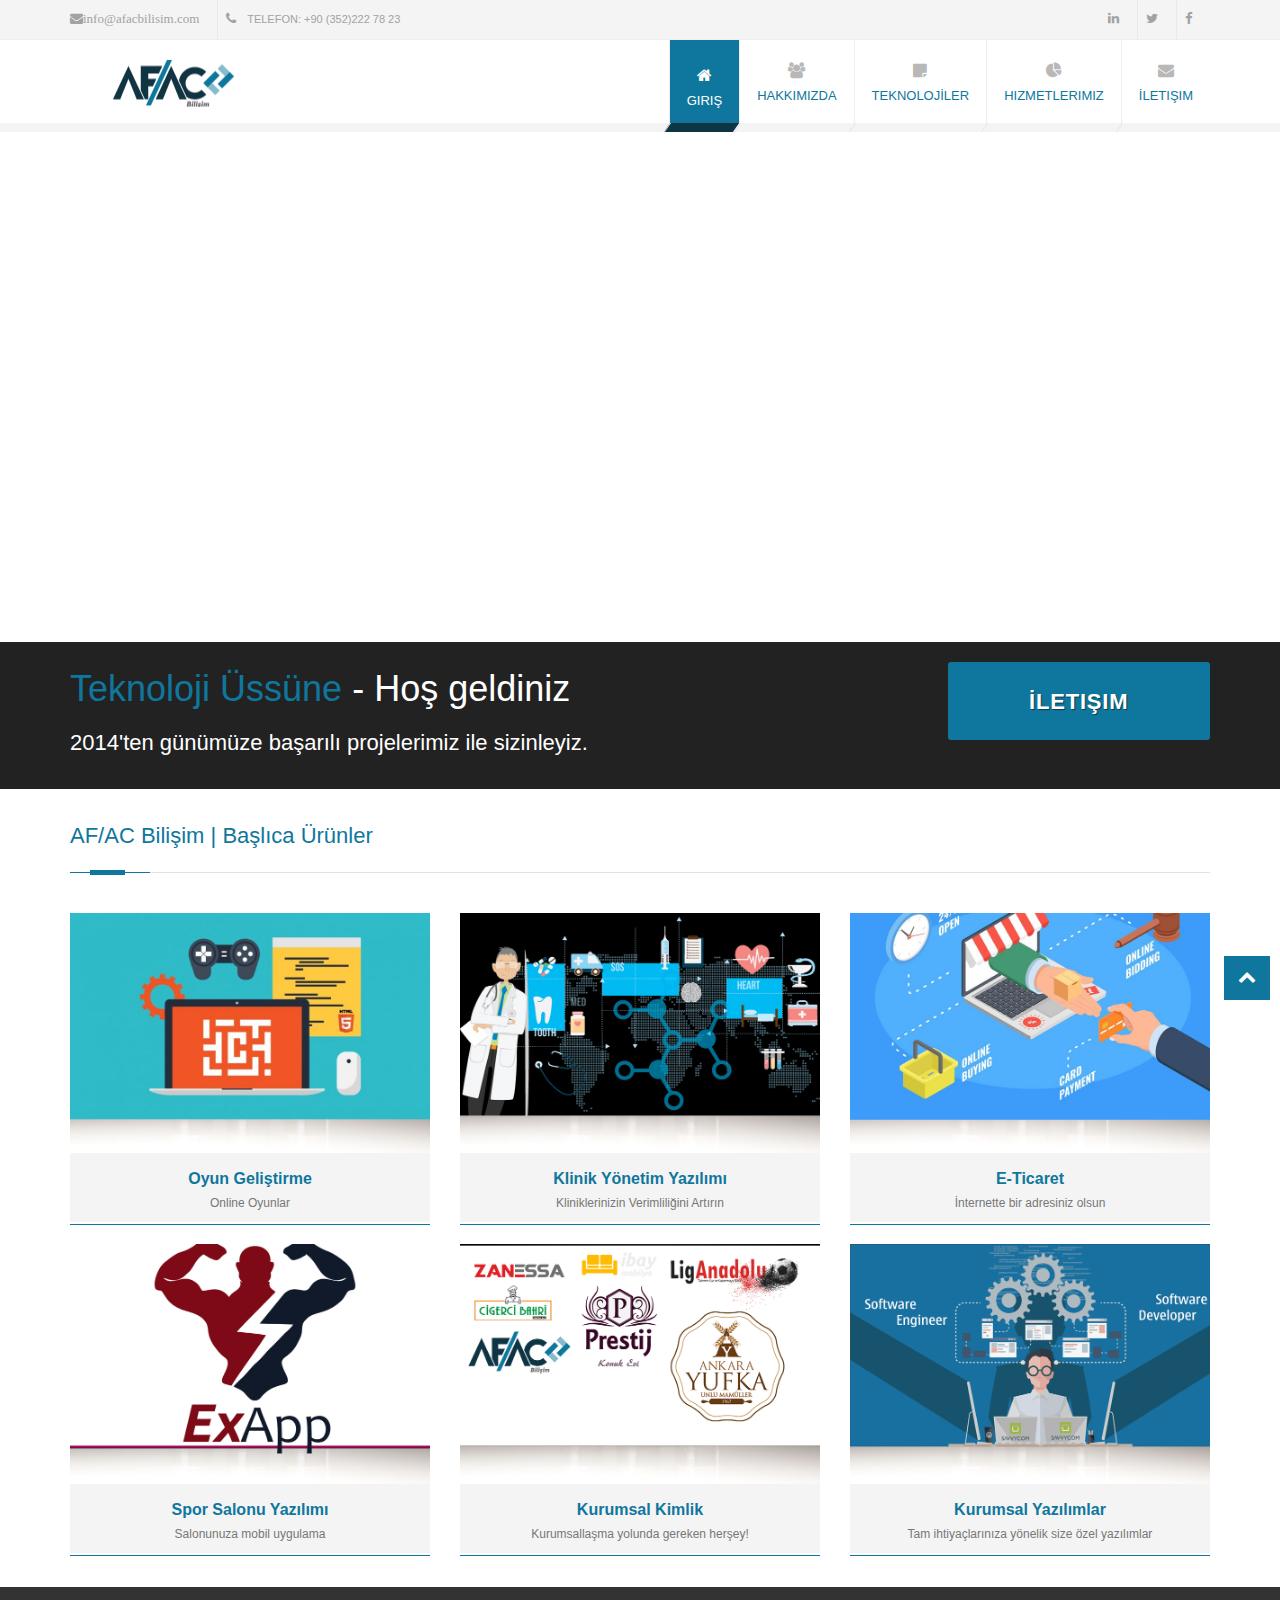
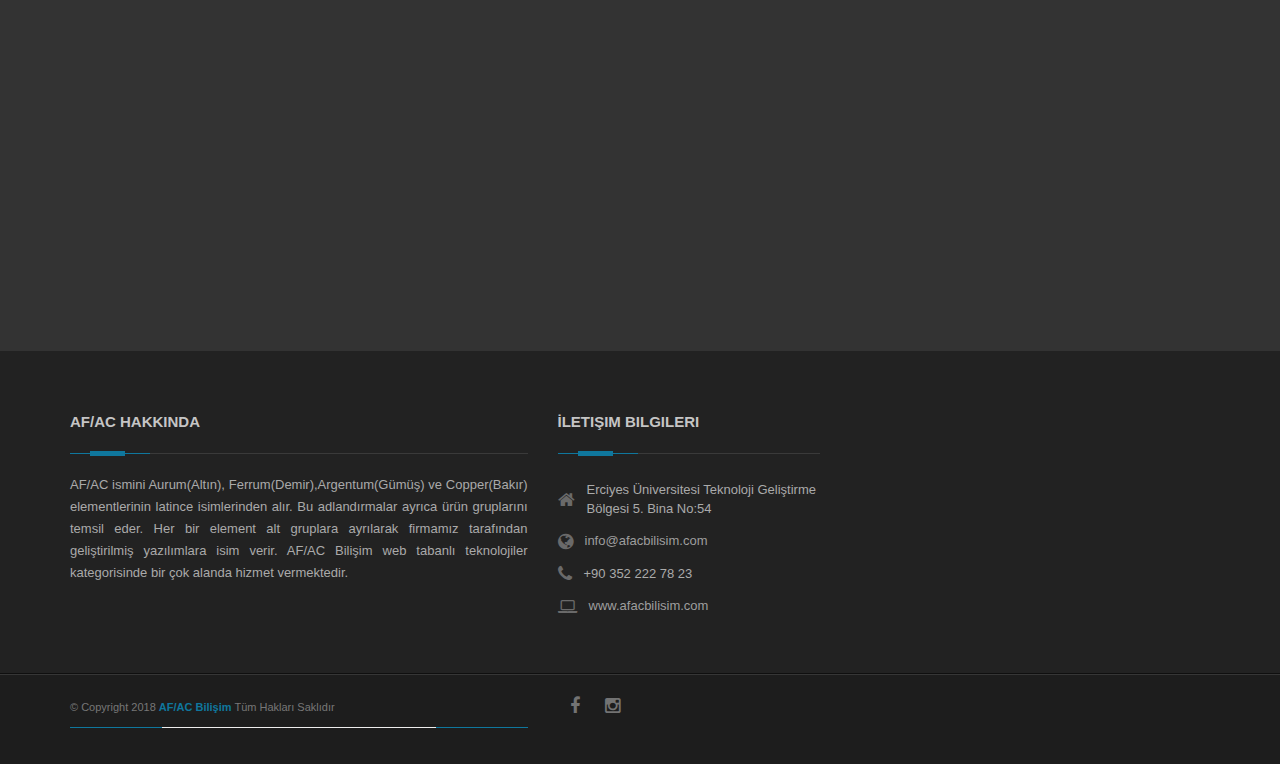
<file: afacSite/index.html>
﻿<!DOCTYPE html>
<html>
<head>
   <meta http-equiv="Content-Type" content="text/html; charset=UTF-8">
   <title>AF/AC Bilişim | Teknolojik İhtiyaçlarınızda Tek Çözüm Ortağınız</title>
   <meta name="description" content="2016 yılında faaliyetlerine başlayan AF/AC Bilişim, gerek kamu gerekse özel sektör ihtiyaçlarına yönelik hizmet sunmaktadır. Uyguladığımız süreç, sektörel ihtiyaçlara yönelik problemlerin belirlenmesi ile başlar, ilgili teknolojilerin araştırılması ve üretilmesi ile devam eder ve amaca yönelik komple çözümler üretilerek sonlanır. AF/AC Bilişim çok geniş yelpazede, iş yazılımları geliştirmenin yanısıra proje bazında donanım tedariği, danışmanlık ve teknik destek hizmetleri de vermektedir. Bilişim Sektöründeki uzun süren deneyimlerini yazılım teknolojileri, veri tabanı teknolojileri ile birleştiren genç bir ekipten oluşmaktadır. Yaptığımız her işte, ve sunduğumuz her hizmette en üst kalite düzeyini hedef almaktayız. Müşteri, kalite anlayışımızın odak noktasıdır.">
   <meta name="author" content="AF/AC">
   <meta name="keywords" content="AF/AC,bilisim,Bilişim,Teknoloji,ios,İOS,android,ANDROİD,Developper,develop,geliştirici,BİLİŞİM,af-ac,afac,AFAC,TEKNOLOJİ,GELİŞTİRCİ,ETİCARET,KLİNİK,YAZILIM,UZMAN,uzman,yazılım,e-ticaret,sanalpos,entegrasyon" />
   <meta name="robots" content="index,index" />
   <meta name="googlebot" content="index, index" />
   <meta name="Copyright" content="© Copyright 2018 AF/AC Bilişim Tüm Hakları Saklıdır" />

   <meta name="viewport" content="width=device-width, initial-scale=1, maximum-scale=1">

   <link rel="shortcut icon" href="images/favi.png">
   <link rel="stylesheet" href="css/font-awesome.min.css">
   <link rel="stylesheet" href="css/prettyPhoto.css">
   <link rel="stylesheet" href="css/slick.css">
   <link rel="stylesheet" href="rs-plugin/css/settings.css">
   <link rel="stylesheet" href="css/style.css">
   <link rel="stylesheet" href="css/responsive.css">
   <link rel="stylesheet" href="css/skins/default.css">

</head>
<body>

   <div class="pageWrapper">

      <div id="headWrapper" class="clearfix">

         <div class="top-bar">
            <div class="container">
               <div class="row">
                  <div class="cell-5">
                     <ul>
                        <li><a href="mailto:info@afacbilisim.com"><i class="fa fa-envelope" style="text-transform: lowercase;">info@afacbilisim.com</i></a></li>
                        <li><span><i class="fa fa-phone"></i> Telefon: +90 (352)222 78 23</span></li>
                     </ul>
                  </div>
                  <div class="cell-7 right-bar">
                     <ul class="right">
                      <li><a href="https://www.linkedin.com/company/123456" target="_blank"><i class="fa fa-linkedin"></i></a></li> 
                      <li><a href="https://twitter.com/afacit" target="_blank"><i class="fa fa-twitter"></i></a></li>
                      <li><a href="https://www.facebook.com/afac.it" target="_blank"><i class="fa fa-facebook"></i></a></li>
                   </ul>
                </div>
             </div>
          </div>
       </div>

       <header class="top-head" data-sticky="true">
         <div class="container">
            <div class="row">
               <div class="logo cell-3">
                  <a href="index.html"></a>
               </div>
               <div class="cell-9 top-menu">

                  <nav class="top-nav mega-menu">
                     <ul>
                        <li class="selected"><a href="index.html"><i class="fa fa-home"></i><span>Giriş</span></a></li>
                        <li><a href="Hakkimizda.html"><i class="fa fa-users"></i><span>hakkımızda</span></a></li>
                        <li><a href="Teknolojiler.html"><i class="fa fa-sticky-note"></i><span>TEKNOLOJİLER</span></a></li>
                        <li>
                           <a href="#"><i class="fa fa-pie-chart"></i><span>Hizmetlerimiz</span></a>
                           <ul>
                              <li><a href="SanalPos.html">Sanal Pos Entegrasyonu</a></li>
                              <li><a href="IosGelistirme.html">IOS Geliştirme</a></li>
                              <li><a href="AndroidGelistirme.html">Android Geliştirme</a></li>
                              <li><a href="OyunGelistirme.html">Oyun Geliştirme</a></li>
                              <li><a href="WebTasarim.html">Web Tasarım & SEO</a></li>
                              <li><a href="E-ticaret.html">E-ticaret</a></li>

                           </ul>
                        </li>

                        <!--<li><a href="afactab.html"><i class="fa fa-tablet"></i><span>AFACTAB(MES)</span></a></li>-->
                        <li><a href="Iletisim.html"><i class="fa fa-envelope"></i><span>İletişim</span></a></li>
                     </ul>
                  </nav>

               </div>
            </div>
         </div>
      </header>

   </div>

   <div id="contentWrapper">

      <div class="tp-banner-container">
         <div class="tp-banner" >
            <ul>
               <li data-slotamount="7" data-transition="incube" data-masterspeed="1000" data-saveperformance="on">
                  <img alt="" src="images/slider/dummy.png" data-lazyload="https://www.akamai.com/us/en/multimedia/images/intro/akamai-tech-talks-improve-off-network-security-intro.jpg?imwidth=1366">
                  <div class="caption lft large-title tp-resizeme witTxt padd-horizontal-20" data-x="center" data-y="140" data-speed="600" data-start="1000">AF/AC BİLİŞİM</div>
                  <div class="caption lfl larger-text tp-resizeme witTxt" data-x="270" data-y="235" data-speed="600" data-start="1800">Teknoloji</div>
                  <div class="caption lfb larger-text tp-resizeme witTxt" data-x="420" data-y="235" data-speed="600" data-start="2200">İhtiyaçlarınızda</div>
                  <div class="caption lfr larger-text tp-resizeme witTxt" data-x="650" data-y="235" data-speed="600" data-start="2600">Tek Çözüm Ortağınız</div>
               </li>
               <li data-slotamount="7" data-transition="3dcurtain-vertical" data-masterspeed="1000" data-saveperformance="on">
                  <img alt="" src="images/slider/dummy.png" data-lazyload="images/slider5.jpg	">
                  <div class="caption lft large-title tp-resizeme light-font" style="color: #777;" data-x="0" data-y="126" data-speed="600" data-start="1600"></div>
                  <div class="caption sfr large-desc tp-resizeme lft-list" data-x="720" data-y="100" data-speed="600" data-start="2500"></div>
                  <div class="caption sfr large-desc tp-resizeme lft-list" data-x="720" data-y="150" data-speed="600" data-start="2700"></div>
                  <div class="caption sfr large-desc tp-resizeme lft-list" data-x="720" data-y="200" data-speed="600" data-start="3100"></div>
                  <div class="caption sfr large-desc tp-resizeme lft-list" data-x="720" data-y="250" data-speed="600" data-start="3300"></div>
                  <div class="caption sfr large-desc tp-resizeme lft-list" data-x="720" data-y="300" data-speed="600" data-start="3300"></div>
               </li>
               <li data-slotamount="7" data-transition="incube" data-masterspeed="1000" data-saveperformance="on">
                  <img alt="" src="images/slider/dummy.png" data-lazyload="http://www.ercanlarkimya.com.tr/admin/uploads/image/contact-banner.jpg">
                  <div class="caption sft slide-head witTxt tp-resizeme" data-x="center" data-y="50" data-speed="400" data-start="1000" style="font-weight: 200">TELEFON: +352 (90)222 78 23</div>
                  <div class="caption lft large-title tp-resizeme witTxt padd-horizontal-20" data-x="center" data-y="140" data-speed="600" data-start="1000">İLETİŞİM</div>
               </li>
            </ul>
         </div>
      </div>

      <div class="dark-bg">
         <div class="container">
            <div class="row">
               <div class="cell-9">
                  <h1 style="color: #FFFFFF"><span class="main-color">Teknoloji Üssüne </span> - Hoş geldiniz</h1>
                  <h3 style="color: #FFFFFF">2014'ten günümüze başarılı projelerimiz ile sizinleyiz.</h3>
               </div>
               <div class="cell-3 center">
                  <a href="Iletisim.html" class="btn main-bg ExtraLargeBtn">İletişim</a>
               </div>
            </div>
         </div>
      </div>

      <div class="sectionWrapper">
         <div class="container">
            <h3 class="block-head">AF/AC Bilişim | Başlıca Ürünler</h3>
            <div class="portfolio-box">
               <div class="portfolio-filterable">
                  <div class="row">
                     <div class="portfolio-items" id="container">
                        <div class="cell-4 develop" data-category="develop">
                           <div class="portfolio-item">
                              <div class="img-holder">
                                 <div class="img-over">
                                    <a href="images/portfolio/7.jpg" class="fx zoom" data-gal="prettyPhoto[pp_gal]" title="AF/AC Bilişim olarak oyun girişimi fikirlerinizi yüksek kullanıcı kitlesine her platformda hitap edebileceğiniz şekilde geliştiriyoruz."><b class="fa fa-search-plus"></b></a>
                                 </div>
                                 <img alt="" src="images/portfolio/7.jpg">
                              </div>
                              <div class="name-holder">
                                 <a class="project-name">Oyun Geliştirme </a>
                                 <span class="project-options">Online Oyunlar</span>
                              </div>
                           </div>
                        </div>
                        <div class="cell-4 develop seo" data-category="develop">
                           <div class="portfolio-item">
                              <div class="img-holder">
                                 <div class="img-over">
                                    <a href="images/portfolio/8.jpg" class="fx zoom" data-gal="prettyPhoto[pp_gal]" title="Erciyes Üniversitesi Teknoloji Geliştirme Bölgesinde Geliştirilen Tamamen Ücretsiz Klinik Yönetim Sistemi *Kullanmak için sadece iletişime geçip kayıt oluşturmanız yeterli sistemimiz TAMAMEN ÜCRETSİZDİR."><b class="fa fa-search-plus"></b></a>
                                 </div>
                                 <img alt="" src="images/portfolio/8.jpg">
                              </div>
                              <div class="name-holder">
                                 <a class="project-name">Klinik Yönetim Yazılımı</a>
                                 <span class="project-options">Kliniklerinizin Verimliliğini Artırın</span>
                              </div>
                           </div>
                        </div>
                        <div class="cell-4 design" data-category="design">
                           <div class="portfolio-item">
                              <div class="img-holder">
                                 <div class="img-over">
                                    <a href="images/portfolio/9.jpg" class="fx zoom" data-gal="prettyPhoto[pp_gal]" title="AF/AC Bilişimin sunduğu gelişmiş e-ticaret yazılımları ile e-ticaret yapmak artık çok kolay! Sürekli güncellenen yazılım, mobille %100 uyumlu yeni versiyon temalar, gelişmiş kampanya ve raporlama yazılımları... Yani kısaca iyi bir e-ticaret sitesi için ihtiyacınız olan her şey AF/AC Bilişimde."><b class="fa fa-search-plus"></b></a>
                                 </div>
                                 <img alt="" src="images/portfolio/9.jpg">
                              </div>
                              <div class="name-holder">
                                 <a class="project-name">E-Ticaret</a>
                                 <span class="project-options">İnternette bir adresiniz olsun</span>
                              </div>
                           </div>
                        </div>
                        <div class="cell-4 design" data-category="design">
                           <div class="portfolio-item">
                              <div class="img-holder">
                                 <div class="img-over">
                                    <a href="images/portfolio/10.jpg" class="fx zoom" data-gal="prettyPhoto[pp_gal]" title="ExApp ile salonunuza gelen müşterilerinize hangi hareketi hangi makinede yapabileceği ile ilgili videolar eşliğinde program hazırlayabilirsiniz."><b class="fa fa-search-plus"></b></a>
                                 </div>
                                 <img alt="" src="images/portfolio/10.jpg">
                              </div>
                              <div class="name-holder">
                                 <a class="project-name">Spor Salonu Yazılımı</a>
                                 <span class="project-options">Salonunuza mobil uygulama</span>
                              </div>
                           </div>
                        </div>
                        <div class="cell-4 design" data-category="design">
                           <div class="portfolio-item">
                              <div class="img-holder">
                                 <div class="img-over">
                                    <a href="images/portfolio/14.jpg" class="fx zoom" data-gal="prettyPhoto[pp_gal]" title="Gelin sizde kurumsallaşma yolunda firmamızdan danışmanlık alın kurumsallaşma basamaklarını beraber hızlıca çıkalım"><b class="fa fa-search-plus"></b></a>
                                 </div>
                                 <img alt="" src="images/portfolio/14.jpg">
                              </div>
                              <div class="name-holder">
                                 <a class="project-name">Kurumsal Kimlik</a>
                                 <span class="project-options">Kurumsallaşma yolunda gereken herşey!</span>
                              </div>
                           </div>
                        </div>
                        <div class="cell-4 develop" data-category="develop">
                           <div class="portfolio-item">
                              <div class="img-holder">
                                 <div class="img-over">
                                    <a href="images/portfolio/12.jpg" class="fx zoom" data-gal="prettyPhoto[pp_gal]" title="Gelelim işletmenizin ihtiyaçlarını analiz edelim, tam size uygun yazılımlar geliştirelim"><b class="fa fa-search-plus"></b></a>
                                 </div>
                                 <img alt="" src="images/portfolio/12.jpg">
                              </div>
                              <div class="name-holder">
                                 <a class="project-name">Kurumsal Yazılımlar</a>
                                 <span class="project-options">Tam ihtiyaçlarınıza yönelik size özel yazılımlar</span>
                              </div>
                           </div>
                        </div>
                     </div>
                  </div>
               </div>
            </div>
            <div class="clearfix"></div>
         </div>
      </div>
      <div class="fun-staff staff-2 block-bg-4 sectionWrapper black-overlay">
         <div class="container">
            <div class="cell-12 fx" data-animate="fadeInDown">
               <p style="color: #FFFFFF; font-size: 20px; text-align: center; letter-spacing: 0em;">2016 yılında faaliyetlerine başlayan AF/AC Bilişim, gerek kamu gerekse özel sektör ihtiyaçlarına yönelik hizmet sunmaktadır. Uyguladığımız süreç, sektörel ihtiyaçlara yönelik problemlerin belirlenmesi ile başlar, ilgili teknolojilerin araştırılması ve üretilmesi ile devam eder ve amaca yönelik komple çözümler üretilerek sonlanır. AF/AC Bilişim çok geniş yelpazede, iş yazılımları geliştirmenin yanısıra proje bazında donanım tedariği, danışmanlık ve teknik destek hizmetleri de vermektedir. Bilişim Sektöründeki uzun süren deneyimlerini yazılım teknolojileri, veri tabanı teknolojileri ile birleştiren genç bir ekipten oluşmaktadır. Geliştirilen yazılımlar, kuruluşların performansını artırma ve onlara rekabet avantajı kazandırma amacıyla hem hız hem de teknolojik alt yapısının geleceğe yönelik olması düşünülerek tasarlanmaktadır. AF/AC Bilişim kaliteyi bir yaşam biçimi olarak benimsemiştir. Yaptığımız her işte, ve sunduğumuz her hizmette en üst kalite düzeyini hedef almaktayız. Müşteri, kalite anlayışımızın odak noktasıdır.</p>
               <p style="color: #FFFFFF; font-size: 20px; text-align: center; letter-spacing: 0em;">
                  Yazılım ve tasarım sektöründe mutlu ettiği müşterilerle Türkiye’nin yenilikçi, mükemmelliği arayan, saygın ve lider, Kullanıcı ve çalışan memnuniyetini en üst düzeyde tutan, yerli ve yabancı iş ortaklarının birinci derecede tercih ettiği, uluslararası standartlarda markalaşmış bir firma olabilmektir.
               </p>
            </div>
         </div>
      </div>

   </div>

   <footer id="footWrapper">
      <div class="footer-top">
         <div class="container">
            <div class="row">

               <div class="cell-5">
                  <h3 class="block-head">AF/AC Hakkında</h3>
                  <p style="text-align: justify">AF/AC ismini Aurum(Altın), Ferrum(Demir),Argentum(Gümüş) ve Copper(Bakır) elementlerinin latince isimlerinden alır. Bu adlandırmalar ayrıca ürün gruplarını temsil eder. Her bir element alt gruplara ayrılarak firmamız tarafından geliştirilmiş yazılımlara isim verir. AF/AC Bilişim web tabanlı teknolojiler kategorisinde bir çok alanda hizmet vermektedir.</p>
               </div>

       

                     <div class="cell-3">
                        <h3 class="block-head">İletişim Bilgileri</h3>
                        <ul>
                           <li class="footer-contact"><i class="fa fa-home"></i><span>Erciyes Üniversitesi Teknoloji Geliştirme Bölgesi 5. Bina No:54</span></li>
                           <li class="footer-contact"><i class="fa fa-globe"></i><span><a href="mailto:info@afacbilisim.com">info@afacbilisim.com</a></span></li>
                           <li class="footer-contact"><i class="fa fa-phone"></i><span>+90 352 222 78 23</span></li>
                           <li class="footer-contact"><i class="fa fa-laptop"></i><span><a href="index.html">www.afacbilisim.com</a></span></li>
                        </ul>
                     </div>

                  </div>
               </div>
            </div>

            <div class="footer-bottom">
               <div class="container">
                  <div class="row">

                     <div class="copyrights cell-5">
                      &copy;  Copyright 2018 <b>AF/AC Bilişim</b> Tüm Hakları Saklıdır
                      <hr />
                   </div>

                   <div class="cell-5">
                     <ul class="social-list">
                        <li class="skew-25"><a href="https://www.facebook.com/af.ac.it/" data-title="facebook" data-tooltip="true" target="_blank"><span class="fa fa-facebook skew25"></span></a></li>
                        <li class="skew-25"><a href="https://www.instagram.com/afacbilisim/" data-title="instagram" data-tooltip="true" target="_blank"><span class="fa fa-instagram skew25"></span></a></li>
                     </ul>
                  </div>
               </div>
            </div>
         </div>

      </footer>
      
      <div id="to-top" class="main-bg"><span class="fa fa-chevron-up"></span></div>
   </div>
   
   <script type="text/javascript" src="js/jquery.min.js"></script>

   <script type="text/javascript" src="js/waypoints.min.js"></script>

   <script type="text/javascript" src="rs-plugin/js/jquery.themepunch.tools.min.js"></script>
   <script type="text/javascript" src="rs-plugin/js/jquery.themepunch.revolution.min.js"></script>

   <script type="text/javascript" src="js/jquery.animateNumber.min.js"></script>

   <script type="text/javascript" src="js/slick.min.js"></script>

   <script type="text/javascript" src="js/jquery.easypiechart.min.js"></script>

   <script type="text/javascript" src="js/jquery.prettyPhoto.js"></script>

   <script type="text/javascript" src="js/jquery.sharrre.min.js"></script>

   <script type="text/javascript" src="js/jquery.elevateZoom-3.0.8.min.js"></script>

   <script type="text/javascript" src="js/jquery.placeholder.js"></script>

   <script type="text/javascript" src="js/jquery.nicescroll.min.js"></script>

   <script type="text/javascript" src="js/isotope.pkgd.min.js"></script>

   <script type="text/javascript" src="js/script.js"></script>

   <script type="text/javascript" src="jquery-3.3.1.min.js"></script>

   <script type="text/javascript" src="app.js"></script>
</body>
</html>
</file>
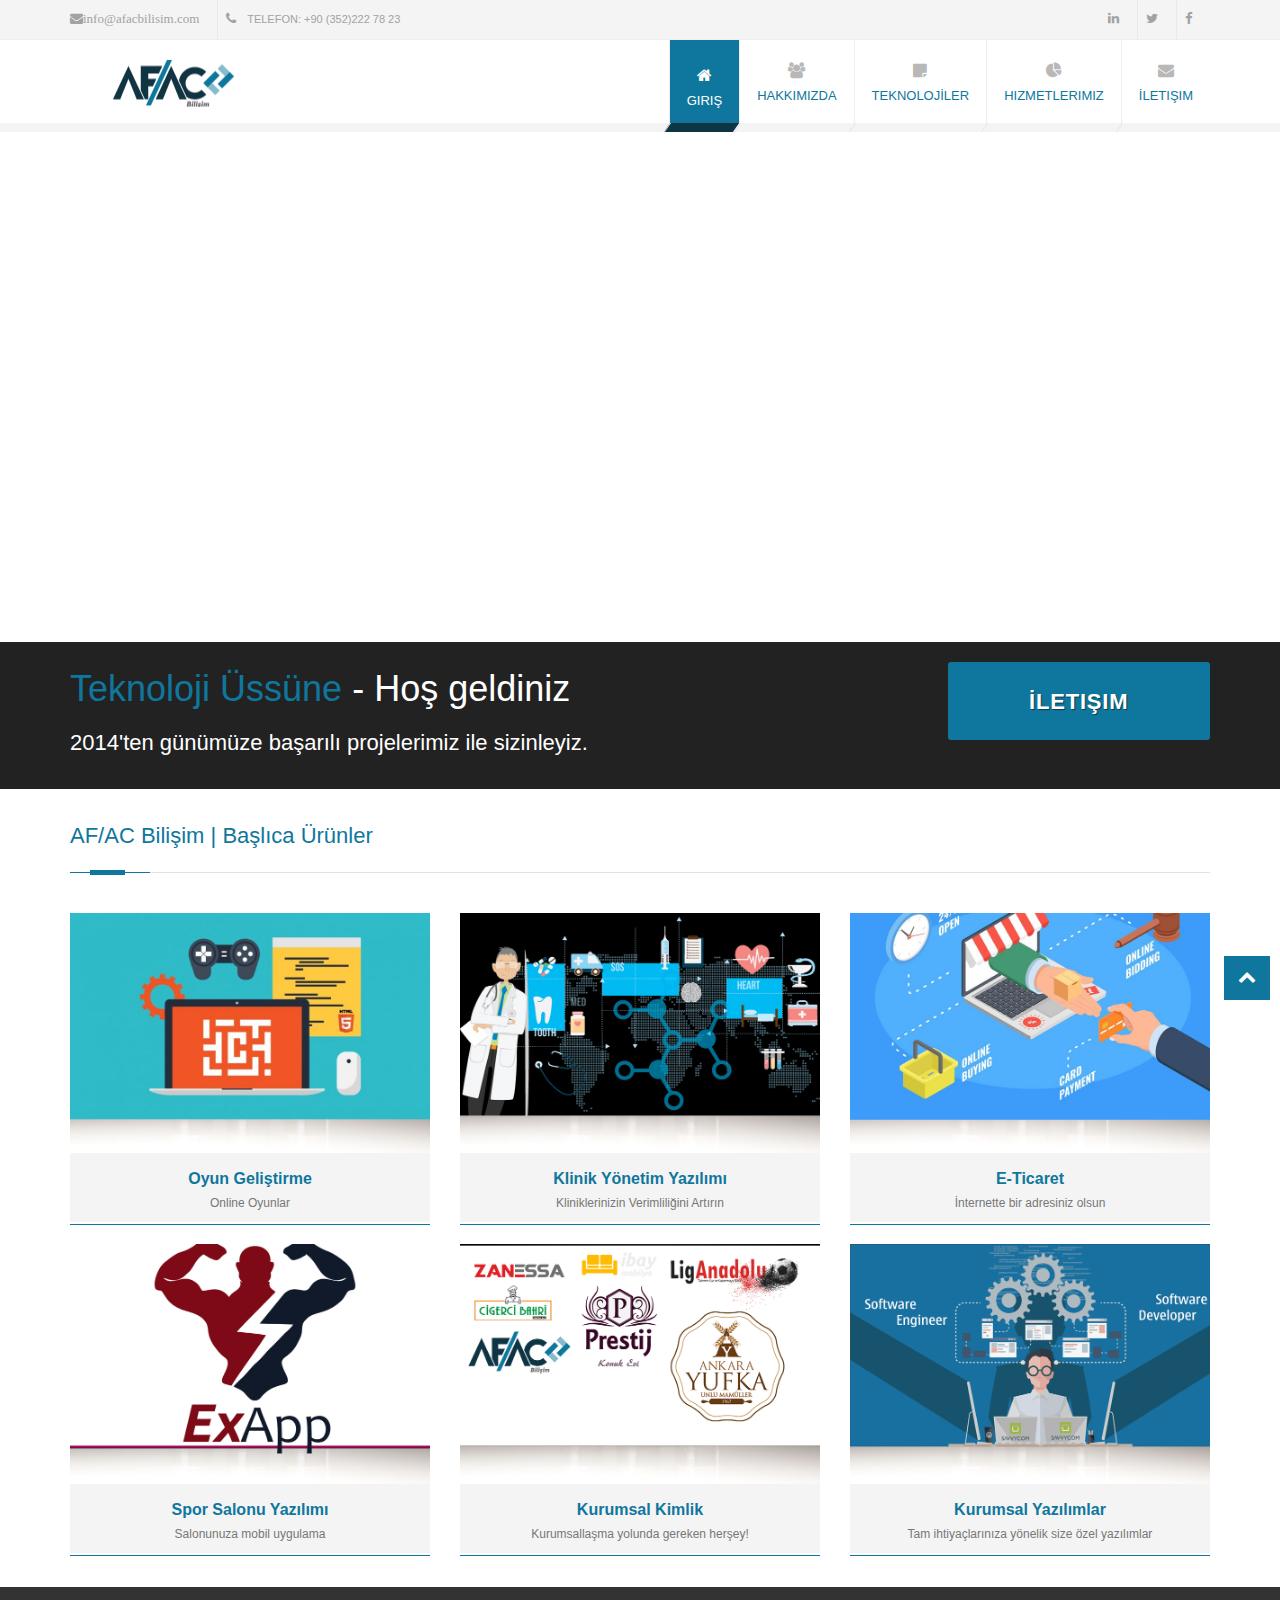
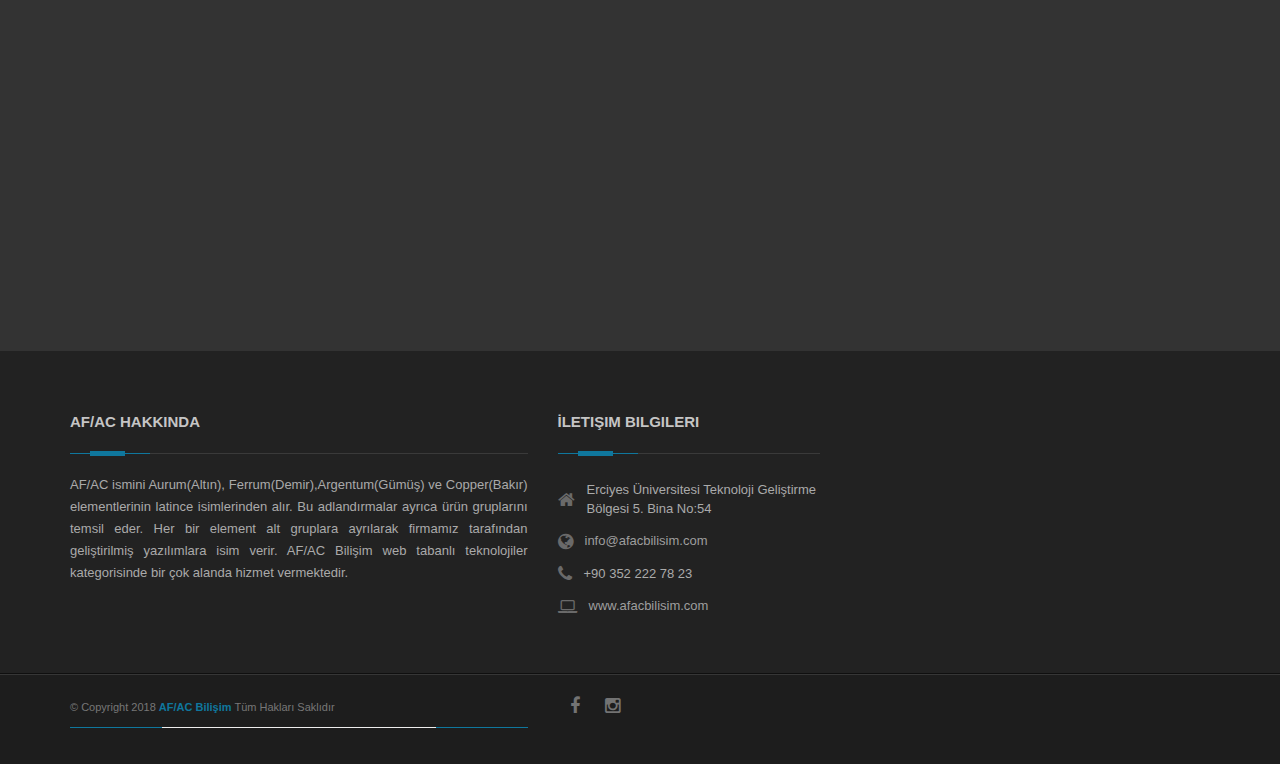
<file: afacSite/afactab.html>
﻿<!DOCTYPE html>
<html>
<head>
   <meta http-equiv="Content-Type" content="text/html; charset=UTF-8">
   <title>AF/AC Bilişim | Teknolojik İhtiyaçlarınızda Tek Çözüm Ortağınız</title>
   <meta name="description" content="2016 yılında faaliyetlerine başlayan AF/AC Bilişim, gerek kamu gerekse özel sektör ihtiyaçlarına yönelik hizmet sunmaktadır. Uyguladığımız süreç, sektörel ihtiyaçlara yönelik problemlerin belirlenmesi ile başlar, ilgili teknolojilerin araştırılması ve üretilmesi ile devam eder ve amaca yönelik komple çözümler üretilerek sonlanır. AF/AC Bilişim çok geniş yelpazede, iş yazılımları geliştirmenin yanısıra proje bazında donanım tedariği, danışmanlık ve teknik destek hizmetleri de vermektedir. Bilişim Sektöründeki uzun süren deneyimlerini yazılım teknolojileri, veri tabanı teknolojileri ile birleştiren genç bir ekipten oluşmaktadır. Yaptığımız her işte, ve sunduğumuz her hizmette en üst kalite düzeyini hedef almaktayız. Müşteri, kalite anlayışımızın odak noktasıdır.">
   <meta name="author" content="AF/AC">
   <meta name="keywords" content="AF/AC,bilisim,Bilişim,Teknoloji,ios,İOS,android,ANDROİD,Developper,develop,geliştirici,BİLİŞİM,af-ac,afac,AFAC,TEKNOLOJİ,GELİŞTİRCİ,ETİCARET,KLİNİK,YAZILIM,UZMAN,uzman,yazılım,e-ticaret,sanalpos,entegrasyon" />
   <meta name="robots" content="index,index" />
   <meta name="googlebot" content="index, index" />
   <meta name="Copyright" content="© Copyright 2018 AF/AC Bilişim Tüm Hakları Saklıdır" />

   <meta name="viewport" content="width=device-width, initial-scale=1, maximum-scale=1">

   <link rel="shortcut icon" href="images/favi.png">
   <link rel="stylesheet" href="css/font-awesome.min.css">
   <link rel="stylesheet" href="css/prettyPhoto.css">
   <link rel="stylesheet" href="css/slick.css">
   <link rel="stylesheet" href="rs-plugin/css/settings.css">
   <link rel="stylesheet" href="css/style.css">
   <link rel="stylesheet" href="css/responsive.css">
   <link rel="stylesheet" href="css/skins/default.css">

</head>
<body>

   <div class="pageWrapper">

      <div id="headWrapper" class="clearfix">

         <div class="top-bar">
            <div class="container">
               <div class="row">
                  <div class="cell-5">
                     <ul>
                        <li><a href="mailto:info@afacbilisim.com"><i class="fa fa-envelope" style="text-transform: lowercase;">info@afacbilisim.com</i></a></li>
                        <li><span><i class="fa fa-phone"></i> Telefon: +90 (352)222 78 23</span></li>
                     </ul>
                  </div>
                  <div class="cell-7 right-bar">
                     <ul class="right">
                      <li><a href="https://www.linkedin.com/company/123456" target="_blank"><i class="fa fa-linkedin"></i></a></li> 
                      <li><a href="https://twitter.com/afacit" target="_blank"><i class="fa fa-twitter"></i></a></li>
                      <li><a href="https://www.facebook.com/afac.it" target="_blank"><i class="fa fa-facebook"></i></a></li>
                   </ul>
                </div>
             </div>
          </div>
       </div>

       <header class="top-head" data-sticky="true">
         <div class="container">
            <div class="row">
               <div class="logo cell-3">
                  <a href="index.html"></a>
               </div>
               <div class="cell-9 top-menu">

                  <nav class="top-nav mega-menu">
                     <ul>
                        <li class="selected"><a href="index.html"><i class="fa fa-home"></i><span>Giriş</span></a></li>
                        <li><a href="Hakkimizda.html"><i class="fa fa-users"></i><span>hakkımızda</span></a></li>
                        <li><a href="Teknolojiler.html"><i class="fa fa-sticky-note"></i><span>TEKNOLOJİLER</span></a></li>
                        <li>
                           <a href="#"><i class="fa fa-pie-chart"></i><span>Hizmetlerimiz</span></a>
                           <ul>
                              <li><a href="SanalPos.html">Sanal Pos Entegrasyonu</a></li>
                              <li><a href="IosGelistirme.html">IOS Geliştirme</a></li>
                              <li><a href="AndroidGelistirme.html">Android Geliştirme</a></li>
                              <li><a href="OyunGelistirme.html">Oyun Geliştirme</a></li>
                              <li><a href="WebTasarim.html">Web Tasarım & SEO</a></li>
                              <li><a href="E-ticaret.html">E-ticaret</a></li>

                           </ul>
                        </li>

                        <!--<li><a href="afactab.html"><i class="fa fa-tablet"></i><span>AFACTAB(MES)</span></a></li>-->
                        <li><a href="Iletisim.html"><i class="fa fa-envelope"></i><span>İletişim</span></a></li>
                     </ul>
                  </nav>

               </div>
            </div>
         </div>
      </header>

   </div>

   <div id="contentWrapper">

      <div class="tp-banner-container">
         <div class="tp-banner" >
            <ul>
               <li data-slotamount="7" data-transition="incube" data-masterspeed="1000" data-saveperformance="on">
                  <img alt="" src="images/slider/dummy.png" data-lazyload="https://www.akamai.com/us/en/multimedia/images/intro/akamai-tech-talks-improve-off-network-security-intro.jpg?imwidth=1366">
                  <div class="caption lft large-title tp-resizeme witTxt padd-horizontal-20" data-x="center" data-y="140" data-speed="600" data-start="1000">AF/AC BİLİŞİM</div>
                  <div class="caption lfl larger-text tp-resizeme witTxt" data-x="270" data-y="235" data-speed="600" data-start="1800">Teknoloji</div>
                  <div class="caption lfb larger-text tp-resizeme witTxt" data-x="420" data-y="235" data-speed="600" data-start="2200">İhtiyaçlarınızda</div>
                  <div class="caption lfr larger-text tp-resizeme witTxt" data-x="650" data-y="235" data-speed="600" data-start="2600">Tek Çözüm Ortağınız</div>
               </li>
               <li data-slotamount="7" data-transition="3dcurtain-vertical" data-masterspeed="1000" data-saveperformance="on">
                  <img alt="" src="images/slider/dummy.png" data-lazyload="images/slider5.jpg	">
                  <div class="caption lft large-title tp-resizeme light-font" style="color: #777;" data-x="0" data-y="126" data-speed="600" data-start="1600"></div>
                  <div class="caption sfr large-desc tp-resizeme lft-list" data-x="720" data-y="100" data-speed="600" data-start="2500"></div>
                  <div class="caption sfr large-desc tp-resizeme lft-list" data-x="720" data-y="150" data-speed="600" data-start="2700"></div>
                  <div class="caption sfr large-desc tp-resizeme lft-list" data-x="720" data-y="200" data-speed="600" data-start="3100"></div>
                  <div class="caption sfr large-desc tp-resizeme lft-list" data-x="720" data-y="250" data-speed="600" data-start="3300"></div>
                  <div class="caption sfr large-desc tp-resizeme lft-list" data-x="720" data-y="300" data-speed="600" data-start="3300"></div>
               </li>
               <li data-slotamount="7" data-transition="incube" data-masterspeed="1000" data-saveperformance="on">
                  <img alt="" src="images/slider/dummy.png" data-lazyload="http://www.ercanlarkimya.com.tr/admin/uploads/image/contact-banner.jpg">
                  <div class="caption sft slide-head witTxt tp-resizeme" data-x="center" data-y="50" data-speed="400" data-start="1000" style="font-weight: 200">TELEFON: +352 (90)222 78 23</div>
                  <div class="caption lft large-title tp-resizeme witTxt padd-horizontal-20" data-x="center" data-y="140" data-speed="600" data-start="1000">İLETİŞİM</div>
               </li>
            </ul>
         </div>
      </div>

      <div class="dark-bg">
         <div class="container">
            <div class="row">
               <div class="cell-9">
                  <h1 style="color: #FFFFFF"><span class="main-color">Teknoloji Üssüne </span> - Hoş geldiniz</h1>
                  <h3 style="color: #FFFFFF">2014'ten günümüze başarılı projelerimiz ile sizinleyiz.</h3>
               </div>
               <div class="cell-3 center">
                  <a href="Iletisim.html" class="btn main-bg ExtraLargeBtn">İletişim</a>
               </div>
            </div>
         </div>
      </div>

      <div class="sectionWrapper">
         <div class="container">
            <h3 class="block-head">AF/AC Bilişim | Başlıca Ürünler</h3>
            <div class="portfolio-box">
               <div class="portfolio-filterable">
                  <div class="row">
                     <div class="portfolio-items" id="container">
                        <div class="cell-4 develop" data-category="develop">
                           <div class="portfolio-item">
                              <div class="img-holder">
                                 <div class="img-over">
                                    <a href="images/portfolio/7.jpg" class="fx zoom" data-gal="prettyPhoto[pp_gal]" title="AF/AC Bilişim olarak oyun girişimi fikirlerinizi yüksek kullanıcı kitlesine her platformda hitap edebileceğiniz şekilde geliştiriyoruz."><b class="fa fa-search-plus"></b></a>
                                 </div>
                                 <img alt="" src="images/portfolio/7.jpg">
                              </div>
                              <div class="name-holder">
                                 <a class="project-name">Oyun Geliştirme </a>
                                 <span class="project-options">Online Oyunlar</span>
                              </div>
                           </div>
                        </div>
                        <div class="cell-4 develop seo" data-category="develop">
                           <div class="portfolio-item">
                              <div class="img-holder">
                                 <div class="img-over">
                                    <a href="images/portfolio/8.jpg" class="fx zoom" data-gal="prettyPhoto[pp_gal]" title="Erciyes Üniversitesi Teknoloji Geliştirme Bölgesinde Geliştirilen Tamamen Ücretsiz Klinik Yönetim Sistemi *Kullanmak için sadece iletişime geçip kayıt oluşturmanız yeterli sistemimiz TAMAMEN ÜCRETSİZDİR."><b class="fa fa-search-plus"></b></a>
                                 </div>
                                 <img alt="" src="images/portfolio/8.jpg">
                              </div>
                              <div class="name-holder">
                                 <a class="project-name">Klinik Yönetim Yazılımı</a>
                                 <span class="project-options">Kliniklerinizin Verimliliğini Artırın</span>
                              </div>
                           </div>
                        </div>
                        <div class="cell-4 design" data-category="design">
                           <div class="portfolio-item">
                              <div class="img-holder">
                                 <div class="img-over">
                                    <a href="images/portfolio/9.jpg" class="fx zoom" data-gal="prettyPhoto[pp_gal]" title="AF/AC Bilişimin sunduğu gelişmiş e-ticaret yazılımları ile e-ticaret yapmak artık çok kolay! Sürekli güncellenen yazılım, mobille %100 uyumlu yeni versiyon temalar, gelişmiş kampanya ve raporlama yazılımları... Yani kısaca iyi bir e-ticaret sitesi için ihtiyacınız olan her şey AF/AC Bilişimde."><b class="fa fa-search-plus"></b></a>
                                 </div>
                                 <img alt="" src="images/portfolio/9.jpg">
                              </div>
                              <div class="name-holder">
                                 <a class="project-name">E-Ticaret</a>
                                 <span class="project-options">İnternette bir adresiniz olsun</span>
                              </div>
                           </div>
                        </div>
                        <div class="cell-4 design" data-category="design">
                           <div class="portfolio-item">
                              <div class="img-holder">
                                 <div class="img-over">
                                    <a href="images/portfolio/10.jpg" class="fx zoom" data-gal="prettyPhoto[pp_gal]" title="ExApp ile salonunuza gelen müşterilerinize hangi hareketi hangi makinede yapabileceği ile ilgili videolar eşliğinde program hazırlayabilirsiniz."><b class="fa fa-search-plus"></b></a>
                                 </div>
                                 <img alt="" src="images/portfolio/10.jpg">
                              </div>
                              <div class="name-holder">
                                 <a class="project-name">Spor Salonu Yazılımı</a>
                                 <span class="project-options">Salonunuza mobil uygulama</span>
                              </div>
                           </div>
                        </div>
                        <div class="cell-4 design" data-category="design">
                           <div class="portfolio-item">
                              <div class="img-holder">
                                 <div class="img-over">
                                    <a href="images/portfolio/14.jpg" class="fx zoom" data-gal="prettyPhoto[pp_gal]" title="Gelin sizde kurumsallaşma yolunda firmamızdan danışmanlık alın kurumsallaşma basamaklarını beraber hızlıca çıkalım"><b class="fa fa-search-plus"></b></a>
                                 </div>
                                 <img alt="" src="images/portfolio/14.jpg">
                              </div>
                              <div class="name-holder">
                                 <a class="project-name">Kurumsal Kimlik</a>
                                 <span class="project-options">Kurumsallaşma yolunda gereken herşey!</span>
                              </div>
                           </div>
                        </div>
                        <div class="cell-4 develop" data-category="develop">
                           <div class="portfolio-item">
                              <div class="img-holder">
                                 <div class="img-over">
                                    <a href="images/portfolio/12.jpg" class="fx zoom" data-gal="prettyPhoto[pp_gal]" title="Gelelim işletmenizin ihtiyaçlarını analiz edelim, tam size uygun yazılımlar geliştirelim"><b class="fa fa-search-plus"></b></a>
                                 </div>
                                 <img alt="" src="images/portfolio/12.jpg">
                              </div>
                              <div class="name-holder">
                                 <a class="project-name">Kurumsal Yazılımlar</a>
                                 <span class="project-options">Tam ihtiyaçlarınıza yönelik size özel yazılımlar</span>
                              </div>
                           </div>
                        </div>
                     </div>
                  </div>
               </div>
            </div>
            <div class="clearfix"></div>
         </div>
      </div>
      <div class="fun-staff staff-2 block-bg-4 sectionWrapper black-overlay">
         <div class="container">
            <div class="cell-12 fx" data-animate="fadeInDown">
               <p style="color: #FFFFFF; font-size: 20px; text-align: center; letter-spacing: 0em;">2016 yılında faaliyetlerine başlayan AF/AC Bilişim, gerek kamu gerekse özel sektör ihtiyaçlarına yönelik hizmet sunmaktadır. Uyguladığımız süreç, sektörel ihtiyaçlara yönelik problemlerin belirlenmesi ile başlar, ilgili teknolojilerin araştırılması ve üretilmesi ile devam eder ve amaca yönelik komple çözümler üretilerek sonlanır. AF/AC Bilişim çok geniş yelpazede, iş yazılımları geliştirmenin yanısıra proje bazında donanım tedariği, danışmanlık ve teknik destek hizmetleri de vermektedir. Bilişim Sektöründeki uzun süren deneyimlerini yazılım teknolojileri, veri tabanı teknolojileri ile birleştiren genç bir ekipten oluşmaktadır. Geliştirilen yazılımlar, kuruluşların performansını artırma ve onlara rekabet avantajı kazandırma amacıyla hem hız hem de teknolojik alt yapısının geleceğe yönelik olması düşünülerek tasarlanmaktadır. AF/AC Bilişim kaliteyi bir yaşam biçimi olarak benimsemiştir. Yaptığımız her işte, ve sunduğumuz her hizmette en üst kalite düzeyini hedef almaktayız. Müşteri, kalite anlayışımızın odak noktasıdır.</p>
               <p style="color: #FFFFFF; font-size: 20px; text-align: center; letter-spacing: 0em;">
                  Yazılım ve tasarım sektöründe mutlu ettiği müşterilerle Türkiye’nin yenilikçi, mükemmelliği arayan, saygın ve lider, Kullanıcı ve çalışan memnuniyetini en üst düzeyde tutan, yerli ve yabancı iş ortaklarının birinci derecede tercih ettiği, uluslararası standartlarda markalaşmış bir firma olabilmektir.
               </p>
            </div>
         </div>
      </div>

   </div>

   <footer id="footWrapper">
      <div class="footer-top">
         <div class="container">
            <div class="row">

               <div class="cell-5">
                  <h3 class="block-head">AF/AC Hakkında</h3>
                  <p style="text-align: justify">AF/AC ismini Aurum(Altın), Ferrum(Demir),Argentum(Gümüş) ve Copper(Bakır) elementlerinin latince isimlerinden alır. Bu adlandırmalar ayrıca ürün gruplarını temsil eder. Her bir element alt gruplara ayrılarak firmamız tarafından geliştirilmiş yazılımlara isim verir. AF/AC Bilişim web tabanlı teknolojiler kategorisinde bir çok alanda hizmet vermektedir.</p>
               </div>

          

                     <div class="cell-3">
                        <h3 class="block-head">İletişim Bilgileri</h3>
                        <ul>
                           <li class="footer-contact"><i class="fa fa-home"></i><span>Erciyes Üniversitesi Teknoloji Geliştirme Bölgesi 5. Bina No:54</span></li>
                           <li class="footer-contact"><i class="fa fa-globe"></i><span><a href="mailto:info@afacbilisim.com">info@afacbilisim.com</a></span></li>
                           <li class="footer-contact"><i class="fa fa-phone"></i><span>+90 352 222 78 23</span></li>
                           <li class="footer-contact"><i class="fa fa-laptop"></i><span><a href="index.html">www.afacbilisim.com</a></span></li>
                        </ul>
                     </div>

                  </div>
               </div>
            </div>

            <div class="footer-bottom">
               <div class="container">
                  <div class="row">

                     <div class="copyrights cell-5">
                      &copy;  Copyright 2018 <b>AF/AC Bilişim</b> Tüm Hakları Saklıdır
                      <hr />
                   </div>

                   <div class="cell-5">
                     <ul class="social-list">
                        <li class="skew-25"><a href="https://www.facebook.com/af.ac.it/" data-title="facebook" data-tooltip="true" target="_blank"><span class="fa fa-facebook skew25"></span></a></li>
                        <li class="skew-25"><a href="https://www.instagram.com/afacbilisim/" data-title="instagram" data-tooltip="true" target="_blank"><span class="fa fa-instagram skew25"></span></a></li>
                     </ul>
                  </div>
               </div>
            </div>
         </div>

      </footer>
      
      <div id="to-top" class="main-bg"><span class="fa fa-chevron-up"></span></div>
   </div>
   
   <script type="text/javascript" src="js/jquery.min.js"></script>

   <script type="text/javascript" src="js/waypoints.min.js"></script>

   <script type="text/javascript" src="rs-plugin/js/jquery.themepunch.tools.min.js"></script>
   <script type="text/javascript" src="rs-plugin/js/jquery.themepunch.revolution.min.js"></script>

   <script type="text/javascript" src="js/jquery.animateNumber.min.js"></script>

   <script type="text/javascript" src="js/slick.min.js"></script>

   <script type="text/javascript" src="js/jquery.easypiechart.min.js"></script>

   <script type="text/javascript" src="js/jquery.prettyPhoto.js"></script>

   <script type="text/javascript" src="js/jquery.sharrre.min.js"></script>

   <script type="text/javascript" src="js/jquery.elevateZoom-3.0.8.min.js"></script>

   <script type="text/javascript" src="js/jquery.placeholder.js"></script>

   <script type="text/javascript" src="js/jquery.nicescroll.min.js"></script>

   <script type="text/javascript" src="js/isotope.pkgd.min.js"></script>

   <script type="text/javascript" src="js/script.js"></script>

   <script type="text/javascript" src="jquery-3.3.1.min.js"></script>

   <script type="text/javascript" src="app.js"></script>
</body>
</html>
</file>
<file: afacSite/css/prettyPhoto.css>
﻿div.pp_default .pp_top,div.pp_default .pp_top .pp_middle,div.pp_default .pp_top .pp_left,div.pp_default .pp_top .pp_right,div.pp_default .pp_bottom,div.pp_default .pp_bottom .pp_left,div.pp_default .pp_bottom .pp_middle,div.pp_default .pp_bottom .pp_right{height:13px}
div.pp_default .pp_top .pp_left{background:url(../images/prettyPhoto/default/sprite.png) -78px -93px no-repeat}
div.pp_default .pp_top .pp_middle{background:url(../images/prettyPhoto/default/sprite_x.png) top left repeat-x}
div.pp_default .pp_top .pp_right{background:url(../images/prettyPhoto/default/sprite.png) -112px -93px no-repeat}
div.pp_default .pp_content .ppt{color:#f8f8f8}
div.pp_default .pp_content_container .pp_left{background:url(../images/prettyPhoto/default/sprite_y.png) -7px 0 repeat-y;padding-left:13px}
div.pp_default .pp_content_container .pp_right{background:url(../images/prettyPhoto/default/sprite_y.png) top right repeat-y;padding-right:13px}
div.pp_default .pp_next:hover{background:url(../images/prettyPhoto/default/sprite_next.png) center right no-repeat;cursor:pointer}
div.pp_default .pp_previous:hover{background:url(../images/prettyPhoto/default/sprite_prev.png) center left no-repeat;cursor:pointer}
div.pp_default .pp_expand{background:url(../images/prettyPhoto/default/sprite.png) 0 -29px no-repeat;cursor:pointer;width:28px;height:28px}
div.pp_default .pp_expand:hover{background:url(../images/prettyPhoto/default/sprite.png) 0 -56px no-repeat;cursor:pointer}
div.pp_default .pp_contract{background:url(../images/prettyPhoto/default/sprite.png) 0 -84px no-repeat;cursor:pointer;width:28px;height:28px}
div.pp_default .pp_contract:hover{background:url(../images/prettyPhoto/default/sprite.png) 0 -113px no-repeat;cursor:pointer}
div.pp_default .pp_close{width:30px;height:30px;background:url(../images/prettyPhoto/default/sprite.png) 2px 1px no-repeat;cursor:pointer}
div.pp_default .pp_gallery ul li a{background:url(../images/prettyPhoto/default/default_thumb.png) center center #f8f8f8;border:1px solid #aaa}
div.pp_default .pp_social{margin-top:7px}
div.pp_default .pp_gallery a.pp_arrow_previous,div.pp_default .pp_gallery a.pp_arrow_next{position:static;left:auto}
div.pp_default .pp_nav .pp_play,div.pp_default .pp_nav .pp_pause{background:url(../images/prettyPhoto/default/sprite.png) -51px 1px no-repeat;height:30px;width:30px}
div.pp_default .pp_nav .pp_pause{background-position:-51px -29px}
div.pp_default a.pp_arrow_previous,div.pp_default a.pp_arrow_next{background:url(../images/prettyPhoto/default/sprite.png) -31px -3px no-repeat;height:20px;width:20px;margin:4px 0 0}
div.pp_default a.pp_arrow_next{left:52px;background-position:-82px -3px}
div.pp_default .pp_content_container .pp_details{margin-top:5px}
div.pp_default .pp_nav{clear:none;height:30px;width:110px;position:relative}
div.pp_default .pp_nav .currentTextHolder{font-family:Georgia;font-style:italic;color:#999;font-size:11px;left:75px;line-height:25px;position:absolute;top:2px;margin:0;padding:0 0 0 10px}
div.pp_default .pp_close:hover,div.pp_default .pp_nav .pp_play:hover,div.pp_default .pp_nav .pp_pause:hover,div.pp_default .pp_arrow_next:hover,div.pp_default .pp_arrow_previous:hover{opacity:0.7}
div.pp_default .pp_description{font-size:11px;font-weight:700;line-height:14px;margin:5px 50px 5px 0}
div.pp_default .pp_bottom .pp_left{background:url(../images/prettyPhoto/default/sprite.png) -78px -127px no-repeat}
div.pp_default .pp_bottom .pp_middle{background:url(../images/prettyPhoto/default/sprite_x.png) bottom left repeat-x}
div.pp_default .pp_bottom .pp_right{background:url(../images/prettyPhoto/default/sprite.png) -112px -127px no-repeat}
div.pp_default .pp_loaderIcon{background:url(../images/prettyPhoto/default/loader.gif) center center no-repeat}
div.light_rounded .pp_top .pp_left{background:url(../images/prettyPhoto/light_rounded/sprite.png) -88px -53px no-repeat}
div.light_rounded .pp_top .pp_right{background:url(../images/prettyPhoto/light_rounded/sprite.png) -110px -53px no-repeat}
div.light_rounded .pp_next:hover{background:url(../images/prettyPhoto/light_rounded/btnNext.png) center right no-repeat;cursor:pointer}
div.light_rounded .pp_previous:hover{background:url(../images/prettyPhoto/light_rounded/btnPrevious.png) center left no-repeat;cursor:pointer}
div.light_rounded .pp_expand{background:url(../images/prettyPhoto/light_rounded/sprite.png) -31px -26px no-repeat;cursor:pointer}
div.light_rounded .pp_expand:hover{background:url(../images/prettyPhoto/light_rounded/sprite.png) -31px -47px no-repeat;cursor:pointer}
div.light_rounded .pp_contract{background:url(../images/prettyPhoto/light_rounded/sprite.png) 0 -26px no-repeat;cursor:pointer}
div.light_rounded .pp_contract:hover{background:url(../images/prettyPhoto/light_rounded/sprite.png) 0 -47px no-repeat;cursor:pointer}
div.light_rounded .pp_close{width:75px;height:22px;background:url(../images/prettyPhoto/light_rounded/sprite.png) -1px -1px no-repeat;cursor:pointer}
div.light_rounded .pp_nav .pp_play{background:url(../images/prettyPhoto/light_rounded/sprite.png) -1px -100px no-repeat;height:15px;width:14px}
div.light_rounded .pp_nav .pp_pause{background:url(../images/prettyPhoto/light_rounded/sprite.png) -24px -100px no-repeat;height:15px;width:14px}
div.light_rounded .pp_arrow_previous{background:url(../images/prettyPhoto/light_rounded/sprite.png) 0 -71px no-repeat}
div.light_rounded .pp_arrow_next{background:url(../images/prettyPhoto/light_rounded/sprite.png) -22px -71px no-repeat}
div.light_rounded .pp_bottom .pp_left{background:url(../images/prettyPhoto/light_rounded/sprite.png) -88px -80px no-repeat}
div.light_rounded .pp_bottom .pp_right{background:url(../images/prettyPhoto/light_rounded/sprite.png) -110px -80px no-repeat}
div.dark_rounded .pp_top .pp_left{background:url(../images/prettyPhoto/dark_rounded/sprite.png) -88px -53px no-repeat}
div.dark_rounded .pp_top .pp_right{background:url(../images/prettyPhoto/dark_rounded/sprite.png) -110px -53px no-repeat}
div.dark_rounded .pp_content_container .pp_left{background:url(../images/prettyPhoto/dark_rounded/contentPattern.png) top left repeat-y}
div.dark_rounded .pp_content_container .pp_right{background:url(../images/prettyPhoto/dark_rounded/contentPattern.png) top right repeat-y}
div.dark_rounded .pp_next:hover{background:url(../images/prettyPhoto/dark_rounded/btnNext.png) center right no-repeat;cursor:pointer}
div.dark_rounded .pp_previous:hover{background:url(../images/prettyPhoto/dark_rounded/btnPrevious.png) center left no-repeat;cursor:pointer}
div.dark_rounded .pp_expand{background:url(../images/prettyPhoto/dark_rounded/sprite.png) -31px -26px no-repeat;cursor:pointer}
div.dark_rounded .pp_expand:hover{background:url(../images/prettyPhoto/dark_rounded/sprite.png) -31px -47px no-repeat;cursor:pointer}
div.dark_rounded .pp_contract{background:url(../images/prettyPhoto/dark_rounded/sprite.png) 0 -26px no-repeat;cursor:pointer}
div.dark_rounded .pp_contract:hover{background:url(../images/prettyPhoto/dark_rounded/sprite.png) 0 -47px no-repeat;cursor:pointer}
div.dark_rounded .pp_close{width:75px;height:22px;background:url(../images/prettyPhoto/dark_rounded/sprite.png) -1px -1px no-repeat;cursor:pointer}
div.dark_rounded .pp_description{margin-right:85px;color:#fff}
div.dark_rounded .pp_nav .pp_play{background:url(../images/prettyPhoto/dark_rounded/sprite.png) -1px -100px no-repeat;height:15px;width:14px}
div.dark_rounded .pp_nav .pp_pause{background:url(../images/prettyPhoto/dark_rounded/sprite.png) -24px -100px no-repeat;height:15px;width:14px}
div.dark_rounded .pp_arrow_previous{background:url(../images/prettyPhoto/dark_rounded/sprite.png) 0 -71px no-repeat}
div.dark_rounded .pp_arrow_next{background:url(../images/prettyPhoto/dark_rounded/sprite.png) -22px -71px no-repeat}
div.dark_rounded .pp_bottom .pp_left{background:url(../images/prettyPhoto/dark_rounded/sprite.png) -88px -80px no-repeat}
div.dark_rounded .pp_bottom .pp_right{background:url(../images/prettyPhoto/dark_rounded/sprite.png) -110px -80px no-repeat}
div.dark_rounded .pp_loaderIcon{background:url(../images/prettyPhoto/dark_rounded/loader.gif) center center no-repeat}
div.dark_square .pp_left,div.dark_square .pp_middle,div.dark_square .pp_right,div.dark_square .pp_content{background:#000}
div.dark_square .pp_description{color:#fff;margin:0 85px 0 0}
div.dark_square .pp_loaderIcon{background:url(../images/prettyPhoto/dark_square/loader.gif) center center no-repeat}
div.dark_square .pp_expand{background:url(../images/prettyPhoto/dark_square/sprite.png) -31px -26px no-repeat;cursor:pointer}
div.dark_square .pp_expand:hover{background:url(../images/prettyPhoto/dark_square/sprite.png) -31px -47px no-repeat;cursor:pointer}
div.dark_square .pp_contract{background:url(../images/prettyPhoto/dark_square/sprite.png) 0 -26px no-repeat;cursor:pointer}
div.dark_square .pp_contract:hover{background:url(../images/prettyPhoto/dark_square/sprite.png) 0 -47px no-repeat;cursor:pointer}
div.dark_square .pp_close{width:75px;height:22px;background:url(../images/prettyPhoto/dark_square/sprite.png) -1px -1px no-repeat;cursor:pointer}
div.dark_square .pp_nav{clear:none}
div.dark_square .pp_nav .pp_play{background:url(../images/prettyPhoto/dark_square/sprite.png) -1px -100px no-repeat;height:15px;width:14px}
div.dark_square .pp_nav .pp_pause{background:url(../images/prettyPhoto/dark_square/sprite.png) -24px -100px no-repeat;height:15px;width:14px}
div.dark_square .pp_arrow_previous{background:url(../images/prettyPhoto/dark_square/sprite.png) 0 -71px no-repeat}
div.dark_square .pp_arrow_next{background:url(../images/prettyPhoto/dark_square/sprite.png) -22px -71px no-repeat}
div.dark_square .pp_next:hover{background:url(../images/prettyPhoto/dark_square/btnNext.png) center right no-repeat;cursor:pointer}
div.dark_square .pp_previous:hover{background:url(../images/prettyPhoto/dark_square/btnPrevious.png) center left no-repeat;cursor:pointer}
div.light_square .pp_expand{background:url(../images/prettyPhoto/light_square/sprite.png) -31px -26px no-repeat;cursor:pointer}
div.light_square .pp_expand:hover{background:url(../images/prettyPhoto/light_square/sprite.png) -31px -47px no-repeat;cursor:pointer}
div.light_square .pp_contract{background:url(../images/prettyPhoto/light_square/sprite.png) 0 -26px no-repeat;cursor:pointer}
div.light_square .pp_contract:hover{background:url(../images/prettyPhoto/light_square/sprite.png) 0 -47px no-repeat;cursor:pointer}
div.light_square .pp_close{width:75px;height:22px;background:url(../images/prettyPhoto/light_square/sprite.png) -1px -1px no-repeat;cursor:pointer}
div.light_square .pp_nav .pp_play{background:url(../images/prettyPhoto/light_square/sprite.png) -1px -100px no-repeat;height:15px;width:14px}
div.light_square .pp_nav .pp_pause{background:url(../images/prettyPhoto/light_square/sprite.png) -24px -100px no-repeat;height:15px;width:14px}
div.light_square .pp_arrow_previous{background:url(../images/prettyPhoto/light_square/sprite.png) 0 -71px no-repeat}
div.light_square .pp_arrow_next{background:url(../images/prettyPhoto/light_square/sprite.png) -22px -71px no-repeat}
div.light_square .pp_next:hover{background:url(../images/prettyPhoto/light_square/btnNext.png) center right no-repeat;cursor:pointer}
div.light_square .pp_previous:hover{background:url(../images/prettyPhoto/light_square/btnPrevious.png) center left no-repeat;cursor:pointer}
div.facebook .pp_top .pp_left{background:url(../images/prettyPhoto/facebook/sprite.png) -88px -53px no-repeat}
div.facebook .pp_top .pp_middle{background:url(../images/prettyPhoto/facebook/contentPatternTop.png) top left repeat-x}
div.facebook .pp_top .pp_right{background:url(../images/prettyPhoto/facebook/sprite.png) -110px -53px no-repeat}
div.facebook .pp_content_container .pp_left{background:url(../images/prettyPhoto/facebook/contentPatternLeft.png) top left repeat-y}
div.facebook .pp_content_container .pp_right{background:url(../images/prettyPhoto/facebook/contentPatternRight.png) top right repeat-y}
div.facebook .pp_expand{background:url(../images/prettyPhoto/facebook/sprite.png) -31px -26px no-repeat;cursor:pointer}
div.facebook .pp_expand:hover{background:url(../images/prettyPhoto/facebook/sprite.png) -31px -47px no-repeat;cursor:pointer}
div.facebook .pp_contract{background:url(../images/prettyPhoto/facebook/sprite.png) 0 -26px no-repeat;cursor:pointer}
div.facebook .pp_contract:hover{background:url(../images/prettyPhoto/facebook/sprite.png) 0 -47px no-repeat;cursor:pointer}
div.facebook .pp_close{width:22px;height:22px;background:url(../images/prettyPhoto/facebook/sprite.png) -1px -1px no-repeat;cursor:pointer}
div.facebook .pp_description{margin:0 37px 0 0}
div.facebook .pp_loaderIcon{background:url(../images/prettyPhoto/facebook/loader.gif) center center no-repeat}
div.facebook .pp_arrow_previous{background:url(../images/prettyPhoto/facebook/sprite.png) 0 -71px no-repeat;height:22px;margin-top:0;width:22px}
div.facebook .pp_arrow_previous.disabled{background-position:0 -96px;cursor:default}
div.facebook .pp_arrow_next{background:url(../images/prettyPhoto/facebook/sprite.png) -32px -71px no-repeat;height:22px;margin-top:0;width:22px}
div.facebook .pp_arrow_next.disabled{background-position:-32px -96px;cursor:default}
div.facebook .pp_nav{margin-top:0}
div.facebook .pp_nav p{font-size:15px;padding:0 3px 0 4px}
div.facebook .pp_nav .pp_play{background:url(../images/prettyPhoto/facebook/sprite.png) -1px -123px no-repeat;height:22px;width:22px}
div.facebook .pp_nav .pp_pause{background:url(../images/prettyPhoto/facebook/sprite.png) -32px -123px no-repeat;height:22px;width:22px}
div.facebook .pp_next:hover{background:url(../images/prettyPhoto/facebook/btnNext.png) center right no-repeat;cursor:pointer}
div.facebook .pp_previous:hover{background:url(../images/prettyPhoto/facebook/btnPrevious.png) center left no-repeat;cursor:pointer}
div.facebook .pp_bottom .pp_left{background:url(../images/prettyPhoto/facebook/sprite.png) -88px -80px no-repeat}
div.facebook .pp_bottom .pp_middle{background:url(../images/prettyPhoto/facebook/contentPatternBottom.png) top left repeat-x}
div.facebook .pp_bottom .pp_right{background:url(../images/prettyPhoto/facebook/sprite.png) -110px -80px no-repeat}
div.pp_pic_holder a:focus{outline:none}
div.pp_overlay{background:#000;display:none;left:0;position:absolute;top:0;width:100%;z-index:9500}
div.pp_pic_holder{display:none;position:absolute;width:100px;z-index:10000}
.pp_content{height:40px;min-width:40px}
* html .pp_content{width:40px}
.pp_content_container{position:relative;text-align:left;width:100%}
.pp_content_container .pp_left{padding-left:20px}
.pp_content_container .pp_right{padding-right:20px}
.pp_content_container .pp_details{float:left;margin:10px 0 2px}
.pp_description{display:none;margin:0}
.pp_social{float:left;margin:0}
.pp_social .facebook{float:left;margin-left:5px;width:55px;overflow:hidden}
.pp_social .twitter{float:left}
.pp_nav{clear:right;float:left;margin:3px 10px 0 0}
.pp_nav p{float:left;white-space:nowrap;margin:2px 4px}
.pp_nav .pp_play,.pp_nav .pp_pause{float:left;margin-right:4px;text-indent:-10000px}
a.pp_arrow_previous,a.pp_arrow_next{display:block;float:left;height:15px;margin-top:3px;overflow:hidden;text-indent:-10000px;width:14px}
.pp_hoverContainer{position:absolute;top:0;width:100%;z-index:2000}
.pp_gallery{display:none;left:50%;margin-top:-50px;position:absolute;z-index:10000}
.pp_gallery div{float:left;overflow:hidden;position:relative}
.pp_gallery ul{float:left;height:35px;position:relative;white-space:nowrap;margin:0 0 0 5px;padding:0}
.pp_gallery ul a{border:1px rgba(0,0,0,0.5) solid;display:block;float:left;height:33px;overflow:hidden}
.pp_gallery ul a img{border:0}
.pp_gallery li{display:block;float:left;margin:0 5px 0 0;padding:0}
.pp_gallery li.default a{background:url(../images/prettyPhoto/facebook/default_thumbnail.gif) 0 0 no-repeat;display:block;height:33px;width:50px}
.pp_gallery .pp_arrow_previous,.pp_gallery .pp_arrow_next{margin-top:7px!important}
a.pp_next{background:url(../images/prettyPhoto/light_rounded/btnNext.png) 10000px 10000px no-repeat;display:block;float:right;height:100%;text-indent:-10000px;width:49%}
a.pp_previous{background:url(../images/prettyPhoto/light_rounded/btnNext.png) 10000px 10000px no-repeat;display:block;float:left;height:100%;text-indent:-10000px;width:49%}
a.pp_expand,a.pp_contract{cursor:pointer;display:none;height:20px;position:absolute;right:30px;text-indent:-10000px;top:10px;width:20px;z-index:20000}
a.pp_close{position:absolute;right:0;top:0;display:block;line-height:22px;text-indent:-10000px}
.pp_loaderIcon{display:block;height:24px;left:50%;position:absolute;top:50%;width:24px;margin:-12px 0 0 -12px}
#pp_full_res{line-height:1!important}
#pp_full_res .pp_inline{text-align:left}
#pp_full_res .pp_inline p{margin:0 0 15px}
div.ppt{color:#fff;display:none;font-size:17px;z-index:9999;margin:0 0 5px 15px}
div.pp_default .pp_content,div.light_rounded .pp_content{background-color:#fff}
div.pp_default #pp_full_res .pp_inline,div.light_rounded .pp_content .ppt,div.light_rounded #pp_full_res .pp_inline,div.light_square .pp_content .ppt,div.light_square #pp_full_res .pp_inline,div.facebook .pp_content .ppt,div.facebook #pp_full_res .pp_inline{color:#000}
div.pp_default .pp_gallery ul li a:hover,div.pp_default .pp_gallery ul li.selected a,.pp_gallery ul a:hover,.pp_gallery li.selected a{border-color:#fff}
div.pp_default .pp_details,div.light_rounded .pp_details,div.dark_rounded .pp_details,div.dark_square .pp_details,div.light_square .pp_details,div.facebook .pp_details{position:relative}
div.light_rounded .pp_top .pp_middle,div.light_rounded .pp_content_container .pp_left,div.light_rounded .pp_content_container .pp_right,div.light_rounded .pp_bottom .pp_middle,div.light_square .pp_left,div.light_square .pp_middle,div.light_square .pp_right,div.light_square .pp_content,div.facebook .pp_content{background:#fff}
div.light_rounded .pp_description,div.light_square .pp_description{margin-right:85px}
div.light_rounded .pp_gallery a.pp_arrow_previous,div.light_rounded .pp_gallery a.pp_arrow_next,div.dark_rounded .pp_gallery a.pp_arrow_previous,div.dark_rounded .pp_gallery a.pp_arrow_next,div.dark_square .pp_gallery a.pp_arrow_previous,div.dark_square .pp_gallery a.pp_arrow_next,div.light_square .pp_gallery a.pp_arrow_previous,div.light_square .pp_gallery a.pp_arrow_next{margin-top:12px!important}
div.light_rounded .pp_arrow_previous.disabled,div.dark_rounded .pp_arrow_previous.disabled,div.dark_square .pp_arrow_previous.disabled,div.light_square .pp_arrow_previous.disabled{background-position:0 -87px;cursor:default}
div.light_rounded .pp_arrow_next.disabled,div.dark_rounded .pp_arrow_next.disabled,div.dark_square .pp_arrow_next.disabled,div.light_square .pp_arrow_next.disabled{background-position:-22px -87px;cursor:default}
div.light_rounded .pp_loaderIcon,div.light_square .pp_loaderIcon{background:url(../images/prettyPhoto/light_rounded/loader.gif) center center no-repeat}
div.dark_rounded .pp_top .pp_middle,div.dark_rounded .pp_content,div.dark_rounded .pp_bottom .pp_middle{background:url(../images/prettyPhoto/dark_rounded/contentPattern.png) top left repeat}
div.dark_rounded .currentTextHolder,div.dark_square .currentTextHolder{color:#c4c4c4}
div.dark_rounded #pp_full_res .pp_inline,div.dark_square #pp_full_res .pp_inline{color:#fff}
.pp_top,.pp_bottom{height:20px;position:relative}
* html .pp_top,* html .pp_bottom{padding:0 20px}
.pp_top .pp_left,.pp_bottom .pp_left{height:20px;left:0;position:absolute;width:20px}
.pp_top .pp_middle,.pp_bottom .pp_middle{height:20px;left:20px;position:absolute;right:20px}
* html .pp_top .pp_middle,* html .pp_bottom .pp_middle{left:0;position:static}
.pp_top .pp_right,.pp_bottom .pp_right{height:20px;left:auto;position:absolute;right:0;top:0;width:20px}
.pp_fade,.pp_gallery li.default a img{display:none}



@media (max-width: 640px){
	div.pp_pic_holder,div.pp_default .pp_content,div.pp_default .pp_content_container .pp_details{
		width:100% !important
	}
	div.pp_default .pp_content_container .pp_right{
		padding-right:20px !important
	}
}
</file>
<file: afacSite/rs-plugin/css/settings.css>
/*-----------------------------------------------------------------------------

	-	Revolution Slider 4.1 Captions -

		Screen Stylesheet

version:   	1.4.5
date:      	27/11/13
author:		themepunch
email:     	info@themepunch.com
website:   	http://www.themepunch.com
-----------------------------------------------------------------------------*/



/*************************
	-	CAPTIONS	-
**************************/

.tp-static-layers	{	position:absolute; z-index:505; top:0px;left:0px}

.tp-hide-revslider,.tp-caption.tp-hidden-caption	{	visibility:hidden !important; display:none !important}


.tp-caption { z-index:1; white-space:nowrap}

.tp-caption-demo .tp-caption	{	position:relative !important; display:inline-block; margin-bottom:10px; margin-right:20px !important}


.tp-caption.whitedivider3px {

	color: #000000;
	text-shadow: none;
	background-color: rgb(255, 255, 255);
	background-color: rgba(255, 255, 255, 1);
	text-decoration: none;
	min-width: 408px;
	min-height: 3px;
	background-position: initial initial;
	background-repeat: initial initial;
	border-width: 0px;
	border-color: #000000;
	border-style: none;
}


.tp-caption.finewide_large_white {
color:#ffffff;
text-shadow:none;
font-size:60px;
line-height:60px;
font-weight:300;
font-family:"Open Sans", sans-serif;
background-color:transparent;
text-decoration:none;
text-transform:uppercase;
letter-spacing:8px;
border-width:0px;
border-color:rgb(0, 0, 0);
border-style:none;
}

.tp-caption.whitedivider3px {
color:#000000;
text-shadow:none;
background-color:rgb(255, 255, 255);
background-color:rgba(255, 255, 255, 1);
text-decoration:none;
font-size:0px;
line-height:0;
min-width:468px;
min-height:3px;
border-width:0px;
border-color:rgb(0, 0, 0);
border-style:none;
}

.tp-caption.finewide_medium_white {
color:#ffffff;
text-shadow:none;
font-size:37px;
line-height:37px;
font-weight:300;
font-family:"Open Sans", sans-serif;
background-color:transparent;
text-decoration:none;
text-transform:uppercase;
letter-spacing:5px;
border-width:0px;
border-color:rgb(0, 0, 0);
border-style:none;
}

.tp-caption.boldwide_small_white {
font-size:25px;
line-height:25px;
font-weight:800;
font-family:"Open Sans", sans-serif;
color:rgb(255, 255, 255);
text-decoration:none;
background-color:transparent;
text-shadow:none;
text-transform:uppercase;
letter-spacing:5px;
border-width:0px;
border-color:rgb(0, 0, 0);
border-style:none;
}

.tp-caption.whitedivider3px_vertical {
color:#000000;
text-shadow:none;
background-color:rgb(255, 255, 255);
background-color:rgba(255, 255, 255, 1);
text-decoration:none;
font-size:0px;
line-height:0;
min-width:3px;
min-height:130px;
border-width:0px;
border-color:rgb(0, 0, 0);
border-style:none;
}

.tp-caption.finewide_small_white {
color:#ffffff;
text-shadow:none;
font-size:25px;
line-height:25px;
font-weight:300;
font-family:"Open Sans", sans-serif;
background-color:transparent;
text-decoration:none;
text-transform:uppercase;
letter-spacing:5px;
border-width:0px;
border-color:rgb(0, 0, 0);
border-style:none;
}

.tp-caption.finewide_verysmall_white_mw {
font-size:13px;
line-height:25px;
font-weight:400;
font-family:"Open Sans", sans-serif;
color:#ffffff;
text-decoration:none;
background-color:transparent;
text-shadow:none;
text-transform:uppercase;
letter-spacing:5px;
max-width:470px;
white-space:normal !important;
border-width:0px;
border-color:rgb(0, 0, 0);
border-style:none;
}

.tp-caption.lightgrey_divider {
text-decoration:none;
background-color:rgb(235, 235, 235);
background-color:rgba(235, 235, 235, 1);
width:370px;
height:3px;
background-position:initial initial;
background-repeat:initial initial;
border-width:0px;
border-color:rgb(34, 34, 34);
border-style:none;
}

.tp-caption.finewide_large_white {
color: #FFF;
text-shadow: none;
font-size: 60px;
line-height: 60px;
font-weight: 300;
font-family: "Open Sans", sans-serif;
background-color: rgba(0, 0, 0, 0);
text-decoration: none;
text-transform: uppercase;
letter-spacing: 8px;
border-width: 0px;
border-color: #000;
border-style: none;
}

.tp-caption.finewide_medium_white {
color: #FFF;
text-shadow: none;
font-size: 34px;
line-height: 34px;
font-weight: 300;
font-family: "Open Sans", sans-serif;
background-color: rgba(0, 0, 0, 0);
text-decoration: none;
text-transform: uppercase;
letter-spacing: 5px;
border-width: 0px;
border-color: #000;
border-style: none;
}

.tp-caption.huge_red {
position:absolute;
color:rgb(223,75,107);
font-weight:400;
font-size:150px;
line-height:130px;
font-family: 'Oswald', sans-serif;
margin:0px;
border-width:0px;
border-style:none;
white-space:nowrap;
background-color:rgb(45,49,54);
padding:0px;
}

.tp-caption.middle_yellow {
position:absolute;
color:rgb(251,213,114);
font-weight:600;
font-size:50px;
line-height:50px;
font-family: 'Open Sans', sans-serif;
margin:0px;
border-width:0px;
border-style:none;
white-space:nowrap;
}

.tp-caption.huge_thin_yellow {
	position:absolute;
color:rgb(251,213,114);
font-weight:300;
font-size:90px;
line-height:90px;
font-family: 'Open Sans', sans-serif;
margin:0px;
letter-spacing: 20px;
border-width:0px;
border-style:none;
white-space:nowrap;
}

.tp-caption.big_dark {
position:absolute;
color:#333;
font-weight:700;
font-size:70px;
line-height:70px;
font-family:"Open Sans";
margin:0px;
border-width:0px;
border-style:none;
white-space:nowrap;
}

.tp-caption.medium_dark {
position:absolute;
color:#333;
font-weight:300;
font-size:40px;
line-height:40px;
font-family:"Open Sans";
margin:0px;
letter-spacing: 5px;
border-width:0px;
border-style:none;
white-space:nowrap;
}


.tp-caption.medium_grey {
position:absolute;
color:#fff;
text-shadow:0px 2px 5px rgba(0, 0, 0, 0.5);
font-weight:700;
font-size:20px;
line-height:20px;
font-family:Arial;
padding:2px 4px;
margin:0px;
border-width:0px;
border-style:none;
background-color:#888;
white-space:nowrap;
}

.tp-caption.small_text {
position:absolute;
color:#fff;
text-shadow:0px 2px 5px rgba(0, 0, 0, 0.5);
font-weight:700;
font-size:14px;
line-height:20px;
font-family:Arial;
margin:0px;
border-width:0px;
border-style:none;
white-space:nowrap;
}

.tp-caption.medium_text {
position:absolute;
color:#fff;
text-shadow:0px 2px 5px rgba(0, 0, 0, 0.5);
font-weight:700;
font-size:20px;
line-height:20px;
font-family:Arial;
margin:0px;
border-width:0px;
border-style:none;
white-space:nowrap;
}


.tp-caption.large_bold_white_25 {
font-size:55px;
line-height:65px;
font-weight:700;
font-family:"Open Sans";
color:#fff;
text-decoration:none;
background-color:transparent;
text-align:center;
text-shadow:#000 0px 5px 10px;
border-width:0px;
border-color:rgb(255, 255, 255);
border-style:none;
}

.tp-caption.medium_text_shadow {
font-size:25px;
line-height:25px;
font-weight:600;
font-family:"Open Sans";
color:#fff;
text-decoration:none;
background-color:transparent;
text-align:center;
text-shadow:#000 0px 5px 10px;
border-width:0px;
border-color:rgb(255, 255, 255);
border-style:none;
}

.tp-caption.large_text {
position:absolute;
color:#fff;
text-shadow:0px 2px 5px rgba(0, 0, 0, 0.5);
font-weight:700;
font-size:40px;
line-height:40px;
font-family:Arial;
margin:0px;
border-width:0px;
border-style:none;
white-space:nowrap;
}

.tp-caption.medium_bold_grey {
font-size:30px;
line-height:30px;
font-weight:800;
font-family:"Open Sans";
color:rgb(102, 102, 102);
text-decoration:none;
background-color:transparent;
text-shadow:none;
margin:0px;
padding:1px 4px 0px;
border-width:0px;
border-color:rgb(255, 214, 88);
border-style:none;
}

.tp-caption.very_large_text {
position:absolute;
color:#fff;
text-shadow:0px 2px 5px rgba(0, 0, 0, 0.5);
font-weight:700;
font-size:60px;
line-height:60px;
font-family:Arial;
margin:0px;
border-width:0px;
border-style:none;
white-space:nowrap;
letter-spacing:-2px;
}

.tp-caption.very_big_white {
position:absolute;
color:#fff;
text-shadow:none;
font-weight:800;
font-size:60px;
line-height:60px;
font-family:Arial;
margin:0px;
border-width:0px;
border-style:none;
white-space:nowrap;
padding:0px 4px;
padding-top:1px;
background-color:#000;
}

.tp-caption.very_big_black {
position:absolute;
color:#000;
text-shadow:none;
font-weight:700;
font-size:60px;
line-height:60px;
font-family:Arial;
margin:0px;
border-width:0px;
border-style:none;
white-space:nowrap;
padding:0px 4px;
padding-top:1px;
background-color:#fff;
}

.tp-caption.modern_medium_fat {
position:absolute;
color:#000;
text-shadow:none;
font-weight:800;
font-size:24px;
line-height:20px;
font-family:"Open Sans", sans-serif;
margin:0px;
border-width:0px;
border-style:none;
white-space:nowrap;
}

.tp-caption.modern_medium_fat_white {
position:absolute;
color:#fff;
text-shadow:none;
font-weight:800;
font-size:24px;
line-height:20px;
font-family:"Open Sans", sans-serif;
margin:0px;
border-width:0px;
border-style:none;
white-space:nowrap;
}

.tp-caption.modern_medium_light {
position:absolute;
color:#000;
text-shadow:none;
font-weight:300;
font-size:24px;
line-height:20px;
font-family:"Open Sans", sans-serif;
margin:0px;
border-width:0px;
border-style:none;
white-space:nowrap;
}

.tp-caption.modern_big_bluebg {
position:absolute;
color:#fff;
text-shadow:none;
font-weight:800;
font-size:30px;
line-height:36px;
font-family:"Open Sans", sans-serif;
padding:3px 10px;
margin:0px;
border-width:0px;
border-style:none;
background-color:#4e5b6c;
letter-spacing:0;
}

.tp-caption.modern_big_redbg {
position:absolute;
color:#fff;
text-shadow:none;
font-weight:300;
font-size:30px;
line-height:36px;
font-family:"Open Sans", sans-serif;
padding:3px 10px;
padding-top:1px;
margin:0px;
border-width:0px;
border-style:none;
background-color:#de543e;
letter-spacing:0;
}

.tp-caption.modern_small_text_dark {
position:absolute;
color:#555;
text-shadow:none;
font-size:14px;
line-height:22px;
font-family:Arial;
margin:0px;
border-width:0px;
border-style:none;
white-space:nowrap;
}

.tp-caption.boxshadow {
-moz-box-shadow:0px 0px 20px rgba(0, 0, 0, 0.5);
-webkit-box-shadow:0px 0px 20px rgba(0, 0, 0, 0.5);
box-shadow:0px 0px 20px rgba(0, 0, 0, 0.5);
}

.tp-caption.black {
color:#000;
text-shadow:none;
}

.tp-caption.noshadow {
text-shadow:none;
}

.tp-caption a {
color:#ff7302;
text-shadow:none;
-webkit-transition:all 0.2s ease-out;
-moz-transition:all 0.2s ease-out;
-o-transition:all 0.2s ease-out;
-ms-transition:all 0.2s ease-out;
}

.tp-caption a:hover {
color:#ffa902;
}

.tp-caption.thinheadline_dark {
position:absolute;
color:rgba(0,0,0,0.85);
text-shadow:none;
font-weight:300;
font-size:30px;
line-height:30px;
font-family:"Open Sans";
background-color:transparent;
}

.tp-caption.thintext_dark {
position:absolute;
color:rgba(0,0,0,0.85);
text-shadow:none;
font-weight:300;
font-size:16px;
line-height:26px;
font-family:"Open Sans";
background-color:transparent;
}

.tp-caption.medium_bg_red a {
	color: #fff;
    text-decoration: none;
}

.tp-caption.medium_bg_red a:hover {
	color: #fff;
    text-decoration: underline;
}

.tp-caption.smoothcircle {
font-size:30px;
line-height:75px;
font-weight:800;
font-family:"Open Sans";
color:rgb(255, 255, 255);
text-decoration:none;
background-color:rgb(0, 0, 0);
background-color:rgba(0, 0, 0, 0.498039);
padding:50px 25px;
text-align:center;
border-radius:500px 500px 500px 500px;
border-width:0px;
border-color:rgb(0, 0, 0);
border-style:none;
}

.tp-caption.largeblackbg {
font-size:50px;
line-height:70px;
font-weight:300;
font-family:"Open Sans";
color:rgb(255, 255, 255);
text-decoration:none;
background-color:rgb(0, 0, 0);
padding:0px 20px 5px;
text-shadow:none;
border-width:0px;
border-color:rgb(255, 255, 255);
border-style:none;
}

.tp-caption.largepinkbg {
position:absolute;
color:#fff;
text-shadow:none;
font-weight:300;
font-size:50px;
line-height:70px;
font-family:"Open Sans";
background-color:#db4360;
padding:0px 20px;
-webkit-border-radius:0px;
-moz-border-radius:0px;
border-radius:0px;
}

.tp-caption.largewhitebg {
position:absolute;
color:#000;
text-shadow:none;
font-weight:300;
font-size:50px;
line-height:70px;
font-family:"Open Sans";
background-color:#fff;
padding:0px 20px;
-webkit-border-radius:0px;
-moz-border-radius:0px;
border-radius:0px;
}

.tp-caption.largegreenbg {
position:absolute;
color:#fff;
text-shadow:none;
font-weight:300;
font-size:50px;
line-height:70px;
font-family:"Open Sans";
background-color:#67ae73;
padding:0px 20px;
-webkit-border-radius:0px;
-moz-border-radius:0px;
border-radius:0px;
}

.tp-caption.excerpt {
font-size:36px;
line-height:36px;
font-weight:700;
font-family:Arial;
color:#ffffff;
text-decoration:none;
background-color:rgba(0, 0, 0, 1);
text-shadow:none;
margin:0px;
letter-spacing:-1.5px;
padding:1px 4px 0px 4px;
width:150px;
white-space:normal !important;
height:auto;
border-width:0px;
border-color:rgb(255, 255, 255);
border-style:none;
}

.tp-caption.large_bold_grey {
font-size:60px;
line-height:60px;
font-weight:800;
font-family:"Open Sans";
color:rgb(102, 102, 102);
text-decoration:none;
background-color:transparent;
text-shadow:none;
margin:0px;
padding:1px 4px 0px;
border-width:0px;
border-color:rgb(255, 214, 88);
border-style:none;
}

.tp-caption.medium_thin_grey {
font-size:34px;
line-height:30px;
font-weight:300;
font-family:"Open Sans";
color:rgb(102, 102, 102);
text-decoration:none;
background-color:transparent;
padding:1px 4px 0px;
text-shadow:none;
margin:0px;
border-width:0px;
border-color:rgb(255, 214, 88);
border-style:none;
}

.tp-caption.small_thin_grey {
font-size:18px;
line-height:26px;
font-weight:300;
font-family:"Open Sans";
color:rgb(117, 117, 117);
text-decoration:none;
background-color:transparent;
padding:1px 4px 0px;
text-shadow:none;
margin:0px;
border-width:0px;
border-color:rgb(255, 214, 88);
border-style:none;
}

.tp-caption.lightgrey_divider {
text-decoration:none;
background-color:rgba(235, 235, 235, 1);
width:370px;
height:3px;
background-position:initial initial;
background-repeat:initial initial;
border-width:0px;
border-color:rgb(34, 34, 34);
border-style:none;
}

.tp-caption.large_bold_darkblue {
font-size:58px;
line-height:60px;
font-weight:800;
font-family:"Open Sans";
color:rgb(52, 73, 94);
text-decoration:none;
background-color:transparent;
border-width:0px;
border-color:rgb(255, 214, 88);
border-style:none;
}

.tp-caption.medium_bg_darkblue {
font-size:20px;
line-height:20px;
font-weight:800;
font-family:"Open Sans";
color:rgb(255, 255, 255);
text-decoration:none;
background-color:rgb(52, 73, 94);
padding:10px;
border-width:0px;
border-color:rgb(255, 214, 88);
border-style:none;
}

.tp-caption.medium_bold_red {
font-size:24px;
line-height:30px;
font-weight:800;
font-family:"Open Sans";
color:rgb(227, 58, 12);
text-decoration:none;
background-color:transparent;
padding:0px;
border-width:0px;
border-color:rgb(255, 214, 88);
border-style:none;
}

.tp-caption.medium_light_red {
font-size:21px;
line-height:26px;
font-weight:300;
font-family:"Open Sans";
color:rgb(227, 58, 12);
text-decoration:none;
background-color:transparent;
padding:0px;
border-width:0px;
border-color:rgb(255, 214, 88);
border-style:none;
}

.tp-caption.medium_bg_red {
font-size:20px;
line-height:20px;
font-weight:800;
font-family:"Open Sans";
color:rgb(255, 255, 255);
text-decoration:none;
background-color:rgb(227, 58, 12);
padding:10px;
border-width:0px;
border-color:rgb(255, 214, 88);
border-style:none;
}

.tp-caption.medium_bold_orange {
font-size:24px;
line-height:30px;
font-weight:800;
font-family:"Open Sans";
color:rgb(243, 156, 18);
text-decoration:none;
background-color:transparent;
border-width:0px;
border-color:rgb(255, 214, 88);
border-style:none;
}

.tp-caption.medium_bg_orange {
font-size:20px;
line-height:20px;
font-weight:800;
font-family:"Open Sans";
color:rgb(255, 255, 255);
text-decoration:none;
background-color:rgb(243, 156, 18);
padding:10px;
border-width:0px;
border-color:rgb(255, 214, 88);
border-style:none;
}

.tp-caption.grassfloor {
text-decoration:none;
background-color:rgba(160, 179, 151, 1);
width:4000px;
height:150px;
border-width:0px;
border-color:rgb(34, 34, 34);
border-style:none;
}

.tp-caption.large_bold_white {
font-size:58px;
line-height:60px;
font-weight:800;
font-family:"Open Sans";
color:rgb(255, 255, 255);
text-decoration:none;
background-color:transparent;
border-width:0px;
border-color:rgb(255, 214, 88);
border-style:none;
}

.tp-caption.medium_light_white {
font-size:30px;
line-height:36px;
font-weight:300;
font-family:"Open Sans";
color:rgb(255, 255, 255);
text-decoration:none;
background-color:transparent;
padding:0px;
border-width:0px;
border-color:rgb(255, 214, 88);
border-style:none;
}

.tp-caption.mediumlarge_light_white {
font-size:34px;
line-height:40px;
font-weight:300;
font-family:"Open Sans";
color:rgb(255, 255, 255);
text-decoration:none;
background-color:transparent;
padding:0px;
border-width:0px;
border-color:rgb(255, 214, 88);
border-style:none;
}

.tp-caption.mediumlarge_light_white_center {
font-size:34px;
line-height:40px;
font-weight:300;
font-family:"Open Sans";
color:#ffffff;
text-decoration:none;
background-color:transparent;
padding:0px 0px 0px 0px;
text-align:center;
border-width:0px;
border-color:rgb(255, 214, 88);
border-style:none;
}

.tp-caption.medium_bg_asbestos {
font-size:20px;
line-height:20px;
font-weight:800;
font-family:"Open Sans";
color:rgb(255, 255, 255);
text-decoration:none;
background-color:rgb(127, 140, 141);
padding:10px;
border-width:0px;
border-color:rgb(255, 214, 88);
border-style:none;
}

.tp-caption.medium_light_black {
font-size:30px;
line-height:36px;
font-weight:300;
font-family:"Open Sans";
color:rgb(0, 0, 0);
text-decoration:none;
background-color:transparent;
padding:0px;
border-width:0px;
border-color:rgb(255, 214, 88);
border-style:none;
}

.tp-caption.large_bold_black {
font-size:58px;
line-height:60px;
font-weight:800;
font-family:"Open Sans";
color:rgb(0, 0, 0);
text-decoration:none;
background-color:transparent;
border-width:0px;
border-color:rgb(255, 214, 88);
border-style:none;
}

.tp-caption.mediumlarge_light_darkblue {
font-size:34px;
line-height:40px;
font-weight:300;
font-family:"Open Sans";
color:rgb(52, 73, 94);
text-decoration:none;
background-color:transparent;
padding:0px;
border-width:0px;
border-color:rgb(255, 214, 88);
border-style:none;
}

.tp-caption.small_light_white {
font-size:17px;
line-height:28px;
font-weight:300;
font-family:"Open Sans";
color:rgb(255, 255, 255);
text-decoration:none;
background-color:transparent;
padding:0px;
border-width:0px;
border-color:rgb(255, 214, 88);
border-style:none;
}

.tp-caption.roundedimage {
border-width:0px;
border-color:rgb(34, 34, 34);
border-style:none;
}

.tp-caption.large_bg_black {
font-size:40px;
line-height:40px;
font-weight:800;
font-family:"Open Sans";
color:rgb(255, 255, 255);
text-decoration:none;
background-color:rgb(0, 0, 0);
padding:10px 20px 15px;
border-width:0px;
border-color:rgb(255, 214, 88);
border-style:none;
}

.tp-caption.mediumwhitebg {
font-size:30px;
line-height:30px;
font-weight:300;
font-family:"Open Sans";
color:rgb(0, 0, 0);
text-decoration:none;
background-color:rgb(255, 255, 255);
padding:5px 15px 10px;
text-shadow:none;
border-width:0px;
border-color:rgb(0, 0, 0);
border-style:none;
}

.tp-caption.medium_bg_orange_new1 {
font-size:20px;
line-height:20px;
font-weight:800;
font-family:"Open Sans";
color:rgb(255, 255, 255);
text-decoration:none;
background-color:rgb(243, 156, 18);
padding:10px;
border-width:0px;
border-color:rgb(255, 214, 88);
border-style:none;
}



.tp-caption.boxshadow{
		-moz-box-shadow: 0px 0px 20px rgba(0, 0, 0, 0.5);
		-webkit-box-shadow: 0px 0px 20px rgba(0, 0, 0, 0.5);
		box-shadow: 0px 0px 20px rgba(0, 0, 0, 0.5);
	}

.tp-caption.black{
		color: #000;
		text-shadow: none;
		font-weight: 300;
		font-size: 19px;
		line-height: 19px;
		font-family: 'Open Sans', sans;
	}

.tp-caption.noshadow {
		text-shadow: none;
	}


.tp_inner_padding	{	box-sizing:border-box;
						-webkit-box-sizing:border-box;
						-moz-box-sizing:border-box;
						max-height:none !important;	}


/*.tp-caption			{	transform:none !important}*/


/*********************************
	-	SPECIAL TP CAPTIONS -
**********************************/
.tp-caption .frontcorner		{
										width: 0;
										height: 0;
										border-left: 40px solid transparent;
										border-right: 0px solid transparent;
										border-top: 40px solid #00A8FF;
										position: absolute;left:-40px;top:0px;
									}

.tp-caption .backcorner		{
										width: 0;
										height: 0;
										border-left: 0px solid transparent;
										border-right: 40px solid transparent;
										border-bottom: 40px solid #00A8FF;
										position: absolute;right:0px;top:0px;
									}

.tp-caption .frontcornertop		{
										width: 0;
										height: 0;
										border-left: 40px solid transparent;
										border-right: 0px solid transparent;
										border-bottom: 40px solid #00A8FF;
										position: absolute;left:-40px;top:0px;
									}

.tp-caption .backcornertop		{
										width: 0;
										height: 0;
										border-left: 0px solid transparent;
										border-right: 40px solid transparent;
										border-top: 40px solid #00A8FF;
										position: absolute;right:0px;top:0px;
									}


/***********************************************
	-	SPECIAL ALTERNATIVE IMAGE SETTINGS	-
***********************************************/

img.tp-slider-alternative-image	{	width:100%; height:auto;}

/******************************
	-	BUTTONS	-
*******************************/

.tp-simpleresponsive .button				{	padding:6px 13px 5px; border-radius: 3px; -moz-border-radius: 3px; -webkit-border-radius: 3px; height:30px;
												cursor:pointer;
												color:#fff !important; text-shadow:0px 1px 1px rgba(0, 0, 0, 0.6) !important; font-size:15px; line-height:45px !important;
												background:url(../images/gradient/g30.png) repeat-x top; font-family: arial, sans-serif; font-weight: bold; letter-spacing: -1px;
											}

.tp-simpleresponsive  .button.big			{	color:#fff; text-shadow:0px 1px 1px rgba(0, 0, 0, 0.6); font-weight:bold; padding:9px 20px; font-size:19px;  line-height:57px !important; background:url(../images/gradient/g40.png) repeat-x top}


.tp-simpleresponsive  .purchase:hover,
.tp-simpleresponsive  .button:hover,
.tp-simpleresponsive  .button.big:hover		{	background-position:bottom, 15px 11px}



	@media only screen and (min-width: 768px) and (max-width: 959px) {

	 }



	@media only screen and (min-width: 480px) and (max-width: 767px) {
		.tp-simpleresponsive  .button	{	padding:4px 8px 3px; line-height:25px !important; font-size:11px !important;font-weight:normal;	}
		.tp-simpleresponsive  a.button { -webkit-transition: none; -moz-transition: none; -o-transition: none; -ms-transition: none;	 }


	}

    @media only screen and (min-width: 0px) and (max-width: 479px) {
		.tp-simpleresponsive  .button	{	padding:2px 5px 2px; line-height:20px !important; font-size:10px !important}
		.tp-simpleresponsive  a.button { -webkit-transition: none; -moz-transition: none; -o-transition: none; -ms-transition: none;	 }
	}





/*	BUTTON COLORS	*/



.tp-simpleresponsive  .button.green, .tp-simpleresponsive  .button:hover.green,
.tp-simpleresponsive  .purchase.green, .tp-simpleresponsive  .purchase:hover.green			{ background-color:#21a117; -webkit-box-shadow:  0px 3px 0px 0px #104d0b;        -moz-box-shadow:   0px 3px 0px 0px #104d0b;        box-shadow:   0px 3px 0px 0px #104d0b;  }


.tp-simpleresponsive  .button.blue, .tp-simpleresponsive  .button:hover.blue,
.tp-simpleresponsive  .purchase.blue, .tp-simpleresponsive  .purchase:hover.blue			{ background-color:#1d78cb; -webkit-box-shadow:  0px 3px 0px 0px #0f3e68;        -moz-box-shadow:   0px 3px 0px 0px #0f3e68;        box-shadow:   0px 3px 0px 0px #0f3e68}


.tp-simpleresponsive  .button.red, .tp-simpleresponsive  .button:hover.red,
.tp-simpleresponsive  .purchase.red, .tp-simpleresponsive  .purchase:hover.red				{ background-color:#cb1d1d; -webkit-box-shadow:  0px 3px 0px 0px #7c1212;        -moz-box-shadow:   0px 3px 0px 0px #7c1212;        box-shadow:   0px 3px 0px 0px #7c1212}

.tp-simpleresponsive  .button.orange, .tp-simpleresponsive  .button:hover.orange,
.tp-simpleresponsive  .purchase.orange, .tp-simpleresponsive  .purchase:hover.orange		{ background-color:#ff7700; -webkit-box-shadow:  0px 3px 0px 0px #a34c00;        -moz-box-shadow:   0px 3px 0px 0px #a34c00;        box-shadow:   0px 3px 0px 0px #a34c00}

.tp-simpleresponsive  .button.darkgrey, .tp-simpleresponsive  .button.grey,
.tp-simpleresponsive  .button:hover.darkgrey, .tp-simpleresponsive  .button:hover.grey,
.tp-simpleresponsive  .purchase.darkgrey, .tp-simpleresponsive  .purchase:hover.darkgrey	{ background-color:#555; -webkit-box-shadow:  0px 3px 0px 0px #222;        -moz-box-shadow:   0px 3px 0px 0px #222;        box-shadow:   0px 3px 0px 0px #222}

.tp-simpleresponsive  .button.lightgrey, .tp-simpleresponsive  .button:hover.lightgrey,
.tp-simpleresponsive  .purchase.lightgrey, .tp-simpleresponsive  .purchase:hover.lightgrey	{ background-color:#888; -webkit-box-shadow:  0px 3px 0px 0px #555;        -moz-box-shadow:   0px 3px 0px 0px #555;        box-shadow:   0px 3px 0px 0px #555}



/****************************************************************

	-	SET THE ANIMATION EVEN MORE SMOOTHER ON ANDROID   -

******************************************************************/

/*.tp-simpleresponsive				{	-webkit-perspective: 1500px;
										-moz-perspective: 1500px;
										-o-perspective: 1500px;
										-ms-perspective: 1500px;
										perspective: 1500px;
									}*/




/**********************************************
	-	FULLSCREEN AND FULLWIDHT CONTAINERS	-
**********************************************/

.fullscreen-container {
		width:100%;
		position:relative;
		padding:0;
}



.fullwidthbanner-container{
	width:100%;
	position:relative;
	padding:0;
	overflow:hidden;
}

.fullwidthbanner-container .fullwidthbanner{
	width:100%;
	position:relative;
}



/************************************************
	  - SOME CAPTION MODIFICATION AT START  -
*************************************************/
.tp-simpleresponsive .caption,
.tp-simpleresponsive .tp-caption {
	/*-ms-filter: "progid:DXImageTransform.Microsoft.Alpha(Opacity=0)";		-moz-opacity: 0;	-khtml-opacity: 0;	opacity: 0; */
	position:absolute;visibility: hidden;
	-webkit-font-smoothing: antialiased !important;
}


.tp-simpleresponsive img	{	max-width:none}



/******************************
	-	IE8 HACKS	-
*******************************/
.noFilterClass {
	filter:none !important;
}


/******************************
	-	SHADOWS		-
******************************/
.tp-bannershadow  {
		position:absolute;

		margin-left:auto;
		margin-right:auto;
		-moz-user-select: none;
        -khtml-user-select: none;
        -webkit-user-select: none;
        -o-user-select: none;
	}

.tp-bannershadow.tp-shadow1 {	background:url(../assets/shadow1.png) no-repeat; background-size:100% 100%; width:890px; height:60px; bottom:-60px}
.tp-bannershadow.tp-shadow2 {	background:url(../assets/shadow2.png) no-repeat; background-size:100% 100%; width:890px; height:60px;bottom:-60px}
.tp-bannershadow.tp-shadow3 {	background:url(../assets/shadow3.png) no-repeat; background-size:100% 100%; width:890px; height:60px;bottom:-60px}


/********************************
	-	FULLSCREEN VIDEO	-
*********************************/
.caption.fullscreenvideo {	left:0px; top:0px; position:absolute;width:100%;height:100%}
.caption.fullscreenvideo iframe,
.caption.fullscreenvideo video	{ width:100% !important; height:100% !important; display: none}

.tp-caption.fullscreenvideo	{	left:0px; top:0px; position:absolute;width:100%;height:100%}


.tp-caption.fullscreenvideo iframe,
.tp-caption.fullscreenvideo iframe video	{ width:100% !important; height:100% !important; display: none}


.fullcoveredvideo video,
.fullscreenvideo video					{	background: #000}

.fullcoveredvideo .tp-poster		{	background-position: center center;background-size: cover;width:100%;height:100%;top:0px;left:0px}

.html5vid.videoisplaying .tp-poster	{	display: none}

.tp-video-play-button		{	background:#000;
								background:rgba(0,0,0,0.3);
								padding:5px;
								border-radius:5px;-moz-border-radius:5px;-webkit-border-radius:5px;
								position: absolute;
								top: 50%;
								left: 50%;
								font-size: 40px;
								color: #FFF;
								z-index: 3;
								margin-top: -27px;
								margin-left: -28px;
								text-align: center;
								cursor: pointer;
							}

.html5vid .tp-revstop		{	width:15px;height:20px; border-left:5px solid #fff; border-right:5px solid #fff; position:relative;margin:10px 20px; box-sizing:border-box;-moz-box-sizing:border-box;-webkit-box-sizing:border-box}
.html5vid .tp-revstop	{	display:none}
.html5vid.videoisplaying .revicon-right-dir	{	display:none}
.html5vid.videoisplaying .tp-revstop	{	display:block}

.html5vid.videoisplaying .tp-video-play-button	{	display:none}
.html5vid:hover .tp-video-play-button { display:block}

.fullcoveredvideo .tp-video-play-button	{	display:none !important}

.tp-video-controls {
	position: absolute;
	bottom: 0;
	left: 0;
	right: 0;
	padding: 5px;
	opacity: 0;
	-webkit-transition: opacity .3s;
	-moz-transition: opacity .3s;
	-o-transition: opacity .3s;
	-ms-transition: opacity .3s;
	transition: opacity .3s;
	background-image: linear-gradient(bottom, rgb(0,0,0) 13%, rgb(50,50,50) 100%);
	background-image: -o-linear-gradient(bottom, rgb(0,0,0) 13%, rgb(50,50,50) 100%);
	background-image: -moz-linear-gradient(bottom, rgb(0,0,0) 13%, rgb(50,50,50) 100%);
	background-image: -webkit-linear-gradient(bottom, rgb(0,0,0) 13%, rgb(50,50,50) 100%);
	background-image: -ms-linear-gradient(bottom, rgb(0,0,0) 13%, rgb(50,50,50) 100%);

	background-image: -webkit-gradient(
		linear,
		left bottom,
		left top,
		color-stop(0.13, rgb(0,0,0)),
		color-stop(1, rgb(50,50,50))
	);
	
	display:table;max-width:100%; overflow:hidden;box-sizing:border-box;-moz-box-sizing:border-box;-webkit-box-sizing:border-box;
}

.tp-caption:hover .tp-video-controls {
	opacity: .9;
}

.tp-video-button {
	background: rgba(0,0,0,.5);
	border: 0;
	color: #EEE;
	-webkit-border-radius: 3px;
	-moz-border-radius: 3px;
	-o-border-radius: 3px;
	border-radius: 3px;
	cursor:pointer;
	line-height:12px;
	font-size:12px;
	color:#fff;
	padding:0px;
	margin:0px;
	outline: none;
	}
.tp-video-button:hover {
	cursor: pointer;
}


.tp-video-button-wrap,
.tp-video-seek-bar-wrap,
.tp-video-vol-bar-wrap 	{ padding:0px 5px;display:table-cell; }

.tp-video-seek-bar-wrap	{	width:80%}
.tp-video-vol-bar-wrap	{	width:20%}

.tp-volume-bar,
.tp-seek-bar		{	width:100%; cursor: pointer;  outline:none; line-height:12px;margin:0; padding:0;}


/********************************
	-	FULLSCREEN VIDEO ENDS	-
*********************************/


/********************************
	-	DOTTED OVERLAYS	-
*********************************/
.tp-dottedoverlay						{	background-repeat:repeat;width:100%;height:100%;position:absolute;top:0px;left:0px;z-index:4}
.tp-dottedoverlay.twoxtwo				{	background:url(../assets/gridtile.png)}
.tp-dottedoverlay.twoxtwowhite			{	background:url(../assets/gridtile_white.png)}
.tp-dottedoverlay.threexthree			{	background:url(../assets/gridtile_3x3.png)}
.tp-dottedoverlay.threexthreewhite		{	background:url(../assets/gridtile_3x3_white.png)}
/********************************
	-	DOTTED OVERLAYS ENDS	-
*********************************/


/************************
	-	NAVIGATION	-
*************************/

/** BULLETS **/

.tpclear		{	clear:both}


.tp-bullets									{	z-index:1000; position:absolute;
												-ms-filter: "progid:DXImageTransform.Microsoft.Alpha(Opacity=100)";
												-moz-opacity: 1;
												-khtml-opacity: 1;
												opacity: 1;
												-webkit-transition: opacity 0.2s ease-out; -moz-transition: opacity 0.2s ease-out; -o-transition: opacity 0.2s ease-out; -ms-transition: opacity 0.2s ease-out;-webkit-transform: translateZ(5px);
											}
.tp-bullets.hidebullets					{
												-ms-filter: "progid:DXImageTransform.Microsoft.Alpha(Opacity=0)";
												-moz-opacity: 0;
												-khtml-opacity: 0;
												opacity: 0;
											}


.tp-bullets.simplebullets.navbar						{ 	border:1px solid #666; border-bottom:1px solid #444; background:url(../assets/boxed_bgtile.png); height:40px; padding:0px 10px; -webkit-border-radius: 5px; -moz-border-radius: 5px; border-radius: 5px }

.tp-bullets.simplebullets.navbar-old					{ 	 background:url(../assets/navigdots_bgtile.png); height:35px; padding:0px 10px; -webkit-border-radius: 5px; -moz-border-radius: 5px; border-radius: 5px }


.tp-bullets.simplebullets.round .bullet					{	cursor:pointer; position:relative;	background:url(../assets/bullet.png) no-Repeat top left;	width:20px;	height:20px;  margin-right:0px; float:left; margin-top:0px; margin-left:3px}
.tp-bullets.simplebullets.round .bullet.last			{	margin-right:3px}

.tp-bullets.simplebullets.round-old .bullet				{	cursor:pointer; position:relative;	background:url(../assets/bullets.png) no-Repeat bottom left;	width:23px;	height:23px;  margin-right:0px; float:left; margin-top:0px}
.tp-bullets.simplebullets.round-old .bullet.last		{	margin-right:0px}


/**	SQUARE BULLETS **/
.tp-bullets.simplebullets.square .bullet				{	cursor:pointer; position:relative;	background:url(../assets/bullets2.png) no-Repeat bottom left;	width:19px;	height:19px;  margin-right:0px; float:left; margin-top:0px}
.tp-bullets.simplebullets.square .bullet.last			{	margin-right:0px}


/**	SQUARE BULLETS **/
.tp-bullets.simplebullets.square-old .bullet			{	cursor:pointer; position:relative;	background:url(../assets/bullets2.png) no-Repeat bottom left;	width:19px;	height:19px;  margin-right:0px; float:left; margin-top:0px}
.tp-bullets.simplebullets.square-old .bullet.last		{	margin-right:0px}


/** navbar NAVIGATION VERSION **/
.tp-bullets.simplebullets.navbar .bullet			{	cursor:pointer; position:relative;	background:url(../assets/bullet_boxed.png) no-Repeat top left;	width:18px;	height:19px;   margin-right:5px; float:left; margin-top:0px}

.tp-bullets.simplebullets.navbar .bullet.first		{	margin-left:0px !important}
.tp-bullets.simplebullets.navbar .bullet.last		{	margin-right:0px !important}



/** navbar NAVIGATION VERSION **/
.tp-bullets.simplebullets.navbar-old .bullet			{	cursor:pointer; position:relative;	background:url(../assets/navigdots.png) no-Repeat bottom left;	width:15px;	height:15px;  margin-left:5px !important; margin-right:5px !important;float:left; margin-top:10px}
.tp-bullets.simplebullets.navbar-old .bullet.first		{	margin-left:0px !important}
.tp-bullets.simplebullets.navbar-old .bullet.last		{	margin-right:0px !important}


.tp-bullets.simplebullets .bullet:hover,
.tp-bullets.simplebullets .bullet.selected				{	background-position:top left}

.tp-bullets.simplebullets.round .bullet:hover,
.tp-bullets.simplebullets.round .bullet.selected,
.tp-bullets.simplebullets.navbar .bullet:hover,
.tp-bullets.simplebullets.navbar .bullet.selected		{	background-position:bottom left}



/*************************************
	-	TP ARROWS 	-
**************************************/
.tparrows												{	-ms-filter: "progid:DXImageTransform.Microsoft.Alpha(Opacity=100)";
															-moz-opacity: 1;
															-khtml-opacity: 1;
															opacity: 1;
															-webkit-transition: opacity 0.2s ease-out; -moz-transition: opacity 0.2s ease-out; -o-transition: opacity 0.2s ease-out; -ms-transition: opacity 0.2s ease-out;
															-webkit-transform: translateZ(5000px);
															-webkit-transform-style: flat;
															-webkit-backface-visibility: hidden;
															z-index:600;
															position: relative;

														}
.tparrows.hidearrows									{
															-ms-filter: "progid:DXImageTransform.Microsoft.Alpha(Opacity=0)";
															-moz-opacity: 0;
															-khtml-opacity: 0;
															opacity: 0;
														}
.tp-leftarrow											{	z-index:100;cursor:pointer; position:relative;	background:url(../assets/large_left.png) no-Repeat top left;	width:40px;	height:40px;   }
.tp-rightarrow											{	z-index:100;cursor:pointer; position:relative;	background:url(../assets/large_right.png) no-Repeat top left;	width:40px;	height:40px;   }


.tp-leftarrow.round										{	z-index:100;cursor:pointer; position:relative;	background:url(../assets/small_left.png) no-Repeat top left;	width:19px;	height:14px;  margin-right:0px; float:left; margin-top:0px;	}
.tp-rightarrow.round									{	z-index:100;cursor:pointer; position:relative;	background:url(../assets/small_right.png) no-Repeat top left;	width:19px;	height:14px;  margin-right:0px; float:left;	margin-top:0px}


.tp-leftarrow.round-old									{	z-index:100;cursor:pointer; position:relative;	background:url(../assets/arrow_left.png) no-Repeat top left;	width:26px;	height:26px;  margin-right:0px; float:left; margin-top:0px;	}
.tp-rightarrow.round-old								{	z-index:100;cursor:pointer; position:relative;	background:url(../assets/arrow_right.png) no-Repeat top left;	width:26px;	height:26px;  margin-right:0px; float:left;	margin-top:0px}


.tp-leftarrow.navbar									{	z-index:100;cursor:pointer; position:relative;	background:url(../assets/small_left_boxed.png) no-Repeat top left;	width:20px;	height:15px;   float:left;	margin-right:6px; margin-top:12px}
.tp-rightarrow.navbar									{	z-index:100;cursor:pointer; position:relative;	background:url(../assets/small_right_boxed.png) no-Repeat top left;	width:20px;	height:15px;   float:left;	margin-left:6px; margin-top:12px}


.tp-leftarrow.navbar-old								{	z-index:100;cursor:pointer; position:relative;	background:url(../assets/arrowleft.png) no-Repeat top left;		width:9px;	height:16px;   float:left;	margin-right:6px; margin-top:10px}
.tp-rightarrow.navbar-old								{	z-index:100;cursor:pointer; position:relative;	background:url(../assets/arrowright.png) no-Repeat top left;	width:9px;	height:16px;   float:left;	margin-left:6px; margin-top:10px}

.tp-leftarrow.navbar-old.thumbswitharrow				{	margin-right:10px}
.tp-rightarrow.navbar-old.thumbswitharrow				{	margin-left:0px}

.tp-leftarrow.square									{	z-index:100;cursor:pointer; position:relative;	background:url(../assets/arrow_left2.png) no-Repeat top left;	width:12px;	height:17px;   float:left;	margin-right:0px; margin-top:0px}
.tp-rightarrow.square									{	z-index:100;cursor:pointer; position:relative;	background:url(../assets/arrow_right2.png) no-Repeat top left;	width:12px;	height:17px;   float:left;	margin-left:0px; margin-top:0px}


.tp-leftarrow.square-old								{	z-index:100;cursor:pointer; position:relative;	background:url(../assets/arrow_left2.png) no-Repeat top left;	width:12px;	height:17px;   float:left;	margin-right:0px; margin-top:0px}
.tp-rightarrow.square-old								{	z-index:100;cursor:pointer; position:relative;	background:url(../assets/arrow_right2.png) no-Repeat top left;	width:12px;	height:17px;   float:left;	margin-left:0px; margin-top:0px}


.tp-leftarrow.default									{	z-index:100;cursor:pointer; position:relative;	background:url(../assets/large_left.png) no-Repeat 0 0;	width:40px;	height:40px;

														}
.tp-rightarrow.default									{	z-index:100;cursor:pointer; position:relative;	background:url(../assets/large_right.png) no-Repeat 0 0;	width:40px;	height:40px;

														}




.tp-leftarrow:hover,
.tp-rightarrow:hover 									{	background-position:bottom left}






/****************************************************************************************************
	-	TP THUMBS 	-
*****************************************************************************************************

 - tp-thumbs & tp-mask Width is the width of the basic Thumb Container (500px basic settings)

 - .bullet width & height is the dimension of a simple Thumbnail (basic 100px x 50px)

 *****************************************************************************************************/


.tp-bullets.tp-thumbs						{	z-index:1000; position:absolute; padding:3px;background-color:#fff;
												width:500px;height:50px; 			/* THE DIMENSIONS OF THE THUMB CONTAINER */
												margin-top:-50px;
											}


.fullwidthbanner-container .tp-thumbs		{  padding:3px}

.tp-bullets.tp-thumbs .tp-mask				{	width:500px; height:50px;  			/* THE DIMENSIONS OF THE THUMB CONTAINER */
												overflow:hidden; position:relative}


.tp-bullets.tp-thumbs .tp-mask .tp-thumbcontainer	{	width:5000px; position:absolute}

.tp-bullets.tp-thumbs .bullet				{   width:100px; height:50px; 			/* THE DIMENSION OF A SINGLE THUMB */
												cursor:pointer; overflow:hidden;background:none;margin:0;float:left;
												-ms-filter: "progid:DXImageTransform.Microsoft.Alpha(Opacity=50)";
												/*filter: alpha(opacity=50);	*/
												-moz-opacity: 0.5;
												-khtml-opacity: 0.5;
												opacity: 0.5;

												-webkit-transition: all 0.2s ease-out; -moz-transition: all 0.2s ease-out; -o-transition: all 0.2s ease-out; -ms-transition: all 0.2s ease-out;
											}


.tp-bullets.tp-thumbs .bullet:hover,
.tp-bullets.tp-thumbs .bullet.selected		{ 	-ms-filter: "progid:DXImageTransform.Microsoft.Alpha(Opacity=100)";

												-moz-opacity: 1;
												-khtml-opacity: 1;
												opacity: 1;
											}
.tp-thumbs img								{	width:100%}


/************************************
		-	TP BANNER TIMER		-
*************************************/
.tp-bannertimer								{	width:100%; height:10px; background:url(../assets/timer.png);position:absolute; z-index:200;top:0px}
.tp-bannertimer.tp-bottom					{	bottom:0px;height:5px; top:auto}




/***************************************
	-	RESPONSIVE SETTINGS 	-
****************************************/




    @media only screen and (min-width: 0px) and (max-width: 479px) {
				.responsive .tp-bullets	{	display:none}
				.responsive .tparrows	{	display:none}
	}





/*********************************************

	-	BASIC SETTINGS FOR THE BANNER	-

***********************************************/

 .tp-simpleresponsive img {
		-moz-user-select: none;
        -khtml-user-select: none;
        -webkit-user-select: none;
        -o-user-select: none;
}



.tp-simpleresponsive a{	text-decoration:none}

.tp-simpleresponsive ul,
.tp-simpleresponsive ul li,
.tp-simpleresponsive ul li:before {
	list-style:none;
	padding:0 !important;
	margin:0 !important;
	list-style:none !important;
	overflow-x: visible;
	overflow-y: visible;
	background-image:none
}


.tp-simpleresponsive >ul >li{
	list-style:none;
	position:absolute;
	visibility:hidden
}

/*  CAPTION SLIDELINK   **/
.caption.slidelink a div,
.tp-caption.slidelink a div {	width:3000px; height:1500px;  background:url(../assets/coloredbg.png) repeat}

.tp-caption.slidelink a span	{	background:url(../assets/coloredbg.png) repeat}



/*****************************************
	-	NAVIGATION FANCY EXAMPLES	-
*****************************************/

.tparrows .tp-arr-imgholder								{ display: none}
.tparrows .tp-arr-titleholder							{ display: none}



/*****************************************
	-	NAVIGATION FANCY EXAMPLES	-
*****************************************/

/* NAVIGATION PREVIEW 1 */
.tparrows.preview1 							{	width:100px;height:100px;-webkit-transform-style: preserve-3d; -webkit-perspective: 1000; -moz-perspective: 1000; -webkit-backface-visibility: hidden; -moz-backface-visibility: hidden;background: transparent}
.tparrows.preview1:after					{	position:absolute; left:0px;top:0px; font-family: "revicons"; color:#fff; font-size:30px; width:100px;height:100px;text-align: center; background:#fff;background:rgba(0,0,0,0.15);z-index:2;line-height:100px; -webkit-transition: background 0.3s, color 0.3s; -moz-transition: background 0.3s, color 0.3s; transition: background 0.3s, color 0.3s}
.tp-rightarrow.preview1:after				{	content: '\e825';  }
.tp-leftarrow.preview1:after				{	content: '\e824';  }

.tparrows.preview1:hover:after 				{	background:rgba(255,255,255,1); color:#aaa}

.tparrows.preview1 .tp-arr-imgholder 		{	background-size:cover; background-position:center center; display:block;width:100%;height:100%;position:absolute;top:0px;
												-webkit-transition: -webkit-transform 0.3s;
												transition: transform 0.3s;
												-webkit-backface-visibility: hidden;
												backface-visibility: hidden;
											}
.tparrows.preview1 .tp-arr-iwrapper			{	  -webkit-transition: all 0.3s;transition: all 0.3s;
												-ms-filter:"progid:DXImageTransform.Microsoft.Alpha(Opacity=0)";filter: alpha(opacity=0);-moz-opacity: 0.0;-khtml-opacity: 0.0;opacity: 0.0}
.tparrows.preview1:hover .tp-arr-iwrapper	{	  -ms-filter:"progid:DXImageTransform.Microsoft.Alpha(Opacity=100)";filter: alpha(opacity=100);-moz-opacity: 1;-khtml-opacity: 1;opacity: 1}


.tp-rightarrow.preview1 .tp-arr-imgholder	{	right:100%;
												-webkit-transform: rotateY(-90deg);
												transform: rotateY(-90deg);
												-webkit-transform-origin: 100% 50%;
												transform-origin: 100% 50%;
												  -ms-filter:"progid:DXImageTransform.Microsoft.Alpha(Opacity=0)";filter: alpha(opacity=0);-moz-opacity: 0.0;-khtml-opacity: 0.0;opacity: 0.0;



											}
.tp-leftarrow.preview1 .tp-arr-imgholder	{	left:100%;
												-webkit-transform: rotateY(90deg);
												transform: rotateY(90deg);
												-webkit-transform-origin: 0% 50%;
												transform-origin: 0% 50%;
												  -ms-filter:"progid:DXImageTransform.Microsoft.Alpha(Opacity=0)";filter: alpha(opacity=0);-moz-opacity: 0.0;-khtml-opacity: 0.0;opacity: 0.0;



											}


.tparrows.preview1:hover .tp-arr-imgholder	{	-webkit-transform: rotateY(0deg);
												transform: rotateY(0deg);
												  -ms-filter:"progid:DXImageTransform.Microsoft.Alpha(Opacity=100)";filter: alpha(opacity=100);-moz-opacity: 1;-khtml-opacity: 1;opacity: 1;

											}


	@media only screen and (min-width: 768px) and (max-width: 979px) {
		.tparrows.preview1,
		.tparrows.preview1:after	{	width:80px; height:80px;line-height:80px; font-size:24px}

	}

    @media only screen and (min-width: 480px) and (max-width: 767px) {
		.tparrows.preview1,
		.tparrows.preview1:after	{	width:60px; height:60px;line-height:60px;font-size:20px}

	}



    @media only screen and (min-width: 0px) and (max-width: 479px) {
		.tparrows.preview1,
		.tparrows.preview1:after	{	width:40px; height:40px;line-height:40px; font-size:12px}
    }

/* PREVIEW 1 BULLETS */

.tp-bullets.preview1 						{ 	height: 21px}
.tp-bullets.preview1 .bullet 				{	cursor: pointer;
											    position: relative !important;
											    background: rgba(0, 0, 0, 0.15) !important;
											    /*-webkit-border-radius: 10px;
											    border-radius: 10px;*/
											    -webkit-box-shadow: none;
											    -moz-box-shadow: none;
											    box-shadow: none;
											    width: 5px !important;
											    height: 5px !important;
											    border: 8px solid rgba(0, 0, 0, 0) !important;
											    display: inline-block;
											    margin-right: 5px !important;
											    margin-bottom: 0px !important;
											    -webkit-transition: background-color 0.2s, border-color 0.2s;
											    -moz-transition: background-color 0.2s, border-color 0.2s;
											    -o-transition: background-color 0.2s, border-color 0.2s;
											    -ms-transition: background-color 0.2s, border-color 0.2s;
											    transition: background-color 0.2s, border-color 0.2s;
											    float:none !important;
											    box-sizing:content-box;
												-moz-box-sizing:content-box;
												-webkit-box-sizing:content-box;
}
.tp-bullets.preview1 .bullet.last 			{	margin-right: 0px}
.tp-bullets.preview1 .bullet:hover,
.tp-bullets.preview1 .bullet.selected 		{	-webkit-box-shadow: none;
											    -moz-box-shadow: none;
											    box-shadow: none;
												background: #aaa !important;
												width: 5px !important;
											    height: 5px !important;
											    border: 8px solid rgba(255, 255, 255, 1) !important;
}




/* NAVIGATION PREVIEW 2 */
.tparrows.preview2 							{	min-width:60px; min-height:60px; background:#fff; ;

												border-radius:30px;-moz-border-radius:30px;-webkit-border-radius:30px;
												overflow:hidden;
												-webkit-transition: -webkit-transform 1.3s;
												-webkit-transition: width 0.3s, background-color 0.3s, opacity 0.3s;
												transition: width 0.3s, background-color 0.3s, opacity 0.3s;
												backface-visibility: hidden;
}
.tparrows.preview2:after					{	position:absolute; top:50%; font-family: "revicons"; color:#aaa; font-size:25px; margin-top: -12px; -webkit-transition: color 0.3s; -moz-transition: color 0.3s; transition: color 0.3s }
.tp-rightarrow.preview2:after				{	content: '\e81e';  right:18px}
.tp-leftarrow.preview2:after				{	content: '\e81f';  left:18px}


.tparrows.preview2 .tp-arr-titleholder 		{	background-size:cover; background-position:center center; display:block; visibility:hidden;position:relative;top:0px;
												-webkit-transition: -webkit-transform 0.3s;
												transition: transform 0.3s;
												-webkit-backface-visibility: hidden;
												backface-visibility: hidden;
												white-space: nowrap;
												color: #000;
												text-transform: uppercase;
												font-weight: 400;
												font-size: 14px;
												line-height: 60px;
												padding:0px 10px;
											}

.tp-rightarrow.preview2 .tp-arr-titleholder	{	 right:50px;
												-webkit-transform: translateX(-100%);
												transform: translateX(-100%);
											}
.tp-leftarrow.preview2 .tp-arr-titleholder	{	left:50px;
												-webkit-transform: translateX(100%);
												transform: translateX(100%);
											}

.tparrows.preview2.hovered					{	width:300px}
.tparrows.preview2:hover					{	background:#fff}
.tparrows.preview2:hover:after				{	color:#000}
.tparrows.preview2:hover .tp-arr-titleholder{	-webkit-transform: translateX(0px);
													transform: translateX(0px);
													visibility: visible;
													position: absolute;
											}

/* PREVIEW 2 BULLETS */

.tp-bullets.preview2 						{ 	height: 17px}
.tp-bullets.preview2 .bullet 				{	cursor: pointer;
											    position: relative !important;
											    background: rgba(0, 0, 0, 0.5) !important;
											    -webkit-border-radius: 10px;
											    border-radius: 10px;
											    -webkit-box-shadow: none;
											    -moz-box-shadow: none;
											    box-shadow: none;
											    width: 6px !important;
											    height: 6px !important;
											    border: 5px solid rgba(0, 0, 0, 0) !important;
											    display: inline-block;
											    margin-right: 2px !important;
											    margin-bottom: 0px !important;
											    -webkit-transition: background-color 0.2s, border-color 0.2s;
											    -moz-transition: background-color 0.2s, border-color 0.2s;
											    -o-transition: background-color 0.2s, border-color 0.2s;
											    -ms-transition: background-color 0.2s, border-color 0.2s;
											    transition: background-color 0.2s, border-color 0.2s;
											    float:none !important;
											    box-sizing:content-box;
												-moz-box-sizing:content-box;
												-webkit-box-sizing:content-box;
}
.tp-bullets.preview2 .bullet.last 			{	margin-right: 0px}
.tp-bullets.preview2 .bullet:hover,
.tp-bullets.preview2 .bullet.selected 		{	-webkit-box-shadow: none;
											    -moz-box-shadow: none;
											    box-shadow: none;
												background: rgba(255, 255, 255, 1) !important;
												width: 6px !important;
											    height: 6px !important;
											    border: 5px solid rgba(0, 0, 0, 1) !important;
}

.tp-arr-titleholder.alwayshidden			{	display:none !important}


	@media only screen and (min-width: 768px) and (max-width: 979px) {
		.tparrows.preview2 {	min-width:40px; min-height:40px; width:40px;height:40px;
								border-radius:20px;-moz-border-radius:20px;-webkit-border-radius:20px;
							}
		.tparrows.preview2:after					{	position:absolute; top:50%; font-family: "revicons"; font-size:20px; margin-top: -12px}
		.tp-rightarrow.preview2:after				{	content: '\e81e';  right:11px}
		.tp-leftarrow.preview2:after				{	content: '\e81f';  left:11px}
		.tparrows.preview2 .tp-arr-titleholder		{	font-size:12px; line-height:40px; letter-spacing: 0px}
		.tp-rightarrow.preview2 .tp-arr-titleholder	{	right:35px}
		.tp-leftarrow.preview2 .tp-arr-titleholder	{	left:35px}

	}

    @media only screen and (min-width: 480px) and (max-width: 767px) {
   		 .tparrows.preview2 						{	min-width:30px; min-height:30px; width:30px;height:30px;
														border-radius:15px;-moz-border-radius:15px;-webkit-border-radius:15px;
													}
		.tparrows.preview2:after					{	position:absolute; top:50%; font-family: "revicons"; font-size:14px; margin-top: -12px}
		.tp-rightarrow.preview2:after				{	content: '\e81e';  right:8px}
		.tp-leftarrow.preview2:after				{	content: '\e81f';  left:8px}
		.tparrows.preview2 .tp-arr-titleholder		{	font-size:10px; line-height:30px; letter-spacing: 0px}
		.tp-rightarrow.preview2 .tp-arr-titleholder	{	right:25px}
		.tp-leftarrow.preview2 .tp-arr-titleholder	{	left:25px}
		.tparrows.preview2 .tp-arr-titleholder		{	display:none;visibility:none}


	}

    @media only screen and (min-width: 0px) and (max-width: 479px) {
		.tparrows.preview2 							{	min-width:30px; min-height:30px; width:30px;height:30px;
														border-radius:15px;-moz-border-radius:15px;-webkit-border-radius:15px;
													}
		.tparrows.preview2:after					{	position:absolute; top:50%; font-family: "revicons"; font-size:14px; margin-top: -12px}
		.tp-rightarrow.preview2:after				{	content: '\e81e';  right:8px}
		.tp-leftarrow.preview2:after				{	content: '\e81f';  left:8px}
		.tparrows.preview2 .tp-arr-titleholder		{	display:none;visibility:none}
		.tparrows.preview2:hover					{	width:30px !important; height:30px !important}
    }



/* NAVIGATION PREVIEW 3 */
.tparrows.preview3 							{	width:70px; height:70px; background:#fff; background:rgba(255,255,255,1); -webkit-transform-style: flat}
.tparrows.preview3:after					{	position:absolute;  line-height: 70px;text-align: center; font-family: "revicons"; color:#aaa; font-size:30px; top:0px;left:0px;;background:#fff; z-index:100; width:70px;height:70px; -webkit-transition: color 0.3s; -moz-transition: color 0.3s; transition: color 0.3s}
.tparrows.preview3:hover:after					{	color:#000}
.tp-rightarrow.preview3:after				{	content: '\e825';  }
.tp-leftarrow.preview3:after				{	content: '\e824';  }


.tparrows.preview3 .tp-arr-iwrapper			{
												  -webkit-transform: scale(0,1);
												  transform: scale(0,1);
												  -webkit-transform-origin: 100% 50%;
												  transform-origin: 100% 50%;
												  -webkit-transition: -webkit-transform 0.2s;
												  transition: transform 0.2s;
												  z-index:0;position: absolute; background: #000; background: rgba(0,0,0,0.75);
												  display: table;min-height:90px;top:-10px}

.tp-leftarrow.preview3 .tp-arr-iwrapper		{	 -webkit-transform: scale(0,1);
												  transform: scale(0,1);
												  -webkit-transform-origin: 0% 50%;
												  transform-origin: 0% 50%;
											}

.tparrows.preview3 .tp-arr-imgholder 		{	display:block;background-size:cover; background-position:center center; display:table-cell;min-width:90px;height:90px;
												position:relative;top:0px}

.tp-rightarrow.preview3 .tp-arr-iwrapper	{	right:0px;padding-right:70px}
.tp-leftarrow.preview3 .tp-arr-iwrapper		{	left:0px; direction: rtl;padding-left:70px}
.tparrows.preview3 .tp-arr-titleholder		{	display:table-cell; padding:30px;font-size:16px; color:#fff;white-space: nowrap; position: relative; clear:right;vertical-align: middle}

.tparrows.preview3:hover .tp-arr-iwrapper	{
												-webkit-transform: scale(1,1);
												  transform: scale(1,1);

											}

/* PREVIEW 3 BULLETS */
.tp-bullets.preview3 						{ 	height: 17px}
.tp-bullets.preview3 .bullet 				{	cursor: pointer;
											    position: relative !important;
											    background: rgba(0, 0, 0, 0.5) !important;
											    -webkit-border-radius: 10px;
											    border-radius: 10px;
											    -webkit-box-shadow: none;
											    -moz-box-shadow: none;
											    box-shadow: none;
											    width: 6px !important;
											    height: 6px !important;
											    border: 5px solid rgba(0, 0, 0, 0) !important;
											    display: inline-block;
											    margin-right: 2px !important;
											    margin-bottom: 0px !important;
											    -webkit-transition: background-color 0.2s, border-color 0.2s;
											    -moz-transition: background-color 0.2s, border-color 0.2s;
											    -o-transition: background-color 0.2s, border-color 0.2s;
											    -ms-transition: background-color 0.2s, border-color 0.2s;
											    transition: background-color 0.2s, border-color 0.2s;
											    float:none !important;
											    box-sizing:content-box;
												-moz-box-sizing:content-box;
												-webkit-box-sizing:content-box;
}
.tp-bullets.preview3 .bullet.last 			{	margin-right: 0px}
.tp-bullets.preview3 .bullet:hover,
.tp-bullets.preview3 .bullet.selected 		{	-webkit-box-shadow: none;
											    -moz-box-shadow: none;
											    box-shadow: none;
												background: rgba(255, 255, 255, 1) !important;
												width: 6px !important;
											    height: 6px !important;
											    border: 5px solid rgba(0, 0, 0, 1) !important;
}


	@media only screen and (min-width: 768px) and (max-width: 979px) {
		.tparrows.preview3:after,
		.tparrows.preview3 							{	width:50px; height:50px; line-height:50px;font-size:20px}
		.tparrows.preview3 .tp-arr-iwrapper			{	min-height:70px}
		.tparrows.preview3 .tp-arr-imgholder 		{	min-width:70px;height:70px}
		.tp-rightarrow.preview3 .tp-arr-iwrapper	{	padding-right:50px}
		.tp-leftarrow.preview3 .tp-arr-iwrapper		{	padding-left:50px}
		.tparrows.preview3 .tp-arr-titleholder		{	padding:10px;font-size:16px}



	}

    @media only screen  and (max-width: 767px) {

		.tparrows.preview3:after,
		.tparrows.preview3 							{	width:50px; height:50px; line-height:50px;font-size:20px}
		.tparrows.preview3 .tp-arr-iwrapper			{	min-height:70px}
	}





/* NAVIGATION PREVIEW 4 */
.tparrows.preview4 							{	width:30px; height:110px;  background:transparent;-webkit-transform-style: preserve-3d; -webkit-perspective: 1000; -moz-perspective: 1000}
.tparrows.preview4:after					{	position:absolute;  line-height: 110px;text-align: center; font-family: "revicons"; color:#fff; font-size:20px; top:0px;left:0px;z-index:0; width:30px;height:110px; background: #000; background: rgba(0,0,0,0.25);
												-webkit-transition: all 0.2s ease-in-out;
											    -moz-transition: all 0.2s ease-in-out;
											    -o-transition: all 0.2s ease-in-out;
											    transition: all 0.2s ease-in-out;
												   -ms-filter:"progid:DXImageTransform.Microsoft.Alpha(Opacity=100)";filter: alpha(opacity=100);-moz-opacity: 1;-khtml-opacity: 1;opacity: 1;

											}

.tp-rightarrow.preview4:after				{	content: '\e825';  }
.tp-leftarrow.preview4:after				{	content: '\e824';  }


.tparrows.preview4 .tp-arr-allwrapper		{	visibility:hidden;width:180px;position: absolute;z-index: 1;min-height:120px;top:0px;left:-150px; overflow: hidden;-webkit-perspective: 1000px;-webkit-transform-style: flat}

.tp-leftarrow.preview4 .tp-arr-allwrapper	{	left:0px}
.tparrows.preview4 .tp-arr-iwrapper			{	position: relative}

.tparrows.preview4 .tp-arr-imgholder 		{	display:block;background-size:cover; background-position:center center;width:180px;height:110px;
												position:relative;top:0px;

												-webkit-backface-visibility: hidden;
												backface-visibility: hidden;



											}


.tparrows.preview4 .tp-arr-imgholder2 		{	display:block;background-size:cover; background-position:center center; width:180px;height:110px;
												position:absolute;top:0px; left:180px;
												-webkit-backface-visibility: hidden;
												backface-visibility: hidden;

											}

.tp-leftarrow.preview4 .tp-arr-imgholder2 	{	left:-180px}




.tparrows.preview4 .tp-arr-titleholder		{	display:block; font-size:12px; line-height:25px; padding:0px 10px;text-align:left;color:#fff; position: relative;
												background: #000;
												color: #FFF;
												text-transform: uppercase;
												white-space: nowrap;
												letter-spacing: 1px;
												font-weight: 700;
												font-size: 11px;
												line-height: 2.75;
												-webkit-transition: all 0.3s;
												transition: all 0.3s;
												-webkit-transform: rotateX(-90deg);
												transform: rotateX(-90deg);
												-webkit-transform-origin: 50% 0;
												transform-origin: 50% 0;
												-webkit-backface-visibility: hidden;
												backface-visibility: hidden;
												  -ms-filter:"progid:DXImageTransform.Microsoft.Alpha(Opacity=0)";filter: alpha(opacity=0);-moz-opacity: 0.0;-khtml-opacity: 0.0;opacity: 0.0;


}



.tparrows.preview4:after				{	transform-origin: 100% 100%; -webkit-transform-origin: 100% 100%}
.tp-leftarrow.preview4:after			{	transform-origin: 0% 0%; -webkit-transform-origin: 0% 0%}




@media only screen and (min-width: 768px)  {
		.tparrows.preview4:hover:after				{	-webkit-transform: rotateY(-90deg); transform:rotateY(-90deg)}
		.tp-leftarrow.preview4:hover:after			{	-webkit-transform: rotateY(90deg); transform:rotateY(90deg)}


		.tparrows.preview4:hover .tp-arr-titleholder	{	-webkit-transition-delay: 0.4s;
															transition-delay: 0.4s;
															-webkit-transform: rotateX(0deg);
															transform: rotateX(0deg);
															-ms-filter:"progid:DXImageTransform.Microsoft.Alpha(Opacity=100)";filter: alpha(opacity=100);-moz-opacity: 1;-khtml-opacity: 1;opacity: 1;

														}
}

/* PREVIEW 4 BULLETS */

.tp-bullets.preview4 						{ 	height: 17px}
.tp-bullets.preview4 .bullet 				{	cursor: pointer;
											    position: relative !important;
											    background: rgba(0, 0, 0, 0.5) !important;
											    -webkit-border-radius: 10px;
											    border-radius: 10px;
											    -webkit-box-shadow: none;
											    -moz-box-shadow: none;
											    box-shadow: none;
											    width: 6px !important;
											    height: 6px !important;
											    border: 5px solid rgba(0, 0, 0, 0) !important;
											    display: inline-block;
											    margin-right: 2px !important;
											    margin-bottom: 0px !important;
											    -webkit-transition: background-color 0.2s, border-color 0.2s;
											    -moz-transition: background-color 0.2s, border-color 0.2s;
											    -o-transition: background-color 0.2s, border-color 0.2s;
											    -ms-transition: background-color 0.2s, border-color 0.2s;
											    transition: background-color 0.2s, border-color 0.2s;
											    float:none !important;
											    box-sizing:content-box;
												-moz-box-sizing:content-box;
												-webkit-box-sizing:content-box;
}
.tp-bullets.preview4 .bullet.last 			{	margin-right: 0px}
.tp-bullets.preview4 .bullet:hover,
.tp-bullets.preview4 .bullet.selected 		{	-webkit-box-shadow: none;
											    -moz-box-shadow: none;
											    box-shadow: none;
												background: rgba(255, 255, 255, 1) !important;
												width: 6px !important;
											    height: 6px !important;
											    border: 5px solid rgba(0, 0, 0, 1) !important;
}


    @media only screen  and (max-width: 767px) {
   		 .tparrows.preview4 						{	width:20px; height:80px}
   		 .tparrows.preview4:after					{	width:20px; height:80px; line-height:80px; font-size:14px}

   		 .tparrows.preview1 .tp-arr-allwrapper,
   		 .tparrows.preview2 .tp-arr-allwrapper,
   		 .tparrows.preview3 .tp-arr-allwrapper,
   		 .tparrows.preview4 .tp-arr-allwrapper		{	display: none !important}
    }



/******************************
	-	LOADER FORMS	-
********************************/

.tp-loader 	{
				top:50%; left:50%;
				z-index:10000;
				position:absolute;


			}

.tp-loader.spinner0 {
  width: 40px;
  height: 40px;
  background:url(../assets/loader.gif) no-repeat center center;
  background-color: #fff;
  box-shadow: 0px 0px 20px 0px rgba(0,0,0,0.15);
  -webkit-box-shadow: 0px 0px 20px 0px rgba(0,0,0,0.15);
  margin-top:-20px;
  margin-left:-20px;
  -webkit-animation: tp-rotateplane 1.2s infinite ease-in-out;
  animation: tp-rotateplane 1.2s infinite ease-in-out;
  border-radius: 3px;
	-moz-border-radius: 3px;
	-webkit-border-radius: 3px;
}


.tp-loader.spinner1 {
  width: 40px;
  height: 40px;
  background-color: #fff;
  box-shadow: 0px 0px 20px 0px rgba(0,0,0,0.15);
  -webkit-box-shadow: 0px 0px 20px 0px rgba(0,0,0,0.15);
  margin-top:-20px;
  margin-left:-20px;
  -webkit-animation: tp-rotateplane 1.2s infinite ease-in-out;
  animation: tp-rotateplane 1.2s infinite ease-in-out;
  border-radius: 3px;
	-moz-border-radius: 3px;
	-webkit-border-radius: 3px;
}



.tp-loader.spinner5 	{	background:url(../assets/loader.gif) no-repeat 10px 10px;
							background-color:#fff;
							margin:-22px -22px;
							width:44px;height:44px;
							border-radius: 3px;
							-moz-border-radius: 3px;
							-webkit-border-radius: 3px;
						}


@-webkit-keyframes tp-rotateplane {
  0% { -webkit-transform: perspective(120px) }
  50% { -webkit-transform: perspective(120px) rotateY(180deg) }
  100% { -webkit-transform: perspective(120px) rotateY(180deg)  rotateX(180deg) }
}

@keyframes tp-rotateplane {
  0% {
    transform: perspective(120px) rotateX(0deg) rotateY(0deg);
    -webkit-transform: perspective(120px) rotateX(0deg) rotateY(0deg)
  } 50% {
    transform: perspective(120px) rotateX(-180.1deg) rotateY(0deg);
    -webkit-transform: perspective(120px) rotateX(-180.1deg) rotateY(0deg)
  } 100% {
    transform: perspective(120px) rotateX(-180deg) rotateY(-179.9deg);
    -webkit-transform: perspective(120px) rotateX(-180deg) rotateY(-179.9deg);
  }
}


.tp-loader.spinner2 {
  width: 40px;
  height: 40px;
  margin-top:-20px;margin-left:-20px;
  background-color: #ff0000;
   box-shadow: 0px 0px 20px 0px rgba(0,0,0,0.15);
  -webkit-box-shadow: 0px 0px 20px 0px rgba(0,0,0,0.15);
  border-radius: 100%;
  -webkit-animation: tp-scaleout 1.0s infinite ease-in-out;
  animation: tp-scaleout 1.0s infinite ease-in-out;
}

@-webkit-keyframes tp-scaleout {
  0% { -webkit-transform: scale(0.0) }
  100% {
    -webkit-transform: scale(1.0);
    opacity: 0;
  }
}

@keyframes tp-scaleout {
  0% {
    transform: scale(0.0);
    -webkit-transform: scale(0.0);
  } 100% {
    transform: scale(1.0);
    -webkit-transform: scale(1.0);
    opacity: 0;
  }
}




.tp-loader.spinner3 {
  margin: -9px 0px 0px -35px;
  width: 70px;
  text-align: center;

}

.tp-loader.spinner3 .bounce1,
.tp-loader.spinner3 .bounce2,
.tp-loader.spinner3 .bounce3 {
  width: 18px;
  height: 18px;
  background-color: #fff;
  box-shadow: 0px 0px 20px 0px rgba(0,0,0,0.15);
  -webkit-box-shadow: 0px 0px 20px 0px rgba(0,0,0,0.15);
  border-radius: 100%;
  display: inline-block;
  -webkit-animation: tp-bouncedelay 1.4s infinite ease-in-out;
  animation: tp-bouncedelay 1.4s infinite ease-in-out;
  /* Prevent first frame from flickering when animation starts */
  -webkit-animation-fill-mode: both;
  animation-fill-mode: both;
}

.tp-loader.spinner3 .bounce1 {
  -webkit-animation-delay: -0.32s;
  animation-delay: -0.32s;
}

.tp-loader.spinner3 .bounce2 {
  -webkit-animation-delay: -0.16s;
  animation-delay: -0.16s;
}

@-webkit-keyframes tp-bouncedelay {
  0%, 80%, 100% { -webkit-transform: scale(0.0) }
  40% { -webkit-transform: scale(1.0) }
}

@keyframes tp-bouncedelay {
  0%, 80%, 100% {
    transform: scale(0.0);
    -webkit-transform: scale(0.0);
  } 40% {
    transform: scale(1.0);
    -webkit-transform: scale(1.0);
  }
}




.tp-loader.spinner4 {
  margin: -20px 0px 0px -20px;
  width: 40px;
  height: 40px;
  text-align: center;
  -webkit-animation: tp-rotate 2.0s infinite linear;
  animation: tp-rotate 2.0s infinite linear;
}

.tp-loader.spinner4 .dot1,
.tp-loader.spinner4 .dot2 {
  width: 60%;
  height: 60%;
  display: inline-block;
  position: absolute;
  top: 0;
  background-color: #fff;
  border-radius: 100%;
  -webkit-animation: tp-bounce 2.0s infinite ease-in-out;
  animation: tp-bounce 2.0s infinite ease-in-out;
  box-shadow: 0px 0px 20px 0px rgba(0,0,0,0.15);
  -webkit-box-shadow: 0px 0px 20px 0px rgba(0,0,0,0.15);
}

.tp-loader.spinner4 .dot2 {
  top: auto;
  bottom: 0px;
  -webkit-animation-delay: -1.0s;
  animation-delay: -1.0s;
}

@-webkit-keyframes tp-rotate { 100% { -webkit-transform: rotate(360deg) }}
@keyframes tp-rotate { 100% { transform: rotate(360deg); -webkit-transform: rotate(360deg) }}

@-webkit-keyframes tp-bounce {
  0%, 100% { -webkit-transform: scale(0.0) }
  50% { -webkit-transform: scale(1.0) }
}

@keyframes tp-bounce {
  0%, 100% {
    transform: scale(0.0);
    -webkit-transform: scale(0.0);
  } 50% {
    transform: scale(1.0);
    -webkit-transform: scale(1.0);
  }
}



.tp-transparentimg {	content:"url(../assets/transparent.png)"}
.tp-3d				{	-webkit-transform-style: preserve-3d;
						 -webkit-transform-origin: 50% 50%;
					}



.tp-caption img {
background: transparent;
-ms-filter: "progid:DXImageTransform.Microsoft.gradient(startColorstr=#00FFFFFF,endColorstr=#00FFFFFF)";
filter: progid:DXImageTransform.Microsoft.gradient(startColorstr=#00FFFFFF,endColorstr=#00FFFFFF);
zoom: 1;
}


@font-face {
  font-family: 'revicons';
  src: url('../font/revicons.eot@5510888');
  src: url('../font/revicons.eot@5510888#iefix') format('embedded-opentype'),
       url('../font/revicons.woff@5510888') format('woff'),
       url('../font/revicons.ttf@5510888') format('truetype'),
       url('../font/revicons.svg@5510888#revicons') format('svg');
  font-weight: normal;
  font-style: normal;
}
/* Chrome hack: SVG is rendered more smooth in Windozze. 100% magic, uncomment if you need it. */
/* Note, that will break hinting! In other OS-es font will be not as sharp as it could be */
/*
@media screen and (-webkit-min-device-pixel-ratio:0) {
  @font-face {
    font-family: 'revicons';
    src: url('../font/revicons.svg@5510888#revicons') format('svg');
  }
}
*/

 [class^="revicon-"]:before, [class*=" revicon-"]:before {
  font-family: "revicons";
  font-style: normal;
  font-weight: normal;
  speak: none;

  display: inline-block;
  text-decoration: inherit;
  width: 1em;
  margin-right: .2em;
  text-align: center;
  /* opacity: .8; */

  /* For safety - reset parent styles, that can break glyph codes*/
  font-variant: normal;
  text-transform: none;

  /* fix buttons height, for twitter bootstrap */
  line-height: 1em;

  /* Animation center compensation - margins should be symmetric */
  /* remove if not needed */
  margin-left: .2em;

  /* you can be more comfortable with increased icons size */
  /* font-size: 120%; */

  /* Uncomment for 3D effect */
  /* text-shadow: 1px 1px 1px rgba(127, 127, 127, 0.3); */
}

.revicon-search-1:before { content: '\e802'} /* '' */
.revicon-pencil-1:before { content: '\e831'} /* '' */
.revicon-picture-1:before { content: '\e803'} /* '' */
.revicon-cancel:before { content: '\e80a'} /* '' */
.revicon-info-circled:before { content: '\e80f'} /* '' */
.revicon-trash:before { content: '\e801'} /* '' */
.revicon-left-dir:before { content: '\e817'} /* '' */
.revicon-right-dir:before { content: '\e818'} /* '' */
.revicon-down-open:before { content: '\e83b'} /* '' */
.revicon-left-open:before { content: '\e819'} /* '' */
.revicon-right-open:before { content: '\e81a'} /* '' */
.revicon-angle-left:before { content: '\e820'} /* '' */
.revicon-angle-right:before { content: '\e81d'} /* '' */
.revicon-left-big:before { content: '\e81f'} /* '' */
.revicon-right-big:before { content: '\e81e'} /* '' */
.revicon-magic:before { content: '\e807'} /* '' */
.revicon-picture:before { content: '\e800'} /* '' */
.revicon-export:before { content: '\e80b'} /* '' */
.revicon-cog:before { content: '\e832'} /* '' */
.revicon-login:before { content: '\e833'} /* '' */
.revicon-logout:before { content: '\e834'} /* '' */
.revicon-video:before { content: '\e805'} /* '' */
.revicon-arrow-combo:before { content: '\e827'} /* '' */
.revicon-left-open-1:before { content: '\e82a'} /* '' */
.revicon-right-open-1:before { content: '\e82b'} /* '' */
.revicon-left-open-mini:before { content: '\e822'} /* '' */
.revicon-right-open-mini:before { content: '\e823'} /* '' */
.revicon-left-open-big:before { content: '\e824'} /* '' */
.revicon-right-open-big:before { content: '\e825'} /* '' */
.revicon-left:before { content: '\e836'} /* '' */
.revicon-right:before { content: '\e826'} /* '' */
.revicon-ccw:before { content: '\e808'} /* '' */
.revicon-arrows-ccw:before { content: '\e806'} /* '' */
.revicon-palette:before { content: '\e829'} /* '' */
.revicon-list-add:before { content: '\e80c'} /* '' */
.revicon-doc:before { content: '\e809'} /* '' */
.revicon-left-open-outline:before { content: '\e82e'} /* '' */
.revicon-left-open-2:before { content: '\e82c'} /* '' */
.revicon-right-open-outline:before { content: '\e82f'} /* '' */
.revicon-right-open-2:before { content: '\e82d'} /* '' */
.revicon-equalizer:before { content: '\e83a'} /* '' */
.revicon-layers-alt:before { content: '\e804'} /* '' */
.revicon-popup:before { content: '\e828'} /* '' */
</file>
<file: afacSite/css/style.css>
﻿/* ============================================================================
============================================================================= */
/*===========================================================================
    CONTENTS:
    
    1. CSS RESET.
    2. SITE PRELOADER.
    3. HEADER STYLE:
        3.1. Top bar.
        3.2. Top logo.
        3.3. Main menu.
        3.4. Search.
        3.5. Header style 2.
        3.6. Header style 3.
        3.7. Login Box.
    4. BLOCKS BACKGROUNDS.
    5. COMMON STYLES.
    6. TYPOGRAPHY.
    7. PAGES ELEMENTS:
	    7.1. Heading styles:
	        7.1.1. Heading style 1.
	        7.1.2. Heading style 2.
	        7.1.3. Heading style 3.
	        7.1.4. Heading style 4.
        
        7.2. Services boxes:
	        7.2.1. Services boxes style 1.
	        7.2.2. Services boxes style 2.
	        7.2.3. Services boxes style 3.
	        7.2.4. Services boxes style 4.
	        7.2.5. Services boxes style 5.
	        
        7.3. Skill levels style 1.
        
        7.4. Fun Staff:
        	7.4.1. Fun Staff Style 1.
        	7.4.2. Fun Staff Style 2.
        	7.4.3. Fun Staff Style 3.
        	
        7.5. Testimonials Style:	
	        7.5.1. Testimonials Style 1.
	        7.5.2. Testimonials Style 2.
	        
	    7.6. Portfolio:
	        7.6.1. Portfolio Carousel.
	        7.6.2. Portfolio Filterable.
	        
        7.7. Form conrols:
        	7.7.1. Buttons.
        	7.7.2. Inputs.
        7.8. Information boxes.
        7.9. Horizontal Tabs.
        7.10. Vertical Tabs.
        7.11. Accordion.
        7.12. Horizontal Accordion.
        7.13. Icons list.
        7.14. BreadCrumbs style.
        7.15. Clients style.
        
   8. PAGE SPECIFIC STYLES:
        8.1. About pages.
        8.2. Portfolio pages.
        8.3. Pricing tables.
        8.4. Team styles.
        8.5. Blog.
        8.6. Contact page.
        8.7. Site map Page.
        8.8. 404 page.
        8.9. Shop page.
        
        
   9. PAGE TITLES:
        9.1. Page title 1.
        9.2. Page title 2.
        9.3. Page title 3.
        9.4. Page title 4.
   
   10. WIDGETS.
   11. FOOTER.
   		11.1. Footer Style 1
   		11.2. Footer Style 2
   		11.3. Footer Style 3
   		11.4. Footer Style 4
   12. FIXED LAYOUT STYLES.
   13. Exception PopUp STYLES.
============================================================================= */
/* ==========================================================================
  1. CSS RESET
============================================================================= */
html {
	-ms-text-size-adjust: 100%;
	-webkit-text-size-adjust: 100%;
}
body {
	position: relative;
	margin: 0;
	padding: 0;
	color: #777;
	font-size: 13px;
    line-height: 1.428571429;
	font-family: "Open Sans", Arial, sans-serif;
    -webkit-font-smoothing: antialiased;
}
html, body, div, span, hr, object, iframe, h1, h2, h3, h4, h5, h6, p, blockquote, pre, a, abbr, acronym, address, cite, code, del, dfn, em, img, ins, kbd, q, s, samp, small, strong, sub, sup, var, b, u, i, center, dl, dt, dd, ol, ul, li, fieldset, form, label, legend, table, caption, tbody, tfoot, thead, tr, th, td, article, aside, canvas, details, embed, figure, figcaption, footer, header, hgroup, menu, nav, output, ruby, section, summary, time, mark, audio, video {
	-moz-box-sizing: border-box;
	-webkit-box-sizing: border-box;
	box-sizing: border-box;
	margin: 0;
	padding: 0;
	border: 0;
	vertical-align: baseline;
}
input, select, textarea{
	-moz-box-sizing: border-box;
	-webkit-box-sizing: border-box;
	box-sizing: border-box;
}

a {
	text-decoration: none;
}
a:focus {
	outline: none;
}
:focus {
	outline: 0;
}
article, aside, details, figcaption, figure, footer, header, hgroup, main, nav, section, summary {
	display: block;
}
[hidden] {
	display: none;
}
ul, li {
	margin: 0;
	padding: 0;
	list-style: none;
}
img {
	max-width: 100%;
	height: auto;
	border: 0;
	vertical-align:middle
}
mark {
	background: #ff0;
	color: #000;
}
sub, sup {
	position: relative;
	vertical-align: baseline;
	font-size: 75%;
	line-height: 0;
}
sup {
	top: -0.5em;
}
sub {
	bottom: -0.25em;
}
pre {
	overflow: auto;
}
code, kbd, pre, samp {
	font-size: 1em;
	font-family: monospace, monospace;
}
button, input, optgroup, select, textarea {
	margin: 0;
	color: inherit;
	font: inherit;
}
button {
	overflow: visible;
}
button, select {
	text-transform: none;
}
button, html input[type=button], input[type=reset], input[type=submit] {
	-webkit-appearance: button;
	cursor: pointer;
}
button[disabled], html input[disabled] {
	cursor: default;
}
button::-moz-focus-inner, input::-moz-focus-inner {
	padding: 0;
	border: 0;
}
input {
	line-height: normal;
}
input[type=checkbox], input[type=radio] {
	-moz-box-sizing: border-box;
	-webkit-box-sizing: border-box;
	box-sizing: border-box;
	padding: 0;
}
select {
	padding: 8px;
	border: 1px #e9e9e9 solid;
	background: #f3f3f3;
	font-size: 11px;
	line-height: 25px;
}
fieldset {
	margin: 0 2px;
	padding: 0.35em 0.625em 0.75em;
	border: 1px solid #c0c0c0;
}
legend {
	padding: 0;
	border: 0;
}
textarea {
	overflow: auto;
}
optgroup {
	font-weight: bold;
}
table {
	width: 100%;
	border: 1px solid #e2e2e2;
	border-spacing: 0;
	border-collapse: collapse;
}
tr:nth-child(even) {
    background: #f3f3f3;
}
tfoot {
	background: #e9e9e9;
	font-weight: bold;
}
th {
	text-transform: uppercase;
    border-right: 1px solid #e2e2e2;
	background: #f5f5f5;
	border-bottom: 2px #777 solid;
}
td, caption {
	border-right: 1px solid #e2e2e2;
	border-bottom: 1px solid #e2e2e2;
}
tr.even td {
	background: #f9f9f9;
}
th, td, caption {
	padding: 10px;
}
:before, :after {
	-moz-box-sizing: border-box;
	-webkit-box-sizing: border-box;
	box-sizing: border-box;
}
.clearfix:before, .clearfix:after, .container:before, .container:after {
	display: table;
	content: " ";
}
.table-style2 th {
	border-right-color: #fff;
	border-bottom-color: #5c5c5c;
}
/* =========================================================================
	2.SITE PRELOADER & TOOLS
============================================================================ */
.page-loader {
	position: fixed;
	z-index: 999999;
	width: 100%;
	height: 100%;
	background: #fff;
}
.loader-in {
	position: absolute;
	top: 50%;
	left: 50%;
	margin-top: -30px;
	margin-left: -30px;
	width: 60px;
	height: 60px;
}
.status {
    position: relative;
    z-index: 0;
    width: 60px;
    height: 60px;
}
.status span {
    width: 60px;
    height: 60px;
    position: absolute;
    top: 0;
    left: 0;
    z-index: 0;
    border: 6px solid #d9d9d9;
    border-radius: 50%;
}

.status .spin {
    z-index: 1;
    border-color: #262626;
    border-right-color: transparent;
    border-top-color: transparent;
    border-bottom-color: transparent;
    -webkit-animation: spin 1s linear infinite;
    -moz-animation: spin 1s linear infinite;
    -o-animation: spin 1s linear infinite;
    animation: spin 1s linear infinite;
}

@-webkit-keyframes spin {
    from {
        -webkit-transform: rotate(0);
        -moz-transform: rotate(0);
        -ms-transform: rotate(0);
        -o-transform: rotate(0);
        transform: rotate(0);
        opacity: 0.4;
    }

    50% {
        -webkit-transform: rotate(180deg);
        -moz-transform: rotate(180deg);
        -ms-transform: rotate(180deg);
        -o-transform: rotate(180deg);
        transform: rotate(180deg);
        opacity: 1;
    }

    to {
        -webkit-transform: rotate(360deg);
        -moz-transform: rotate(360deg);
        -ms-transform: rotate(360deg);
        -o-transform: rotate(360deg);
        transform: rotate(360deg);
        opacity: 0.4;
    }
}

@-moz-keyframes spin {
    from {
        -moz-transform: rotate(0);
        -ms-transform: rotate(0);
        -o-transform: rotate(0);
        -webkit-transform: rotate(0);
        transform: rotate(0);
    }

    50% {
        -moz-transform: rotate(180deg);
        -ms-transform: rotate(180deg);
        -o-transform: rotate(180deg);
        -webkit-transform: rotate(180deg);
        transform: rotate(180deg);
    }

    to {
        -moz-transform: rotate(360deg);
        -ms-transform: rotate(360deg);
        -o-transform: rotate(360deg);
        -webkit-transform: rotate(360deg);
        transform: rotate(360deg);
    }
}

@-o-keyframes spin {
    from {
        -o-transform: rotate(0);
        -moz-transform: rotate(0);
        -ms-transform: rotate(0);
        -webkit-transform: rotate(0);
        transform: rotate(0);
    }

    50% {
        -o-transform: rotate(180deg);
        -moz-transform: rotate(180deg);
        -ms-transform: rotate(180deg);
        -webkit-transform: rotate(180deg);
        transform: rotate(180deg);
    }

    to {
        -o-transform: rotate(360deg);
        -moz-transform: rotate(360deg);
        -ms-transform: rotate(360deg);
        -webkit-transform: rotate(360deg);
        transform: rotate(360deg);
    }
}

@keyframes spin {
    from {
        -moz-transform: rotate(0);
        -ms-transform: rotate(0);
        -o-transform: rotate(0);
        -webkit-transform: rotate(0);
        transform: rotate(0);
    }

    50% {
        -moz-transform: rotate(180deg);
        -ms-transform: rotate(180deg);
        -o-transform: rotate(180deg);
        -webkit-transform: rotate(180deg);
        transform: rotate(180deg);
    }

    to {
        -moz-transform: rotate(360deg);
        -ms-transform: rotate(360deg);
        -o-transform: rotate(360deg);
        -webkit-transform: rotate(360deg);
        transform: rotate(360deg);
    }
}


/* ==========================================================================
  3. HEADER STYLE.
============================================================================= */
/* ---- 3.1 Top bar ------------------ */
.top-bar {
	border-bottom: 1px #eee solid;
	background: #f4f4f4;
	text-transform: uppercase;
	font-size: 11px;
}
.top-bar.main-bg{
    border-bottom:0
}
.top-bar a, .top-bar span {
	display: block;
	padding: 0 10px 0 0;
	color: #A2A2A2;
	line-height: 39px;
}
.top-bar.main-bg a,.top-bar.main-bg span{
    color:#fff
}
.top-bar.main-bg li{
    border-left-color:#A0A0A0
}
.top-bar a:hover {
	text-decoration: underline;
}
.top-bar li {
	float: left;
	border-left: 1px #E9E9E9 solid;
}
.top-bar li:first-child {
	border-left: 0;
}
.top-bar li i {
	margin: 0 8px;
	font-size: 13px;
}
.top-bar.main-bg li i{
	color:#fff 
}
.top-bar li:first-child i {
	margin: 0 8px 0 0;
}
.top-bar ul.social-list li a:hover {
	background: #333;
}
/* ---- 3.2 Top logo --------------------- */
header.top-head {
	position: relative;
	z-index: 5555;
	min-height: 92px;
	border-bottom: 9px #f4f4f4 solid;
}
.fixedHead {
	position: fixed !important;
	top: 0;
	left: 0;
	width: 100%;
	background: transparent !important;
}
header.top-head .logo{
	margin-top: 20px;
}
header.top-head .logo a {
	display: table;
	width: 207px;
	height: 47px;
	margin: auto;
}
header.top-head .logo.center a{
	margin:auto
}
/* ---- 3.3 Main menu ------------------ */
.top-menu {
	float: right !important;
	width: auto !important;
}
.full-menu {

}
.top-nav {
	float: left;
}
.top-nav > ul > li {
	position: relative;
	float: left;
    margin: 0;
	border-left: 1px #eee solid;
	height: 83px;
    overflow:hidden\9
}
.top-nav > ul > li:hover{
    overflow:visible\9
}
.top-nav > ul > li > a:hover i, .top-nav > ul > li.current > a i, .top-nav > ul > li.selected > a i {
	margin-top: 5px;
}
.top-nav > ul > li > a {
	display: block;
	padding: 0 17px;
	padding-top: 22px;
	height: 83px;
	text-transform: uppercase;
	overflow:hidden;
	text-align:center;
}
.top-nav > ul li a span {
	display: block;
	margin-top:5px
}
.top-nav > ul li a i{
	color:#b8b8b8;
	font-size:16px
}
.top-nav > ul li a:hover i,.top-nav > ul li.selected a i,.top-nav > ul li.current a i{
	color:#fff;
}
.top-nav > ul > li:after {
	position: absolute;
	bottom: -9px;
	left: -3px;
	display: inline-block;
	width: 100%;
	height: 9px;
	border-left: 1px #E4E4E4 solid;
	background: transparent;
	content: "";
	-moz-transform: skew(-35deg, 0);
	-ms-transform: skew(-35deg, 0);
	-o-transform: skew(-35deg, 0);
	-webkit-transform: skew(-35deg, 0);
	transform: skew(-35deg, 0);
}
.top-nav > ul li ul {
	position: absolute;
	top: 92px;
	z-index: -1;
	min-width: 180px;
    height:0;
    max-height:0;
    
	left: -5px;}
.top-nav > ul > li > ul > li {
	position: relative;
	float: none;
	margin: 0;
	padding: 0;
	line-height: 35px;
	opacity: 0;
	transition: opacity .5s, transform .4s;
	-moz-transform: rotateY(90deg);
	-ms-transform: rotateY(90deg);
	-o-transform: rotateY(90deg);
	-webkit-transform: rotateY(90deg);
	-moz-transition: opacity .5s, -moz-transform .4s;
	-ms-transition: opacity .5s, -ms-transform .4s;
	-o-transition: opacity .5s, -o-transform .4s;
	-webkit-transition: opacity .5s, -webkit-transform .4s;
	transform: rotateY(90deg);
}
.top-nav > ul > li:hover > ul{
    z-index:0;
    height:auto
}
.top-nav > ul > li:hover > ul > li {
	opacity: 1;
	-moz-transform: none;
	-ms-transform: none;
	-o-transform: none;
	-webkit-transform: none;
	transform: none;
}
.top-nav li li a {
	display: block;
	overflow: hidden;
	padding: 0 15px;
	-ms-text-overflow: ellipsis;
	-o-text-overflow: ellipsis;
	text-overflow: ellipsis;
	white-space: nowrap;
	font-size: 13px;
	line-height: 40px;
}
.top-nav li li.hasChildren:after {
	position: absolute;
	top: 2px;
	right: 10px;
	display: inline-block;
	color: #fff;
	content: "\f105";
	font-family: FontAwesome;
}
.top-nav li li a:hover, .top-nav li li.selected > a, .top-nav li li.current > a {
	text-decoration: none;
}
/*** sub menu level more than 2 ***/

.top-nav li li li {
	opacity: 0;
	transition: opacity .4s, transform .5s;
	-moz-transform: rotateX(90deg);
	-ms-transform: rotateX(90deg);
	-o-transform: rotateX(90deg);
	-webkit-transform: rotateX(90deg);
	-moz-transition: opacity .4s, -moz-transform .5s;
	-ms-transition: opacity .4s, -ms-transform .5s;
	-o-transition: opacity .4s, -o-transform .5s;
	-webkit-transition: opacity .4s, -webkit-transform .5s;
	transform: rotateX(90deg);
}
.top-nav li li > ul{
    height:0;
    left: 100%;
    top: 0;
}
.top-nav li li:hover > ul{
    height:auto;
}
.top-nav li li:hover > ul > li {
	opacity: 1;
	-moz-transform: none;
	-ms-transform: none;
	-o-transform: none;
	-webkit-transform: none;
	transform: none;
}
/************ navgation style 2 ************/
.nav-2,.nav-3 {
	border: 0px !important;
}
.nav-2 .top-nav > ul > li:after,.nav-3 .top-nav > ul > li:after,.head-style2 .top-nav > ul > li:after,.head-style3 .top-nav > ul > li:after{
	display:none
}
.head-style2 .top-nav > ul > li,.head-style3 .top-nav > ul > li{
	border:0px !important
}
.nav-2 .top-nav > ul > li,.nav-3 .top-nav > ul > li{
	border-left:0px;
	margin:0 1px
}
.nav-2 .top-nav > ul > li{
	height:92px
}
.nav-2 .top-nav > ul > li > a span {
	line-height: 94px;
}
.nav-2 .top-nav > ul > li > a,.nav-3 .top-nav > ul > li > a{
	height:92px
}
.nav-2 .top-nav > ul > li > a i {
	position: absolute;
	left: 50%;
	margin-left: -16px;
	width: 31px;
	height: 31px;
	border-radius: 50%;
	background: #eee;
	color: #b8b8b8;
	text-align: center;
	font-size: 16px;
	line-height: 31px;
	-moz-transition: all 0.2s ease 0s;
	-ms-transition: all 0.2s ease 0s;
	-o-transition: all 0.2s ease 0s;
	-webkit-transition: all 0.2s ease 0s;
	transition: all 0.2s ease 0s;
}
.nav-2 .top-nav > ul > li > a i:after {
	position: absolute;
	top: -25px;
	left: 47%;
	display: inline-block !important;
	width: 1px;
	height: 25px;
	background: #eee;
	content: "";
	-moz-transition: all 0.2s ease 0s;
	-ms-transition: all 0.2s ease 0s;
	-o-transition: all 0.2s ease 0s;
	-webkit-transition: all 0.2s ease 0s;
	transition: all 0.2s ease 0s;
}
.nav-2 .top-nav > ul > li > a:hover i:after,.nav-2 .top-nav > ul > li.current > a i:after,.nav-2 .top-nav > ul > li.selected > a i:after {
	top: -29px;
	height: 30px;
}
.nav-2 .top-nav > ul > li.selected > a i:after, .nav-2 .top-nav > ul > li.current > a i:after {
	display: none;
}
.nav-2 .top-nav > ul > li > ul,.nav-3 .top-nav > ul > li > ul {
	top: 92px;
	left: 0 !important;
}
header.top-head.nav-2 .logo,header.top-head.nav-3 .logo{
	margin-top:25px
}
/************ navgation style 2 ************/
.nav-3 .top-nav > ul > li {
	padding-top: 3px;
}
.nav-3 .top-nav > ul > li > a {
	border-top: 2px transparent solid;
}
.nav-3 .top-nav > ul > li > a i {
	background: transparent;
}
.nav-3 .top-nav > ul > li.current > a, .nav-3 .top-nav > ul > li > a:hover {
	border-top-width: 2px;
	border-top-style: solid;
	background: transparent;
}
.nav-3 .top-nav > ul > li > a:hover, .nav-3 .top-nav > ul > li.selected > a {
	background: transparent;
}
.nav-3 .top-nav > ul > li > a i:after {
	display: none;
}
.nav-3 .top-nav > ul > li > a:hover i, .nav-3 .top-nav > ul > li.current > a i, .nav-3 .top-nav > ul > li.selected > a i {
	margin-top: 0;
}
.nav-3 .top-nav > ul > li.hasChildren > a:after {
	position: absolute;
	bottom: -9px;
	left: 36%;
	z-index: 5;
	display: none;
	width: 0;
	height: 0;
	border-width: 0 10px 8px 10px;
	border-style: solid;
	content: "";
	-moz-transition: all 0.6s ease 0s;
	-ms-transition: all 0.6s ease 0s;
	-o-transition: all 0.6s ease 0s;
	-webkit-transition: all 0.6s ease 0s;
	transition: all 0.6s ease 0s;
}
.nav-3 .top-nav > ul > li > a:hover:after, .nav-3 .top-nav > ul > li.selected:hover > a:after {
	display: block;
}

/************ navgation style 4 ************/
.nav-4 .top-nav > ul li a span {
	display: inline-block;
	margin: 0px 5px;
}
.nav-4 .top-nav > ul > li {
	border-left: 1px #eee solid;
	height: 50px;
	overflow: hidden\9;
}
.nav-4 .top-nav > ul > li > a {
	height: 50px;
	line-height: 50px;
	padding-top: 0;
}
.nav-4 .top-search a {
	margin-top: 0;
	height: 50px;
	border-radius: 0;
	line-height: 50px;
}
.nav-4 .top-nav > ul > li:after {
	display: none
}
.nav-4 .top-nav > ul > li > ul {
	top: 50px;
	left: 0
}
.nav-4 .top-nav > ul li a i {
	padding: 5px 4px;
	vertical-align: baseline;
	border-radius: 50%;
	width: 25px;
	height: 24px;
	background: transparent !important;
}
.nav-4 .top-nav > ul li a:hover i ,.nav-4 .top-nav > ul > li.selected > a i {
	background: #A62507;
	color: #fff;
}
header.top-head-4 {
	min-height: 70px;
	border-bottom: none; 
}
header.top-head-4 .logo {
    text-align: center;
    padding-bottom: 20px;
}
.nav-4 .search-box {
	top: 49px;
}
.top-head-4 .gray-nav {
	background: #f7f7f7;
	padding: 0;
	margin-bottom: 20px;
	border: 1px #F0F0F0 solid;
	position:relative;
	height: 52px;}
.top-head-4 .gray-nav:before, .top-head-4 .gray-nav:after {
	position: absolute;
	content: "";
	bottom: 8px;
	left: 23px;
	width: 38%;
	top: 80%;
	-webkit-box-shadow: 0 6px 8px #000;
	-moz-box-shadow: 0 6px 8px #000;
	box-shadow: 0 6px 8px #000;
	-webkit-transform: rotate(-2deg);
	-moz-transform: rotate(-2deg);
	-o-transform: rotate(-2deg);
	-ms-transform: rotate(-2deg);
	transform: rotate(-2deg);
	z-index: -1;
}
.top-head-4 .gray-nav:after {
	-webkit-transform: rotate(2deg);
	-moz-transform: rotate(2deg);
	-o-transform: rotate(2deg);
	-ms-transform: rotate(2deg);
	transform: rotate(2deg);
	right: 23px;
	left: auto;
}
/****** Sticky Navigation Style *********/
.sticky {
	position: fixed !important;
	top: 0;
	left: 0;
	padding: 0 !important;
	width: 100%;
	background-color: #fff;
	-webkit-box-shadow: 0 1px 4px rgba(0, 0, 0, 0.1);
	box-shadow: 0 1px 4px rgba(0, 0, 0, 0.1);
	z-index:99999;
	min-height:inherit !important;
	border-bottom:0 !important
}
.sticky .top-nav > ul > li{
	/*border:0 !important*/
}
.sticky.top-head-4 .gray-nav:before, .sticky.top-head-4 .gray-nav:after{
	display:none
}
.sticky.top-head-4 .gray-nav{
	background:transparent;
	border:0;
	margin-bottom:0
}
.sticky .top-nav > ul > li > a{
	color:#777 !important
}
.sticky .top-nav > ul > li > a:hover{
	background:transparent !important
}
.sticky .top-nav > ul > li > a i,.sticky .top-nav > ul > li:after,.sticky .bg-head2{
	display: none;
}
.sticky .top-search a{
	margin-top:5px;
	border-radius:0 !important;
	/*width:45px;*/
	height:45px;
	line-height:45px;
	text-align: center;
	padding: 0 !important;
}
.sticky .top-search a span{
	font-size:14px
}
.sticky .search-box{
	top:60px
}
.sticky .search-box:before{
	/*width:45px*/
}
.sticky .top-nav > ul > li > a, .sticky .top-nav > ul > li {
	height: 60px !important;
	padding-top:0
}
.sticky .top-nav > ul > li.selected > a{
	background:transparent !important;
	color:#777 !important
}
.sticky .top-nav > ul > li > a {
	padding-top: 0 !important;
	border-top: 0 !important;
	background: transparent none;
	line-height:60px
}
.sticky .top-nav > ul > li > a span{
	margin-top:0;
	line-height:60px
}
.sticky .top-nav > ul > li > ul {
	top: 60px !important;
	left: 0 !important;
}
.sticky .top-nav > ul > li > ul:after{
	top:-8px;
	bottom:auto !important;
	border-width: 0 10px 8px 10px !important;
}
.sticky .top-nav > ul > li > ul ul{
	bottom:auto !important;
	top:0 !important
}
.sticky .logo{
	margin-top:5px !important
}
.sticky .top-nav > ul > li.hasChildren > a:after{
	display:none !important
}
.sticky .div-mega{
	top:60px !important
}
/***** sticky header style 2 ******/
.head-style2 .sticky .logo{
	padding:0 !important
}
.head-style2 .sticky .top-menu{
	margin-top:0 !important
}
.head-style2 .sticky .top-nav > ul > li > a,.head-style2 .sticky .top-nav > ul > li > a span{
	line-height:58px !important;
	height:58px !important
}
.head-style2 .sticky .top-nav > ul > li > ul {
	top: 58px !important;
}
.head-style2 .sticky .mega-menu .mega-2 .div-mega{
	top:57px
}
.head-style2 .sticky .head2-lft-links,.head-style2 .sticky .right-bar{
	display:none
}
.head-style2 .sticky .top-search a{
	margin-top:8px;
	width:40px;
	height:40px;
	line-height:40px;
	-moz-transform: skew(0, 0);
	-ms-transform: skew(0, 0);
	-o-transform: skew(0, 0);
	-webkit-transform: skew(0, 0);
	transform: skew(0, 0);
}
.head-style2 .sticky .top-search a span{
	-moz-transform: skew(0, 0);
	-ms-transform: skew(0, 0);
	-o-transform: skew(0, 0);
	-webkit-transform: skew(0, 0);
	transform: skew(0, 0);
}
/***** sticky header style 3 ******/
.head-style3 .sticky.top-head{
	margin-top:0
}
.head-style3 .sticky .logo,.sticky.top-head-4 .logo{
	display:none
}
.head-style3 .sticky .mega-menu .mega-2 .div-mega{
	top:50px
}
.head-style3 .sticky .top-search{
	margin-left:15px
}
/***** sticky header style 4 ******/
.top-head-4.sticky  .nav-4{
	background:transparent;
	border:0;
	margin-bottom:0
}
.top-head-4.sticky .nav-4:before, .top-head-4.sticky .nav-4:after,.top-head-4.sticky .banner{
	display:none
}
/****** Mega menu Style *********/
.mega-menu {
	position:relative
}
.mega-menu .div-mega {
	position: absolute;
	top: 92px;
	left: 0;
	z-index: 99;
	display: none;
	padding-top:2%;
	-webkit-box-shadow: inset 0px 10px 11px -5px rgba(0,0,0,0.3);
	-moz-box-shadow: inset 0px 10px 11px -5px rgba(0,0,0,0.3);
	box-shadow: inset 0px 10px 11px -5px rgba(0,0,0,0.3);
}
.mega-menu > li > a {
	display: block;
	position: relative;
}
.div-mega-section {
	float: left;
	margin: 0 2% 2%;
}
.mega-menu div.div-mega ul {
	visibility: visible;
	position: static;
	max-height: 100%;
	height:100%;
	width:100%
}
.mega-menu div.div-mega ul li {
	opacity: 1;
	-moz-transform: rotateY(0);
	-ms-transform: rotateY(0);
	-o-transform: rotateY(0);
	transform: rotateY(0);
}
.mega-menu div.div-mega ul li a {
	padding: 8px 5px;
	line-height: normal;
	overflow: inherit;
	text-overflow: initial;
	white-space: normal;
}
.div-mega h4 {
	background: #fff;
	color: #777;
	padding: 8px 10px;
	font-weight: bold;
}
/* ---- 3.4 Search ---------------- */
.top-search {
	position: relative;
	float: right;
	margin-left: 20px;
}
.top-search a {
	position: relative;
	z-index: 5;
	display: block;
	overflow: hidden;
	margin-top: 20px;
	padding: 0 19px !important;
	width: 55px;
	height: 55px;
	border-radius: 50%;
	background: #eee;
	text-align: center;
	line-height: 55px;
}
.top-search a span {
	font-size: 19px;
}
.search-box {
	position: absolute;
	top: 92px;
	right: 0;
	z-index: 3;
	display: none;
	width: 400px;
}
.search-box:before {
	position: absolute;
	top: -46px;
	right: 0;
	z-index: 0;
	display: inline-block;
	width: 55px;
	height: 48px;
	content: "";
}
.search-box input[type=text] {
	width: 343px;
	height: 53px;
}
.search-box input[type=submit] {
	width: 55px;
	height: 55px;
}
/* ---- 3.5 Header style 2 ---------------- */
.top-head .container {
	position: relative;
	z-index: 9;
}
.head-style2 .logo {
	margin: 8px 0 0 0 !important;
	padding: 15px 0 14px;
	min-width: 230px;
}
.head-style2 .top-head,.head-style3 .top-head {
	padding: 0;
	min-height: inherit;
	border-bottom:0px !important
}
.head2-lft-links {
	padding: 9px;
	direction: rtl;
}
.head2-lft-links li {
	float: none;
	padding: 2px 0;
	text-align: right;
	white-space: nowrap;
}
.head2-lft-links li i {
	margin-left: 10px;
}
.head-style2 .bg-head2 {
	position: absolute;
	bottom: 4px;
	left: 27%;
	width: 70%;
	height: 50px;
	background: #f6f6f6;
}
.head-style2 .top-nav {
    margin-right:15px
}
.head-style2 .top-nav > ul > li {
	margin-right: 1px;
}
.head-style2 .top-nav > ul > li, .head-style2 .top-nav > ul > li > a {
	padding-top: 0;
	height: 50px;
	line-height: 50px;
}
.head-style2 .top-nav > ul > li > a span, .head-style3 .top-nav > ul > li > a span {
	line-height: 43px !important;
}
.head-style3 .sticky .top-nav > ul > li > a span{
	line-height:50px !important
}
.head-style3 .sticky .top-nav > ul > li > a{
	height:50px !important
}
.head-style2 .top-search {
	margin: 0 15px 0 0;
}
.head-style2 .top-search a {
	margin-top: 0;
	padding: 0 !important;
	width: 50px;
	height: 50px;
	border-radius: 0;
	line-height: 50px;
}
.head-style2 .top-search a span {
	color: #fff;
}
.head-style2 .top-nav > ul > li > ul {
	top: 50px;
	margin-left: -6px;
}
.head-style2 .login-btn .tri {
	top: -11px;
}
.head-style2 .right-bar {
	float: right;
	overflow: hidden;
	margin: 2px 5px 0 0;
}
.head-style2 .right-bar li {
	float: left;
	padding: 5px 0 5px 15px;
}
.head-style2 .right-bar li i {
	margin: 0 10px 0 0;
}
.head-style2 .top-menu {
	float: right !important;
	clear: none;
}
.head-style2 .search-box:before, .head-style3 .search-box:before {
	display: none;
}
.head-style2 .search-box {
	top: 50px;
	right: 12px;
	padding: 15px;
	background: #ECECEC;
}
.head-style2 .search-box input[type=text] {
	width: 310px;
}
.head-style2 .logo a, .head-style3 .logo a{
    margin:auto
}
/* ---- 3.6 Header style 3 ---------------- */
.head-style3 .top-bar {
	overflow: hidden;
	background-color: #f6f6f6;
}
.head-style3 .logo {
	display: table;
	float: none;
	margin: 0 auto !important;
	padding: 15px 15px 20px;
	text-align: center;
}
.top-nav-style3 {
	height: 50px;
	background: #f6f6f6;
}
.head-style3 .top-nav > ul > li > a, .head-style3 .top-search a {
	line-height: 50px;
}
.head-style3 .top-search {
	margin: 0;
}
.head-style3 .top-nav > ul > li, .head-style3 .top-nav > ul > li > a {
	height: 50px;
}
.head-style3 .top-nav > ul > li > a {
	margin-left: 1px;
	padding-top: 0;
	color: #fff !important;
}
.head-style3 .top-nav > ul > li > ul {
	top: 50px !important;
	left:0px
}
.head-style3 .top-nav > ul li ul li a {
	background: #eee !important;
	color: #777;
}
.head-style3 .top-nav > ul li ul li a:hover {
	background: #ddd !important;
	color: #333;
}
.head-style3 .top-nav li li.hasChildren:after {
	color: #b1b1b1;
}
.head-style3 .top-nav > ul li ul li {
	border-bottom: 1px #ddd solid;
}
.head-style3 .top-bar li, .head-style3 .top-bar li span {
	color: #b3b3b3;
}
.head-style3 .top-bar li {
	border-left: 1px #e4e4e4 solid;
}
.head-style3 .top-bar li:first-child {
	border-left: 0;
}
.head-style3 .top-bar li:first-child i {
	margin-left: 8px;
}
.head-style3 header.top-head {
	position: static;
	margin-top: -40px;
	padding: 0;
	background: transparent;
}
.head-style3 .top-nav ul ul li{
	box-shadow: 0 0 5px 0 rgba(0,0,0,.1);
}
.head-style3 .search-box {
	top: 50px;
	right: 0;
}
.head-style3 .top-search a {
	margin: 0;
	width: auto;
	height: auto;
}
.head-style3 .top-menu {
	display: table;
	float: none !important;
	margin: auto;
}
.head-style3 .top-nav > ul > li.current > a, .head-style3 .top-nav > ul > li.selected > a, .head-style3 .top-nav > ul > li > a:hover {
	background: #eee !important;
	color: #777 !important;
}
.head-style3 .top-nav ul li ul li.selected > a, .head-style3 .top-nav ul li ul li.current > a {
	background: #ddd !important;
}
/* ---- 3.7 Login Box ---------------- */
.login-btn {
	position: relative;
}
.login-btn .tri {
	position: absolute;
	top: -1px;
	left: 30%;
	z-index: 5;
	width: 0;
	height: 0;
	border-width: 8px 10px 0 10px;
	border-style: solid;
	border-color: #333 transparent transparent transparent;
}
.login-controls {
	display: table;
	margin: auto;
}
.login-box {
	position: relative;
	display: none;
	padding: 15px 20px;
	background: #333;
	color: #C3C3C3;
	text-align: center;
}
.login-box input {
	font-size: 11px;
}
.close-login {
	position: absolute;
	top: 5px;
	right: 25px;
	color: #fff;
	font-size: 22px;
}
.login-box .left {
	float: left;
	margin: 0 5px;
}
/* ==========================================================================
  4. BLOCKS BACKGROUNDS.
============================================================================= */
.block-bg-1 {
	background: url('../images/bgs/block-bg-1.jpg') no-repeat fixed 0 0;
	-moz-background-size: cover;
	-o-background-size: cover;
	-webkit-background-size: cover;
	background-size: cover;
	position:relative
}
.block-bg-2 {
	background: url('../images/bgs/block-bg-2.jpg') no-repeat fixed 0 0;
	-moz-background-size: cover;
	-o-background-size: cover;
	-webkit-background-size: cover;
	background-size: cover;
	position:relative;
	overflow: hidden;
}
.block-bg-3 {
	background: #fff url('../images/bgs/block-bg-3.jpg') no-repeat fixed 0 0;
	-moz-background-size: cover;
	-o-background-size: cover;
	-webkit-background-size: cover;
	background-size: cover;
	position:relative
}
.block-bg-4 {
	background: #fff url('../images/bgs/block-bg-4.jpg') no-repeat fixed 0 0;
	-moz-background-size: cover;
	-o-background-size: cover;
	-webkit-background-size: cover;
	background-size: cover;
	position:relative
}
.block-bg-5 {
	background: url('../images/bgs/block-bg-5.jpg') no-repeat fixed 0 0;
	-moz-background-size: cover;
	-o-background-size: cover;
	-webkit-background-size: cover;
	background-size: cover;
	position:relative
}
.block-bg-1:before,.block-bg-2:before,.block-bg-3:before,.block-bg-4:before,.block-bg-5:before{
	position: absolute;
	left:0;
	top:0;
	width:100%;
	height:100%;
	display:inline-block;
	content:""
}
.black-overlay:before{
	background:rgba(0,0,0,.8) !important;
}
.parallax p,[class*="block-bg-"] p{
    position:relative;
    z-index:2
}
.video-bg{
    position:relative;
    z-index: -99;
    height: 100%;
    overflow:hidden
}
.video-bg video{
    position:absolute;
    width:100%;
    height:100%;
    left:0;
    top:0
}
.video-overlay{
    position:absolute;
    width:100%;
    height:100%;
    background:rgba(0,0,0,.7);
    top:0;
    left:0;
    z-index:9999
}

/* patterns backgrounds */
.dots-pattern {
	border-top: 1px #E4E4E4 solid;
	background: transparent url('../images/patterns/dots.png');
}
.gry-pattern {
	background: #eee url('../images/patterns/gry-patt.png');
	border-top: 1px #E6E6E6 solid;
	border-bottom: 1px #E6E6E6 solid;
}
.img-pattern {
	border-top: 1px #E4E4E4 solid;
	border-bottom: 1px #E4E4E4 solid;
	background: #fff url('../images/patterns/1.png');
}
/* ==========================================================================
  5. COMMON STYLES.
============================================================================= */
.fx {
	opacity: 0;
}
.animated {
	opacity: 1;
}
.marginRight {
	margin-right: 10px;
}
.marginLeft {
	margin-left: 10px;
}
.marginBottom {
	margin-bottom: 20px;
}
.autoMargin {
	float: none !important;
	margin: auto;
}
button, .btn, .fun-title, .r-more {
	text-transform: uppercase;
}
.right {
	float: right !important;
}
.left {
	float: left;
}
.hidden {
	display: none;
}
.visible {
	display: block;
}
.sectionWrapper {
	padding: 30px 0;
}
.page-section,.scroll-section{
    padding:140px 0
}
.icon-middle {
	display: table;
	margin: auto;
	margin-bottom: 20px;
	padding: 1px 15px;
	font-size: 35px;
}
.skew-5 {
	-moz-transform: skew(-5deg, 0);
	-ms-transform: skew(-5deg, 0);
	-o-transform: skew(-5deg, 0);
	-webkit-transform: skew(-5deg, 0);
	transform: skew(-5deg, 0);
}
.skew5 {
	-moz-transform: skew(5deg, 0);
	-ms-transform: skew(5deg, 0);
	-o-transform: skew(5deg, 0);
	-webkit-transform: skew(5deg, 0);
	transform: skew(5deg, 0);
}
.skew-10 {
	-moz-transform: skew(-10deg, 0);
	-ms-transform: skew(-10deg, 0);
	-o-transform: skew(-10deg, 0);
	-webkit-transform: skew(-10deg, 0);
	transform: skew(-10deg, 0);
}
.skew10 {
	-moz-transform: skew(10deg, 0);
	-ms-transform: skew(10deg, 0);
	-o-transform: skew(10deg, 0);
	-webkit-transform: skew(10deg, 0);
	transform: skew(10deg, 0);
}
.skew-15 {
	-moz-transform: skew(-15deg, 0);
	-ms-transform: skew(-15deg, 0);
	-o-transform: skew(-15deg, 0);
	-webkit-transform: skew(-15deg, 0);
	transform: skew(-15deg, 0);
}
.skew15 {
	-moz-transform: skew(15deg, 0);
	-ms-transform: skew(15deg, 0);
	-o-transform: skew(15deg, 0);
	-webkit-transform: skew(15deg, 0);
	transform: skew(15deg, 0);
}
.skew-20 {
	-moz-transform: skew(-20deg, 0);
	-ms-transform: skew(-20deg, 0);
	-o-transform: skew(-20deg, 0);
	-webkit-transform: skew(-20deg, 0);
	transform: skew(-20deg, 0);
}
.skew20 {
	-moz-transform: skew(20deg, 0);
	-ms-transform: skew(20deg, 0);
	-o-transform: skew(20deg, 0);
	-webkit-transform: skew(20deg, 0);
	transform: skew(20deg, 0);
}
.skew-25 {
	-moz-transform: skew(-25deg, 0);
	-ms-transform: skew(-25deg, 0);
	-o-transform: skew(-25deg, 0);
	-webkit-transform: skew(-25deg, 0);
	transform: skew(-25deg, 0);
}
.skew25 {
	-moz-transform: skew(25deg, 0);
	-ms-transform: skew(25deg, 0);
	-o-transform: skew(25deg, 0);
	-webkit-transform: skew(25deg, 0);
	transform: skew(25deg, 0);
}
.skew-0 {
	-moz-transform: skew(0, 0);
	-ms-transform: skew(0, 0);
	-o-transform: skew(0, 0);
	-webkit-transform: skew(0, 0);
	transform: skew(0, 0);
}
/************ Useful classes  ***********/
.width-10 {width: 10px;}
.width-20 {width: 20px;}
.width-30 {width: 30px;}
.width-40 {width: 40px;}
.width-50 {width: 50px;}
.width-60 {width: 60px;}
.width-70 {width: 70px;}
.width-80 {width: 80px;}
.width-90 {width: 90px;}
.width-100 {width: 100px;}
.width-110 {width: 110px;}
.width-120 {width: 120px;}
.width-130 {width: 130px;}
.width-140 {width: 140px;}
.width-150 {width: 150px;}
.padd-top-0 {padding-top: 0;}
.padd-top-5 {padding-top: 5px;}
.padd-top-10 {padding-top: 10px;}
.padd-top-15 {padding-top: 15px;}
.padd-top-20 {padding-top: 20px;}
.padd-top-25 {padding-top: 25px;}
.padd-top-30 {padding-top: 30px;}
.padd-top-35 {padding-top: 35px;}
.padd-top-40 {padding-top: 40px;}
.padd-top-45 {padding-top: 45px;}
.padd-top-50 {padding-top: 50px;}
.padd-bottom-0 {padding-bottom: 0;}
.padd-bottom-5 {padding-bottom: 5px;}
.padd-bottom-10 {padding-bottom: 10px;}
.padd-bottom-15 {padding-bottom: 15px;}
.padd-bottom-20 {padding-bottom: 20px;}
.padd-bottom-25 {padding-bottom: 25px;}
.padd-bottom-30 {padding-bottom: 30px;}
.padd-bottom-35 {padding-bottom: 35px;}
.padd-bottom-40 {padding-bottom: 40px;}
.padd-bottom-45 {padding-bottom: 45px;}
.padd-bottom-50 {padding-bottom: 50px;}
.padd-vertical-0 {padding: 0;}
.padd-vertical-5 {padding: 5px 0;}
.padd-vertical-10 {padding: 10px 0;}
.padd-vertical-15 {padding: 15px 0;}
.padd-vertical-20 {padding: 20px 0;}
.padd-vertical-25 {padding: 25px 0;}
.padd-vertical-30 {padding: 30px 0;}
.padd-vertical-35 {padding: 35px 0;}
.padd-vertical-40 {padding: 40px 0;}
.padd-vertical-45 {padding: 45px 0;}
.padd-vertical-50 {padding: 50px 0;}
.padd-horizontal-0 {padding: 0 0;}
.padd-horizontal-5 {padding: 0 5px;}
.padd-horizontal-10 {padding: 0 10px;}
.padd-horizontal-15 {padding: 0 15px;}
.padd-horizontal-20 {padding: 0 20px;}
.padd-horizontal-25 {padding: 0 25px;}
.padd-horizontal-30 {padding: 0 30px;}
.padd-horizontal-35 {padding: 0 35px;}
.padd-horizontal-40 {padding: 0 40px;}
.padd-horizontal-45 {padding: 0 45px;}
.padd-horizontal-50 {padding: 0 50px;}
.margin-top-0 {margin-top: 0;}
.margin-top-5 {margin-top: 5px;}
.margin-top-10 {margin-top: 10px;}
.margin-top-15 {margin-top: 15px;}
.margin-top-20 {margin-top: 20px;}
.margin-top-25 {margin-top: 25px;}
.margin-top-30 {margin-top: 30px;}
.margin-top-35 {margin-top: 35px;}
.margin-top-40 {margin-top: 40px;}
.margin-top-45 {margin-top: 45px;}
.margin-top-50 {margin-top: 50px;}
.margin-bottom-0 {margin-bottom: 0;}
.margin-bottom-5 {margin-bottom: 5px;}
.margin-bottom-10 {margin-bottom: 10px;}
.margin-bottom-15 {margin-bottom: 15px;}
.margin-bottom-20 {margin-bottom: 20px;}
.margin-bottom-25 {margin-bottom: 25px;}
.margin-bottom-30 {margin-bottom: 30px;}
.margin-bottom-35 {margin-bottom: 35px;}
.margin-bottom-40 {margin-bottom: 40px;}
.margin-bottom-45 {margin-bottom: 45px;}
.margin-bottom-50 {margin-bottom: 50px;}
[class*="padd-"]:after, [class*="margin-"]:after {
	display: block;
	clear: both;
	content: "";
}
/***** pager style *******/
.pager {
	margin: 0 15px;
	background: #eee;
}
.pager ul {
	display: table;
	margin: auto;
}
.pager ul li {
	float: left;
	margin: 0 1px 0 0;
	background: #777;
}
.pager ul li a, .pager ul li span {
	display: block;
	padding: 0 20px;
	color: #fff;
	font-size: 14px;
	line-height: 38px;
}
.pager ul li i {
	font-weight: bold;
	font-size: 140%;
}
.pager ul li.selected span {
	color: #fff;
}
.pager ul li:hover a, .pager ul li.selected a {
	color: #fff;
}
#map_canvas {
	height: 450px;
}
.noScroll{
    line-height: 1.35;
    overflow: hidden;
    white-space: nowrap;
}
#map_canvas img{
    max-width:none
}
/* ==========================================================================
  6. TYPOGRAPHY.
============================================================================= */
a {
	text-decoration: none;
	-moz-transition: all 0.2s ease 0s;
	-ms-transition: all 0.2s ease 0s;
	-o-transition: all 0.2s ease 0s;
	-webkit-transition: all 0.2s ease 0s;
	transition: all 0.2s ease 0s;
}
a:active, a:hover {
	outline: 0;
}
b, strong, .bold {
	font-weight: bold;
}
.bolder {
	font-weight: 800;
}
.italic {
	font-style: italic;
}
small {
	font-size: 80%;
}
h1, h2, h3, h4, h5, h6 {
	margin: 0 0 10px;
	padding: 0;
	font-weight: normal;
	line-height: 1.5;
}
h1 {font-size: 36px;}
h2 {font-size: 28px;}
h3 {font-size: 22px;}
h4 {font-size: 18px;}
h5 {font-size: 14px;}
h6 {font-size: 12px;}
p {
	margin: 0 0 20px 0;
	line-height: 22px;
	font-size:13px
}
.white-bg {
	background: #fff;
}
.dark-bg {
	padding: 20px 0;
	background-color: #222;
}
.dark-bg p{
	color: #A3A3A3;
	margin: 0;
}
.gry-bg {
	background: #eee;
}
.staff-3 .gry-bg .fun-text {
	color: #333 !important;
}
.dark-bg h2 {
	color: #bdbdbd;
	font-size:24px
}
.alter-bg{
    background:#777;
    color:#fff
}
.alter-bg a{
    color:#fff
}
.welcome {
	padding: 80px 0;
	text-align: center;
}
.btn.ExtraLargeBtn {
	display: block;
	height: 78px;
	font-weight: bold;
	font-size: 22px;
	line-height: 78px;
}
.extraBold {
	font-weight: 800;
}
.extraLarge {
	font-size: 20px;
}
.center {
	text-align: center;
}
.left-text {
	text-align: left;
}
.right-text {
	text-align: right;
}
.red {
	color: #f00;
}
.congrats {
	color: #4FB830;
	text-transform: uppercase;
	font-weight: bold;
	font-size: 30px;
}
.success-icon {
	margin-bottom: 15px;
	color: #ecc686;
	font-size: 90px;
}
span.block {
	display: block;
	clear: both;
	padding-left: 20px;
}
.list-item {
	margin: 0;
	padding: 5px 0;
}
.list-item i.fa {
	margin-right: 7px;
	color: #CFCFCF;
}
/*********** HR style 1 *********/
hr {
	position: relative;
	display: block;
	overflow: visible;
	margin: 1em 0;
	padding: 0;
	height: 1px;
	border: 0;
	border-top: 1px #eeeded solid;
}
hr:before {
	position: absolute;
	top: -1px;
	left: 0;
	display: inline-block;
	width: 20%;
	height: 1px;
	content: "";
}
hr:after {
	position: absolute;
	top: -1px;
	right: 0;
	display: inline-block;
	width: 20%;
	height: 1px;
	content: "";
}
/*********** HR style 2 *********/
.hr-style2:before {
	left: 30%;
	width: 40%;
}
.hr-style2:after {
	display: none;
}
/*********** HR style 3 *********/
.hr-style3:before {
	left: 20%;
	width: 20%;
}
.hr-style3:after {
	right: 20%;
	width: 20%;
}
/*********** HR style 4 *********/
.hr-style4:before {
	left: 44%;
	margin-top: 0;
	width: 5%;
	content: "\f105";
	text-align: right;
	font-size: 20px;
	font-family: FontAwesome;
	line-height: 1px;
}
.hr-style4:after {
	right: 44%;
	margin-top: 0px;
	width: 5%;
	content: "\f104";
	text-align: left;
	font-size: 20px;
	font-family: FontAwesome;
	line-height: 1px;
}
/*********** HR style 5 *********/
.hr-style5:before {
	left: 44%;
	margin-top: 0px;
	width: 5%;
	content: "\f1d8";
	text-align: center;
	font-size: 20px;
	font-family: FontAwesome;
	line-height: 1px;
}
.hr-style5:after {
	right: 44%;
	margin-top: 0px;
	width: 5%;
	content: "\f1d8";
	text-align: center;
	font-size: 20px;
	font-family: FontAwesome;
	line-height: 1px;
	-moz-transform: rotateY(180deg);
	-ms-transform: rotateY(180deg);
	-o-transform: rotateY(180deg);
	-webkit-transform: rotateY(180deg);
	transform: rotateY(180deg);
}
.hr-style5:before, .hr-style5:after {
	background: #fff;
	color: #d4d4d4;
}
.follow-block p {
	margin: 0;
	padding: 0 0 10px;
	text-align: center;
	font-size: 16px;
}
.follow-block .follow-link {
	font-weight: bold;
	font-style: italic;
	font-size: 23px;
}
.slick-prev, .slick-next {
	background: #ec6f2d;
	color: #FFF;
}
/********** highlight *************/
.highlight-1 {
	background: #fcff00;
}
/**********  Dropcaps  ************/
.dropcap {
	display: block;
	float: left;
	margin: 2px 8px 0 0;
	font-weight: bold;
	font-size: 36px;
	line-height: 36px;
}
/**********  Blockquote ************/
blockquote {
	margin: 0;
	padding: 15px;
}
blockquote p {
	margin: 0;
	padding-bottom: 15px;
	width: 80%;
	color: #afafaf;
	font-size: 16px;
	line-height: 140%;
}
blockquote span {
	color: #a3a3a3;
	font-weight: bold;
	font-size: 14px;
}
/**********  Tooltips ************/
.tooltip {
	position: fixed;
	z-index: 999999;
	padding: 7px;
	background: #000;
	color: #fff;
	text-align: center;
	font-size: 11px;
	-moz-transition: all 0.1s ease !important;
	-ms-transition: all 0.1s ease !important;
	-o-transition: all 0.1s ease !important;
	-webkit-transition: all 0.1s ease !important;
	transition: all 0.1s ease !important;
}
.tooltip:after {
	position: absolute;
	bottom: -4px;
	left: 40%;
	display: inline-block;
	width: 0;
	height: 0;
	border-width: 4px 5px 0 5px;
	border-style: solid;
	border-color: #000 transparent transparent transparent;
	content: "";
}
.lft-tip:after {
	right: -5px;
	bottom: 25%;
	left: auto;
	border-width: 5px 0 8px 8px;
	border-color: transparent transparent transparent #000;
}
.rit-tip:after {
	bottom: 25%;
	left: -5px;
	border-width: 5px 8px 8px 0;
	border-color: transparent #000 transparent transparent;
}
.bot-tip:after {
	top: -5px;
	bottom: auto;
	border-width: 0 4px 5px 5px;
	border-color: transparent transparent #000 transparent;
}
/* ==========================================================================
  7. PAGES ELEMENTS.
============================================================================= */
/* -------- 7.1. Heading styles ------------------ */
/* ---- 7.1.1. Heading style 1 ------------- */
.block-head {
	position: relative;
	margin-bottom: 20px;
	padding: 0 0 20px;
	border-bottom: 1px #e2e2e2 solid;
	font-weight:normal;
}
.footer-top .block-head {
	border-bottom-color: #3a3a3a;
	color:#c5c5c5;
	text-transform:uppercase
}
.block-head:before{
	position: absolute;
	bottom: -3px;
	left: 20px;
	width: 35px;
	height: 5px;
	content: "";
	display:inline-block;
}
.block-head:after{
	position: absolute;
	bottom: -1px;
	left: 0;
	width: 80px;
	height: 1px;
	content: "";
	display:inline-block;
}
.block-head.center{
    margin-left:auto;
    margin-right:auto;
    display:table;
    padding-right:30px;
    padding-left:30px
}
.block-head.center:before{
	left: 50%;
    margin-left:-17.5px
}
.block-head.center:after{
	left: 50%;
	margin-left: -40px;
}
.side-heading{
	font-weight:800;
	border:0px;
	padding:0;
	font-size:28px;
	text-transform:uppercase;
	letter-spacing:-1px;
	margin-bottom:15px
}
.side-heading span{
	color:#777;
	font-weight:100;
}
.side-heading:after,.side-heading:before{
	display:none;
}
.large-heading{
    position: relative;
	margin-bottom: 40px;
	padding: 0 0 20px;
	border-bottom: 1px #e2e2e2 solid;
	font-weight:bold;
	text-transform:capitalize;
	font-size:26px;
	line-height:20px;
    text-align:center
}
.large-heading:before{
	position: absolute;
	bottom: -3px;
	left: 50%;
	width: 100px;
	height: 5px;
	content: "";
	display:inline-block;
    margin-left:-57px;
    border-left:15px #fff solid;
    border-right:15px #fff solid;
}
.gry-bg .large-heading:before{
    border-left:15px #eee solid;
    border-right:15px #eee solid;
}
/* ---- 7.2. Services boxes ---------------- */
/* ---- 7.2.1. Services boxes style 1 ---------------- */
.service-box-1 {
	position: relative;
}
.box-top {
	z-index: 2;
	overflow: hidden;
	padding: 50px 0;
	text-align:center
}
.box-top i.fa {
	display: table;
	margin: 0 auto 30px;
	font-size: 38px;
	width:103px;
	height:103px;
	line-height:95px;
	text-align:center;
	border-radius:50%;
	border:3px #fff solid;
	-moz-box-shadow: inset 0 0 13px rgba(0,0,0,.4);
	-webkit-box-shadow: inset 0 0 13px rgba(0,0,0,.4);
	box-shadow: inset 0 0 13px rgba(0,0,0,.4);
}
.box-top h3 {
	margin: 0 0 10px;
	padding: 0 15px 10px;
	text-align: center;
	font-size: 23px;
	color:#777;
	font-weight:800;
	text-transform:uppercase
}
.box-top h3 span{
	text-transform:none;
	font-size:19px;
	font-weight:100;
	display:block;
	margin-bottom:-15px
}
.box-top .more-btn{
	display:table;
	margin: 30px auto 0;
	background:#fff;
	padding:10px 15px;
	text-transform:uppercase;
	font-size:11px
}
.box-top p {
	padding: 0 15px;
}
.box-top p a {
	display: inline-block;
	margin-left: 5px;
	font-size: 11px;
}
.service-box-1:hover i.fa {
	-moz-transform: rotate(360deg);
	-ms-transform: rotate(360deg);
	-o-transform: rotate(360deg);
	-webkit-transform: rotate(360deg);
	transform: rotate(360deg);
	-moz-transition: -moz-transform 0.3s;
	-o-transition: transform 0.3s;
	-webkit-transition: -webkit-transform 0.3s;
	transition: transform 0.3s;
}
.service-box-1:hover h3{
	color:#fff
}
.portfolio-item:hover:after {
	height: 3px;
	border-top:0px
}
/* ---- 7.2.2. Services boxes style 2 ---------------- */
.service-box-2 {
	padding-top: 30px;
}
.box-2-cont {
	position: relative;
	border-top: 1px #ECECEC solid;
	text-align: center;
	padding:0 15px 15px;
	border:1px #E6E6E6 solid
}
.service-box-2 h4 {
	text-align: center;
	font-weight: bold;
	-moz-transition: all 300ms linear;
	-o-transition: all 300ms linear;
	-webkit-transition: all 300ms linear;
	transition: all 300ms linear;
}
.sub-title {
	margin: -10px 0 15px;
	font-size: small;
}
.service-box-2 .fa {
	display: table;
	margin: 0 auto 25px;
	margin-top: -45px;
	width: 90px;
	height: 90px;
	border: 1px #E6E6E6 solid;
	border-radius: 50%;
	background-color: #F0F0F0;
	box-shadow: inset 0 0 0 3px #fff;
	color: #B3B3B3;
	text-align: center;
	font-size: 38px;
	line-height: 90px;
	-moz-transition: all 300ms linear;
	-o-transition: all 300ms linear;
	-webkit-transition: all 300ms linear;
	transition: all 300ms linear;
}
.service-box-2 .r-more {
	position: relative;
	z-index: 1;
	display: table;
	margin: 15px auto 0;
	padding: 8px 15px;
	background: #ECECEC;
	-moz-transition: all 300ms linear;
	-o-transition: all 300ms linear;
	-webkit-transition: all 300ms linear;
	transition: all 300ms linear;
}
.service-box-2 .r-more:after {
	display: inline-block;
	margin-left: 8px;
	content: "+";
	font-size: 14px;
}
.service-box-2:hover h4 {
	color: #4e4e4e;
}
.service-box-2 p.mediumFont {
	overflow: hidden;
	max-height: 180px;
	border-bottom:1px #eee solid;
	padding-bottom:25px !important
}
/* ---- 7.2.3. Services boxes style 3 ---------------- */
.service-box-3 {
	margin-bottom: 30px;
	text-align: center;
}
.service-box-3 .box-head {
	clear: both;
	margin-bottom: 15px;
}
.service-box-3 h4 {
	position: relative;
	overflow: hidden;
	height: 1.4em;
	font-weight: bold;
}
.service-box-3:hover h4 {
	color: #4e4e4e;
}
.service-box-3 h4 span {
	position: relative;
	display: inline-block;
	-moz-transition: -moz-transform 0.3s;
	-o-transition: transform 0.3s;
	-webkit-transition: -webkit-transform 0.3s;
	transition: transform 0.3s;
}
.service-box-3 h4 span::before {
	position: absolute;
	top: 100%;
	content: attr(data-hover);
	font-weight: 700;
	-moz-transform: translate3d(0,0,0);
	-ms-transform: translate3d(0,0,0);
	-o-transform: translate3d(0,0,0);
	-webkit-transform: translate3d(0,0,0);
	transform: translate3d(0,0,0);
}
.service-box-3 p.mediumFont {
	overflow: hidden;
	max-height: 110px;
}
.service-box-3 .icon {
	display: table;
	margin: 0 auto 25px;
	width: 150px;
	height: 150px;
	border: 1px #DADADA solid;
	border-radius: 50%;
	background-color: #DADADA;
	box-shadow: inset 0 0 0 3px #fff;
	color: #777;
	text-align: center;
	font-size: 50px;
	line-height: 150px;
	-moz-transition: all 300ms linear;
	-o-transition: all 300ms linear;
	-webkit-transition: all 300ms linear;
	transition: all 300ms linear;
}
.service-box-3:hover span, .service-box-3:focus span {
	-moz-transform: translateY(-100%);
	-ms-transform: translateY(-100%);
	-o-transform: translateY(-100%);
	-webkit-transform: translateY(-100%);
	transform: translateY(-100%);
}
.service-box-3 .r-more {
	position: relative;
	display: table;
	margin: 15px auto 0;
	padding: 8px 15px;
	background: #eee;
	-moz-transition: all 300ms linear;
	-o-transition: all 300ms linear;
	-webkit-transition: all 300ms linear;
	transition: all 300ms linear;
}
.service-box-3 .r-more:after {
	display: inline-block;
	margin-left: 8px;
	content: "+";
	font-size: 14px;
}
/* ---- 7.2.4. Services boxes style 4 ---------------- */
.service-box-4{
	margin: 30px 0;
}
.service-box-4 a  {
    display: table;
    text-align: center;
    font-size: 30px;
    border-radius: 50%;
    width: 70px;
    height: 70px;
    line-height: 70px;
    text-align: center;
    overflow: hidden;
}
.service-box-4 .fa {
	-webkit-animation-duration: 1s;
	animation-duration: 1s;
	-webkit-animation-fill-mode: both;
	animation-fill-mode: both;
}
.service-box-4 h3 {
	text-align: left;
	margin-bottom: 5px;
}
.service-box-4 h3 span,.service-box-5 h3 span {
    font-weight: bold;
    margin-right: 2px;
}
.service-box-4 p {
    max-height: 50px;
    overflow: hidden;
    text-align: left;
    margin: 0;
    line-height: 16px;
}
.service-box-4:hover .fa {
	-webkit-animation-name: bounceIn;
	animation-name: bounceIn;
	-webkit-animation-duration: .75s;
	animation-duration: .75s;
}
/* ---- 7.2.5. Services boxes style 5 ---------------- */
.service-box-5{
	margin: 30px 0;
}
.service-box-5 a  {
	text-align: center;
	-moz-transition: all 300ms linear;
	-o-transition: all 300ms linear;
	-webkit-transition: all 300ms linear;
	transition: all 300ms linear;
	height: 100px;
	display: block;
	margin-bottom: 0;
	overflow: hidden;
}
.service-box-5 a .fa {
	font-size: 70px;
	margin-top: 18px;
	-moz-transition: all 300ms linear;
	-o-transition: all 300ms linear;
	-webkit-transition: all 300ms linear;
	transition: all 300ms linear;
}
.service-box-5 h3 {
	text-align: center;
	margin: 0 0 10px;
	background: #fff;
	padding: 9px 0;
	font-weight: bold;
	text-transform: uppercase;
}
.service-box-5 p {
	max-height: 94px;
	overflow: hidden;
	text-align: center;
	margin: 0;
}
.service-box-5:hover a {
    color: #fff;
    
}
.service-box-5:hover a .fa {
	font-size: 116px;
	opacity: 1;
	margin-top: 0;
	-webkit-transform: rotate(-16deg);
	opacity: 0.8
}
/* ---- 7.3. Skill levels --------- */
/* ---- 7.3.1. Skill levels style 1 --------- */
.levels {
    overflow:hidden
}
.level-out {
	position: relative;
	margin: 0 10px 25px 0;
	padding: 0;
	background: #E7E7E7;
}
.level-in {
	position: relative;
	float: left;
	height: 21px;
}
.level-out:after{
	width: 0;
	height: 0;
	border-style: solid;
	border-width: 10.5px 0 10.5px 10px;
	border-color: transparent transparent transparent #E7E7E7;
	content:"";
	display:inline-block;
	position:absolute;
	right: -10px;
	top:0;
	z-index: 0;
}
.level-in:before{
	width: 0;
	height: 0;
	border-style: solid;
	border-width: 10.5px 0 10.5px 10px;
	content:"";
	display:block;
	position:absolute;
	right:-10px;
	top:0;
	z-index: 5;
}
.level-name {
	font-size: 15px;
	font-style: normal;
	margin-bottom: 4px;
	font-weight: bold;
	color: #777;
}
.level-out span{
	background: #E7E7E7;
	display:block;
	padding:0 10px;
	height: 21px;
	width: 54px;
	white-space: nowrap;
	font-size: 12px;
	color: #333;
	line-height: 21px;
	position:absolute;
    z-index:5
}
.level-out span:before{
	width: 0;
	height: 0;
	border-style: solid;
	border-width: 10.5px 0 10.5px 10px;
	border-color: transparent transparent transparent #E7E7E7;
	content:"";
	display:inline-block;
	position:absolute;
	right:-10px;
	top:0;
	z-index: 5;
}
.levels li:last-child .level-out{
    margin-bottom:0
}
/* ---- 7.3.2. Skill levels style 2 --------- */
.levels-2 li {
	float: left;
	margin: 0 1.5%;
	width: 22%;
}
.level-in-2 {
	text-align: center;
}
.level-name-2 {
	display: block;
	margin-top: 10px;
	text-align: center;
	font-size: 13px;
}
/* ---- 7.4. Fun Staff -------------- */
.fun-staff .fun-text {
	z-index: 1;
	text-align: center;
	font-size: 18px;
}
.fun-staff .fun-number {
	padding: 0;
	text-align: center;
	font-size: 35px;
}
.fun-title {
	margin: auto;
	/* height: 100%; */
	background-color: #fff;
	font-size: 40px;
}
/* ---- 7.4.1 Fun Staff Style 1 -------------- */

.staff-1 .fun-text {
	padding: 23px 0;
}
.staff-1 .fun-number {
	background-color: #fff;
	color: #444;
	/* margin-top: 60px; */
}
.staff-1 .fun-number.skew-15, .staff-1 .fun-icon.skew-15 {
	right: 7px;
}
.staff-1 .fun-icon {
	padding: 5px 0;
	background-color: #fff;
	text-align: center;
	font-size: 30px;
}
.staff-1 .fun-number.skew15, .fun-icon.skew15 {
	left: 7px;
}
.staff-1 .fun-title {
	padding: 29px;
	text-align: center;
}
.staff-1 .fun-title span {
	color: #333;
}
/* ---- 7.4.2. Fun Staff Style 2 -------------- */
.staff-2 {
	min-height: 288px;
}
.staff-2 .fun-text {
	padding: 25px 0 10px;
}
.staff-2 .fun-number {
	font-weight: 700;
}
.staff-2 .fun-icon {
	display: table;
	margin: auto;
	text-align: center;
	font-size: 35px;
	border:2px #fff solid;
    border-radius:50%;
	width: 90px;
	height: 86px;
	line-height: 86px;
}
.staff-2 .fun-title {
	padding: 21px;
	text-align: center;
    line-height:45px
}
.staff-2 .fun-title span {
	color: #333;
}
.staff-2 .fun-title p {
	color: #777;
	text-transform: none;
	font-weight: normal;
	font-size: 13px;
	line-height: normal;
	margin-top: 6px;
}
/* ---- 7.4.3. Fun Staff Style 3 -------------- */
.staff-3 .main-bg {
	margin: 0 -10px;
	padding: 15px;
}
.staff-3 .fun-text {
	top: 0;
	padding: 0 0 15px;
	min-height: inherit;
	color: #fff;
	text-align: center;
	font-size: 15px;
}
.staff-3 .fun-number {
	padding: 0;
	background-color: transparent;
	text-align: center;
	font-weight: 400;
	font-size: 38px;
}
/* ---- 7.5. Testimonials -------------- */
/* ---- 7.5.1. Testimonials Style 1 -------------- */
.testimonials-1{
	padding-top:5px
}
.testimonials-bg {
	position: relative;
	z-index: 4;
	overflow: hidden;
	margin: 0 15px;
	padding: 8px;
	background: #E9E9E9;
	-moz-transition: all 0.2s ease-in-out;
	-o-transition: all 0.2s ease-in-out;
	-webkit-transition: all 0.2s ease-in-out;
	transition: all 0.2s ease-in-out;
}
.testimonials-bg .rating {
	position: relative;
	z-index: 1;
	clear: both;
	overflow: hidden;
	padding: 10px 0 0 0;
}
.testimonials-bg:hover {
	background: #e6e6e6;
}
.testimonials-img {
	position: relative;
	z-index: 2;
	float: left;
	margin: 0 10px 5px 0;
	max-width: 70px;
	-moz-transition: all 0.2s ease-in-out;
	-o-transition: all 0.2s ease-in-out;
	-webkit-transition: all 0.2s ease-in-out;
	transition: all 0.2s ease-in-out;
}
.testimonials-bg .rating .fa {
	margin-right: 4px;
	color: #ffc000;
	font-size: 15px;
}
.testimonials-bg:after {
	position: absolute;
	right: 8px;
	bottom: 8px;
	display: inline-block;
	margin-right: 7px;
	color: #CFCFCF;
	content: "\f10e";
	font-weight: normal;
	font-style: normal;
	font-size: 25px;
	font-family: FontAwesome;
	line-height: 1;
}
.testimonials-name {
	position: relative;
	margin: 0 5px;
	padding: 6px 0 8px 0;
	text-align: center;
	text-transform: uppercase;
	font-size: 11px;
}
.testimonials-name:after {
	position: absolute;
	right: 9px;
	bottom: 9px;
	z-index: 0;
	width: 0;
	height: 0;
	border-width: 20px 23px 0 0;
	border-style: solid;
	border-color: #DADADA transparent transparent transparent;
	content: "";
	-moz-transition: all 0.2s ease-in-out;
	-o-transition: all 0.2s ease-in-out;
	-webkit-transition: all 0.2s ease-in-out;
	transition: all 0.2s ease-in-out;
}
.testimonials-name:before {
	position: absolute;
	bottom: 9px;
	left: 11px;
	z-index: 0;
	width: 0;
	height: 0;
	border-width: 20px 0 0 23px;
	border-style: solid;
	border-color: #DADADA transparent transparent transparent;
	content: "";
	-moz-transition: all 0.2s ease-in-out;
	-o-transition: all 0.2s ease-in-out;
	-webkit-transition: all 0.2s ease-in-out;
	transition: all 0.2s ease-in-out;
}
.testimonials-bg:hover + .testimonials-name:after, .testimonials-bg:hover + .testimonials-name:before {
	border-color: #ccc transparent transparent transparent;
}
.testimonials-bg .rating .fa-star-o {
	color: #c0c0c0;
}
/* ---- 7.5.2. Testimonials Style 2 -------------- */
.testimonials-2 .testimonials-name {
	display: table;
	margin: auto;
	padding: 10px 20px;
	font-size: 130%;
}
.testimonials-2 p {
	font-size: 16px;
	line-height: 29px;
}
.testimonials-2 .testimonials-name:before, .testimonials-2 .testimonials-name:after {
	display: none;
}
.testimonials-2 .slick-list{
	margin:0;
	text-align:center
}
/* ---- 7.6. Portfolio -------------- */
/* ---- 7.6.1. Portfolio Carousel -------------- */
.portfolio .portfolio-item {
	margin: 0 15px;
	background-color: #eee;
}
.portfolio-item:after {
	display: block;
	clear: both;
	border-top: 2px #fff solid;
	height: 3px;
	content: "";
}
.img-holder {
	position: relative;
	overflow: hidden;
	margin: 0 0 15px;
	cursor: pointer;
}
.img-holder img {
	width: 100%;
	height: auto;
	-moz-transition: all 1s ease-out;
	-o-transition: all 1s ease-out;
	-webkit-transition: all 1s ease-out;
	transition: all 1s ease-out;
}
.img-holder:hover img {
	-moz-transform: scale(1.3);
	-ms-transform: scale(1.3);
	-o-transform: scale(1.3);
	-webkit-transform: scale(1.3);
	transform: scale(1.3);
}
.img-over {
	position: absolute;
	top: -46%;
	left: -20%;
	z-index: 9;
	display: none;
	overflow: hidden;
	width: 100%;
	width: 170%;
	height: 100%;
	height: 170%;
	-moz-transform: rotate(-37deg);
	-ms-transform: rotate(-37deg);
	-o-transform: rotate(-34deg);
	-webkit-transform: rotate(-37deg);
	transform: rotate(-34deg);
}
.img-over a {
	position: absolute;
	display: block;
	width: 100%;
	height: 100%;
}
.img-over b {
	position: absolute;
	z-index: 8;
	color: #fff;
	font-weight: normal;
	font-size: 40px;
	-moz-transform: rotate(34deg);
	-ms-transform: rotate(34deg);
	-o-transform: rotate(34deg);
	-webkit-transform: rotate(34deg);
	transform: rotate(34deg);
}
.img-over a.link {
	top: -52%;
	left: -8%;
}
.img-over a.zoom {
	top: 48%;
	left: -10%;
}
.img-over a b {
	top: 13%;
	left: 51%;
}
.img-over a.link b {
	top: 75%;
	left: 40%;
}
.name-holder {
	overflow: hidden;
	padding: 0 15px 10px;
}
.project-name {
	display:table;
	margin:auto;
	font-weight:bold;
	font-size: 16px;
}
.project-options {
	margin-top: 4px;
	display:block;
	text-align:center;
	font-size: 12px;
}
.project-options a {
	display: block;
	float: left;
	margin: 0 0 0 5px;
	color: #444;
	font-size: 14px;
}
.project-brief {
	display: none;
}
.portfolio{
	position: relative;
}
.viewAll {
	padding-top: 10px;
}
.viewAll .btn {
	background: #eee;
	font-weight: bold;
	font-size: 12px;
	float: left;
	padding: 0 10px;
	line-height: 27px;
	border-radius: 3px;
	color: #777;
}
.homeGallery .slick-prev,.homeGallery .slick-next{
	right:auto;
	left:-70px;
	bottom:0;
	top:auto
}
.homeGallery .slick-prev{
	left:-100px;
}
.portfolio-lft-txt{
	max-height:154px;
	overflow:hidden
}
.lft-minus-margin{
	margin-right:-15px
}
.view-all-projects{
	padding-top:30px;
	text-align:center;
}
.view-all-projects a{
	display: table;
	margin: auto;
}
/* ---- 7.6.2. Portfolio Filterable -------------- */
.portfolio-filterable .portfolio-item {
	margin-top: 20px;
	background-color: #f4f4f4;
}
.portfolio-filterable .white-bg, .portfolio-filterable .gry-bg {
	margin: 0 15px 10px;
	line-height: 35px;
}
.portfolio-filterable .white-bg {
	background-color: #fff;
}
.portfolio-filterable.full [class*="cell-"] {
	margin: 0;
	padding: 0;
	border-right: 1px #fff solid;
}
.full-portfolio {
	margin-right: 10px !important;
	margin-left: 10px !important;
}
.filter-by {
	display: inline-block;
	margin-left: 20px;
}
#filters {
	display: table;
	margin: auto;
}
#filters li {
	float: left;
	margin: 0 1px 0 0;
	background: #777;
}
#filters li a {
	display: block;
	padding: 0 20px;
	text-transform: uppercase;
	font-size: 11px;
	line-height: 35px;
	color: #fff !important;
}
#filters li:hover a, #filters li.active a {
	color: #fff;
}
/* ---- 7.7. Form controls -------------- */
/* ---- 7.7.1. Buttons -------------- */
.control-label {
	display: block;
	padding-bottom: 4px;
	color: #777;
	text-transform: uppercase;
	font-weight: bold;
}
.control-group {
	display: table;
	clear: both;
	margin: 5px 0;
	padding: 10px 0 20px;
	width: 100%;
	border-bottom: 1px #E9E9E9 solid;
}
.btn-group {
	clear: both;
	padding: 20px 0;
	text-align: center;
}
.btn {
	display: inline-block;
	margin-bottom: 0;
	padding: 0 11px;
	border: 1px solid transparent;
	background: #777 none;
	vertical-align: middle;
	text-align: center;
	white-space: nowrap;
	font-weight: normal;
	font-size: 12px;
	line-height: 30px;
	cursor: pointer;
	color:#fff;
	text-shadow: 1px 1px 1px rgba(0,0,0,.5);
	text-transform:uppercase;
	letter-spacing: 0.8px;
}
[class*="skew-"] .btn{
    background:transparent none;
    color:inherit;
}
[class*="skew-"] .btn:hover{
    background:transparent none;
    color:inherit;
}
.btn span {
	display: block;
}
.btn i {
	margin-right: 5px;
}
button.skew-25 i {
	-moz-transform: skew(25deg, 0);
	-ms-transform: skew(25deg, 0);
	-o-transform: skew(25deg, 0);
	-webkit-transform: skew(25deg, 0);
	transform: skew(25deg, 0);
}
.btn-tiny {
	padding: 0 4px;
	font-size: 9px;
	line-height: 27px;
}
.btn-small {
	padding: 0 10px;
	font-size: 11px;
	line-height: 33px;
}
.btn-medium {
	padding: 0 12px;
	font-size: 13px;
	line-height: 41px;
}
.btn-large {
	padding: 0 22px;
	font-size: 15px;
	line-height: 49px;
}
.btn.empty {
	background: transparent none;
}
/* ---- 7.7.2. Inputs -------------- */
.input-box {
	border: 1px #eee solid;
	background: #fff;
}
.txt-box {
	padding: 0 12px;
	height: 30px;
	border: 0;
	background-color: transparent;
	background-image: none;
	color: #555;
	font-size: 12px;
	line-height: 30px;
	-moz-transition: border-color ease-in-out .15s, box-shadow ease-in-out .15s;
	-o-transition: border-color ease-in-out .15s, box-shadow ease-in-out .15s;
	-webkit-transition: border-color ease-in-out .15s, box-shadow ease-in-out .15s;
	transition: border-color ease-in-out .15s, box-shadow ease-in-out .15s;
}
.txt-box:focus {
	outline: transparent none 0;
	border: 0;
}
.check-box-box {
	float: none !important;
	line-height: 34px;
	clear: both;
}
.check-box-box * {
	float: left;
}
.check-box-box a {
	margin-left: 10px;
}
.check-box {
	margin: 11px 8px 0 0;
}
/* ---- 7.8. Information boxes -------------- */
.box {
	position: relative;
	margin: 0 auto 15px;
	padding: 15px;
	border-width: 1px;
	border-style: solid;
}
.box i.fa {
	color: #333;
}
.close-box {
	position: absolute;
	top: 2px;
	right: 2px;
	padding: 2px 8px 4px;
	background: rgba(0,0,0,.1);
	color: #fff;
	font-size: 17px;
}
.box h3 {
	margin-bottom: 0px;
	font-weight: bold;
}
.box p {
	margin: 5px 0 0;
	padding-bottom: 0;
}
.warning-box {
	border-color: #e0d594;
	background: #fff6bf;
}
.info-box {
	border-color: #9fc6d7;
	background: #c2e1ee;
}
.success-box {
	border-color: #a0c272;
	background: #bbdd8c;
}
.error-box {
	border-color: #f2b1b4;
	background: #f1d5d6;
}
/* ---- 7.9. Horizontal Tabs -------------- */
.tabs {
	display: inline-block;
	width: 100%;
}
.tabs > ul {
	margin-left: 5px;
}
.tabs > ul:after {
	display: block;
	clear: both;
	content: "";
}
.tabs > ul li {
	float: left;
	margin: 0 0 0 2px;
	background: #efefef;
	color: #6c6c6c;
}
.tabs > ul li a {
	color: #6c6c6c;
	text-transform: uppercase;
	display: block;
	padding: 6px 15px;
}
.tabs > ul li a i {
	margin-right: 8px;
	color: #333;
}
.tabs > ul li:hover a, .tabs > ul li.active a {
	color: #fff;
}
.tabs-pane {
	padding: 15px;
}
/* ---- 7.10. Vertical Tabs -------------- */
.tabs-vertical > ul {
	float: left;
	width: 30%;
}
.tabs-vertical > ul li {
	display: block;
	float: none;
	margin: 0 0 7px 0;
}
.tabs-vertical .tabs-pane {
	float: left;
	margin-left: 25px;
	padding: 0;
	width: 63%;
	border-top: 0px;
	border-bottom: 1px #e4e4e4 solid;
}
.tabs-vertical .tabs-pane .tab-panel {
	position: relative;
	padding: 0 15px 15px;
}
.tabs-vertical .tabs-pane .tab-panel:before {
	position: absolute;
	top: 20%;
	left: 0;
	display: inline-block;
	width: 2px;
	height: 60%;
	content: "";
}
.tab-img-holder {
	margin-right: 15px;
	width: 30%;
}
/* ---- 7.11. Accordion -------------- */
.accordion li > h3 {
	overflow: hidden;
	margin: 0 0 15px;
	-moz-transition: all 0.2s ease 0s;
	-ms-transition: all 0.2s ease 0s;
	-o-transition: all 0.2s ease 0s;
	-webkit-transition: all 0.2s ease 0s;
	transition: all 0.2s ease 0s;
}
.accordion li > h3 a {
	float: left;
	margin: 0;
	padding: 0 15px;
	border: 1px #d4d4d4 solid;
	background: #fff;
	line-height: 28px;
	display: block;
	width: 90%;
	color: #a8a8a8;
	text-transform: uppercase;
	font-size: 12px;
}
.accordion li > h3 i.fa {
	margin-right: 7px;
}
.accordion li > h3 u {
	display: inline-block;
	float: left;
	margin: 0 5px 0 10px;
	padding: 10px 10px 8px 10px;
	border: 1px #d4d4d4 solid;
	background: #fff;
	color: #a8a8a8;
	text-align: center;
	text-decoration: none;
	font-size: 10px;
	line-height: 1;
	cursor: pointer;
	-moz-transition: all 0.2s ease 0s;
	-ms-transition: all 0.2s ease 0s;
	-o-transition: all 0.2s ease 0s;
	-webkit-transition: all 0.2s ease 0s;
	transition: all 0.2s ease 0s;
}
.accordion li > h3 u:before {
	display: block;
	content: "\f067";
	font-family: FontAwesome;
}
.accordion li > h3[class*="skew-"] u::before {
	-moz-transform: skew(25deg, 0);
	-ms-transform: skew(25deg, 0);
	-o-transform: skew(25deg, 0);
	-webkit-transform: skew(25deg, 0);
	transform: skew(25deg, 0);
}
.accordion li.active > h3 u:before {
	content: "\f068";
	font-family: FontAwesome;
}
.accordion li > h3 a span {
	display: block;
}
.accordion-panel {
	margin: 15px 40px;
	padding: 0 15px;
	border-left: 3px #d4d4d4 solid;
}
/* ---- 7.12. horizontal Accordion -------------- */
.accordion-horizontal > li {
	position: relative;
	display: block;
	float: left;
	overflow: hidden;
	margin: 0 1px;
	width: 50px;
	height: 240px;
}
.accordion-horizontal > li.active {
	width: 80%;
}
.accordion-horizontal > li h3 span {
	display: block;
	margin-top: 130px;
	white-space: nowrap;
	-moz-transform: rotate(-90deg);
	-ms-transform: rotate(-90deg);
	-o-transform: rotate(-90deg);
	-webkit-transform: rotate(-90deg);
	transform: rotate(-90deg);
}
.accordion-horizontal > li > h3 {
	position: absolute;
	left: 0;
	float: left;
	width: 40px;
	height: 100%;
}
.accordion-horizontal > li > h3 a {
	display: table-cell;
	width: 40px;
	height: 100%;
	vertical-align: middle;
	-moz-transform: rotate(0);
	-ms-transform: rotate(0);
	-o-transform: rotate(0);
	-webkit-transform: rotate(0);
	transform: rotate(0);
}
.accordion-horizontal .accordion-panel {
	margin: 0 0 0 40px;
	border: 0;
}
.accordion-horizontal > li > h3:before {
	display: none;
}
/* ---- 7.13. Icons list -------------- */
.list li {
	padding: 0 0 10px 10px;
}
.list li:before {
	position: relative;
	top: 2px;
	display: inline-block;
	margin-right: 10px;
	font-family: FontAwesome;
}
.list-crosshairs li:before {
	content: "\f05b";
}
.list-ok li:before {
	content: "\f00c";
}
.list-bell li:before {
	content: "\f0f3";
}
.list-bookmark li:before {
	content: "\f02e";
}
/* ---- 7.14. BreadCrumbs style -------------- */
.breadcrumbs {
	float: left;
	overflow: hidden;
	padding: 8px 10px;
}
.title-1 .breadcrumbs{
	background-color:#777 !important
}
.breadcrumbs a {
	float: left;
	margin: 0 3px;
	color: #fff;
}
.breadcrumbs a:hover {
	color: #fff;
	text-decoration: underline;
}
.breadcrumbs span {
	float: left;
	margin: 0 3px;
}
/* ---- 7.15. Clients Style -------------- */
.clients,.auto-clients {
	padding-top: 10px;
}
.clients > div a,.auto-clients > div a {
	margin: 0 15px;
	display: block;
	border-bottom: 1px #ddd solid;
	padding: 10px;
	text-align:center
}
/* ==========================================================================
  8. PAGE SPECIFIC STYLES.
============================================================================= */
/* ---- 8.1. About pages -------------- */
.plan-title {
	margin: auto;
	padding-top: 50px;
	background: #fff;
	text-align: center;
	text-transform: uppercase;
	font-size: 55px;
	line-height: 90%;
}
.plan-title span {
	color: #333;
}
.plan-block {
	padding: 50px 50px 0 !important;
	color: #fff;
}
.plan-block .block {
	position: relative;
	z-index: 9;
	padding-bottom: 60px;
}
.plan-year {
	position: absolute;
	bottom: 40px;
	z-index: 9;
	width: 250px;
	background: transparent url('../images/planBG.png') no-repeat 0px 100%;
	color: #333;
	font-weight: 800;
	font-size: 20px;
}
.plan-year:before {
	position: absolute;
	right: 23px;
	bottom: -6px;
	z-index: -1;
	display: inline-block;
	width: 38px;
	height: 40px;
	background: #fff;
	content: "";
}
.plan-year:after {
	position: absolute;
	right: -15px;
	bottom: -6px;
	z-index: -1;
	display: inline-block;
	width: 38px;
	height: 40px;
	content: "";
}
.lft-plan .plan-year {
	right: -73px;
	text-align: right;
}
.rit-plan .plan-year {
	left: -75px;
	-moz-transform: scaleX(-1);
	-ms-transform: scaleX(-1);
	-o-transform: scaleX(-1);
	-webkit-transform: scaleX(-1);
	transform: scaleX(-1);
}
.rit-plan .plan-year span {
	display: block;
	float: right;
	-moz-transform: scaleX(-1);
	-ms-transform: scaleX(-1);
	-o-transform: scaleX(-1);
	-webkit-transform: scaleX(-1);
	transform: scaleX(-1);
}
.rit-plan .plan-year:after {
	right: -13px;
}
.plan-block h3 {
	margin: 0;
	padding: 0;
	font-weight: bold;
	font-size: 19px;
}
.plan-block p {
	margin: 5px 0;
}
.my-img {
	overflow: hidden;
	padding-bottom: 40px;
}
.my-img .my-name {
	font-size: 18px;
	margin: 15px 0;
	line-height: normal;
	padding-left: 25px;
	display: table;
}
.my-img img {
	border-radius: 5px;
	width: 150px;
	height: 150px;
	float: left;
	position: relative;
	z-index: 5;
}
.my-img .my-details {
	background: #F3F3F3;
	position: relative;
	z-index: 1;
	overflow: hidden;
	border-radius: 5px;
}
.work-exp li h4 {
	color: #777;
	margin-bottom: 5px;
	text-transform: uppercase;
	font-weight: bold;
}
.work-exp li h4:before {
	display: inline-block;
	content: "\f1d9";
	font-size: 12px;
	font-family: FontAwesome;
	margin-right: 10px;
	color: #B8B8B8;
}
.work-exp li p {
	padding-left: 23px;
	padding-bottom: 10px;
}
.work-exp li:last-Child p{
	padding-bottom:0;
	margin-bottom:0
}
/***** chart ******/
.chart {
	position: relative;
	display: inline-block;
	margin-bottom: 20px;
	width: 140px;
	height: 140px;
	text-align: center;
}
.chart canvas {
	position: absolute;
	top: 0;
	left: 0;
}
.percent {
	z-index: 2;
	display: inline-block;
	color: #bdbdbd;
	font-size: 21px;
	line-height: 137px;
}
.percent:after {
	margin-left: 0.1em;
	content: '%';
	font-size: .8em;
}
.angular {
	margin-top: 100px;
}
.angular .chart {
	margin-top: 0;
}
/* ---- 8.2. Portfolio pages -------------- */
.portfolio-img-slick {
	overflow: hidden;
	max-height: 500px;
}
.portfolio-img-slick .slick-list {
	max-height: 500px;
}
.portfolio-img-slick .slick-prev, .portfolio-img-slick .slick-next {
	top: 50%;
	right: 10px;
	padding: 0;
	width: 60px;
	height: 60px;
	border-bottom: 0;
	border-radius: 0;
	background: rgba(255,255,255,.23);
	color: #fff;
	margin-top: -30px;
}
.portfolio-img-slick .slick-next:before {
	content: "\f105";
	font-size: 50px;
}
.portfolio-img-slick .slick-prev:before {
	content: "\f104";
	font-size: 50px;
}
.portfolio-img-slick .slick-prev {
	right: auto;
	left: 10px;
}
.porto-stats [class*="cell-"] {
	padding: 3px;
}
.porto-stats .gry-bg {
	padding: 15px 9px;
}
.porto-stats .fun-text {
	color: #333;
}
.list-details li {
	padding: 10px 3px;
	border-top: 1px #e5e5e5 solid;
}
.list-details li:first-child {
	border-top: 0;
}
.list-details li span {
	margin: 0 15px 0 5px;
}
.list-details li span.main-color{
	font-weight:bold;
	font-size:13px
}
/* ---- 8.3. Pricing tables -------------- */
.pricing-table, .pricing-table-2 {
	padding: 45px 11px 20px;
	border: 1px #e4e4e4 solid;
	text-align: center;
}
.pricing-table i.fa {
	position: absolute;
	top: 0px;
	left: 50%;
	font-size: 30px;
	width: 60px;
	height: 56px;
	z-index: 9999;
	text-align: center;
	line-height: 56px;
	margin-top: -28px;
	margin-left: -30px;
}
.pricing-table .head, .pricing-table-2 .head {
	text-transform: uppercase;
	font-weight: 400;
	font-size: 16px;
}
.pricing-table li, .pricing-table-2 li {
	padding: 10px 0;
	border-bottom: 1px #e4e4e4 solid;
	font-size: 14px;
}
.pricing-table .price span, .pricing-table-2 .price span {
	font-weight: 400;
	font-size: 26px;
}
.pricing-footer {
	padding-top: 20px !important;
	border-bottom: 0 !important;
}
/* Pricing tables style 2 */
.pricing-table-2 {
	z-index: 2;
	margin-right: -15px;
	margin-left: -15px;
	padding: 0 0 20px;
}
.pricing-table-2 .dark-bg {
	position: relative;
	overflow: hidden;
	padding: 30px 0;
	background-color: #373737;
}
.pricing-table-2 .head {
	margin-bottom: 20px;
}
.pricing-table-2 i.fa {
	position: absolute;
	left: 50%;
	font-size: 26px;
	width: 90px;
	height: 84px;
	z-index: 9999;
	text-align: center;
	line-height: 23px;
	margin-left: -45px;
	margin-bottom: -48px;
	bottom: 0;
	padding: 10px 25px 39px;
	border-radius: 50%;
	background: #fff;
}
.pricing-table-2 li.even {
	background: #f3f3f3;
}
.pricing-table-2.selected {
	position: relative;
	z-index: 66 !important;
	background: #494949;
	-moz-transform: scale(1.1);
	-ms-transform: scale(1.1);
	-o-transform: scale(1.1);
	-webkit-transform: scale(1.1);
	transform: scale(1.1);
}
.pricing-table-2.selected li.even {
	background: #373737;
}
.pricing-table-2.selected li {
	border-color: #585858;
	color: #949494;
}
.pricing-table-2.selected i.fa {
	background: #494949;
}
.highInd {
	z-index: 99 !important;
}
/* ---- 8.4. Team styles -------------- */
.team-boxes [class*="cell-"] {
	margin: 0 0 30px;
}
.team-box {
	-moz-perspective: 1700px;
	-ms-perspective: 1700px;
	-webkit-perspective: 1700px;
	-moz-perspective-origin: 0 50%;
	-ms-perspective-origin: 0 50%;
	-webkit-perspective-origin: 0 50%;
	perspective-origin: 0 50%;
	perspective: 1700px;
	position: relative;
	padding: 0 0 8px;
	background-color: #f4f4f4;
}
.team-img {
	-moz-transition: all 0.3s ease-in-out;
	-o-transition: all 0.3s ease-in-out;
	-webkit-transition: all 0.3s ease-in-out;
	transition: all 0.3s ease-in-out;
}
.team-img img {
	width: 100%;
	height: auto;
}
.team-box .team-details {
	-moz-backface-visibility: hidden;
	-webkit-backface-visibility: hidden;
	backface-visibility: hidden;
	position: absolute;
	top: 0;
	left: 0;
	overflow: hidden;
	padding: 10px;
	width: 100%;
	height: 100%;
	border-left: 5px #333 solid;
	opacity: 0;
	-moz-transform: rotateY(-90deg);
	-ms-transform: rotateY(-90deg);
	-o-transform: rotateY(-90deg);
	-webkit-transform: rotateY(-90deg);
	transform: rotateY(-90deg);
	-moz-transform-origin: 0 0;
	-ms-transform-origin: 0 0;
	-o-transform-origin: 0 0;
	-webkit-transform-origin: 0 0;
	transform-origin: 0 0;
	-moz-transition: -moz-transform 0.4s, opacity 0.1s 0.3s;
	-o-transition: transform 0.4s, opacity 0.1s 0.3s;
	-webkit-transition: -webkit-transform 0.4s, opacity 0.1s 0.3s;
	transition: transform 0.4s, opacity 0.1s 0.3s;
}
.team-box h3 {
	padding: 7px 0 !important;
	text-align: center;
	font-size: 14px;
	text-transform: none;
	margin: -5px !important;
}
.team-img h3 {
	overflow: hidden;
	margin: 0;
	padding-bottom: 0;
	-ms-text-overflow: ellipsis;
	-o-text-overflow: ellipsis;
	text-overflow: ellipsis;
	white-space: nowrap;
}
.team-box:hover .team-img {
	opacity: .3;
}
.team-box:hover .team-details {
	opacity: 1;
	-moz-transform: rotateY(0);
	-ms-transform: rotateY(0);
	-o-transform: rotateY(0);
	-webkit-transform: rotateY(0);
	transform: rotateY(0);
	-moz-transition: -moz-transform 0.4s, opacity 0.1s;
	-o-transition: transform 0.4s, opacity 0.1s;
	-webkit-transition: -webkit-transform 0.4s, opacity 0.1s;
	transition: transform 0.4s, opacity 0.1s;
}
.team-box:hover .team-details .gry-bg {
	color: #666;
}
.team-box:after, .team-box-2:after {
	position: absolute;
	bottom: -2px;
	left: 0;
	display: block;
	width: 100%;
	height: 1px;
	content: "";
}
.team-socials {
	position: relative;
	z-index: 99999;
}
.team-socials ul {
	display: table;
	overflow: hidden;
	margin: auto;
	padding: 0;
}
.team-socials li {
	float: left;
	margin: 6px 3px;
}
.team-socials a {
	padding: 5px 10px;
	color: #fff;
	font-size: 17px;
}
.team-details p {
	margin-bottom: 5px;
	font-size: 12px;
	line-height: 130%;
}
.team-details h3 {
	margin: 0;
	padding: 13px 0 0 5px;
}
.t-position {
	padding: 10px 0;
	color: #ababab;
	text-align: center;
	font-size: 11px;
}
.team-box .t-position {
	-moz-backface-visibility: hidden;
	-webkit-backface-visibility: hidden;
	backface-visibility: hidden;
	display: table;
	margin: 15px auto 10px;
	padding: 5px !important;
	color: #fff !important;
	font-size: 12px;

}
.team-box .team-details p {
	padding: 10px;
	color: #fff;
	font-size: 12px;
    max-height: 100px;
    overflow: hidden;
    height: 100px;
}
.team-box .team-socials li a {
	padding: 3px 10px;
}
.team-box:hover:after, .team-box-2:hover:after {
	height: 1px;
}
/**** Team style 2 ****/
.team-box-2 {
	position: relative;
	margin-top: 60px;
	padding: 45px 11px 5px;
	background-color: #f4f4f4;
	text-align: center;
}
.team-box-2:before {
	position: absolute;
	top: -20px;
	right: 14px;
	color: #999;
	content: "\f030";
	font-size: 168px;
	font-family: FontAwesome;
	opacity: .1;
	-moz-transform: rotate(-34deg);
	-ms-transform: rotate(-34deg);
	-o-transform: rotate(-34deg);
	-webkit-transform: rotate(-34deg);
	transform: rotate(-34deg);
}
.team-box-2 .team-img {
	position: absolute;
	top: 0;
	margin-top: -45px;
	margin-left: -45px;
	left: 50%;
	padding: 2px;
	width: 90px;
	height: 90px;
	border: 1px #e4e4e4 solid;
	background: transparent;
}
.team-boxes-2 .cell-3:hover .team-box-2:before,.team-boxes-2 .cell-3:hover .team-socials li a {
	color: #fff;
}
.team-boxes-2 .cell-3:hover .team-details h3, .team-boxes-2 .cell-3:hover .team-details .t-position {
	color: #fff !important;
}
.team-box-2 .team-details {
	position: relative;
	z-index: 9999;
	margin-top: 25px;
	background: transparent;
}
.team-box-2 .team-details h3 {
	margin: 0 0 5px;
	padding: 8px 0;
}
.team-boxes-2 [class*="cell-"] {
	margin: 0 0 30px !important;
}
.team-box-2 .team-socials a {
	display: block;
	padding: 5px 10px;
}
.team-box-2 p{
    border-bottom: 1px #e4e4e4 solid;
    padding-bottom:15px
}
.team-box-2 .t-position {
	margin-bottom: 10px;
	padding-top: 0;
	padding-bottom: 15px;
	border-bottom: 1px #e4e4e4 solid;
}
/* -------- 8.5. Blog ------------------ */
.post-item {
	padding-right: inherit;
	padding-bottom: 20px;
	margin-bottom: 50px;
}
.post-content{
	overflow:hidden
}
.post-image {
	position: relative;
}
.post-video:hover .post-lft-info{
	display:none
}
.no-bar .blog-posts .post-image {
	max-height: 340px;
}
.post-image a .mask {
	position: absolute;
	width: 100%;
	height: 100%;
	border-right: 0;
	border-left: 0;
	opacity: 0;
	-moz-transform: scale(0.5);
	-ms-transform: scale(0.5);
	-o-transform: scale(0.5);
	-webkit-transform: scale(0.5);
	transform: scale(0.5);
	-moz-transition: all 0.3s ease-in-out;
	-o-transition: all 0.3s ease-in-out;
	-webkit-transition: all 0.3s ease-in-out;
	transition: all 0.3s ease-in-out;
}
.post-image a:hover .mask {
	opacity: 1;
	-moz-transform: scale(1);
	-ms-transform: scale(1);
	-o-transform: scale(1);
	-webkit-transform: scale(1);
	transform: scale(1);
}
.post-image a .mask:before {
	position: absolute;
	top: 50%;
	left: 50%;
	display: inline-block;
	color: #fff;
	content: "\f0c1";
	font-weight: normal;
	font-size: 30px;
	font-family: FontAwesome;
	width:40px;
	height:40px;
	margin-left:-20px;
	margin-top:-20px
}
.details-img a .mask:before {
	content: "\f00e";
}
.details-img{
	position:relative
}
.details-img:after,.post-image:after{
	top: 0;
	height: 6px;
	display:inline-block;
	content:"";
	width:100%;
	position:absolute;
	left:0
}
.post-item p{
	margin-bottom:0
}
.details-img .post-lft-info,.post-image .post-lft-info{
	position: absolute;
	left:15px;
	top: 0px;
	min-height:inherit;
    z-index:999
}
.post-lft-info {
	float: left;
	margin-right: 20px;
	min-height: 150px;
}
.post-lft-info div {
	position: relative;
	padding: 10px 25px 15px;
	text-align: center;
	text-transform: uppercase;
	font-size: 14px;
}
.tri-col {
	position: absolute;
	bottom: -20px;
	left: 0;
	z-index: 4;
	width: 0;
	height: 0;
	border-width: 20px 40px 0 40px;
	border-style: solid;
}
.post-info h2 {
	margin: 20px 0;
	text-transform: none;
	font-weight: normal;
}
.post-item .post-day, .post-item .post-year {
	display: inline-block;
}
.post-info .post-meta {
	overflow: hidden;
	margin-bottom: -5px;
	padding-bottom: 3px;
	border-bottom: 1px #eaeaea solid;
	text-transform: uppercase;
	font-size: 11px;
}
.post-info .post-meta li {
	float: left;
	margin: 0 15px 0 0;
	color: #A8A8A8;
}
.post-info .post-meta li i {
	margin-right: 7px;
	color: #c7c7c7;
	font-size: 14px;
}
.post-info .post-meta li a{
	color:#777
}
.post-content p {
	margin-top: 20px;
}
.post-info-container h1 {
	margin: 20px 0;
	font-size: 27px;
	font-weight: normal;
}
.post-tags{
	padding: 20px 0;
}
.post-tags span{
	margin:0 10px 0 5px;
	display:inline-block
}
/* blog masonry style */
.masonry .meta-tags {
	display: none;
}
.masonry .post-image {
	background: #eee;
	max-height: 178px;
}
.masonry.nobar .post-image {
	max-height: 164px;
}
.masonry .post-item{
	margin-bottom:30px
}
.masonry .post-info h2 {
	overflow: hidden;
	height: 25px;
	-ms-text-overflow: ellipsis;
	-o-text-overflow: ellipsis;
	text-overflow: ellipsis;
	white-space: nowrap;
	font-size: 17px;
	margin: 30px 0 15px;
}
.masonry .post-content p {
	overflow: hidden;
	max-height: 60px;
	font-size: 13px;
}
.masonry .pager {
	clear: both;
}
.masonry.nobar .post-content p {
	max-height: 90px;
}
/*** blog-thumbs ***/
.blog-thumbs .post-image {
	float: left;
	margin-right: 10px;
	max-height: 177px;
	margin-bottom:0px
}
.blog-thumbs.no-bar .post-image {
	max-height: 177px;
}
.blog-thumbs .post-item {
	float: none;
	clear: both;
	overflow: hidden;
}
.blog-thumbs .post-info h2 {
	margin-top: 0;
}
.blog-thumbs .post-content{
	padding-left:15px
}
.share-post {
	overflow: hidden;
	padding: 0 10px;
	background: #eee;
}
.share-post .sh, .share-post ul li {
	float: left;
	margin-right: 2px;
}
.share-post .sh, .share-post ul li a {
	display: block;
	padding: 8px 10px;
	font-size: 15px;
}
.share-post .sh {
	display: block;
	font-weight: bold;
}
.share-post ul li i {
	margin: 0;
	padding: 3px;
}
/*** comments ***/
.comment-list {
	margin-bottom: 60px;
	padding: 0 15px;
}
.comment {
	position: relative;
}
.comment-avatar {
	position: absolute;
	top: 15px;
	left: 25px;
	z-index: 6;
	margin: 0 20px 0 0;
	padding: 2px;
	width: 70px;
	height: 70px;
	border: 2px #f6f6f6 solid;
	background: #fff;
}
.comment-content {
	margin-bottom: 20px;
}
.comment-content p {
	padding: 5px 0 5px 115px;
}
.comment-author {
	overflow: hidden;
	margin-bottom: 10px;
	background: #eee;
	font-weight: normal;
}
ul.child-comment {
	margin-left: 90px;
}
ul.child-comment li {
	position: relative;
}
ul.child-comment li:before {
	position: absolute;
	top: 17px;
	left: -37px;
	display: inline-block;
	width: 50px;
	height: 1px;
	background: #eee;
	content: "";
}
ul.child-comment li:after {
	position: absolute;
	top: -101%;
	left: -37px;
	display: inline-block;
	width: 1px;
	height: 117%;
	background: #eee;
	content: "";
}
.comments .hint .main-color {
	display: inline-block;
	padding: 5px;
	background: #eee;
	font-size: 150%;
}
.author-name {
	display: inline-block;
	margin-left: 100px;
	padding: 10px 0 0 15px;
	font-weight: bold;
}
.comment-date {
	float: right;
	padding: 11px 20px 0 0;
}
.comment-reply {
	float: right;
	padding: 10px 15px;
	font-size: 12px;
}
.comment-reply span {
	display: block;
}
.comment-reply i {
	margin-right: 5px;
	color: #fff;
}
.leave-comment {
	padding-bottom: 30px;
}
.leave-comment .txt-box {
	width: 31.4%;
}
.leave-comment textarea {
	width: 100% !important;
}
/* -------- 8.6. Contact page ------------------ */
.contact-detalis h4 {
	text-transform: none;
	font-size: 17px;
}
.contact-detalis h5 {
	margin-bottom: 0;
	text-transform: none;
	font-size: 15px;
}
.contact-detalis p {
	margin-top: 0;
	padding-bottom: 0;
}
.form-input {
	overflow: hidden;
	margin: 0 0 20px 0;
	width: 100%;
}
.form-input label {
	display: block;
	clear: both;
	overflow: hidden;
	margin: 0px 0 5px;
	width: 100%;
}
.form-buttons .btn {
	margin-right: 5px;
}
.contact-form span.red {
	display: inline-block;
	margin-left: 5px;
}
.contact-form input[type=text], .contact-form input[type=password], .contact-form input[type=email], .contact-form textarea, .contact-form input[type=file] {
	display: inline-block;
	float: left;
	padding: 12px 15px;
	width: 100%;
	border: 0;
	border: 1px #DFDFDF solid;
	background: #fff;
	-moz-transition: all 0.2s ease-in-out;
	-o-transition: all 0.2s ease-in-out;
	-webkit-transition: all 0.2s ease-in-out;
	transition: all 0.2s ease-in-out;
}
.contact-form select {
	display: inline-block;
	float: left;
	padding: 10px 15px;
	width: 100%;
	border: 0;
	border: 1px #DFDFDF solid;
	background: #fff;
	line-height: 35px;
}
.contact-form input[type=radio], .contact-form input[type=checkbox] {
	position: relative;
	top: 2px;
	margin: 0 5px 0 0;
}
.form-box {
	display: inline-block;
	float: left;
	line-height: 34px;
}
.form-box span{
	display:inline-block;
	margin-right:15px
}
.contact-form textarea {
	clear: both;
	width: 100%;
	height: 180px;
	resize: none;
}
.small-txt-box {
	padding: 0px !important;
}
.small-txt-box input[type=text] {
	width: 100px !important;
}
.btns-right {
	padding: 0 !important;
	text-align: right;
}
#error_msg {
	display: none;
}
#error_msg ul {
	margin: 10px 0 0 20px;
}
#error_msg ul li {
	margin-left: 10px;
	padding: 4px 0;
	color: #000;
	list-style-type: square !important;
}
.small-select {
	margin-right: 15px;
	padding: 10px !important;
	width: auto !important;
}
#message {
    display: block;
    margin: 15px 0;
    padding: 13px;
    background: transparent;
    text-align: center;
}
.cform{
	position:relative
}
img.loader{
	position:absolute;
	bottom: 15px;
	left: 32%;
}
#contact input.error, #contact textarea.error, #contact select.error {
    border: 1px solid #faabab;
    background: transparent;
}

/* ---- 8.7. Site map Page -------------- */
.siteMap-nav ul li {
	margin: 5px 0;
}
.siteMap-nav > ul > li > a {
	display: block;
	padding: 10px;
	background: #f1f1f1;
	color: #333;
	text-transform: uppercase;
	font-weight: bold;
	font-size: 15px;
}
.siteMap-nav > ul > li > a i {
	margin-right: 8px;
	color: #999;
}
.siteMap-nav ul ul {
	margin: 10px 20px;
}
.siteMap-nav ul ul li {
	padding: 5px 10px;
	border-bottom: 1px #f1f1f1 dashed;
}
.siteMap-nav ul ul li a:before {
	display: inline-block;
	margin-right: 7px;
	color: #5b5b5b;
	content: "\f105";
	font-family: FontAwesome;
}
.siteMap-nav ul ul li a:hover {
	margin-left: 10px;
}
.siteMap-nav ul ul li:last-child{
    border-bottom:0px
}
/* ---- 8.8. 404 Page -------------- */
.not-found {
	display: table;
	margin: auto;
	width: 65%;
	text-align: center;
}
.err-404 {
	position: relative;
	margin-top: 40px;
	color: #494949;
	font-weight: 800;
	font-size: 150px;
	line-height: 1;
}
.err-404:before {
	position: absolute;
	top: -33px;
	left: 46.5%;
	color: #f0f0f0;
	content: "\f119";
	font-weight: normal;
	font-size: 60px;
	font-family: FontAwesome;
}
/* ---- 8.9. Shop pages -------------- */
.item-box {
	position: relative;
	margin-bottom: 30px;
	background-color: #f4f4f4;
	cursor: pointer;
	-moz-transition: all 0.4s ease-in-out;
	-o-transition: all 0.4s ease-in-out;
	-webkit-transition: all 0.4s ease-in-out;
	transition: all 0.4s ease-in-out;
}
.item-box:after {
	position: absolute;
	bottom: -3px;
	left: 0;
	width: 100%;
	height: 3px;
	content: "";
}
.item-box:hover:after {
	bottom: -1px;
	height: 1px;
}
.item-title {
	margin: 0;
	padding: 10px 0;
	background: #ebebeb;
	color: #666;
	text-align: center;
	font-size: 14px;
	-moz-transition: all 0.4s ease-in-out;
	-o-transition: all 0.4s ease-in-out;
	-webkit-transition: all 0.4s ease-in-out;
	transition: all 0.4s ease-in-out;
}
.item-title a {
	color: #666;
}
.item-img {
	padding: 10px;
	text-align: center;
	-moz-transition: all 0.4s ease-in-out;
	-o-transition: all 0.4s ease-in-out;
	-webkit-transition: all 0.4s ease-in-out;
	transition: all 0.4s ease-in-out;
    position:relative
}
.item-details {
	overflow: hidden;
	padding: 10px 0 0;
	border-top: 1px #dfdfdf solid;
}
.item-details p{
	padding:0 10px
}
.item-price {
	padding: 5px 25px;
	font-size: 20px;
	-moz-transition: all 0.4s ease-in-out;
	-o-transition: all 0.4s ease-in-out;
	-webkit-transition: all 0.4s ease-in-out;
	transition: all 0.4s ease-in-out;
}
.item-rating {
	padding-bottom: 3px;
}
.item-details .item-rating {
	text-align: center;
}
.item-rating .fa {
	margin-right: 4px;
	color: #ffc000;
	font-size: 15px;
}
.item-rating .fa-star-o {
	color: #c0c0c0;
}
.right-rating {
	float: right;
	clear: both;
	font-size: 14px;
	font-weight: bold;
}
.right-rating .item-rating {
	float: right;
}
.item-details .left {
	padding-left: 10px;
}
.item-cart {
	padding: 0 0 6px 0;
	border-bottom: 1px #dfdfdf solid;
}
.item-cart a {
	color: #333;
	text-transform: uppercase;
	font-size: 11px;
}
.remove-item i {
	font-size: 23px;
}
.item-details .left i.fa {
	margin-right: 8px;
}
.item-tools {
	padding-top: 8px;
}
.item-tools i {
	font-size: 17px;
	-moz-transition: all 0.4s ease-in-out;
	-o-transition: all 0.4s ease-in-out;
	-webkit-transition: all 0.4s ease-in-out;
	transition: all 0.4s ease-in-out;
}
.item-box:hover {
	background: #F0F0F0;
}
.item-box:hover .item-img {
	opacity: 0.5;
}
.sale{
	position: absolute;
	right: 5px;
	top: 15px;
	width: 40px;
	height: 30px;
	line-height: 30px;
	text-align: center;
	font-size:11px;
	z-index: 99999;
}
.sale:before{
	position: absolute;
	top: 0;
	left: -10px;
	z-index: 5;
	width: 0;
	height: 0;
	border-style: solid;
	border-width: 15px 10px 15px 0;
	content: "";
	display: inline-block;
}
.toolsBar {
	display: table;
	margin: 0 0 10px 0;
	padding: 10px;
	width: 100%;
	background: #F5F5F5;
	text-transform: uppercase;
}
.toolsBar span {
	display: inline-block;
	margin: 0 5px 0 0;
}
.toolsBar select {
	margin-right: 10px;
	background: #fff;
}
.order-asc i.fa {
	margin-top: 7px;
	font-size: 20px;
}
.products-filter-top {
	float: left !important;
	clear: none !important;
	width: auto !important;
}
.list-grid {
	float: right !important;
	clear: none !important;
	width: auto !important;
}
.list-grid a {
	position: relative;
	float: right;
	margin: 0 0 0 4px;
	padding: 8px 13px;
	background: #EBEBEB;
	font-size: 14px;
}
.list-grid a.selected:after {
	position: absolute;
	bottom: -6px;
	left: 30%;
	z-index: 5;
	width: 0;
	height: 0;
	border-width: 8px 8px 0 8px;
	border-style: solid;
	content: "";
}
.shop-item {
}
.shop-item p {
	overflow: hidden;
	padding: 5px 10px;
	max-height: 50px;
}
.grid-list.list .shop-item {
	float: none;
	clear: both;
	width: 100%;
}
.grid-list.list .shop-item p {
	overflow: visible;
	min-height: 115px;
	max-height: 150px;
}
.grid-list.list .item-img {
	float: left;
	margin-right: 20px;
	max-height: 200px;
}
.grid-list.list .item-img img {
	max-height: 200px;
}
.control-group .box i.fa {
	margin-right: 7px;
	color: #333;
}
.similar-products .item-img img {
	max-height: 200px;
}
.grid-list.list .item-box {
	overflow: hidden;
	background: transparent;
}
.grid-list.list .item-title {
	padding-left: 25px;
	border: 0;
	text-align: left;
}
.grid-list.list .item-box:hover .item-img {
	-moz-transform: rotateY(0);
	-ms-transform: rotateY(0);
	-o-transform: rotateY(0);
	-webkit-transform: rotateY(0);
	transform: rotateY(0);
}
.grid-list.list .item-box:hover {
	border-bottom-width: 3px;
}
.grid-list.list .item-box:hover .item-title {
	border: 0;
}
.grid-list.list .item-details {
	border: 0;
}
.left-shop .control-group select {
	width: 100%;
}
.left-shop .control-group label.checkbox {
	display: block;
	clear: both;
	padding: 10px;
}
.left-shop .control-group label.checkbox input[type=checkbox], .left-shop .control-group label.checkbox input[type=radio] {
	display: inline;
	margin-right: 8px;
	vertical-align: middle;
}
.left-shop .accordion-panel {
	margin: 0;
	padding: 0;
	border: 0;
}
.left-shop .accordion li > h3 a {
	border: 0;
	font-weight: bold;
}
.left-shop .accordion li > h3 u, .left-shop .accordion li > h3 u:before {
	-moz-transform: skew(0, 0);
	-ms-transform: skew(0, 0);
	-o-transform: skew(0, 0);
	-webkit-transform: skew(0, 0);
	transform: skew(0, 0);
}
.left-shop .accordion li > h3 u {
	margin: 0;
	border: 0;
	background: #EBEBEB;
}
.steps {
	margin-bottom: 30px;
	padding: 0 15px 0 0;
}
.steps ul {
	display: table;
	width: 100%;
}
.steps li {
	display: table-cell;
	width: 15.5%;
	background: #E9E9E9;
}
.continue-btn {
	margin: 30px 15px 0;
	height: 43px;
	background: #E9E9E9;
}
.continue-btn .btn {
	position: relative;
	height: 43px;
}
.continue-btn .btn.right:after {
	position: absolute;
	top: 50%;
	left: 100%;
	z-index: 3;
	display: inline-block;
	margin-top: -22px;
	width: 0;
	height: 0;
	border-top: 22px solid transparent;
	border-bottom: 21px solid transparent;
	content: "";
}
.continue-btn .btn.left:after {
	position: absolute;
	top: 50%;
	right: 100%;
	z-index: 3;
	display: inline-block;
	margin-top: -22px;
	width: 0;
	height: 0;
	border-top: 22px solid transparent;
	border-bottom: 21px solid transparent;
	content: "";
}
.steps li span {
	position: relative;
	display: block;
	padding: 20px 20px 20px 35px;
	text-align: center;
	text-decoration: none;
	font-size: 15px;
	font-weight: bold;
}
.steps li span:after {
	position: absolute;
	top: 50%;
	left: 100%;
	z-index: 3;
	display: inline-block;
	margin-top: -30px;
	width: 0;
	height: 0;
	border-top: 30px solid transparent;
	border-bottom: 30px solid transparent;
	border-left: 16px solid #E9E9E9;
	content: "";
}
.steps li span:before {
	position: absolute;
	top: 50%;
	left: 100%;
	z-index: 2;
	display: inline-block;
	margin-top: -30px;
	margin-left: 1px;
	width: 0;
	height: 0;
	border-top: 30px solid transparent;
	border-bottom: 30px solid transparent;
	border-left: 16px solid #fff;
	content: "";
}
.product-img {
	position: relative;
	border: 1px #ddd solid;
	text-align: center;
}
.thumbs {
	border-top: 1px #ddd solid;
}
.product-img > img {
	display: table;
	margin: auto;
}
.product-img ul {
	display: table;
	margin: 15px auto;
}
.product-img li {
	display: table-cell;
	margin: 0 5px 0 0;
}
.product-img li img {
	width: 60px;
}
.product-specs a.btn, .item-avl > div {
	margin-right: 6px;
	margin-bottom: 0;
}
.product-specs a.btn {
	padding-right: 20px;
	padding-left: 20px;
    background-color:transparent;
    border:1px #ddd solid;
    color:#777
}
.product-specs a.btn:hover {
	border: 1px #ccc solid !important;
	background: #E4E4E4;
	color: #333;
}
.product-price {
	font-size: 29px;
	font-weight:bold;
	line-height: 1;
}
.old-price{
	color:#c4c3c3;
	text-decoration:line-through;
	font-size: 20px;
	margin: 0 0 0 10px;
}
.price-block {
	display: table;
	clear: both;
	margin: 0;
	padding: 0 0 20px;
	width: 100%;
	border-bottom: 1px #E9E9E9 solid;
}
.price-box{
	padding-bottom: 10px;
}
.pro-btns{
	margin: 5px 0 0 15px;
}
.item-avl > div {
	padding: 10px;
	font-weight: bold;
}
.item-avl .success-box,.item-avl .warning-box,.item-avl .error-box{
	border-radius: 50%;
	padding: 0;
	width: 25px;
	height: 25px;
	text-align: center;
	line-height: 25px;
}
.item-avl span{
	line-height:25px
}
.item-avl i{
	color:#fff !important;
	margin:0 !important
}
.product-block{
	padding: 15px 0;
	border-bottom: 1px #E9E9E9 solid;
}
.last-list{
	padding-top: 15px !important
}
.last-list p{
	margin-bottom:0px
}
.reviews .comments {
	padding-top: 30px;
}
.reviews .author-name {
	margin-left: 0px;
	padding: 15px;
}
.reviews .comment-date {
	padding: 15px 30px 0 0;
}
.reviews .comment-content p {
	padding: 15px;
}
.item-add {
	clear: both;
	overflow: hidden;
}
#items-num {
	margin: 0 5px 0 0;
	padding: 10px 0;
	width: 50px;
	border: 1px #dfdfdf solid;
	text-align: center;
	font-size: 16px;
}
.item-add .btn {
	/* margin-top: 10px; */
}
.add-items i.fa {
	/* margin-top: 10px; */
	padding: 0 8px;
	height: 44px;
	border: 1px transparent solid;
	background: #ddd;
	font-size: 10px;
	line-height: 46px;
}
.add-items i.fa:hover {
	border: 1px #ddd solid;
	background: #fff;
}
.qty-txt-box {
	width: 70px;
	text-align: center;
}
.qty-txt-box i {
	font-size: 14px;
	margin-left: 5px;
	cursor: pointer;
}
.qty-txt-box input[type=text] {
	width: 30px;
	border: 1px #ddd solid;
	text-align: center;
	padding: 5px 10px;
}
.cart-icon {
	position: relative;
	float: right;
	margin: 0 0 0 auto;
	z-index: 9;
}
.cart-heading {
	padding: 10px;
	cursor: pointer;
}
.cart-heading i {
	margin-right: 10px;
	font-size: 16px;
}
.cart-popup {
	position: absolute;
	display: none;
	padding: 20px;
	background: #F5F5F5;
	min-width: 350px;
	min-height: 200px;
	right: 0;
    border-width: 6px;
    border-style:solid
}
.cart-popup .empty {
	line-height: 160px;
	text-align: center;
    color:#f00
}
.mini-cart-list li {
	position: relative;
	overflow: hidden;
	border-bottom: 1px solid #E7E7E7;
	padding-bottom: 15px;
	margin-bottom: 15px;
}
.cart-mini-lft {
	float: left;
	margin-right: 8px;
}
.cart-mini-lft img {
	width: 40px;
	border: 1px #fff solid;
	padding: 2px;
}
.mini-cart-list a.remove {
	position: absolute;
	right: 5px;
	top: 0;
}
.mini-cart-list a.remove i {
	font-size: 130%;
	color: #bababa;
}
.mini-cart-list a.remove:hover i {
	color: #000;
}
.mini-cart-total {
	padding: 0 10px 20px 10px;
	font-weight: 400;
	color: #444;
	border-bottom: 1px solid #E7E7E7;
}
.mini-cart .checkout {
	text-align: center;
	padding-top: 20px;
}
.mini-cart .checkout a {
	margin: 0 5px;
	height: 35px;
	display: inline-block;
	line-height: 33px;
	background: #fff;
	color: #000;
	border: 1px solid #e1e1e1;
	padding: 0 20px;
	text-transform: none;
}
.mini-cart .checkout a:hover {
	background: #6c6c6c;
	color: #fff;
	border-color: #6c6c6c;
}
.cart-body .price{
    color:#777
}
.shop-bottom-btns{
	padding-top:30px
}
/* ==========================================================================
  9. PAGE TITLES.
============================================================================= */
/* ---- 9.1. Page title 1 -------------- */
.page-title h1 {
	font-weight: bold;
	font-size: 35px;
}
.page-title h1 span {
	color: #FFFFFF;
}
.page-title .cell-4 img {
	margin-top: 10px;
}
.title-1 {
	background: #fff url('../images/page-titles/Page-title-1.jpg') no-repeat 50% 50%;
	-moz-background-size: cover;
	-o-background-size: cover;
	-webkit-background-size: cover;
	background-size: cover;
}
.title-1 h1 {
	margin-top: 30px;
	margin-bottom: 30px;
}
.empty-title {
	padding-bottom: 50px;
}
/* ---- 9.2. Page title 2 -------------- */
.title-2 {
	background: #fff url('../images/page-titles/Page-title-1.jpg') no-repeat 50% 50%;
	-moz-background-size: cover;
	-o-background-size: cover;
	-webkit-background-size: cover;
	background-size: cover;
}
.title-2 h1 {
	margin-top: 30px;
	margin-bottom: 5px;
	float: left;
	text-transform: uppercase;
}
.title-2 p {
	margin: 0;
	padding: 10px 0 30px;
	width: 75%;
	font-size: 20px;
	line-height: 120%;
}
.title-2 .breadcrumbs {
	margin-top: 115px;
}
.title-2 .breadcrumbs span {
	color: #333;
}
.title-2 h1 span {
	display: block;
}
.title-2 i {
	float: left;
	margin-top: 36px;
	margin-right: 10px;
	padding: 7px;
	font-size: 60px;
}
/* ---- 9.3. Page title 3 -------------- */
.title-3 {
	background: url('../images/page-titles/Page-title-3.jpg') no-repeat 50% 50%;
	-moz-background-size: cover;
	-o-background-size: cover;
	-webkit-background-size: cover;
	background-size: cover;
}
.title-3 h1 {
	float: left;
	margin-top: 30px;
	margin-bottom: 5px;
	color: #fff;
	text-transform: uppercase;
}
.title-3 p {
	margin: 0;
	padding: 10px 0 30px;
	width: 75%;
	font-size: 20px;
	line-height: 120%;
}
.title-3 .breadcrumbs {
	margin-top: 115px;
	background: #fff;
}
.title-3 .breadcrumbs span {
	color: #333;
}
.title-3 h1 span {
	display: block;
    color:#fff
}
.title-3 i {
	float: left;
	margin-top: 36px;
	margin-right: 10px;
	padding: 7px;
	background: #2f2f2f;
	color: #fff;
	font-size: 60px;
}
/* ---- 9.4. Page title 4 -------------- */
.title-4 {
	background: #41a1b7 url('../images/page-titles/Page-title-1.jpg') no-repeat 50% 50%;
	-moz-background-size: cover;
	-o-background-size: cover;
	-webkit-background-size: cover;
	background-size: cover;
}
.title-4 h1 {
	display: inline-block;
	float: left;
	clear: both;
	margin-top: 30px;
	margin-bottom: 5px;
	padding: 2px 15px;
	color: #fff;
	text-transform: uppercase;
}
.title-4-desc {
	display: inline-block;
	float: left;
	clear: both;
	margin: 0;
	padding: 10px 15px;
	font-size: 20px;
	font-size: 15px;
	line-height: 120%;
    background:#777;
    color:#fff
}
.title-4-desc span {
	display: block;
}
.title-4 .breadcrumbs {
	margin-top: 115px;
	background: #fff;
}
.title-4 .breadcrumbs span {
	color: #333;
}
.title-4 h1 span {
	display: block;
	color: #fff !important;
	font-size: 20px;
}
/* ==========================================================================
  10. WIDGETS.
============================================================================= */
.widget {
	padding-bottom: 40px;
	color: #b2b2b2;
}
.widget h4 {
	overflow: hidden;
	margin-bottom: 8px;
	height: 18px;
	-ms-text-overflow: ellipsis;
	-o-text-overflow: ellipsis;
	text-overflow: ellipsis;
	white-space: nowrap;
	font-size:13px
}
.widget-head {
	position: relative;
	margin-bottom: 0;
	padding: 0 0 20px;
	border-bottom: 1px #ddd solid;
	font-weight:bold;
	text-transform:capitalize;
	font-size:17px;
	line-height:17px
}
.widget-head:before{
	position: absolute;
	bottom: -3px;
	left: 20px;
	width: 35px;
	height: 5px;
	content: "";
	display:inline-block;
}
.widget-head:after{
	position: absolute;
	bottom: -1px;
	left: 0;
	width: 80px;
	height: 1px;
	content: "";
	display:inline-block;
}
.widget-content{
	border: 1px #ddd solid;
	border-top: 0px;
	padding:10px;
	overflow:hidden
}
.widget-content a{
    color: #666;
}

/******* Search widget *******/
.search-w form {
	overflow: hidden;
	padding: 5px 0 3px;
	margin:0 -10px
}
.search-w .txt-box {
	width: 80%;
	font-size: 11px;
}
.search-w .btn i{
	margin:0 !important
}
/******* recent posts widget *******/
.r-posts-w > ul > li, .blog-cat-w ul li, .r-comments-w ul li {
	overflow: hidden;
	padding: 10px 0;
	border-top: 1px #f0f0f0 solid;
}
.r-posts-w > ul > li:first-child, .blog-cat-w ul li:first-child, .r-comments-w ul li:first-child {
	border-top: 0px;
}
.r-posts-w .post-img {
	float: left;
	margin-right: 10px;
	max-height: 70px;
	overflow:hidden
}
.r-posts-w .post-img img {
	padding: 1px;
	width: 70px;
	/*height: 70px;*/
	border: 1px #f0f0f0 solid;
}
.r-posts-w .meta span {
	display: inline-block;
	margin-right: 10px;
}
.r-posts-w .meta i {
	margin: 0 5px 0 0;
}
.widget-content li{
	overflow:hidden
}
.r-posts-w li{
	border-top:1px #eee solid;
	padding:10px 0
}
.r-posts-w li:first-child{
	border-top:0px
}
.sale-widget .meta span{
	margin-right:2px !important
}
.widget-content .accordion{
	margin:10px auto
}
.blog-cat-w li span{
	float:right
}
/******* recent comments widget *******/
.r-comments-w i.fa {
	margin-right: 10px;
	color: #777;
	font-size: 60px;
}
.r-comments-w i.fa.fa-clock-o {
	font-size: 16px;
}
.r-comments-w h5 {
	margin: 10px 0 5px;
	text-transform: none;
	font-weight: normal;
}
/******* Tag cloud widget *******/
.tags-w {
	overflow: hidden;
}
.tags-w .tags a {
	display: block;
	float: left;
	margin: 3px;
	padding: 8px;
	background: #eee;
	color: #616161;
	font-size: 11px;
}
.tags-w .tags a:hover {
	background: #777;
	color: #fff;
}
/******* Flickr stream widget *******/
.widget.flickr-stream-w ul, .widget-content .tags {
	margin: 6px 0;
	overflow: hidden;
}
.flickr-stream-w ul li {
	position: relative;
	float: left;
	margin: 0 1px 1px 0;
}
.flickr-stream-w ul li a{
	height: 78px;
	display:block;
}
.flickr-stream-w ul li img {
	width: 78px;
	height: 78px;
}
.flickr-stream-w .img-overlay {
	position: absolute;
	top: 0;
	left: 0;
	width: 78px;
	height: 78px;
	opacity: 0;
	-moz-transform: scale(0);
	-ms-transform: scale(0);
	-o-transform: scale(0);
	-webkit-transform: scale(0);
	transform: scale(0);
	-moz-transition: all 0.3s ease-in-out;
	-o-transition: all 0.3s ease-in-out;
	-webkit-transition: all 0.3s ease-in-out;
	transition: all 0.3s ease-in-out;
}
.flickr-stream-w .img-overlay:before {
	display: block;
	color: #fff;
	content: "\f0c1";
	text-align: center;
	font-size: 25px;
	font-family: FontAwesome;
	line-height: 80px;
}
.flickr-stream-w ul li:hover .img-overlay {
	opacity: 1;
	-moz-transform: scale(1);
	-ms-transform: scale(1);
	-o-transform: scale(1);
	-webkit-transform: scale(1);
	transform: scale(1);
}
/*********************************************
	Custom slider options
**********************************************/
.tp-banner-container {
	position: relative;
	z-index: 1;
	padding: 0;
	width: 100%;
}
.tp-banner {
	position: relative;
	width: 100%;
}
.tp-caption {
	line-height:normal !important
}
.tp-caption a {
	color: inherit !important;
}
.tp-bullets.simplebullets.round .bullet {
	border: 3px #fff solid;
	border-radius: 50%;
	background-image: none !important;
}
.tparrows {
	width: auto !important;
	height: auto !important;
	background-image: none !important;
}
.tp-arr-allwrapper {
	margin: 0 10px;
	width: 50px;
	height: 60px;
	background: #fff;
}
.tp-arr-allwrapper:hover .tp-arr-iwrapper {
	color: #fff;
}
.tp-leftarrow .tp-arr-allwrapper {
	-moz-transform: skew(25deg, 0);
	-ms-transform: skew(25deg, 0);
	-o-transform: skew(25deg, 0);
	-webkit-transform: skew(25deg, 0);
	transform: skew(25deg, 0);
}
.tp-rightarrow .tp-arr-allwrapper {
	-moz-transform: skew(-25deg, 0);
	-ms-transform: skew(-25deg, 0);
	-o-transform: skew(-25deg, 0);
	-webkit-transform: skew(-25deg, 0);
	transform: skew(-25deg, 0);
}
.tp-arr-iwrapper {
	color: #a0a0a0;
	text-align: center;
	font-size: 30px;
	font-family: FontAwesome;
	line-height: 60px;
}
.tp-leftarrow .tp-arr-iwrapper {
	-moz-transform: skew(-25deg, 0);
	-ms-transform: skew(-25deg, 0);
	-o-transform: skew(-25deg, 0);
	-webkit-transform: skew(-25deg, 0);
	transform: skew(-25deg, 0);
}
.tp-leftarrow .tp-arr-iwrapper:before {
	content: "\f104";
}
.tp-rightarrow .tp-arr-iwrapper:before {
	content: "\f105";
}
.tp-rightarrow .tp-arr-iwrapper {
	-moz-transform: skew(25deg, 0);
	-ms-transform: skew(25deg, 0);
	-o-transform: skew(25deg, 0);
	-webkit-transform: skew(25deg, 0);
	transform: skew(25deg, 0);
}
.slide-h1 {
	margin: 5px 0 !important;
	padding: 0 0 10px !important;
	padding-bottom: 5px !important;
	color: #444;
	text-transform: uppercase;
	font-weight: bold;
	font-size: 57px;
}
.slide-h2 {
	margin: 5px 0 !important;
	padding: 0 0 10px !important;
	padding-bottom: 5px !important;
	color: #555;
	font-weight: bold;
	font-size: 55px;
	line-height: 100%;
}
.big-font {
	text-transform: uppercase;
	font-weight: 800;
	font-size: 60px;
}
.large-desc {
	font-size: 16px;
}
.slide-h3 {
	color: #fff;
	font-size: 31px;
	line-height: 100%;
}
.slide-h3 span {
	text-transform: uppercase;
	font-weight: bold;
}
.slide-head {
	text-transform: uppercase;
	font-weight: 900;
	font-size: 30px;
}
.slide-desc {
	font-size: 22px;
	line-height: 150%;
}
.main-title {
	text-transform: uppercase;
	font-weight: 800;
	font-size: 70px;
}
.icon-cont {
	padding: 15px 40px;
	border-radius: 10px;
	text-align: center;
}
.icon-cont:after {
	position: absolute;
	bottom: -10px;
	left: 40%;
	z-index: 5;
	display: inline-block;
	width: 0;
	height: 0;
	border-width: 10px 10px 0 10px;
	border-style: solid;
	content: "";
}
.icon-cont i {
	margin-bottom: 10px;
	color: #fff;
	font-size: 50px;
}
.icon-cont span {
	display: block;
	padding: 0 0 5px;
	color: #fff;
	text-align: center;
	font-size: 18px;
}
a.wit-btn {
	background: #fff;
	color: #333 !important;
	text-transform: uppercase;
}
.wit-line {
	width: 5%;
	height: 1px;
	background: #fff;
}
.vert-line {
	min-height: 270px;
	width: 1px;
	background: #fff;
}
.subTxt {
	text-transform: uppercase;
	font-weight: bold;
	font-size: 17px;
	color: #333;
}
.large-title {
	color: #222;
	font-size: 60px;
	font-weight: 800;
	text-transform: uppercase !important;
}
.large-light-title {
	color: #787878 !important;
	font-size: 70px;
	font-weight: lighter;
	text-transform: uppercase;
    letter-spacing:2px
}
.large-text {
	font-size: 20px;
	color: #000;
	font-weight: lighter;
}
.larger-text {
	font-size: 24px;
	font-weight: lighter;
	text-transform: uppercase;
}
.witTxt {
	color: #fff !important;
}
.light-font {
	font-weight: lighter !important;
	font-size: 50px;
}
.black-bg{
    background:rgba(0,0,0,.63);
    color:#a8a8a8;
    text-transform:none;
}
.lft-list {
	padding: 10px;
	font-size: 18px;
	color: #222;
	font-weight: bold;
}
.wit-border {
	border: 1px #fff solid;
	padding: 15px 60px;
	color: #fff;
	font-size: 16px;
	text-transform: uppercase;
}
.rounded-bord {
	margin-right: 15px;
	border: 1px #fff solid;
	width: 30px;
	height: 30px;
	text-align: center;
	line-height: 30px;
	font-size: 13px;
	border-radius: 50%;
}
#vertical-ticker{
	height:120px;
	overflow:hidden;
}
#vertical-ticker li{
	padding:15px 20px;
	display:block;
	text-align:center;
	line-height:120px
}
.to-bottom i.fa{
	font-size: 30px;
	border:2px #a8a8a8 solid;
	padding:20px 22px;
	border-radius:50%;
	-webkit-animation: bounce 2s infinite linear;
	animation: bounce 2s infinite linear;
}
@-webkit-keyframes bounce {
	0% {
		transform:translateY(0%);
	}
	50% {
		transform:translateY(-30%);
	}
	100% {
		transform:translateY(0);
	}
}

/* Mozilla Firefox 15 below */
@-moz-keyframes bounce {
  0% {
		transform:translateY(0%);
	}
	50% {
		transform:translateY(-30%);
	}
	100% {
		transform:translateY(0);
	}
}

/* Opera 12.0 */
@-o-keyframes bounce {
    0% {
		transform:translateY(0%);
	}
	50% {
		transform:translateY(-30%);
	}
	100% {
		transform:translateY(0);
	}
}

/* W3, Opera 12+, Firefox 16+ */
@keyframes bounce {
	0% {
		transform:translateY(0%);
	}
	50% {
		transform:translateY(-30%);
	}
	100% {
		transform:translateY(0);
	}
}
/* ==========================================================================
  11. FOOTER.
============================================================================= */
/* ---- 11.1. footer Style 1 -------------- */
#to-top {
	position: fixed;
	right: 10px;
	bottom: -100px;
	z-index: 55;
	overflow: auto;
	padding: 12px 14px 14px;
	font-size: 18px;
	line-height: 10px;
	cursor: pointer;
	-moz-transition: all .7s ease-in-out;
	-o-transition: all .7s ease-in-out;
	-webkit-transition: all .7s ease-in-out;
	transition: all .7s ease-in-out;
}
#footWrapper {
	clear: both;
	overflow: hidden;
	height: 100%;
}
.footer-top {
	overflow: hidden;
	padding: 60px 0 50px;
	border-bottom: 1px #0f0f0f solid;
	background: #222;
	color: #aaa;
}
.footer-top a {
	color: #9E9E9E;
}
.footer-top a.btn {
	color: #fff;
}
.footer-top hr {
	clear: both;
	margin: 50px 15px;
	border-top: 1px #3A3A3A solid;
}
.footer-top h3 {
	position: relative;
	font-weight: bold;
	font-size: 15px;
}
.footer-top hr.hr-style5:before, .footer-top hr.hr-style5:after {
	background: #222;
	color: #3A3A3A;
}
/* ---- 11.2. footer Style 2 -------------- */
.footer-top-2 {
   border-top-width: 5px;
   border-top-style:solid;
}
.footer-top-2 .foot-logo {
    border-bottom: 1px solid #3a3a3a;
    height: 52px;
    margin: -8px auto 9px;
    text-align: center;
}
.footer-top-2 .social-list li a {
	margin: 0 6px 0 0;
	font-size: 17px;
	background: #494949;
	border-radius: 50%;
	width: 33px;
	text-align: center;
	display: inline-block;
}
.footer-top-2 .social-list li span {
	padding: 0 7px;
	color: #B5B5B5
}
.footer-top-2 .social-list li:hover span {
	color: #fff
}
.footer-menu-inline {
    float: right;
    padding-top: 10px;
    padding-bottom: 10px;
    white-space: nowrap;
    font-size: 11px;
}
.footer-menu-inline li {
    display: inline-block;
    margin: 0 5px;
}
.footer-menu-inline li a {
    color: #777;
    transition:all linear 300ms;
}
.footer-menu-inline li a:hover,.footer-menu-center li a:hover {
    padding-bottom: 4px;
}
/* ---- 11.3. footer Style 3 -------------- */
.footer-bar {
    background: #000;
    font-size: 11px;
    padding-top:30px;
    padding-bottom: 10px 
}
.footer-bar-3  p {
	font-size: 20px;
	line-height: 40px;
	color: #B0B0B0;
	text-transform: none;
}
.footer-bar-3 a { 
	color: #fff;
	position: relative;
	display: inline-block;
	vertical-align: bottom;
	text-transform: uppercase;
	overflow: hidden;
}
.footer-bar-3 a span {
	position: relative;
	display: block;
	font-size: 20px;
	padding:0 7px;
	-webkit-transition: -webkit-transform 0.4s, background 0.4s;
	-moz-transition: -moz-transform 0.4s, background 0.4s;
	transition: transform 0.4s, background 0.4s;
	-webkit-transform-style: preserve-3d;
	-moz-transform-style: preserve-3d;
	transform-style: preserve-3d;
	-webkit-transform-origin: -50% 50%;
	-moz-transform-origin: -50% 50%;
	transform-origin: -50% 50%;
	text-align:center
}
.footer-bar-3 a span::before {
	position: absolute;
	top: 0;
	left:100%;
	width: 100%;
	height: 100%;
	content: attr(data-view);
	-webkit-transition: background 0.4s;
	-moz-transition: background 0.4s;
	transition: background 0.4s;
	-webkit-transform: rotateY(90deg);
	-moz-transform: rotateY(90deg);
	transform: rotateY(90deg);
	-webkit-transform-origin: -50% 50%;
	-moz-transform-origin: -50% 50%;
	transform-origin:-50% 50% ;
	pointer-events: none;
}
.footer-bar-3 a:hover span,.footer-bar-3 a:focus span {
	background: #b53a2d;
	-webkit-transform: rotateY(-90deg);
	-moz-transform: rotateY(-90deg);
	transform: rotateY(-90deg);
}
.footer-bar-3 .buyNow {
	border-left: 1px solid #322F2F;
	margin-top: -5px;
}
.footer-bar-3 .buyNow a {
	font-size: 20px;
	font-weight:800
}
.copyrights-center  {
    text-align:center;
}
.footer-menu-center {
    padding-top: 10px;
    padding-bottom: 10px;
    white-space: nowrap;
    font-size: 11px;
}
.footer-menu-center li {
    display: inline-block;
    margin: 0 5px;
}
.footer-menu-center li a {
    color: #777;
    transition:all linear 300ms;
}
.recent-posts-footer li {
	margin-bottom: 5px;
	padding: 6px 5px;
	border-bottom: 1px dotted #323232;
	overflow: hidden;
}
.recent-posts-footer li .post-img {
	float: left;
	margin-right: 10px;
	max-height: 70px;
	overflow: hidden;
}
.recent-posts-footer li .post-img  img {
	padding: 1px;
	width: 40px;
}
.recent-posts-footer li h4 {
	overflow: hidden;
	margin-bottom: 3px;
	height: 18px;
	-ms-text-overflow: ellipsis;
	-o-text-overflow: ellipsis;
	text-overflow: ellipsis;
	white-space: nowrap;
	font-size: 13px;
}
.recent-posts-footer li .meta span {
	display: inline-block;
	margin-right: 10px;
}
.recent-posts-footer li .meta i{
	margin: 0 5px 0 0;
}

/* ---- 11.4. footer Style 4 -------------- */
.footer-top-4 {
	background: #424242 url('../images/patterns/bg16.png');
}
.footer-top-4 p,.footer-top-4 ul.footer-menu a,.footer-top.footer-top-4 .footer-menu a:before{
	color:#ccc
}
.footer-top-4 ul.footer-menu a:hover,.footer-top.footer-top-4 .footer-menu a:hover:before{
	color:#fff
}

.footer-top-4 .foot-logo {
	height: 52px;
	text-align: center;
}
.footer-top-4 .copyrights,.footer-top-4 .footer-menu-inline{
	background:#1d1d1d;
	padding-right:15px;
	padding-left:15px
}
.footer-top-4 hr{
	border-top: 1px #1d1d1d solid;
}
.footer-top-4 .foot-logo{
	background-position:0 0
}

/******** footer menu ********/
.footer-top .footer-menu a {
	display: inline-block;
	padding: 7px 0;
}
.footer-top .footer-menu a:before {
	display: inline-block;
	margin-right: 7px;
	color: #5b5b5b;
	content: "\f105";
	font-family: FontAwesome;
}

/******* Footer NewsLetters *******/
.foot-logo {
	height: 40px;
	margin: 0 auto 5px;
	text-align: center;
}
footer .NL {
	position: relative;
	overflow: hidden;
	padding: 10px 0;
	margin:auto 15px
}
footer .NL .input-box {
	margin-left: 10px;
	padding-left: 25px;
	width: 67%;
	border: 1px #3F3F3F solid;
	border-right: 0px;
	background: transparent none;
	color: #fff;
	font-size: 11px;
}
footer .NL .txt-box {
	color: #969696;
	font-size:11px
}
footer .NL:before {
	position: absolute;
	top: 16px;
	left: 24px;
	display: inline-block;
	color: #5C5C5C;
	content: "\f0e0";
	font-family: FontAwesome;
}
footer .NL .NL-btn {
	background: #3F3F3F;
	color: #fff;
}
footer .NL .Notfication {
	display: none
}
footer .NL .Notfication p {
	color: #333;
	padding: 0 7px;
	font-size: 12px;
	width: 89%;
	line-height: normal;
	margin-top: -28px;
	display: inline-block;
	vertical-align: top;
}
footer .NL .Notfication .close-box {
	color: #333;
}
footer .no-margin{
	margin: 20px 20px 8px;
	text-align: center;
	font-size: 12px;
}

/******* footer Latest tweets *******/
.footer-top .tweet {
	position: relative;
	overflow:hidden
}
.footer-top .tweet .twitter-pic {
	float:left;
	margin:3px 10px 0 0;
}
.footer-top .tweet .twitter-text{
	width:80%;
	float:left;
}
.footer-top .tweet p {
	margin: 0 0 5px;
	font-size: 12px;
	line-height:18px
}
/******* footer tags *******/
.footer-top .tags a {
	display: block;
	float: left;
	margin: 3px;
	padding: 8px 6px;
	background: #2C2C2C;
	color: #C4C4C4;
	font-size: 11px;
}
/******* footer tags *******/
.footer-contact {
	padding: 7px 0;
}
.footer-contact i {
	display: table-cell;
	padding: 0 12px 0 0;
	color: #6a6a6a;
	vertical-align: middle;
	font-size: 18px;
}
.footer-contact span {
	display: table-cell;
}
/******* Footer Flickr **********/
.footer-top .flickr-stream-w ul li a{
	height:61px
}
.footer-top .flickr-stream-w ul li img, .footer-top .flickr-stream-w .img-overlay {
	width: 61px;
	height: 61px;
}
.footer-top .flickr-stream-w .img-overlay:before {
	font-size: 22px;
	line-height: 61px;
	height: 61px
}
.footer-top .flickr{
	height:61px;
	display:block;
	overflow:hidden
}
/******* copyrights *******/
.copyrights {
	padding-top: 10px;
	padding-bottom: 10px;
	white-space: nowrap;
	font-size: 11px;
}
.copyrights a {
	color: #7C7C7C;
	text-decoration: underline;
}
.copyrights a:hover {
	text-decoration: none;
}
.footer-bottom {
	overflow: auto;
	padding: 15px 0;
	border-top: 1px #363636 solid;
	background: #1D1D1D;
}
/******* footer social list *******/
.social-list li {
	float: left;
	margin: 0 1px 0 0;
	font-size: 18px;
}
.social-list li a {
	display: block;
	padding: 0;
	color: #737373;
}
.social-list li span {
	display: block;
	text-align: center;
	line-height: 33px;
	padding:0 12px
}
.social-list li a:hover {
	text-decoration: none;
}
.hover_links_effect li a {
	margin: 0 6px 0 0;
	font-size: 17px;
	background: #494949;
	border-radius: 50%;
	width: 33px;
	text-align: center;
	display: inline-block;
	color: #B5B5B5;
	overflow: hidden;
}
.hover_links_effect li span {
	padding: 0 7px;
	-webkit-animation-duration: 300ms;
	animation-duration: 300ms;
	-webkit-animation-fill-mode: both;
	animation-fill-mode: both;
}
.hover_links_effect li:hover span {
	-webkit-animation-name: fadeInUp;
	animation-name: fadeInUp;
}
.footer-top-4 .hover_links_effect li a{
	background:#1d1d1d
}
.top-bar .social-list li span {
	line-height: 39px;
}
/* ==========================================================================
  12. FIXED LAYOUT STYLES.
============================================================================= */
.pageWrapper.fixedPage {
	position: relative;
	margin: auto;
	background: #fff;
	box-shadow: 0 3px 10px rgba(0,0,0,0.2);
}
.bg1 {
	background: #fff url('../images/patterns/bg1.jpg');
}
.bg2 {
	background: #fff url('../images/patterns/bg2.jpg');
}
.bg3 {
	background: #fff url('../images/patterns/bg3.jpg');
}
.bg4 {
	background: #fff url('../images/patterns/bg4.jpg');
}
.bg5 {
	background: #fff url('../images/patterns/bg5.jpg');
}
.bg6 {
	background: #fff url('../images/patterns/bg6.jpg');
}
.bg7 {
	background: #fff url('../images/patterns/bg7.jpg');
}
.bg8 {
	background: #fff url('../images/patterns/bg8.jpg');
}
.bg9 {
	background: #fff url('../images/patterns/bg9.jpg');
}
.bg10 {
	background: #fff url('../images/patterns/bg10.jpg');
}
.bg11 {
	background: #fff url('../images/patterns/bg11.jpg');
}
.bg12 {
	background: #fff url('../images/patterns/bg12.jpg');
}
.bg13 {
	background: #fff url('../images/patterns/bg13.jpg');
}
.bg14 {
	background: #fff url('../images/patterns/bg14.jpg');
}
.bg15 {
	background: #fff url('../images/patterns/bg15.jpg');
}
.bg11, .bg12, .bg13, .bg14, .bg15 {
	background-attachment: fixed !important;
	background-position: center bottom !important;
	-moz-background-size: cover !important;
	-o-background-size: cover !important;
	-webkit-background-size: cover !important;
	background-size: cover !important;
	background-repeat: no-repeat !important;
}
a.main-color:hover,.project-name:hover,.box-top .more-btn:hover{
	color:#333 !important
}
/************** Coming Soon Style **************/
#holder {
	margin: auto;
	display:table
}
.digits {
	margin:80px auto 0;
	display:table
}
.digits span{
	padding:18px 30px;
	border-radius: 5px;
	display: block;
	text-align: center;
	position: relative;
	height: 120px;
	-webkit-perspective: 500px;
	-moz-perspective: 500px;
	-ms-perspective: 500px;
	-o-perspective: 500px;
	perspective: 500px;
	background:url('../images/digits.png') no-repeat 0 0;
	background-size:100% 100%;
	font-size:55px;
	font-weight:800;
	color:#fff
}
.digits li{
	float:left;
	margin:0 10px;
	text-align:center;
}
.digits li p{
	color:#fff;
	font-size:20px
}
.soon-top{
	margin-top:80px
}
.large-paragraph{
	font-size:27px;
	text-transform:uppercase;
	font-weight:lighter;
	margin:40px auto 0 !important;
	line-height:normal
}
.soon-subscribe{
	font-size:22px;
	font-weight:lighter;
	margin:20px auto 30px !important;
	line-height:normal;
	text-align:center
}
.soon-inputs{
	margin-bottom:80px
}
.soon-inputs input[type="text"]{
	height:60px;
	padding:15px 20px;
	border:0px;
	background:#fff;
	min-width:400px
}
.soon-inputs input[type="submit"]{
	height:60px;
	padding:15px 20px;
	border:0px;
	margin-top: -3px;
}

/************* video bg **********/
.video-container{
	display:table;
	width:100%
}
.home-video .YTPOverlay{
	display:none !important
}
.video-box{
	display:table-cell;
	vertical-align:middle;
	width:100%;
	position: relative;
	height:600px
}
.YTPOverlay{
	background:rgba(232,82,47,0.6);
	position:absolute;
	z-index:555;
	top:0;
	left:0;
	width:100%;
	height:100%
}
.inner-video{
	position: absolute;
	z-index: 0;
	min-width: 100%;
	min-height: 100%;
	left: 0;
	top: 0;
	overflow: hidden;
	opacity: 1;
	height:600px
}
.internal-video{
	height:600px;
	overflow:hidden;
	position:relative
}
.video-frame{
	position: absolute;
	z-index: 0;
	top: 0;
	left: 0;
	overflow: hidden;
	opacity: 1;
	width: 2459.72px;
	height: 1171px;
	margin-top: -385.5px;
	margin-left: -278.36px;
}
.larg-socials{
	display:table;
	margin:30px auto 0;
}
.larg-socials li{
	float:left;
	margin:0 15px
}
.larg-socials li a{
	width:66px;
	height:66px;
	display:block;
	line-height:66px;
	border:2px #E4E4E4 solid;
	border-radius:50%;
	position:relative;
	padding:2px
}
.larg-socials li a i{
	width:58px;
	height:58px;
	display:block;
	line-height:58px;
	color:#fff;
	font-size:30px;
	text-align:center;
	border-radius: 50%;
}
.larg-socials li a:before {
	pointer-events: none;
	content: '';
	position: absolute;
	border: #E4E4E4 solid 1px;
	top: -20px;
	right: -20px;
	bottom: -20px;
	left: -20px;
	opacity: 0;
	-webkit-transition-duration: 0.3s;
	-moz-transition-duration: 0.3s;
	-o-transition-duration: 0.3s;
	transition-duration: 0.3s;
	-webkit-transition-property: top, right, bottom, left;
	-moz-transition-property: top, right, bottom, left;
	-o-transition-property: top, right, bottom, left;
	transition-property: top, right, bottom, left;
	border-radius: 50%;
}
.larg-socials li a:after {
	pointer-events: none;
	content: '';
	position: absolute;
	border: #E4E4E4 solid 1px;
	top: -20px;
	right: -20px;
	bottom: -20px;
	left: -20px;
	opacity: 0;
	-webkit-transition-duration: 0.8s;
	-moz-transition-duration: 0.8s;
	-o-transition-duration: 0.8s;
	transition-duration: 0.8s;
	-webkit-transition-property: top, right, bottom, left;
	-moz-transition-property: top, right, bottom, left;
	-o-transition-property: top, right, bottom, left;
	transition-property: top, right, bottom, left;
	border-radius: 50%;
}
.larg-socials li a:hover:before, .larg-socials li a:focus:before, .larg-socials li a:active:before {
	top: -6px;
	right: -6px;
	bottom: -6px;
	left: -6px;
	opacity: .3;
}
.larg-socials li a:hover:after, .larg-socials li a:focus:after, .larg-socials li a:active:after {
	top: -9px;
	right: -9px;
	bottom: -9px;
	left: -9px;
	opacity: .3;
}
.larg-socials li a:hover i{
	background-color:#fff;
	color:#e8522f;
}
.fa-hover > span{
	display: block;
	color: #222222;
	line-height: 35px;
	height: 35px;
	padding-left: 10px;
	border-radius: 4px;
	-moz-transition: all 0.4s ease-in-out;
	-o-transition: all 0.4s ease-in-out;
	-webkit-transition: all 0.4s ease-in-out;
	transition: all 0.4s ease-in-out;
	cursor:pointer
}
.fa-hover:hover > span{
	background:#777;
	color:#fff;
}
.fa-hover > span i{
	margin-right:9px
}
.fa-hover:hover > span i{
	font-size: 28px;
	vertical-align: -6px;
}
/* ==========================================================================
  13. Exception PopUp STYLES.
============================================================================= */
.ModalPopUp {
	width: 100%;
	height: 100%;
	background: rgba(44, 43, 43, 0.5);
	position: absolute;
	z-index: 999999;
	top: 0;
	left: 0;
	display: none;
}
.ModalContainer {
	width: 50%;
	height: 485px;
	display: block;
	margin: 25px auto;
	background: #fff;
}
.Modalheader {
	background: #f3f3f3;
	height: 31px;
	padding: 25px 10px;
}
.Modalheader h3 {
	margin-top: -8px;
	font-size: 20px;
	font-weight: bold;
	float: left;
}
.ModalContent {
	padding: 10px;
	height: 100%;
}
.CssContainer {
	padding: 10px;
	height: 370px;
	border: 1px solid #eee;
	cursor: text;
	overflow: auto;
	margin-bottom: 10px;
	background: #242424;
	color: #4EA90F;
}
.closePopup {
	display: block;
	width: 30px;
	height: 30px;
	float: right;
	background: #ddd;
	margin-top: -14px;
	border-radius: 50%;
	transition: all linear 0.3s;
}
.closePopup span {
	text-align: center;
	display: block;
	line-height: 30px;
	font-size: 15px;
}
.closePopup:hover {
	background-color: #ec6f2d;
}
.closePopup:hover span {
	color: #fff;
}
.errorSelect{
	border-color: #f2b1b4;
	background: #f1d5d6;
	display: none;
	width: 100%;
	padding: 5px;
	text-align: center;
	color: #9D1E1E;
	margin-top: 12px;
}
.Newsslider .slick-prev, .Newsslider .slick-next {
	background: rgba(119,119,119,.23);
}
#fowd,iframe[src="about:blank"],.nicescroll-rails{
	display:none !important;
}
.errCap{
	position: absolute;
	font-weight: normal;
	color: #fff;
	background: #f00;
	white-space: nowrap;
	z-index: 9;
	padding: 13px;
	left: 94%;
	-moz-transition: all 0.4s ease-in-out;
	-o-transition: all 0.4s ease-in-out;
	-webkit-transition: all 0.4s ease-in-out;
	transition: all 0.4s ease-in-out;
}
.errCap:before{
	width: 0;
	height: 0;
	border-style: solid;
	border-width: 5px 5px 5px 0;
	border-color: transparent #f00 transparent transparent;
	position:absolute;
	left:-5px;
	top:16px;
	content:""
}


/**** version 1 customizations ******/
.top-nav-style3 .top-nav > ul li a:hover i, .top-nav-style3 .top-nav > ul li.selected a i, .top-nav-style3 .top-nav > ul li.current a i {
  color: #C2C2C2
}
.top-nav-style3 .mega-menu .div-mega,.head-style2 .mega-menu .div-mega,.nav-4 .mega-menu .div-mega{
	top:50px
}
.head-style2 .right-bar {
	margin: 2px 5px 4px 0;
}
.head-style2 .bg-head2 {
	bottom: 0px;
}
.sticky .top-nav-style3 .mega-menu .div-mega{
	top:50px !important
}
.nav-4 .top-nav > ul > li > a i{
	display:none;
}
.masonry.nobar .post-image {
  max-height: 160px;
}
.post-image a .mask{
	top:3px
}
.news-masnory .gallery li {
	margin: 0 1px 1px 0 !important;
}
img{
	vertical-align:middle
}
header.top-head .logo a{
	margin-right:0;
	margin-left:0
}
header.top-head.top-head-4 .logo a,.head-style2 header.top-head .logo a, .head-style3 header.top-head .logo a{
	margin-left:auto;
	margin-right:auto
}
.portfolio-filterable.full{
	padding:0 15px
}
.top-nav > ul ul li a i {
	margin-right: 8px;
	font-size: 13px;
}
.portfolio-lft-txt{
	max-height:137px
}
#message{
	margin:0
}
/**** new in version 2 *****/

.img-holder .slick-list{
	margin:0 !important
}
.img-over.full-hover{
	top:0;
	left:0;
	-moz-transform: rotate(0deg);
	-ms-transform: rotate(0deg);
	-o-transform: rotate(0deg);
	-webkit-transform: rotate(0deg);
	transform: rotate(0deg);
	width:100%;
	height:100%
}
.img-over.full-hover .zoom{
	top:0;
	left:0
}
.img-over.full-hover .zoom b{
	top:50% !important;
	left:50% !important;
	-moz-transform: rotate(0deg);
	-ms-transform: rotate(0deg);
	-o-transform: rotate(0deg);
	-webkit-transform: rotate(0deg);
	transform: rotate(0deg);
	margin-top:-15px;
	margin-left:-15px
}
/****** white sub menu ***********/
.sub-menu-white.top-nav > ul li ul li,.sub-menu-dark.top-nav > ul li ul li{
	-webkit-box-shadow: 0 1px 4px rgba(0, 0, 0, 0.2);
	box-shadow: 0 1px 4px rgba(0, 0, 0, 0.2);
}
.sub-menu-white.top-nav > ul li ul li:first-child,.sub-menu-dark.top-nav > ul li ul li:first-child{
	border-top-width:4px;
	border-top-style:solid
}
.sub-menu-white.top-nav > ul li ul li{
	  border-bottom-color:#f2f2f2
}
.sub-menu-white.top-nav > ul li ul li a{
	background:#fff;
	color:#777;
}
.sub-menu-white.top-nav li li.selected > a, .sub-menu-white.top-nav li li.current > a{
	background:#f2f2f2 !important;
	color:#777 !important;
}
.sub-menu-white.top-nav > ul li ul li a:hover{
	  background:#f2f2f2 !important;
}
.sub-menu-white.top-nav li li.hasChildren:after,.sub-menu-white.top-nav > ul ul li a i{
	color:#C5C5C5
}
.sub-menu-white .div-mega{
	background-color:#fff;
	-webkit-box-shadow: 0 1px 4px rgba(0, 0, 0, 0.2);
	box-shadow: 0 1px 4px rgba(0, 0, 0, 0.2);
	border-top-width: 4px;
	border-top-style: solid;
}
.sub-menu-dark .div-mega{
	background-color:#333;
	-webkit-box-shadow: 0 1px 4px rgba(0, 0, 0, 0.2);
	box-shadow: 0 1px 4px rgba(0, 0, 0, 0.2);
	border-top-width: 4px;
	border-top-style: solid;
}

.sub-menu-white.top-nav .div-mega ul li:first-child, .sub-menu-dark.top-nav .div-mega ul li:first-child{
	border-top-width: 0;
}
.sub-menu-white.top-nav .div-mega h4{
	background:#eee
}
.sub-menu-dark.top-nav .div-mega h4{
	background:#111;
	color:#999
}
.sub-menu-white.top-nav .div-mega ul li,.sub-menu-dark.top-nav .div-mega ul li{
	-webkit-box-shadow: 0 0 0 rgba(0, 0, 0, 0);
	box-shadow: 0 0 0 rgba(0, 0, 0, 0);
}
.div-mega h4{
	padding:12px 15px !important;
	font-size:12px;
	text-transform:uppercase;
	border-radius:3px
}
/********** dark sub menu **********/
.sub-menu-dark.top-nav > ul li ul li{
	  border-bottom-color:#3f3f3f
}
.sub-menu-dark.top-nav > ul li ul li a{
	background:#333;
	color:#ddd;
}
.sub-menu-dark.top-nav li li.selected > a, .sub-menu-dark.top-nav li li.current > a{
	background:#444 !important;
	color:#ddd !important;
}
.sub-menu-dark.top-nav > ul li ul li a:hover{
	  background:#3f3f3f !important;
}
.sub-menu-dark.top-nav li li.hasChildren:after,.sub-menu-dark.top-nav > ul ul li a i{
	color:#7F7F7F
}

/************ page titles **********/
.title-minimal,.title-5{
	background: #EFEFEF;
}
.title-minimal .container{
	position:relative;
	padding-top:20px;
	padding-bottom:20px
}
.title-minimal .breadcrumbs{
	background:transparent;
	position:absolute;
	bottom:0;
	right:0;
	left:auto;
	margin:0;
}
.title-minimal .line-separate{
	color: #A5A5A5 !important;
}
.title-minimal .breadcrumbs *{
	color: #A5A5A5;
	font-size: 11px;
}
.title-minimal .breadcrumbs a:hover{
	color: #A5A5A5;
}
.title-minimal h1{
	font-size:30px
}
.title-2.center-title .container,.title-3.center-title .container,.title-4.center-title .container{
	position:relative;
	padding-bottom:50px
}
.title-2.center-title .breadcrumbs,.title-3.center-title .breadcrumbs,.title-4.center-title .breadcrumbs,.title-5 .breadcrumbs{
	position:absolute;
	bottom:0;
	right:0;
	left:auto;
	margin:0
}
.title-2.center-title .inner-title,.title-3.center-title .inner-title,.title-4.center-title .inner-title{
	display:table;
	width:auto;
	margin:auto;
	float:none;
}
.center-title.title-4 h1{
	display:table;
	margin:20px auto 5px;
	float:none
}
.title-5 .container{
	position:relative;
	padding-top:20px;
	padding-bottom:20px;
}
.title-5 .inner-title{
	display:table-cell;
	vertical-align:middle
}
.page-title.video-container{
	overflow:hidden;
	position:relative;
	z-index:1
}
.page-title .highInd{
	z-index:99999 !important
}
.page-title .YTPOverlay{
	background:rgba(0,0,0,.3);
}
/********** light footer **********/
.light-footer .footer-bar{
	background: #E7E7E7;
	border-bottom: 1px #ddd solid;
}
.light-footer .footer-bar-3 .buyNow{
	border-left: 1px solid #FFFFFF;
}
.light-footer .footer-top{
	border-bottom: 1px #D0D0D0 solid;
	background: #EFEFEF;
	color: #808080;
	border-top: 1px #fff solid;
	color: #999;
}
.light-footer .footer-top a {
  color: #575757;
}
.light-footer .footer-bottom{
	border-top: 1px #FFFFFF solid;
	background: #E7E7E7;
}
.light-footer .footer-top .block-head {
	border-bottom-color: #E0E0E0;
	color: #777;
}
.light-footer .hover_links_effect li a {
	background: #DDDDDD;
	color: #777;
}
.light-footer .recent-posts-footer li {
	border-bottom: 1px dotted #D5D5D5;
}
.light-footer .footer-top .tags a{
	background:#E5E5E5
}
.light-footer .footer-top hr {
	border-top: 1px #DBDBDB solid;
}
.light-footer .footer-top hr.hr-style5:before, .light-footer .footer-top hr.hr-style5:after {
  background: #EFEFEF;
  color: #D5D5D5;
}
.light-footer .NL .NL-btn {
  background: #D8D8D8;
  color: #474747;
}
.light-footer .NL .input-box {
	border: 1px #D8D8D8 solid;
}
.light-footer .NL:before {
	top: 17px;
	color: #CDCDCD;
}
.minimal-foot.footer-bottom .social-list a{
	text-decoration:none;
}
.minimal-foot{
	padding:30px 0;
	background:#323232
}
.minimal-foot .footer-menu-inline{
	margin-top:45px
}
/********** headers ************/
.left-side-wrap{
	margin-left: 260px;
	position:relative
}
.right-side-wrap{
	margin-right: 260px;
	position:relative
}
.left-side-header,.right-side-header{
	position:fixed;
	left:0;
	top:0;
	width:260px;
	height:100%;
	background:#fff;
	-webkit-box-shadow: 3px 0px 5px 0px rgba(50, 50, 50, 0.25);
	-moz-box-shadow: 3px 0px 5px 0px rgba(50, 50, 50, 0.25);
	box-shadow: 3px 0px 5px 0px rgba(50, 50, 50, 0.25);
	z-index:5;
	overflow:auto
}
.right-side-header{
	left:auto;
	right:0;
	-webkit-box-shadow: -3px 0px 5px 0px rgba(50, 50, 50, 0.25);
	-moz-box-shadow: -3px 0px 5px 0px rgba(50, 50, 50, 0.25);
	box-shadow: -3px 0px 5px 0px rgba(50, 50, 50, 0.25);
}
.left-side-header header.top-head,.right-side-header header.top-head{
	border-bottom:0;
	padding:70px 0
}
.left-side-header .search-box-side,.right-side-header .search-box-side{
	display:block;
	position:relative;
	margin:30px 20px;
	overflow:hidden
}
.left-side-header .input-box,.right-side-header .input-box{
	border-right:0;
	margin-right:-15px;
	border-top-left-radius: 2em;
	border-bottom-left-radius: 2em;
}
.left-side-header .search-box-side input[type=text],.right-side-header .search-box-side input[type=text]{
	width:190px;
	height: 33px;
	font-size: 10px;
}
.left-side-header .search-box-side input[type=submit],.right-side-header .search-box-side input[type=submit] {
	width: 35px;
	height: 35px;
	padding: 0 5px;
	font-size: 10px;
	border-radius: 50%;
}
.left-side-header header.top-head .logo a,.right-side-header header.top-head .logo a{
	margin:auto
}
.side-nav{
	padding:30px 0 10px
}
.side-nav > ul > li {
	position: relative;
    margin: 0;
	padding:0 20px;
}
.side-nav > ul > li > a:hover i, .side-nav > ul > li.current > a i, .side-nav > ul > li.selected > a i {
	margin-top: 5px;
}
.side-nav > ul > li > a {
	display: block;
	padding: 0 17px;
	height: 50px;
	text-transform: uppercase;
	overflow:hidden;
	line-height:50px;
	border-bottom: 1px #eee solid;
}
.side-nav > ul > li > a:hover {
	color:#777
}
.side-nav > ul > li.current > a{
	color:#333;
	font-weight:bold
}
.side-nav > ul > li > ul li.current > a{
	background:rgba(255,255,255,.15)
}

.side-nav > ul li a i{
	color:#b8b8b8 !important;
	font-size:16px;
	margin-right:10px
}
.side-nav > ul li a:hover i{
	color:#777 !important
}
.side-nav > ul li a:hover i,.side-nav > ul li.selected a i,.side-nav > ul li.current a i{
	color:#fff;
}
.side-nav > ul li ul {
	position: static;
	min-width: 220px;
	display:none;
}
.side-nav > ul > li > ul li {
	position: relative;
	float: none;
	margin: 0;
	padding: 0;
	line-height: 35px;
	border-bottom:1px rgba(255,255,255,.15) solid
}
.side-nav > ul > li > ul li a:hover{
	background:rgba(255,255,255,.15)
}
.side-nav ul ul li.hasChildren{
	background:rgba(0,0,0,.1)
}
.side-nav li li a {
	display: block;
	overflow: hidden;
	padding: 0 15px !important;
	-ms-text-overflow: ellipsis;
	-o-text-overflow: ellipsis;
	text-overflow: ellipsis;
	white-space: nowrap;
	font-size: 13px;
	line-height: 40px !important;
	color:#fff
}
.side-nav li.hasChildren:after {
	position: absolute;
	top: 15px;
	right: 30px;
	display: inline-block;
	color: #777;
	content: "\f107";
	font-family: FontAwesome;
	-moz-transition: transform 0.3s linear;
	-o-transition: transform 0.3s linear;
	-webkit-transition: transform 0.3s linear;
	transition: transform 0.3s linear;
}
.side-nav li.hasChildren:hover:after {
	-webkit-transform: rotate(-180deg);
	-moz-transform: rotate(-180deg);
	-ms-transform: rotate(-180deg);
	-o-transform: rotate(-180deg);
	transform: rotate(-180deg);
}
.side-nav li li.hasChildren:after {
	top: 2px;
	right: 10px;
	color: #fff;
}
.side-nav li li a:hover, .side-nav li li.selected > a, .side-nav li li.current > a {
	text-decoration: none;
}
.side-nav .div-mega{
	position:static;
	padding-top: 0;
	-webkit-box-shadow: inset 0 0 0 0 rgba(0,0,0,0);
	-moz-box-shadow: inset 0 0 0 0 rgba(0,0,0,0);
	box-shadow: inset 0px 0 0 0 rgba(0,0,0,0);
	display:none
}
.side-nav .div-mega .div-mega-section{
	float:none;
	width:100%;
	margin:0
}
.side-nav .div-mega .div-mega-section h4{
	margin:0;
	border-radius:0;
	background:rgba(0,0,0,.1);
	color:#fff
}
.side-nav .div-mega .div-mega-section ul{
	display:block;
}
.side-nav .div-mega .div-mega-section ul li{
	border-bottom: 1px rgba(255,255,255,.15) solid;
}
.side-nav .div-mega .div-mega-section ul li a:hover{
	background: rgba(255,255,255,.15);
}

/*** sub menu level more than 2 ***/
.side-head-block{
	margin:20px;
}
.side-head-block ul.blocks li{
	display:block;
	float:none;
	font-size:12px;
	padding:8px 0;
	border-bottom:1px #ECECEC solid
}
.side-head-block ul.social-list{
	display:table;
	margin:auto
}
.side-head-block ul.blocks li a,.side-head-block ul.blocks li span{
	font-size:12px;
}
.side-head-block ul.blocks li i{
	margin-right:8px
}
.nicescroll-rails{
	display:block !important
}

/********* menu updates *********/
.top-nav > ul li ul {
	height:auto;
	max-height:none;
	display:none
}
.top-nav > ul > li > ul > li {
	opacity: 1;
	-moz-transform: rotateY(0deg);
	-ms-transform: rotateY(0deg);
	-o-transform: rotateY(0deg);
	-webkit-transform: rotateY(0deg);
	transform: rotateY(0deg);
}
/*** sub menu level more than 2 ***/
.top-nav ul li li li {
	opacity: 1;
	-moz-transform: rotateX(0deg);
	-ms-transform: rotateX(0deg);
	-o-transform: rotateX(0deg);
	-webkit-transform: rotateX(0deg);
	transform: rotateX(0deg);
}
.top-nav ul li li > ul{
    height:auto;
}
/******** default effect ***********/
.top-nav > ul.def-effect li ul {
	height:0;
	max-height:0;
	display:block;
	opacity:0;
	visibility:hidden
}
.top-nav > ul.def-effect > li > ul > li {
	opacity: 0;
	-moz-transform: rotateY(90deg);
	-ms-transform: rotateY(90deg);
	-o-transform: rotateY(90deg);
	-webkit-transform: rotateY(90deg);
	transform: rotateY(90deg);
}
.top-nav > ul.def-effect > li:hover > ul{
    z-index:0;
    height:auto;
    max-height:none;
}
.top-nav > ul.def-effect li:hover > ul {
	height:auto;
	max-height:none;
	opacity:1;
	visibility:visible
}

.top-nav > ul.def-effect > li:hover > ul > li {
	opacity: 1;
	-moz-transform: none;
	-ms-transform: none;
	-o-transform: none;
	-webkit-transform: none;
	transform: none;
}
/*** sub menu level more than 2 ***/
.top-nav ul.def-effect li li li {
	opacity: 0;
	-moz-transform: rotateX(90deg);
	-ms-transform: rotateX(90deg);
	-o-transform: rotateX(90deg);
	-webkit-transform: rotateX(90deg);
	transform: rotateX(90deg);
}
.top-nav ul.def-effect li li > ul{
    height:0;
}
.top-nav ul.def-effect li li:hover > ul{
    height:auto;
}
.top-nav ul.def-effect li li:hover > ul > li {
	opacity: 1;
	-moz-transform: none;
	-ms-transform: none;
	-o-transform: none;
	-webkit-transform: none;
	transform: none;
}
.top-nav.mega-menu ul div.div-mega ul{
	height:100%;
	max-height:none;
	display:block;
	opacity:1;
	visibility:visible
}
/**********/
.top-nav > ul li a span{
	position:relative
}
.top-nav > ul li a span .menu-hint{
	position: absolute;
	top: -12px;
	right: -12px;
	left:auto
}
.nav-2 .top-nav > ul > li > a span .menu-hint{
	top:26px
}
.menu-hint {
	font-size: 9px;
	position: relative;
	top: -5px;
	left: 3px;
	padding: 1px 4px;
	background: #777;
	line-height: 1;
	text-align: center;
	white-space: nowrap;
	vertical-align: baseline;
	border-radius: .25em;
	color: #fff;
}
.menu-hint.success {
	background-color: #5cb85c;
}
.menu-hint.success:hover {
	background-color: #449d44;
}
.menu-hint.info {
	background-color: #5bc0de;
}
.menu-hint.info:hover {
	background-color: #31b0d5;
}
.menu-hint.warning {
	background-color: #f0ad4e;
}
.menu-hint.warning:hover {
	background-color: #ec971f;
}
.menu-hint.error {
	background-color: #d9534f;
}
.menu-hint.error:hover{
	background-color: #c9302c;
}
/****** blog time line ***********/
.post-icon {
	width: 40px;
	height: 40px;
	line-height: 39px;
	position: absolute;
	top: 0;
	left: 0;
	z-index: 999;
	text-align: center;
	font-size: 15px;
	-webkit-box-shadow: 1px 1px 5px 0px rgba(61, 61, 61, 0.55);
	-moz-box-shadow: 1px 1px 5px 0px rgba(61, 61, 61, 0.55);
	box-shadow: inset 2px 1px 6px 1px rgba(61, 61, 61, 0.55);
	border-top-left-radius: 3px;
}
.post-icon:before {
	position: absolute;
	right: 0;
	bottom: 0;
	width: 0px;
	height: 0px;
	border-style: solid;
	border-width: 0 0 10px 10px;
	border-color: transparent transparent #ffffff transparent;
	content: "";
	display: inline-block;
}
.timeline-cell .details-img:after,.timeline-cell .post-image:after{
	display:none
}
.blog-timeline{
	margin-bottom:30px
}
.blog-timeline .meta-date{
	display:none
}
.blog-timeline .timeline-left:before{
	display:inline-block;
	width:0;
	position:absolute;
	left: 39px;
	height:100%;
	content:" ";
	border-left: 1px #ddd dashed
}
.timeline-left .timeline-cell{
	margin: 0 0 30px 83px;
	position:relative;
}
.timeline-left .timeline_date{
	position:absolute;
	width: 117px;
	top: 25px;
	left: -79px;
}
.timeline-left .timeline_date:before{
	display:inline-block;
	height:3px;
	position:absolute;
	top: 50%;
	width: 38%;
	content:" ";
	left: 36px;
	background:#ddd;
	z-index: 0;
}
/* right timeline */
.blog-timeline .timeline-right:before{
	display:inline-block;
	width:0;
	position:absolute;
	right: 30px;
	height:100%;
	content:" ";
	border-right: 1px #ddd dashed
}
.timeline-right .timeline-cell{
	margin: 0 83px 30px 0;
	position:relative;
}
.timeline-right .timeline_date{
	position:absolute;
	width: 100px;
	top: 25px;
	right: -117px;
}
.timeline-right .timeline_date:before{
	display:inline-block;
	height:3px;
	position:absolute;
	top: 50%;
	width: 48%;
	content:" ";
	right: 70px;
	background:#ddd;
	z-index: 0;
}
.timeline-cell .post-item{
	padding:5px;
	-webkit-box-shadow: 0px 1px 2px rgba(0, 0, 0, 0.1);  
	box-shadow: 0px 1px 2px rgba(0, 0, 0, 0.1);
	border: 1px #ddd solid;
	border-radius: 3px;
}
.timeline-cell .post-info h2{
	text-align:center;
}
.timeline-cell .post-meta{
	border-bottom-width:0 !important;
	display:table;
	margin:auto;
	max-width:94%
}
.timeline-cell .cont{
	display:none
}
.timeline-cell .post-content p{
	padding:0 15px 15px
}
.timeline-right{
	margin:0
}
.timeline-left{
	margin:0
}
.inner_date{
	width: 70px;
	height: 70px;
	text-align: center;
	background: #fff;
	border: 4px #ddd solid;
	-webkit-border-radius: 50%;
	border-radius: 50%;
	display:block;
	padding: 3px 0 0;
	position:relative;
	z-index:2
}
.inner_date .day{
	font-size: 30px;
	display:block
}
.inner_date .month{
	margin-top: -11px;
	display: block;
}
.timeline_date .year{
	position: absolute;
	top: 59px;
	font-size: 11px;
	border-radius: 50%;
	width: 40px;
	height: 40px;
	text-align: center;
	line-height: 40px;
	left: 15px;
	z-index:5
}
.timeline_no_bar.blog-timeline:before{
	display:inline-block;
	width:0;
	position:absolute;
	left: 50%;
	height:100%;
	content:" ";
	border-left: 1px #ddd dashed;
	margin-left:-1px;
	z-index: 0;
}
.timeline_no_bar .timeline-cell{
	margin: 0 0 30px 83px;
	position:relative;
}
.timeline_no_bar .timeline_date{
	position:absolute;
	width: 117px;
	top: 25px;
}
.timeline_no_bar .timeline_date:before{
	display:inline-block;
	height:3px;
	position:absolute;
	top: 50%;
	width: 50%;
	content:" ";
	left: 12px;
	background:#ddd;
	z-index: -1;
}
.timeline_no_bar .blog-timeline:before{
	display:inline-block;
	width:0;
	position:absolute;
	left:50%;
	margin-left:-1px;
	height:96.5%;
	content:" ";
	border-left: 1px #ddd dashed
}
.timeline_no_bar .timeline-cell{
	width: 42.7%;
	margin: 0 15px 30px;
	float:left;
	position:relative;
}
.timeline_no_bar .timeline-cell:nth-child(odd) {
	float: left;
}
.timeline_no_bar .timeline-cell:nth-child(2n+3) {
	clear: both;
}
.timeline_no_bar .timeline-cell:nth-child(even) {
	float: right;
	margin-bottom: 0;
	margin-top: 50px;
}
.timeline_no_bar .timeline-cell:nth-child(even) .timeline_date {
	left: -105px;
	top: 130px;
}
.timeline_no_bar .side-timeline .timeline-cell:nth-child(even) .timeline_date {
	left: -92px;
}
.timeline_no_bar .timeline-cell:nth-child(even) .timeline_date:before{
	right: 12px;
	left:auto;
}
.timeline_no_bar .timeline_no_bar .timeline-cell:nth-child(even) .timeline_date {
	right: auto;
	top: 155px;
}
.timeline_no_bar .timeline-cell:nth-child(odd) .timeline_date {
	right: -104px;
}
.timeline_no_bar .side-timeline .timeline-cell:nth-child(odd) .timeline_date {
	right: -143px;
}
.timeline_no_bar .timeline-cell:nth-child(odd) .timeline_date .inner_date{
	float: right;
}
.timeline_no_bar .timeline-cell:nth-child(even) .timeline_date .year{
	left: 14px;
}
.timeline_no_bar .year{
	left:62px
}
.timeline_no_bar .timeline-cell .post-item {
	min-height:250px
}
.timeline-left .cont,.timeline-right .cont{
	display:block;
	padding: 15px;
}
.sticky-post .post-item {
	border: 1px #E7E7E7 solid;
	border-radius: 3px;
	padding: 15px;
	background: #f4f4f4;
}
.post-gallery {
	display:table;
	margin:auto
}
.gallery-columns-5 .gallery-item {
	width: 19%;
}
.gallery-item {
	float: left;
	margin: 0 1px 1px 0;
	position: relative;
	overflow:hidden
}
.gallery-caption {
	background-color: rgba(0,0,0,.7);
	-webkit-box-sizing: border-box;
	-moz-box-sizing: border-box;
	box-sizing: border-box;
	color: #fff;
	font-size: 12px;
	line-height: 1.5;
	margin: 0;
	max-height: 50%;
	opacity: 0;
	padding: 6px 8px;
	position: absolute;
	bottom: 0;
	left: 0;
	text-align: left;
	width: 100%;
	transition: all 0.4s ease;
	-webkit-transition: all 0.4s ease;
	-moz-transition: all 0.4s ease;
}
.gallery-item:hover .gallery-caption{
	opacity:1
}

/******** shortcodes in version 2 *********/
.accordion.style-2 h3 a,.accordion.style-2 h3 u{
	border:0
}
.accordion.style-2 h3 a{
	line-height: 37px;
	background:transparent
}
.accordion.style-2 li > h3 u {
	float: right;
	margin: 13px 10px 0;
	padding: 0px;
	background:transparent !important;
	color: #A8A8A8 !important;
	font-size: 12px;
}
.accordion.style-2 h3{
	border:1px #ddd solid;
	border-radius:3px
}
.accordion.style-2 li.active h3{
	background:#f1f1f1
}
.accordion.style-2 .accordion-panel {
  margin: 15px 0;
  padding: 0 5px;
  border-left: 0;
}
/****** Buttons ************/
.btn {
	border-radius: 3px;
	/*padding:9px 12px*/
}
.btn-lg {
	padding: 12px 18px;
	font-size: 18px;
	line-height: 1.33;
}
.btn-sm {
	padding: 5px 10px;
	font-size: 12px;
	line-height: 1.5;
	border-radius: 3px;
}
.btn-xs {
	padding: 1px 5px;
	font-size: 12px;
	line-height: 1.5;
	border-radius: 3px;
}
.btn-square {
	border-radius: 0;
}
.btn-square_outlined {
	border-radius: 0;
	background: none !important;
	border: 2px solid;
	text-shadow: none !important;
}
.btn-round {
	border-radius: 25px;
}
.btn-outlined {
	background: none !important;
	border: 2px solid;
	text-shadow: none !important;
}
.btn-skew {
	-moz-transform: skew(-20deg, 0) !important;
	-ms-transform: skew(-20deg, 0) !important;
	-o-transform: skew(-20deg, 0) !important;
	-webkit-transform: skew(-20deg, 0) !important;
	transform: skew(-20deg, 0) !important;
	margin: 0 10px;
}
.btn-skew span {
	-moz-transform: skew(20deg, 0) !important;
	-ms-transform: skew(20deg, 0) !important;
	-o-transform: skew(20deg, 0) !important;
	-webkit-transform: skew(20deg, 0) !important;
	transform: skew(20deg, 0) !important;
}
.btn-blue {
	background-color: #5472d2;
	color: #ffffff !important;
	-webkit-transition: all 0.5s;
	-o-transition: all 0.5s;
	transition: all 0.5s;
}
.btn-blue:hover {
	background-color: #3c5ecc;
	color: #f7f7f7 !important;
}
.btn-blue.btn-outlined, .btn-blue.btn-square_outlined {
	color: #5472d2 !important;
	border-color: #5472d2;
}
.btn-blue.btn-3d {
	-webkit-box-shadow: 0 5px 0 #3253bc;
	box-shadow: 0 5px 0 #3253bc;
	margin-bottom: 5px;
}
.btn-turquoise {
	background-color: #00c1cf;
	color: #ffffff !important;
	-webkit-transition: all 0.5s;
	-o-transition: all 0.5s;
	transition: all 0.5s;
}
.btn-turquoise:hover {
	background-color: #00a4b0;
	color: #f7f7f7 !important;
}
.btn-turquoise.btn-outlined, .btn-turquoise.btn-square_outlined {
	color: #00c1cf !important;
	border-color: #00c1cf;
}
.btn-turquoise.btn-3d {
	-webkit-box-shadow: 0 5px 0 #008d97;
	box-shadow: 0 5px 0 #008d97;
	margin-bottom: 5px;
}
.btn-pink {
	background-color: #fe6c61;
	color: #ffffff !important;
	-webkit-transition: all 0.5s;
	-o-transition: all 0.5s;
	transition: all 0.5s;
}
.btn-pink:hover {
	background-color: #fe5043;
	color: #f7f7f7 !important;
}
.btn-pink.btn-outlined, .btn-pink.btn-square_outlined {
	color: #fe6c61 !important;
	border-color: #fe6c61;
}
.btn-default.btn-outlined, .btn-default.btn-square_outlined {
	color: #777 !important;
	border-color: #777;
}
.btn-default.btn-outlined:hover, .btn-default.btn-square_outlined:hover {
	background-color: #e6e6e6 !important;
}
.btn-pink.btn-3d {
	-webkit-box-shadow: 0 5px 0 #fe3829;
	box-shadow: 0 5px 0 #fe3829;
	margin-bottom: 5px;
}
.btn-default.btn-3d {
	-webkit-box-shadow: 0 5px 0 #555;
	box-shadow: 0 5px 0 #555;
	margin-bottom: 5px;
}
.btn-default.btn-3d:hover {
	-webkit-box-shadow: 0 5px 0 #666;
	box-shadow: 0 5px 0 #666;
	background: #767676;
	border-color: #6B6B6B;
	color: #fff;
}
.btn-violet {
	background-color: #8d6dc4;
	color: #ffffff !important;
	-webkit-transition: all 0.5s;
	-o-transition: all 0.5s;
	transition: all 0.5s;
}
.btn-violet:hover {
	background-color: #7c57bb;
	color: #f7f7f7 !important;
}
.btn-violet.btn-outlined, .btn-violet.btn-square_outlined {
	color: #8d6dc4 !important;
	border-color: #8d6dc4;
}
.btn-violet.btn-3d {
	-webkit-box-shadow: 0 5px 0 #6e48b1;
	box-shadow: 0 5px 0 #6e48b1;
	margin-bottom: 5px;
}
.btn-peacoc {
	background-color: #4cadc9;
	color: #ffffff !important;
	-webkit-transition: all 0.5s;
	-o-transition: all 0.5s;
	transition: all 0.5s;
}
.btn-peacoc:hover {
	background-color: #39a0bd;
	color: #f7f7f7 !important;
}
.btn-peacoc.btn-outlined, .btn-peacoc.btn-square_outlined {
	color: #4cadc9 !important;
	border-color: #4cadc9;
}
.btn-peacoc.btn-3d {
	-webkit-box-shadow: 0 5px 0 #338faa;
	box-shadow: 0 5px 0 #338faa;
	margin-bottom: 5px;
}
.btn-chino {
	background-color: #cec2ab;
	color: #ffffff !important;
	-webkit-transition: all 0.5s;
	-o-transition: all 0.5s;
	transition: all 0.5s;
}
.btn-chino:hover {
	background-color: #c3b498;
	color: #f7f7f7 !important;
}
.btn-chino.btn-outlined, .btn-chino.btn-square_outlined {
	color: #cec2ab !important;
	border-color: #cec2ab;
}
.btn-chino.btn-3d {
	-webkit-box-shadow: 0 5px 0 #b9a888;
	box-shadow: 0 5px 0 #b9a888;
	margin-bottom: 5px;
}
.btn-mulled_wine {
	background-color: #50485b;
	color: #ffffff !important;
	-webkit-transition: all 0.5s;
	-o-transition: all 0.5s;
	transition: all 0.5s;
}
.btn-mulled_wine:hover {
	background-color: #413a4a;
	color: #f7f7f7 !important;
}
.btn-mulled_wine.btn-outlined, .btn-mulled_wine.btn-square_outlined {
	color: #50485b !important;
	border-color: #50485b;
}
.btn-mulled_wine.btn-3d {
	-webkit-box-shadow: 0 5px 0 #342f3c;
	box-shadow: 0 5px 0 #342f3c;
	margin-bottom: 5px;
}
.btn-vista_blue {
	background-color: #75d69c;
	color: #ffffff !important;
	-webkit-transition: all 0.5s;
	-o-transition: all 0.5s;
	transition: all 0.5s;
}
.btn-vista_blue:hover {
	background-color: #5dcf8b;
	color: #f7f7f7 !important;
}
.btn-vista_blue.btn-outlined, .btn-vista_blue.btn-square_outlined {
	color: #75d69c !important;
	border-color: #75d69c;
}
.btn-vista_blue.btn-3d {
	-webkit-box-shadow: 0 5px 0 #4ac97d;
	box-shadow: 0 5px 0 #4ac97d;
	margin-bottom: 5px;
}
.btn-black {
	background-color: #2a2a2a;
	color: #ffffff !important;
	-webkit-transition: all 0.5s;
	-o-transition: all 0.5s;
	transition: all 0.5s;
}
.btn-black:hover {
	background-color: #444;
	color: #f7f7f7 !important;
}
.btn-black.btn-outlined, .btn-black.btn-square_outlined {
	color: #2a2a2a !important;
	border-color: #2a2a2a;
}
.btn-black.btn-3d {
	-webkit-box-shadow: 0 5px 0 #595959;
	box-shadow: 0 5px 0 #595959;
	margin-bottom: 5px;
}
.btn-grey {
	background-color: #ebebeb;
	color: #666666 !important;
	-webkit-transition: all 0.5s;
	-o-transition: all 0.5s;
	transition: all 0.5s;
	text-shadow: none !important;
}
.btn-grey:hover {
	background-color: #dcdcdc;
	color: #5e5e5e !important;
}
.btn-grey.btn-outlined, .btn-grey.btn-square_outlined {
	color: #ebebeb !important;
	border-color: #ebebeb;
}
.btn-grey.btn-3d {
	-webkit-box-shadow: 0 5px 0 #cfcfcf;
	box-shadow: 0 5px 0 #cfcfcf;
	margin-bottom: 5px;
}
.btn-orange {
	background-color: #f7be68;
	color: #ffffff !important;
	-webkit-transition: all 0.5s;
	-o-transition: all 0.5s;
	transition: all 0.5s;
}
.btn-orange:hover {
	background-color: #f5b14b;
	color: #f7f7f7 !important;
}
.btn-orange.btn-outlined, .btn-orange.btn-square_outlined {
	color: #f7be68 !important;
	border-color: #f7be68;
}
.btn-orange.btn-3d {
	-webkit-box-shadow: 0 5px 0 #f4a733;
	box-shadow: 0 5px 0 #f4a733;
	margin-bottom: 5px;
}
.btn-sky {
	background-color: #5aa1e3;
	color: #ffffff !important;
	-webkit-transition: all 0.5s;
	-o-transition: all 0.5s;
	transition: all 0.5s;
}
.btn-sky:hover {
	background-color: #4092df;
	color: #f7f7f7 !important;
}
.btn-sky.btn-outlined, .btn-sky.btn-square_outlined {
	color: #5aa1e3 !important;
	border-color: #5aa1e3;
}
.btn-sky.btn-3d {
	-webkit-box-shadow: 0 5px 0 #2a86db;
	box-shadow: 0 5px 0 #2a86db;
	margin-bottom: 5px;
}
.btn-green {
	background-color: #6dab3c;
	color: #ffffff !important;
	-webkit-transition: all 0.5s;
	-o-transition: all 0.5s;
	transition: all 0.5s;
}
.btn-green:hover {
	background-color: #5f9434;
	color: #f7f7f7 !important;
}
.btn-green.btn-outlined, .btn-green.btn-square_outlined {
	color: #6dab3c !important;
	border-color: #6dab3c;
}
.btn-green.btn-3d {
	-webkit-box-shadow: 0 5px 0 #53812d;
	box-shadow: 0 5px 0 #53812d;
	margin-bottom: 5px;
}
.btn-juicy_pink {
	background-color: #f4524d;
	color: #ffffff !important;
	-webkit-transition: all 0.5s;
	-o-transition: all 0.5s;
	transition: all 0.5s;
}
.btn-juicy_pink:hover {
	background-color: #f23630;
	color: #f7f7f7 !important;
}
.btn-juicy_pink.btn-outlined, .btn-juicy_pink.btn-square_outlined {
	color: #f4524d !important;
	border-color: #f4524d;
}
.btn-juicy_pink.btn-3d {
	-webkit-box-shadow: 0 5px 0 #f11f18;
	box-shadow: 0 5px 0 #f11f18;
	margin-bottom: 5px;
}
.btn-sandy_brown {
	background-color: #f79468;
	color: #ffffff !important;
	-webkit-transition: all 0.5s;
	-o-transition: all 0.5s;
	transition: all 0.5s;
}
.btn-sandy_brown:hover {
	background-color: #f57f4b;
	color: #f7f7f7 !important;
}
.btn-sandy_brown.btn-outlined, .btn-sandy_brown.btn-square_outlined {
	color: #f79468 !important;
	border-color: #f79468;
}
.btn-sandy_brown.btn-3d {
	-webkit-box-shadow: 0 5px 0 #f46e33;
	box-shadow: 0 5px 0 #f46e33;
	margin-bottom: 5px;
}
.btn-purple {
	background-color: #b97ebb;
	color: #ffffff !important;
	-webkit-transition: all 0.5s;
	-o-transition: all 0.5s;
	transition: all 0.5s;
}
.btn-purple:hover {
	background-color: #ae6ab0;
	color: #f7f7f7 !important;
}
.btn-purple.btn-outlined, .btn-purple.btn-square_outlined {
	color: #b97ebb !important;
	border-color: #b97ebb;
}
.btn-purple.btn-3d {
	-webkit-box-shadow: 0 5px 0 #a559a8;
	box-shadow: 0 5px 0 #a559a8;
	margin-bottom: 5px;
}
.btn-white {
	background-color: #ffffff;
	color: #666666 !important;
	-webkit-transition: all 0.5s;
	-o-transition: all 0.5s;
	transition: all 0.5s;
	text-shadow: none !important;
}
.btn-white:hover {
	background-color: #f0f0f0;
	color: #5e5e5e !important;
}
.btn-white.btn-outlined, .btn-white.btn-square_outlined {
	color: #ffffff !important;
	border-color: #ffffff;
}
.btn-white.btn-3d {
	-webkit-box-shadow: 0 5px 0 #e3e3e3;
	box-shadow: 0 5px 0 #e3e3e3;
	margin-bottom: 5px;
}
.btn-grace {
	background-color: #aed13b;
	color: #ffffff !important;
	-webkit-transition: all 0.5s;
	-o-transition: all 0.5s;
	transition: all 0.5s;
}
.btn-grace:hover {
	background-color: #9ec02d;
	color: #f7f7f7 !important;
}
.btn-grace.btn-outlined, .btn-grace.btn-square_outlined {
	color: #aed13b !important;
	border-color: #aed13b;
}
.btn-grace.btn-3d {
	-webkit-box-shadow: 0 5px 0 #8dac28;
	box-shadow: 0 5px 0 #8dac28;
	margin-bottom: 5px;
}
.btn-default {
	color: #7d7d7d;
	background-color: #ffffff;
	border-color: transparent;
}
.btn-default:hover, .btn-default:focus, .btn-default:active, .btn-default.active, .open > .dropdown-toggle.btn-default {
	color: #7d7d7d;
	background-color: #e6e6e6;
	border-color: rgba(0, 0, 0, 0);
}
.btn-default:active, .btn-default.active, .open > .dropdown-toggle.btn-default {
	background-image: none;
}
.btn-default .badge {
	color: #ffffff;
	background-color: #7d7d7d;
}
.btn-primary {
	color: #ffffff;
	background-color: #00aef0;
	border-color: transparent;
}
.btn-primary:hover, .btn-primary:focus, .btn-primary:active, .btn-primary.active, .open > .dropdown-toggle.btn-primary {
	color: #ffffff;
	background-color: #0089bd;
	border-color: rgba(0, 0, 0, 0);
}
.btn-primary:active, .btn-primary.active, .open > .dropdown-toggle.btn-primary {
	background-image: none;
}
.btn-primary .badge {
	color: #00aef0;
	background-color: #ffffff;
}
.btn-success {
	color: #ffffff;
	background-color: #5cb85c;
	border-color: transparent;
}
.btn-success:hover, .btn-success:focus, .btn-success:active, .btn-success.active, .open > .dropdown-toggle.btn-success {
	color: #ffffff;
	background-color: #449d44;
	border-color: rgba(0, 0, 0, 0);
}
.btn-success:active, .btn-success.active, .open > .dropdown-toggle.btn-success {
	background-image: none;
}
.btn-success .badge {
	color: #5cb85c;
	background-color: #ffffff;
}
.btn-info {
	color: #ffffff;
	background-color: #5bc0de;
	border-color: transparent;
}
.btn-info:hover, .btn-info:focus, .btn-info:active, .btn-info.active, .open > .dropdown-toggle.btn-info {
	color: #ffffff;
	background-color: #31b0d5;
	border-color: rgba(0, 0, 0, 0);
}
.btn-info:active, .btn-info.active, .open > .dropdown-toggle.btn-info {
	background-image: none;
}
.btn-info .badge {
	color: #5bc0de;
	background-color: #ffffff;
}
.btn-warning {
	color: #ffffff;
	background-color: #f0ad4e;
	border-color: transparent;
}
.btn-warning:hover, .btn-warning:focus, .btn-warning:active, .btn-warning.active, .open > .dropdown-toggle.btn-warning {
	color: #ffffff;
	background-color: #ec971f;
	border-color: rgba(0, 0, 0, 0);
}
.btn-warning:active, .btn-warning.active, .open > .dropdown-toggle.btn-warning {
	background-image: none;
}
.btn-warning .badge {
	color: #f0ad4e;
	background-color: #ffffff;
}
.btn-danger {
	color: #ffffff;
	background-color: #d9534f;
	border-color: transparent;
}
.btn-danger:hover, .btn-danger:focus, .btn-danger:active, .btn-danger.active, .open > .dropdown-toggle.btn-danger {
	color: #ffffff;
	background-color: #c9302c;
	border-color: rgba(0, 0, 0, 0);
}
.btn-danger:active, .btn-danger.active, .open > .dropdown-toggle.btn-danger {
	background-image: none;
}
.btn-danger .badge {
	color: #d9534f;
	background-color: #ffffff;
}
i.icon {
	display: inline-block;
	width: 16px;
	height: 16px;
	line-height: 16px;
	vertical-align: text-top;
	margin-left: 5px;
}
.btn-default {
	color: #fff !important;
	background-color: #777 !important;
	border-color: transparent;
}
.btn-default:hover, .btn-default:focus, .btn-default.focus, .btn-default:active, .btn-default.active, .open > .dropdown-toggle.btn-default {
	color: #333;
	background-color: #e6e6e6;
	border-color: #adadad;
}
.btn-default:active, .btn-default.active, .open > .dropdown-toggle.btn-default {
	background-image: none;
}
.btn-default.disabled, .btn-default[disabled], fieldset[disabled] .btn-default, .btn-default.disabled:hover, .btn-default[disabled]:hover, fieldset[disabled] .btn-default:hover, .btn-default.disabled:focus, .btn-default[disabled]:focus, fieldset[disabled] .btn-default:focus, .btn-default.disabled.focus, .btn-default[disabled].focus, fieldset[disabled] .btn-default.focus, .btn-default.disabled:active, .btn-default[disabled]:active, fieldset[disabled] .btn-default:active, .btn-default.disabled.active, .btn-default[disabled].active, fieldset[disabled] .btn-default.active {
	background-color: #fff;
	border-color: #ccc;
}
.btn-default .badge {
	color: #fff;
	background-color: #333;
}
.btn-border {
	color: #fff;
	background-color: transparent;
	border: 1px #fff solid;
}
.btn-border:hover, .btn-border:focus, .btn-border.focus, .btn-border:active, .btn-border.active {
	color: #ddd;
	background-color: transparent;
	border-color: #ddd;
}
.btn-default:active, .btn-default.active, .open > .dropdown-toggle.btn-default {
	background-image: none;
}
.btn-default.disabled, .btn-default[disabled], fieldset[disabled] .btn-default, .btn-default.disabled:hover, .btn-default[disabled]:hover, fieldset[disabled] .btn-default:hover, .btn-default.disabled:focus, .btn-default[disabled]:focus, fieldset[disabled] .btn-default:focus, .btn-default.disabled.focus, .btn-default[disabled].focus, fieldset[disabled] .btn-default.focus, .btn-default.disabled:active, .btn-default[disabled]:active, fieldset[disabled] .btn-default:active, .btn-default.disabled.active, .btn-default[disabled].active, fieldset[disabled] .btn-default.active {
	background-color: #fff;
	border-color: #ccc;
}
.btn-default .badge {
	color: #fff;
	background-color: #333;
}
.btn-primary {
	color: #fff;
	background-color: #337ab7;
	border-color: #2e6da4;
}
.btn-primary:hover, .btn-primary:focus, .btn-primary.focus, .btn-primary:active, .btn-primary.active, .open > .dropdown-toggle.btn-primary {
	color: #fff;
	background-color: #286090;
	border-color: #204d74;
}
.btn-primary:active, .btn-primary.active, .open > .dropdown-toggle.btn-primary {
	background-image: none;
}
.btn-primary.disabled, .btn-primary[disabled], fieldset[disabled] .btn-primary, .btn-primary.disabled:hover, .btn-primary[disabled]:hover, fieldset[disabled] .btn-primary:hover, .btn-primary.disabled:focus, .btn-primary[disabled]:focus, fieldset[disabled] .btn-primary:focus, .btn-primary.disabled.focus, .btn-primary[disabled].focus, fieldset[disabled] .btn-primary.focus, .btn-primary.disabled:active, .btn-primary[disabled]:active, fieldset[disabled] .btn-primary:active, .btn-primary.disabled.active, .btn-primary[disabled].active, fieldset[disabled] .btn-primary.active {
	background-color: #337ab7;
	border-color: #2e6da4;
}
.btn-primary .badge {
	color: #337ab7;
	background-color: #fff;
}
.btn-success {
	color: #fff;
	background-color: #5cb85c;
	border-color: #4cae4c;
}
.btn-success:hover, .btn-success:focus, .btn-success.focus, .btn-success:active, .btn-success.active, .open > .dropdown-toggle.btn-success {
	color: #fff;
	background-color: #449d44;
	border-color: #398439;
}
.btn-success:active, .btn-success.active, .open > .dropdown-toggle.btn-success {
	background-image: none;
}
.btn-success.disabled, .btn-success[disabled], fieldset[disabled] .btn-success, .btn-success.disabled:hover, .btn-success[disabled]:hover, fieldset[disabled] .btn-success:hover, .btn-success.disabled:focus, .btn-success[disabled]:focus, fieldset[disabled] .btn-success:focus, .btn-success.disabled.focus, .btn-success[disabled].focus, fieldset[disabled] .btn-success.focus, .btn-success.disabled:active, .btn-success[disabled]:active, fieldset[disabled] .btn-success:active, .btn-success.disabled.active, .btn-success[disabled].active, fieldset[disabled] .btn-success.active {
	background-color: #5cb85c;
	border-color: #4cae4c;
}
.btn-success .badge {
	color: #5cb85c;
	background-color: #fff;
}
.btn-info {
	color: #fff;
	background-color: #5bc0de;
	border-color: #46b8da;
}
.btn-info:hover, .btn-info:focus, .btn-info.focus, .btn-info:active, .btn-info.active, .open > .dropdown-toggle.btn-info {
	color: #fff;
	background-color: #31b0d5;
	border-color: #269abc;
}
.btn-info:active, .btn-info.active, .open > .dropdown-toggle.btn-info {
	background-image: none;
}
.btn-info.disabled, .btn-info[disabled], fieldset[disabled] .btn-info, .btn-info.disabled:hover, .btn-info[disabled]:hover, fieldset[disabled] .btn-info:hover, .btn-info.disabled:focus, .btn-info[disabled]:focus, fieldset[disabled] .btn-info:focus, .btn-info.disabled.focus, .btn-info[disabled].focus, fieldset[disabled] .btn-info.focus, .btn-info.disabled:active, .btn-info[disabled]:active, fieldset[disabled] .btn-info:active, .btn-info.disabled.active, .btn-info[disabled].active, fieldset[disabled] .btn-info.active {
	background-color: #5bc0de;
	border-color: #46b8da;
}
.btn-info .badge {
	color: #5bc0de;
	background-color: #fff;
}
.btn-warning {
	color: #fff;
	background-color: #f0ad4e;
	border-color: #eea236;
}
.btn-warning:hover, .btn-warning:focus, .btn-warning.focus, .btn-warning:active, .btn-warning.active, .open > .dropdown-toggle.btn-warning {
	color: #fff;
	background-color: #ec971f;
	border-color: #d58512;
}
.btn-warning:active, .btn-warning.active, .open > .dropdown-toggle.btn-warning {
	background-image: none;
}
.btn-warning.disabled, .btn-warning[disabled], fieldset[disabled] .btn-warning, .btn-warning.disabled:hover, .btn-warning[disabled]:hover, fieldset[disabled] .btn-warning:hover, .btn-warning.disabled:focus, .btn-warning[disabled]:focus, fieldset[disabled] .btn-warning:focus, .btn-warning.disabled.focus, .btn-warning[disabled].focus, fieldset[disabled] .btn-warning.focus, .btn-warning.disabled:active, .btn-warning[disabled]:active, fieldset[disabled] .btn-warning:active, .btn-warning.disabled.active, .btn-warning[disabled].active, fieldset[disabled] .btn-warning.active {
	background-color: #f0ad4e;
	border-color: #eea236;
}
.btn-warning .badge {
	color: #f0ad4e;
	background-color: #fff;
}
.btn-danger {
	color: #fff;
	background-color: #d9534f;
	border-color: #d43f3a;
}
.btn-danger:hover, .btn-danger:focus, .btn-danger.focus, .btn-danger:active, .btn-danger.active, .open > .dropdown-toggle.btn-danger {
	color: #fff;
	background-color: #c9302c;
	border-color: #ac2925;
}
.btn-danger:active, .btn-danger.active, .open > .dropdown-toggle.btn-danger {
	background-image: none;
}
.btn-danger.disabled, .btn-danger[disabled], fieldset[disabled] .btn-danger, .btn-danger.disabled:hover, .btn-danger[disabled]:hover, fieldset[disabled] .btn-danger:hover, .btn-danger.disabled:focus, .btn-danger[disabled]:focus, fieldset[disabled] .btn-danger:focus, .btn-danger.disabled.focus, .btn-danger[disabled].focus, fieldset[disabled] .btn-danger.focus, .btn-danger.disabled:active, .btn-danger[disabled]:active, fieldset[disabled] .btn-danger:active, .btn-danger.disabled.active, .btn-danger[disabled].active, fieldset[disabled] .btn-danger.active {
	background-color: #d9534f;
	border-color: #d43f3a;
}
.btn-danger .badge {
	color: #d9534f;
	background-color: #fff;
}
.btn-link {
	font-weight: normal;
	color: #337ab7;
	border-radius: 0;
}
.btn-xl, .tp-caption a.btn-xl {
	padding: 25px 50px !important;
	font-size: 17px;
}
.btn-border {
	color: #fff;
}
.button-group .btn{
	margin:5px
}
/******** Dividers ***********/
.divider {
	position: relative;
	height: 35px;
	overflow:hidden;
	text-align:center
}
.divider-1:before,.divider-6:before,.divider-6:after,.divider-10:before,.divider-10:after {
	position: relative;
	top: 17px;
	width: 100%;
	height: 1px;
	content: "";
	background: #E8E8E8;
	display:table;
}
.divider-1 .divid_before{
    font-size: 21px;
    margin-left: 46.4%;
    color: #D5D5D5;
    margin-top: -2px;
}
.divider-1 .divid_after{
	-moz-transform: rotateY(180deg);
	-ms-transform: rotateY(180deg);
	-o-transform: rotateY(180deg);
	-webkit-transform: rotateY(180deg);
	transform: rotateY(180deg);
	float:right;
	font-size: 21px;
	color: #D5D5D5;
	margin-right: 46.4%;
	margin-top: -2px;
}
.divider-2:before,.divider-4:before,.divider-5:before {
	position: absolute;
	top: 17px;
	width: 50%;
	height: 1px;
	content: "";
	background: #E8E8E8;
	left:-20px;
	display:inline-block
}
.divider-2:after {
	position: absolute;
	top: 17px;
	width: 50%;
	height: 1px;
	content: "";
	background: #E8E8E8;
	left:auto;
	right:-20px;
	display:inline-block
}
.divider-3:before {
	position: absolute;
	top: 17px;
	width: 50%;
	height: 1px;
	content: "";
	background: #E8E8E8;
	left:30px;
	display:inline-block
}
.divider-3:after {
	position: absolute;
	top: 17px;
	width: 50%;
	height: 1px;
	content: "";
	background: #E8E8E8;
	left:auto;
	right:30px;
	display:inline-block
}
.divider-4:before{
	margin-left:45px;
	width:100%
}
.divider-5:before{
	margin-right:30px;
	width:100%;
	right: 0;
	left: auto;
}
.divider-6:before{
	width: 20%;
	left: 30%;
	margin-left: -25px;
}
.divider-6:after{
	width: 20%;
	right: 30%;
	margin-right: -25px;
	left:auto;
	position:absolute
}
.divid_right,.divid_left{
	position:absolute;
	top:8px;
	color: #DFDFDF;
	font-size: 20px;
	left:0
}
.divid_right{
	right:0;
	left:auto
}
.divid_center{
	display: table;
	margin: 6px auto;
	color: #DFDFDF;
	font-size: 20px;
}
.lg-fa{
	font-size:28px
}
.divider-7,.divider-8,.divider-9 {
	position: relative;
	display: block;
	overflow: visible;
	margin: 1em 0;
	padding: 0;
	height: 1px;
	border: 0;
	border-top: 1px #eeeded solid;
}
.divider-7:before {
	position: absolute;
	top: -1px;
	left: 0;
	display: inline-block;
	width: 20%;
	height: 1px;
	content: "";
}
.divider-7:after {
	position: absolute;
	top: -1px;
	right: 0;
	display: inline-block;
	width: 20%;
	height: 1px;
	content: "";
}
.divider-8 span{
	position: absolute;
	top: -1px;
	right: 0;
	display: inline-block;
	width: 30%;
	height: 1px;
	content: "";
	left:35%
}
.divider-9:before{
	position: absolute;
	top: -4px;
	right: 0;
	display: inline-block;
	width: 40%;
	height: 1px;
	content: "";
	left:30%;
	background:#ddd
}
.divider-9 span:before{
	position: absolute;
	top: -1px;
	right: 0;
	display: inline-block;
	width: 30%;
	height: 1px;
	content: "";
	left:35%;
	background:#ddd
}
.divider-9 span:after{
	position: absolute;
	top: 2px;
	right: 0;
	display: inline-block;
	width: 20%;
	height: 1px;
	content: "";
	left:40%;
	background:#ddd
}
.divider-9:after{
	position: absolute;
	top: 5px;
	right: 0;
	display: inline-block;
	width: 10%;
	height: 1px;
	content: "";
	left:45%;
	background:#ddd
}
.divider-10:before{
	width: 20%;
	left: 30%;
	margin-left: -25px;
}
.divider-10:after{
	width: 20%;
	right: 30%;
	margin-right: -25px;
	left:auto;
	position:absolute
}
/********** headings ***********/
.block-head.right-head{
	text-align:right
}
.block-head.right-head:before{
	right: 20px;
	left:auto
}
.block-head.right-head:after{
	right: 0;
	left:auto
}
.block-head.style2{
	border-bottom:0;
}
.block-head.style2.center{
	display:block
}
.block-head.style2.center span{
	padding:0 20px
}
.block-head.style2 span{
	display:inline-block;
	padding-right:15px;
	background:#fff;
	position: relative;
	z-index: 1;
}
.block-head.style2.right-head span{
	padding-left:15px;
	padding-right:0
}
.block-head.style2:before{
	display:none
}
.block-head.style2:after{
	border-top: 8px #EFEFEF solid;
	width:100%;
	top: 50%;
	bottom: auto;
	z-index: 0;
	left: 0;
	background: transparent;
	margin: -12px 0 0;
}
.block-head.style3{
	border-bottom:0;
}
.block-head.style3.center{
	display:block
}
.block-head.style3.center span{
	padding:0 20px
}
.block-head.style3 span{
	display:inline-block;
	padding-right:15px;
	background:#fff;
	position: relative;
	z-index: 1;
}
.block-head.style3.right-head span{
	padding-left:15px;
	padding-right:0
}
.block-head.style3:before{
	display:none
}
.block-head.style3:after{
	width:100%;
	top: 30%;
	bottom: auto;
	z-index: 0;
	left: 0;
	margin: 0;
}
.block-head.style4{
	display:table
}
.block-head.style4.center:before{
	left:50%;
	margin-left:-10%
}
.block-head.style4.center span{
	padding:0 20px
}
.block-head.style4 span{
	display:inline-block;
	padding: 0;
	position: relative;
	z-index: 1;
}
.block-head.style4.right-head span{
	padding-left:15px;
	padding-right:0;
	position:relative
}
.block-head.style4:after{
	display:none
}
.block-head.style4:before{
	left:0;
	width: 20%;
	height: 3px;
	bottom: -2px;
}
.block-head.style5{
    overflow: hidden;
    padding-bottom: 7px;
    border-bottom-width: 3px;
}
.block-head.style5.center{
	display:block
}
.block-head.style5.center span{
	padding:0 20px
}
.block-head.style5 span{
	display:inline-block;
	padding: 0;
	position: relative;
	z-index: 1;
}
.block-head.style5.right-head span{
	padding-left:15px;
	padding-right:0;
	position:relative
}
.block-head.style5:after{
	display:none
}
.block-head.style5:before{
    display: none;
}
.block-head.style6.center:after{
	left:50%;
	margin-left:-10%
}
.block-head.style6.center span{
	padding:0 20px
}
.block-head.style6 span{
	display:inline-block;
	padding-right:15px;
	position: relative;
	z-index: 1;
}
.block-head.style6.right-head span{
	padding-left:15px;
	padding-right:0
}
.block-head.style6:before{
	display:none
}
.block-head.style6:after{
	width: 8%;
	left: 0;
	margin: 0;
	height: 1px;
	bottom: -1px;
}
.block-head.style7,.block-head.style8{
	border-bottom:0;
	padding-bottom:0
}
.block-head.style7:before,.block-head.style7:after,.block-head.style8:before,.block-head.style8:after{
	display:none
}
.block-head.style7{
	color:#555
}
.block-head.style7{
	padding:0 20px;
	border-left-width: 6px;
	border-left-style:solid;
}
.block-head i{
	margin-right:10px
}
/********* progress bars *********/
.levels.style-2 .level-out,.levels.style-3 .level-out,.levels.style-5 .level-out,.levels.style-6 .level-out{
	background: #f7f7f7;
	position: relative;
	margin-bottom: 11.66666667px;
	-webkit-box-shadow: 0 1px 2px rgba(0, 0, 0, 0.1) inset;
	box-shadow: 0 1px 2px rgba(0, 0, 0, 0.1) inset;
	-webkit-border-radius: 3px;
	-moz-border-radius: 3px;
	border-radius: 3px;
}
.levels.style-3 .level-out{
	background: #eee;
}
.levels.style-5 .level-out,.levels.style-6 .level-out{
	background: #EFEFEF;
	-moz-border-radius: 25px;
	border-radius: 25px;
	margin-bottom:20px
}
.levels.style-5 .level-in{
	-moz-border-radius: 25px;
	border-radius: 25px;
	height:17px;
}
.levels.style-6 .level-in{
	-moz-border-radius: 25px;
	border-radius: 25px;
	height:10px;
}
.levels.style-2 .level-out span,.levels.style-3 .level-out span {
	color: #ffffff;
	text-shadow: 0 -1px 0 rgba(0, 0, 0, 0.25);
	background:transparent;
}
.levels.style-2 .level-in,.levels.style-3 .level-in {
	-webkit-border-radius: 3px;
	-moz-border-radius: 3px;
	border-radius: 3px;
	height: 24px;
}
.levels.style-2 .level-out span{
	line-height:24px
}
.levels.style-3 .level-in{
	height:35px
}
.levels.style-3 .level-out span{
	line-height:35px
}
.levels.style-2 .level-out:after,.levels.style-3 .level-out:after,.levels.style-4 .level-out:after,.levels.style-5 .level-out:after,.levels.style-6 .level-out:after,.levels.style-2 .level-out span:before,.levels.style-3 .level-out span:before
,.levels.style-4 .level-out span:before,.levels.style-5 .level-out span:before,.levels.style-6 .level-out span:before,.levels.style-2 .level-in:before,.levels.style-3 .level-in:before,.levels.style-4 .level-in:before,.levels.style-5 .level-in:before,.levels.style-6 .level-in:before{
	display:none
}
.levels.style-4 .level-out span{
	top: -24px;
	right: 0;
	background: #ADADAD;
	color: #fff;
	text-align: center;
	padding: 0 5px;
	width: auto;
}
.levels.style-5 .level-out span,.levels.style-6 .level-out span{
	top: -24px;
	right: 0;
	background: transparent;
	width: auto;
	text-align:right
}

.orange-bar{
	background:#faa732 !important
}
.green-bar{
	background:#5bb75b !important
}
.turquoise-bar{
	background:#49afcd !important
}
.blue-bar{
	background:#0074CC !important
}

/**********/
.service-box-4 h3,.service-box-5 h3{
	font-size:17px
}
.box.rounded .close-box{
	right: 1.2em;
	border-radius: 50%;
	top: 4px;
}
.rounded{
	border-top-left-radius:5em;
	border-bottom-left-radius:5em;
	border-top-right-radius:5em;
	border-bottom-right-radius:5em;
	padding: 1.5em 2em;
}
.round{
	border-radius:5px;
}
.box.round .close-box{
	border-radius: 5px;
}
.parallax{
	-webkit-transition:background-position .2s linear;  
    -moz-transition:background-position .2s linear;  
    -o-transition:background-position .2s linear;  
    transition:background-position .2s linear;
}
.product-specs a.btn {
	text-shadow: none;
}
</file>
<file: afacSite/css/responsive.css>
﻿
.container {
	padding-right: 15px;
	padding-left: 15px;
	margin-right: auto;
	margin-left: auto;
}
.clearfix:after,.container:after,.row:after{
	clear: both;
}
[class*="cell-"],.masonry .post-item {
	position: relative;
	min-height: 1px;
	padding-left: 15px;
	padding-right:15px;
	float:left
}
.row{
	margin-right:-15px;
	margin-left:-15px
}
.cell-12 {width: 100%;}
.cell-11 {width: 91.66666667%;}
.cell-10 {width: 83.33333333%;}
.cell-9 {width: 75%;}
.cell-8 {width: 66.66666667%;}
.cell-7 {width: 58.33333333%;}
.cell-6,.masonry .post-item {width: 50%;}
.cell-5 {width: 41.66666667%;}
.cell-4,.masonry.nobar .post-item {width: 33.33333333%;}
.cell-3 {width: 25%;}
.cell-2 {width: 16.66666667%;}
.cell-1 {width: 8.33333333%;}
.responsive-nav,.menuBtn,.responsive-one{
	display:none
}
@media (min-width: 1200px) {
	.container{
		width: 1170px;
	}
	.pageWrapper.fixedPage {
		width: 1170px;
		margin: 20px auto;
		border-radius: 10px;
		border-top-width: 2px;
		border-top-style: solid;
	}
	.fixedPage .top-bar,.fixedPage .login-box{
		border-top-right-radius: 10px;
		border-top-left-radius: 10px;
	} 
}
@media all and (max-width: 1447px) and (min-width: 1200px) {
	.left-side-wrap .container,.right-side-wrap .container{
		width: auto;
	}
}

@media (max-width: 1024px) {
	.dark-bg h2{
		font-size:20px;
	}
  	.head2-lft-links{
		float:right !important;
		width:auto !important
	}
	.head2-lft-links li,.head-style2 .right-bar{
		float:left !important
	}
	.bg-head2{
		display:none
	}
	.head2-lft-links li i{
		margin-right:10px;
		float:left;
		margin-top:4px
	}
	.head-style2 .top-menu{
		margin:auto;
		float:none !important;
		clear:both !important;
	}
	.top-nav > ul > li > a{
		padding-right:13px;
		padding-left:13px
	}
	.side-heading{
		font-size:26px
	}
	.team-box .team-socials li a{
		font-size:15px;
		padding:3px 5px
	}
	.pageWrapper.fixedPage{
		width: auto;
	}
	.masonry .post-image {
		max-height: 138px !important;
		overflow: hidden;
	}
	footer .NL .input-box,footer .NL .txt-box,footer .NL .NL-btn,footer .NL .NL-btn .btn{
		transform: skew(0deg, 0);
		-webkit-transform: skew(0deg, 0);
		-moz-transform: skew(0deg, 0);
		-o-transform: skew(0deg, 0);
		-ms-transform: skew(0deg, 0);
	}
	footer .NL .input-box{
		margin:0;
		padding-left:10px
	}
	footer .NL:before{
		left:7px
	}
}
@media (max-width: 1188px) {
	.masonry .post-image {
		max-height: 137px;
	}
}

@media (max-width: 1070px) {
	.testimonials-img{
		max-width:60px
	}
	.masonry .post-image {
		max-height: 167px;
	}
}
@media (max-width: 992px) {
	[class*="cell-"],.masonry .post-item,.masonry.nobar .post-item,.masonry .post-image img {
		width: 100%;
		float:none;
		clear:both;
	}
	.masonry .post-image,.masonry .post-image img {
	    height: auto;
	}
	.staff-3 [class*="cell-"]{
		margin-top:10px
	}
	.staff-3 [class*="cell-"]:first-child{
		margin-top:0px
	}
	header.top-head .logo{
		margin-bottom:20px
	}
	header.top-head .logo a{
		background-position:50% 0 !important;
		margin-bottom:15px
	}
	.toolsBar .left,.top-bar [class*="cell-"]{
		clear:none !important;
		float:left !important;
		width:auto !important
	}
	.top-bar .right-bar{
		float:right !important
	}
	.toolsBar .right{
		clear:none !important;
		float:right !important;
		width:auto !important
	}
	.top-menu{
		float: none !important;
		display: table;
		margin: auto;
	}
	.service-box-1,.footer-top .cell-3,.service-box-2{
		margin-top:20px
	}
	.service-box-1:first-child,.footer-top .cell-3:first-child,.service-box-2:first-child{
		margin-top:0px
	}
	.staff-1 .cell-2{
		width:50%;
		float:left;
		clear:none
	}
	.staff-1 .cell-4{
		padding-top:30px;
		padding-bottom:30px;
	}
	.portfolio-items > div{
		width:32%;
		float:left;
		clear:none
	}
	.img-over {
		top: -69%;
		left: -46%;
		width: 220%;
		height: 220%;
		-ms-transform: rotate(-34deg);
		-webkit-transform: rotate(-34deg);
		-moz-transform: rotate(-34deg);
		transform: rotate(-34deg);
	}
	.img-over a.link b {
		left: 42%;
		top: 79%;
	}
	.img-over a b {
		left: 57%;
		top: 11%;
	}
	.copyrights{
		text-align:center
	}
	.social-list,.rit-dark{
		float:none !important;
		display:table;
		margin:auto;
		width:auto
	}
	.right-sidebar{
		margin-top:50px
	}
	.top-nav > ul > li > a i:after{
		display:none
	}
	#vertical-ticker{
		height:90px
	}
	.viewAll{
		padding:0 0 10px;
		overflow:hidden
	}
	.homeGallery .slick-prev, .homeGallery .slick-next{
		top:-38px
	}
	.homeGallery .slick-prev{
		right: 26px;
		left: auto;
	}
	.homeGallery .slick-next{
		left:auto;
		right: -5px;
	}
	.plan-title{
		height:auto !important;
		padding:20px 0;
		font-size:250%
	}
	.lft-plan .plan-year {
		right: -42px;
	}
	.rit-plan .plan-year {
		left: -47px;
	}
	.plan-year {
		bottom: 30px;
	}
	.team-boxes [class*="cell-"],.shop-item{
		float:left;
		width:33%;
		clear:none
	}
	.team-boxes-2 [class*="cell-"]{
		float:left;
		width:50%;
		clear:none
	}
	header.top-head .logo a{
		margin:auto
	}
	.portfolio-img-slick{
		margin-bottom:20px
	}
	.project-info{
		margin-top:20px
	}
	.accordion li > h3 a{
		width:80%
	}
	.my-details [class*="cell-"]{
		float:left;
		width:33%;
		clear:none
	}
	.btn.ExtraLargeBtn{
		margin:20px auto 0;
		width:60%
	}
	.blog-thumbs .post-image{
		max-height:none
	}
	.blog-thumbs .post-image,.masonry .post-image{
		max-height:177px;
		overflow:hidden;
	}
	.blog-thumbs .post-image img,.masonry .post-image img{
		width:100%
	}
	.our_gallery div.content {
		margin-bottom: 15px;
		padding: 0;
	}
}
@media (max-width: 768px){
	.top-menu,.top-bar .cell-5,.head-style2 .right-bar,.gray-nav,.left-side-header,.right-side-header{
		display:none !important
	}
	.left-side-wrap,.right-side-wrap{
		margin:0
	}
	.pageWrapper{
		z-index:9;
		position:relative;
		background:#fff
	}
	.pageWrapper.fixedPage{
		z-index:9;
		position:relative;
		background:#fff;
		margin:0 !important
	}
	body{
		overflow-x:hidden
	}
	.responsive-nav{
		position:fixed;
		width:60%;
		overflow:auto;
		left:-60%;
		top:0px;
		height:100%;
		z-index:9999;
		display:block;
		transition: all 0.4s ease;
		-webkit-transition: all 0.4s ease;
		-moz-transition: all 0.4s ease;
	}
	.responsive-nav.showNav{
		z-index:6666;
		left:0
	}
	.res-act{
		left:0;
	}
	.one-page header.top-head .logo{
		margin-bottom:0
	}
	.one-page .menuBtn {
		position:fixed !important
	}
	.colBody:before{
		content:"";
		background:rgba(0,0,0,.8);
		position:fixed;
		width:100%;
		height:100%;
		display:inline-block;
		z-index:99999
	}
	.menuBtn{
		padding: 9px 12px 8px 12px;
	    margin: 0;
	    cursor:pointer;
	    z-index:999;
	    top:0;
	    left:0;
		position: fixed;
	    transition: all 0.4s ease;
		-webkit-transition: all 0.4s ease;
		-moz-transition: all 0.4s ease;
		display:block
	}
	.menuBtnOne{
		padding: 9px 12px 8px 12px;
	    margin: 0;
	    cursor:pointer;
	    z-index:999999;
	    top:0px;
	    left:0px;
		position: absolute;
	    transition: all 0.4s ease;
		-webkit-transition: all 0.4s ease;
		-moz-transition: all 0.4s ease;
		display:block;
	}
	.menuBtnOneTogg{
		left:160px
	}
	.responsive-one{
		position:fixed;
		z-index:9999999;
		top:12px;
		display:block
	}
	.responsive-one ul{
		position:absolute;
		left:-160px;
		z-index:9999999;
		width:160px;
		transition: all 0.4s ease;
		-webkit-transition: all 0.4s ease;
		-moz-transition: all 0.4s ease;
	}
	.responsive-nav ul li span.collapse{
		position: absolute;
		right: 10px;
		z-index: 999;
		top: 10px;
		cursor: pointer;
		transition: all 0.4s ease;
		-webkit-transition: all 0.4s ease;
		-moz-transition: all 0.4s ease;
	}
	.responsive-nav ul li span.collapse:before{
		content: "\f107";
		font-family: FontAwesome;
		display:inline-block;
		width: 20px;
		height: 20px;
		top: 10px;
		border-radius: 50%;
		background: #EAEAEA;
		color: #000;
		text-align:center;
		line-height:20px
	}
	.responsive-nav ul li li span.collapse:before{
		border-radius: 0;
	}
	.responsive-nav ul li.current > span.collapse:before{
		content: "\f106";
	}
	.responsive-nav ul li ul{
		background:#fff
	}
	.responsive-nav ul li ul li{
		border-top-color:#eee
	}
	.responsive-nav ul li ul li a{
		color:#333
	}
	.responsive-one ul li.current a{
		background:#333
	}
	.showOne{
		left:0 !important
	}
	.menuBtn-selected{
		margin-left:60%
	}
	.menuBtn-selected i:before,.menuBtnOneTogg i:before{
		content:"\f00d"
	}
	.menuBtn:focus,.menuBtn:hover{
		color:#fff
	}
	.menuBtn i{
		font-size: 21px;
	}
	.responsive-nav h3{
		color:#fff;
		margin:0px;
		padding:15px;
		font-size:100%;
		text-transform:uppercase;
		font-weight:bold
	}
	.responsive-nav ul li,.responsive-one ul li{
		position: relative;
		border-top: 1px solid rgba(255, 255, 255, 0.1);
	}
	.responsive-nav ul li a,.responsive-one ul li a{
		display: block;
		color: #fff;
		font-size: 14px;
		outline: none;
		padding:10px 15px;
		text-transform:uppercase
	}
	.responsive-nav ul li a i,.responsive-one ul li a i{
		margin-right:10px
	}
	.responsive-nav > ul > li.selected{
		background:#9E9E9E
	}
	.responsive-nav ul li a:hover{
		text-decoration:none
	}
	.responsive-nav ul li ul,.responsive-nav ul li div.div-mega{
		display: none;
	}
	.div-mega-section{
		float:none;
		width:100%;
		margin:0 !important
	}
	.div-mega-section h4{
		margin:0;
		padding:10px;
		background:#eee
	}
	.div-mega-section ul{
		display:block !important
	}
	.responsive-nav ul li ul li a{
		font-size:13px;
		text-transform:none
	}
	.responsive-nav ul li ul li.selected{
		background:#E8E8E8
	}
	.responsive-nav ul ul ul{
		padding-left:25px
	}
	.responsive-nav ul ul ul li a{
		font-size:11px
	}
	.portfolio-items > div{
		width:48%;
		float:left;
		clear:none
	}
	.err-404:before{
		left:44.5%
	}
	.steps li {
		display:block;
		width:100%;
		margin:0 0 5px
	}
	.top-nav-style3{
		display:none
	}
	.pricing-table{
		margin-bottom:50px
	}
	.pricing-table-2{
		margin-bottom:40px
	}
	.team-box-2{
		margin-bottom:70px
	}
	#vertical-ticker{
		height:60px
	}
	.team-boxes [class*="cell-"],.shop-item{
		float:left;
		width:50%;
		clear:none
	}
	.head-style3 header.top-head{
		margin:0
	}
	header.top-head .logo{
		margin-bottom:0
	}
}
@media (max-width: 640px){
	.pager,.pager *{
		transform: skew(0deg, 0);
		-webkit-transform: skew(0deg, 0);
		-moz-transform: skew(0deg, 0);
		-o-transform: skew(0deg, 0);
		-ms-transform: skew(0deg, 0);
	}
	.pager ul li a, .pager ul li span{
		padding:0 15px !important
	}
	.icon-cont:after{
		border-width: 5px 5px 0 5px;
		bottom:-5px;
	}
	.plan-block{
		padding:20px 10px 0 !important
	}
	.lft-plan .plan-year{
		right:0px
	}
	.rit-plan .plan-year{
		left:0px
	}
	.levels-2 li{
		display:block;
		float:none;
		margin:0 0 30px;
		text-align:center;
		width:100%
	}
	.level-out-2{
		display:table;
		margin:auto
	}
	.comment-content p{
		padding-left: 0px;
		padding-top: 15px;
		clear: both;
	}
	ul.child-comment {
		margin-left: 37px;
	}
	ul.child-comment li:before{
		top:35px
	}
	ul.child-comment li:after {
		height: 110%;
		top: -94%;
	}
	article.comment {
		overflow:hidden
	}
	.comment-author{
		background:transparent none
	}
	.author-name{
		margin:0;
		padding: 0;
		float:none
	}
	.comment-reply {
		font-size: 11px;
		padding: 3px 7px;
	}
	.comment-date {
		padding: 3px 10px 0 0;
		float:none
	}
	.comment-avatar{
		position: static;
		float:left
	}
	.product-specs a.btn, .item-avl > div{
		margin-bottom:5px
	}
	.fun-title{
		font-size:250%;
		margin-bottom:15px
	}
	[class*="skew"],.accordion li > h3[class*="skew-"] u::before{
		transform: skew(0deg, 0);
		-webkit-transform: skew(0deg, 0);
		-moz-transform: skew(0deg, 0);
		-o-transform: skew(0deg, 0);
		-ms-transform: skew(0deg, 0);
	}
	.tabs-vertical .tabs-pane,.accordion-horizontal > li.active{
		width:60%
	}
	#filters li a{
		padding:0 9px
	}
	.my-details [class*="cell-"],.my-img img{
		clear:both;
		margin:auto;
		float:none;
		display:table
	}
	.my-details [class*="cell-"]{
		width:100%
	}
	.my-img img{
		margin-top: 10px
	}
	.my-img .my-name{
		margin:15px auto;
		padding:0
	}
	.post-image{
		clear:both;
		margin:0 0 5px;
		float:none !important;
		margin-right:0 !important
	}
	.post-image img{
		width:100% !important;
	}
	.post-item{
		padding-bottom:15px
	}
	.soon-inputs input[type="text"]{
		width:auto !important;
		min-width:inherit !important;
		margin-bottom:5px
	}
	.larg-socials li{
		margin-bottom:20px
	}
	#vertical-ticker{
		height:50px;
		font-size:170%
	}
}
@media (max-width: 500px){
	.login-controls .input-box,.login-controls .check-box-box{
		clear:both;
		margin:0 0 3px
	}
	.login-box .left.main-bg{
		float:none;
		clear:both;
		width:60px;
		margin:0
	}
	.check-box-box a{
		float:none !important;
		clear:both !important;
		display: table;
		margin: 0 !important;
	}
	.filter-by{
		margin-left:10px
	}
	.cart-icon{
		margin-top:10px
	}
	.pageWrapper.fixedPage #vertical-ticker{
		font-size:170%
	}
}
@media (max-width: 480px){
	.dark-bg .btn-large{
		font-size:18px
	}
	.testimonials-bg > span{
		font-size:11px
	}
	.testimonials-img{
		max-width:60px
	}
	.portfolio-filterable .white-bg,.portfolio-filterable .gry-bg{
		margin:0 25px 10px;
	}
	#filters {
		width:100%
	}
	#filters li{
		display:block;
		float:none;
	}
	.portfolio-items > div{
		width:100%
	}
	.follow-block .follow-link{
		font-size:14px
	}
	.err-404:before{
		left:40.5%
	}
	.small-txt-box{
		margin-bottom:5px
	}
	.small-txt-box input[type=text]{
		width:80px !important
	}
	.products-filter-top{
		padding:10px 0;
	}
	.products-filter-top .left{
		padding:0 0 5px
	}
	.pager ul li a, .pager ul li span{
		padding:0 10px !important
	}
	.shop-bottom-btns .btn{
		clear:both;
		display:table;
		margin:5px auto;
		float:none !important
	}
	.portfolio-filterable .filter-by{
		display:block;
		clear:both;
		margin-bottom:5px
	}
	.portfolio-filterable [class*="skew"],.comment-reply [class*="skew"]{
		transform: skew(0deg, 0);
		-webkit-transform: skew(0deg, 0);
		-moz-transform: skew(0deg, 0);
		-o-transform: skew(0deg, 0);
		-ms-transform: skew(0deg, 0);
	}
	.tabs ul li{
		float:none
	}
	.tabs-vertical > ul{
		float:none;
		width:100%
	}
	.post-image{
		height:auto
	}
	.toolsBar [class*="cell-"]{
		clear:both !important;
		float:none !important;
		width:100% !important;
		padding:10px 0;
		text-align:center
	}
	.list-grid a{
		float:none
	}
	.masonry .post-item,.masonry.nobar .post-item{
		float:none;
		padding:0;
		margin:15px 0;
		width:100%;
		clear:both
	}
	.post-image{
		height:auto !important;
		max-height:200px
	}
	.share-post .sh, .share-post ul li a {
		padding: 5px 6px;
		font-size: 12px;
	}
	.comment-avatar{
		width:50px;
		height:50px
	}
	.comment-author,.comment-author *{
		transform: skew(0deg, 0);
		-webkit-transform: skew(0deg, 0);
		-moz-transform: skew(0deg, 0);
		-o-transform: skew(0deg, 0);
		-ms-transform: skew(0deg, 0);
	}
	.custom-heading{
		font-size:20px
	}
	.social-list li{
		font-size:12px
	}
	[class*="block-bg-"]{
		background-attachment:scroll !important
	}
	.list-grid{
		display:none
	}
	.copyrights span{
		clear:both;
		display:block
	}
	.slick-slider .slick-list{
		padding-bottom:40px
	}
	.portfolio-img-slick .slick-list{
		padding-bottom:0px
	}
	.slick-prev, .slick-next{
		top:auto !important;
		bottom:0
	}
	.slick-prev{
		right:auto !important;
		left:50% !important;
		margin-left:-29px
	}
	.slick-next{
		left:auto !important;
		right:50% !important;
		margin-right:-29px
	}
	.team-boxes [class*="cell-"]{
		float:none;
		width:100%;
		clear:both
	}
	.btn.ExtraLargeBtn{
		margin:20px auto 0;
		width:80%
	}
	.top-bar li:first-child{
		display:none
	}
	.post-lft-info div{
		padding: 15px;
		font-size: 13px;
	}
	.post-lft-info .tri-col{
		border-width: 15px 30px 0 30px;
		bottom: -15px;
	}
	.portfolio-img-slick .slick-prev{
		right: 0 !important;
		left: auto !important;
		margin-right: 35px;
	}
	.portfolio-img-slick .slick-next{
		right: 0 !important;
		left: auto !important;
		margin-right: 0px !important;
	}
	.masonry.nobar .blog-posts{
		padding: 0 15px
	}
	.portfolio-img-slick .slick-prev, .portfolio-img-slick .slick-next{
		-moz-transform: scale(0.5);
		-ms-transform: scale(0.5);
		-o-transform: scale(0.5);
		-webkit-transform: scale(0.5);
		transform: scale(0.5);
	}
	.team-boxes-2 [class*="cell-"],.shop-item {
		width: 100%;
		float: none;
		clear: both;
	}
	.grid-list.list .shop-item p{
		min-height:50px;
		max-height:95px;
		overflow:hidden
	}
}
@media (max-width: 320px){
	.dark-bg .btn-large{
		font-size:18px
	}
	.staff-1 .cell-2{
		width: 100%;
		float: none;
		clear: both;
	}
	.toolsBar select{
		margin-right:5px
	}
	table *{
		font-size:10px;
	}
	.tabs-vertical .tabs-pane{
		width:100%
	}
	.pager{
		margin:0
	}
}

/********* version 2 *********/

@media (max-width: 1200px) {
	.nav-4 .top-nav > ul > li > a i{
		display:none
	}
	.timeline_no_bar .timeline-cell:nth-child(even) .timeline_date{
		left: -98px;
	}
	.timeline_no_bar .timeline-cell:nth-child(odd) .timeline_date{
		right: -97px;
	}
	.timeline_no_bar .timeline_date:before{
		left: 20px;
	}
	.timeline_no_bar .timeline-cell:nth-child(even) .timeline_date:before{
		right: 18px;
	}
}
@media (max-width: 1100px) {
	footer .NL .input-box{
		width:60%
	}
}
@media (max-width: 1024px) {
	.page-title > .container > .row .lft-title{
		margin:auto
	}
	.timeline_no_bar .timeline-cell:nth-child(odd) .timeline_date {
		right: -89px;
	}
	.timeline_no_bar .timeline-cell:nth-child(even) .timeline_date{
		left: -91px;
	}
	.timeline_no_bar .timeline_date:before{
		left: 28px;
	}
	.timeline_no_bar .timeline-cell:nth-child(even) .timeline_date:before {
		right: 25px;
	}
}
@media (max-width: 992px) {
	.blog-timeline > .row{
		margin:0
	}
	.timeline_no_bar .timeline-cell{
		float:none !important;
		width:100% !important;
		clear:both !important;
		margin:0 0 30px !important
	}
	.blog-timeline:before,.top-nav-style3{
		display:none !important
	}
	.blog-timeline .timeline_date{
		display:none
	}
	.blog-timeline .meta-date{
		display:list-item
	}
	.timeline_no_bar .timeline-cell .post-item{
		min-height:inherit
	}
	.timeline-cell .cont{
		display:block;
		padding: 10px;
	}
	.timeline-left .timeline-cell,.timeline-right .timeline-cell{
		margin:0 0 30px;
		padding:0
	}
	.blog-timeline .timeline-left:before,.blog-timeline .timeline-right:before,.top-bar{
		display:none
	}
}
</file>
<file: afacSite/css/skins/default.css>
﻿/***** Main Colors *******/
a, .top-search a, .main-color, .hr-style4:after, .hr-style4:before, .block-head, .widget-head, footer a:hover, .title-2 .breadcrumbs a, .title-3 .breadcrumbs a, .title-4 .breadcrumbs a, .nav-3 .top-nav > ul > li.current > a,.nav-3 .top-nav > ul > li.current > a i,.nav-3 .top-nav > ul > li.selected > a i,.nav-3 .top-nav > ul > li > a:hover i, .nav-3 .top-nav > ul > li > a:hover, .nav-3 .top-nav > ul > li.selected > a, .nav-3 .top-nav > ul > li.selected > a i, .footer-top a:hover:before, .list.prim li:before, #filters li a, .team-box-2 .t-position, .team-box-2 .team-socials a, .head-style3 .top-bar li a, .author-name, .add-items i.fa, .copyrights b, .dark-bg .btn-large:before, .box-top .more-btn, .service-box-1:hover a, .box-top i.fa, .item-box:hover .item-tools i, .item-cart a:hover, .main-border, .fun-title, .staff-1 .fun-icon, .top-bar ul.social-list li a:hover span, .nav-2 .top-nav > ul > li > a:hover i, .nav-2 .top-nav > ul > li.current > a i, .nav-2 .top-nav > ul > li.selected > a i, .nav-2 .top-nav > ul > li.selected > a i, .project-name, .slick-dots li.slick-active button:before, .title-1 h1,
.list.alt li:before,.product-price, .title-2 h1,.main-title, .accordion li.active a, .accordion li > h3 i.fa, .post-info h2 a:hover, .siteMap-nav ul ul li a:hover, .head2-lft-links li i, .head-style3 .top-bar li i, .item-tools i, .product-specs a.btn.selected,.widget-content a:hover,
.service-box-4 h3 span,.service-box-5 h3 span,.service-box-5 h3,.block-head-News a span,.block-head-News:hover  {
	color: #0f779d;
}
.sticky .top-nav > ul > li.selected > a, .sticky .top-nav > ul > li.current > a{
	color: #0f779d !important;
}
.main-bg, .top-nav > ul li a:hover, .top-nav > ul > li.selected > a, .top-search.selected a, .top-nav li.current > a, .plan-year:after, .team-boxes-2 .cell-3:hover .team-box-2, .head-style3 .top-search a, .service-box-1:hover .box-top, .top-nav-style3, .sticky .top-nav > ul > li > a:hover, .item-box:hover .item-title, .tp-bullets.simplebullets.round .bullet, .top-nav li li a, .fixedHead .top-nav > ul > li > a:hover, .fixedHead .top-nav > ul > li.selected > a, .fixedHead .top-nav > ul > li.current > a, .top-search a:hover, .service-box-2:hover a.r-more, .service-box-3:hover a.r-more, .pager ul li.selected, .slick-prev:hover, .slick-next:hover, .hr-style1:before, .hr-style1:after, .social-list li a:hover, .footer-top .tags a:hover, hr:before, hr:after, .tp-arr-allwrapper:hover, .level-in, .tabs-vertical .tabs-pane .tab-panel:before, .table-style2 th, .menuBtn, .service-box-1:hover:after, .portfolio-item:hover:after, #filters li:hover, #filters li.active, .head-style2 .top-search a, .team-box .team-details, .title-4 h1, .tabs > ul li:hover, .tabs > ul li.active, .steps li.selected span, .icon-cont, .view-all-projects a:hover,
.accordion-horizontal > li.active a, .list-grid a.selected, .testimonials-2 .slick-prev:hover, .testimonials-2 .slick-next:hover, .comment-reply:hover, .service-box-2:hover .fa, .service-box-3:hover .icon, .share-post ul li a:hover, .item-price, .accordion li.active h3 u, .pager ul li:hover, .tp-bullets.simplebullets.round .bullet:hover, .tp-bullets.simplebullets.round .bullet.selected, footer .NL .NL-btn:hover,
.search-w .btn,.cart-icon,.sale,.flex-control-paging li a.flex-active,.responsive-one ul,.menuBtnOne,.service-box-4 a,.service-box-5 a,.block-head-News:hover .icon {
	background-color: #0f779d;
	color: #fff;
}
.sale:before{
	border-color: transparent #0f779d transparent transparent;
}
.footer-menu-inline li a:hover,.footer-menu-center li a:hover {
    color: #0f779d;
    border-bottom:2px solid #0f779d
}
.item-box:hover:after, .item-box:hover .item-price, .team-box:hover:after, .team-box-2:hover:after, .responsive-nav, .search-box:before, .block-head:before, .block-head:after, .widget-head:before, .widget-head:after, .details-img:after, .post-image:after,
.team-box:after, .team-box-2:after, .item-box:after, .team-box .team-socials li a:hover, .service-box-1:after, .portfolio-item:after {
	background-color: #0f779d;
}
.main-border {
	border: 1px #0f779d solid !important;
}
.Newsslider {
	border-bottom:6px #0f779d solid;
}
.nav-3 .top-nav > ul > li.hasChildren > a:after {
	border-color: transparent transparent #0f779d transparent;
}
.head-style3 .login-btn .tri{
	border-color: #0f779d transparent transparent transparent;
}
.alter-border {
	border: 1px #e1e1e1 solid !important;
	color: #777;
}
.nav-3 .top-nav > ul > li.current > a, .nav-3 .top-nav > ul > li > a:hover, .nav-3 .top-nav > ul > li > a:hover, .nav-3 .top-nav > ul > li.selected > a,.pageWrapper.fixedPage,.footer-top-2,
.sub-menu-white .div-mega,.sub-menu-dark .div-mega,.sub-menu-white.top-nav > ul li ul li:first-child, .sub-menu-dark.top-nav > ul li ul li:first-child {
	border-top-color: #0f779d;
}
.item-box:hover .item-title {
	border-top: 1px #0f779d solid;
}
.tabs-pane {
	border-top: 2px #0f779d solid;
}
blockquote {
	background: #f9f9f9;
	border-left: 2px #0f779d solid;
}
.level-out .tr {
	border-right: 6px solid transparent;
	border-top: 6px solid transparent;
	border-left: 6px solid #0f779d;
	border-bottom: 6px solid #0f779d;
}
.service-box-1:hover h3, .clients > div a:hover,.sticky {
	border-bottom-color: #0f779d !important;
}
.icon-middle, .product-img li a.active img {
	border: 2px #0f779d solid;
}
.title-3 {
	background-color: #41a1b7;
}
.tri-col, .icon-cont:after {
	border-color: #0f779d transparent transparent transparent;
}
.head-style3 .top-bar {
	border-top: 5px #0f779d solid;
}
.steps li.selected span:after {
	border-left: 16px solid #0f779d;
}
.item-title {
	border-top: 1px #777 solid;
}
.product-specs a.btn.selected {
	border: 1px #777 solid !important;
}
header.top-head .logo a, .foot-logo {
	background: transparent url('../../images/logo - 25.png') no-repeat 50% 50%;
}
.footer-top-2 .foot-logo {
    background: transparent url('../../images/logo - 25.png') no-repeat;
}
.head-style2 .top-head .logo a, .head-style3 .logo a {
	background: transparent url('../../images/logo-white.png') no-repeat 50% 0 !important;
}
.head-style2 .logo a, .head-style3 .logo a {
	background-position: 50% 50% !important;
}
.accordion li.active h3 u,.accordion li.active h3 a {
	border-color: #0f779d;
}
.post-image a .mask {
	background: rgba(232,82,74,0.5);
}
.pricing-table.selected,.cart-popup {
	border-color: #0f779d;
}
.list-grid a.selected:after {
	border-color: #0f779d transparent transparent transparent;
}
.continue-btn .btn.right:after {
	border-left: 15px solid #0f779d;
}
.continue-btn .btn.right:hover:after {
	border-left: 15px solid #0e3544;
}
.continue-btn .btn.left:after {
	border-right: 15px solid #777;
}
.continue-btn .btn.left:hover:after {
	border-right: 15px solid #666;
}
.accordion-horizontal li.active > h3 i.fa, .item-box:hover .item-title a, .breadcrumbs .line-separate {
	color: #fff;
}
.top-nav li li {
	border-bottom: 1px #d03d17 solid;
}
.top-nav li li a:hover, .top-nav li li.selected > a, .top-nav li li.current > a, .responsive-nav ul li a:hover, .top-nav > ul > li:hover:after, .top-nav > ul > li.current:after {
	background: #0e3544 !important;
	color: #fff;
}
.btn.main-bg:hover, .team-box .team-socials li a {
	background-color: #0e3544 !important;
	color: #fff;
}
.btn.main-border:hover {
	border-color: #333 !important;
	color: #333;
	background:transparent
}
.flickr-stream-w .img-overlay {
	background: rgba(232,82,47,.8);
}
.service-box-1:hover p, .service-box-1:hover i.fa {
	color: #fff;
}
.contact-form input[type=text]:focus, .contact-form input[type=password]:focus, .contact-form input[type=email]:focus, .contact-form textarea:focus {
	border: 1px #0f779d solid;
}
.img-over a.link, .block-bg-1:before, .block-bg-2:before, .block-bg-3:before, .block-bg-4:before, .block-bg-5:before {
	background-color: #0f779d;
}
.img-over a.zoom {
	background-color: rgba(119,119,119,0.7);
}
.level-in:before {
	border-color: transparent transparent transparent #0f779d;
}
.btn.main-bg.btn-3d {
	-webkit-box-shadow: 0 5px 0 #d23c1a;
	box-shadow: 0 5px 0 #d23c1a;
	margin-bottom: 5px;
}
/* Retina Ready Fix */
@media (min--moz-device-pixel-ratio: 1.5),
   (-o-min-device-pixel-ratio: 3/2),
   (-webkit-min-device-pixel-ratio: 1.5),
   (min-device-pixel-ratio: 1.5),
   (min-resolution: 144dpi),
   (min-resolution: 1.5dppx) {

	header.top-head .logo a, .foot-logo {
		background: transparent url('../../images/logo_402x.png') no-repeat;
		background-size: 200px 38px;
	}
	.footer-top-2 .foot-logo {
	    background: transparent url('../../images/logo_402x.png') no-repeat;
	    background-size: 200px 38px;
	}
}
</file>
